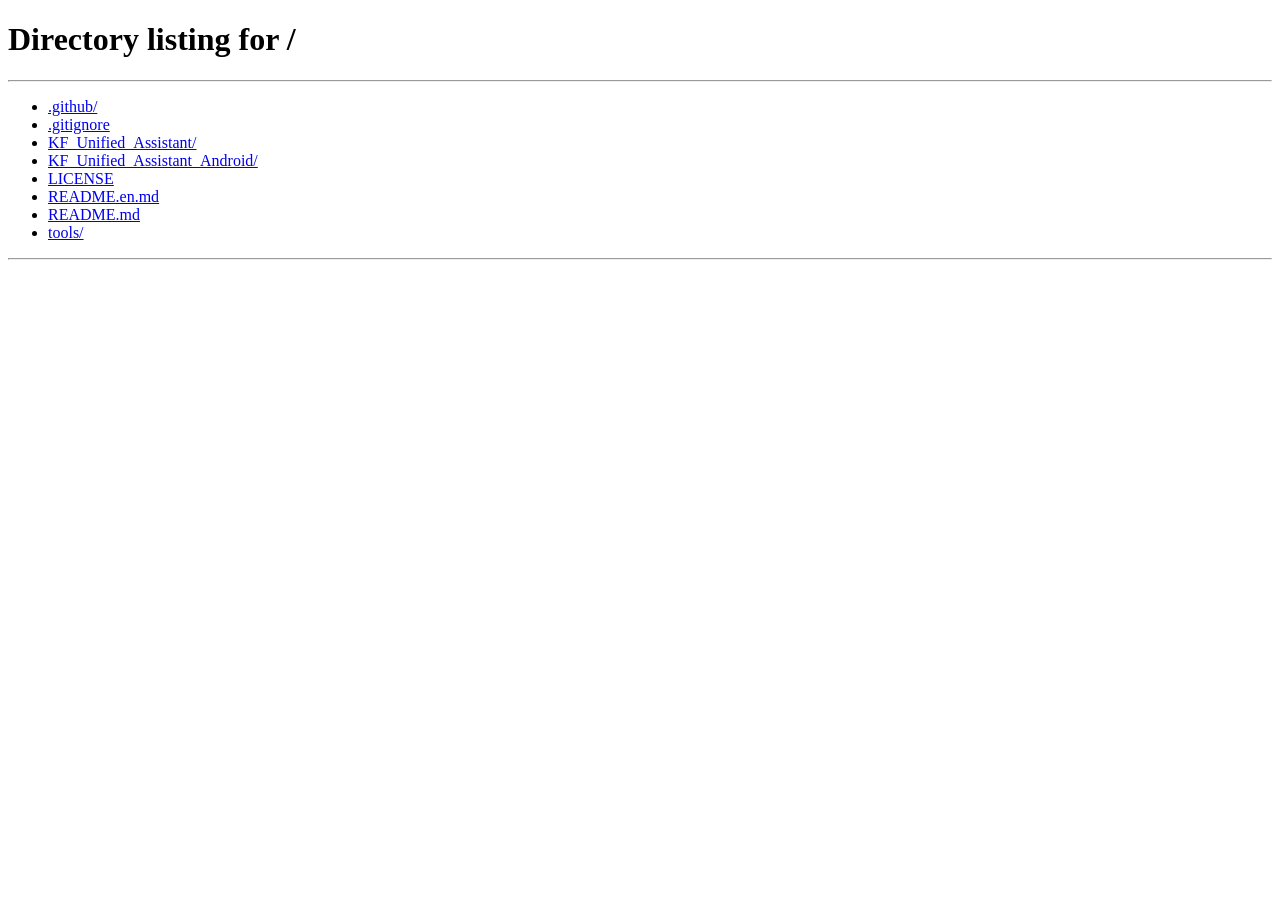
<file: KF_Unified_Assistant/public/modules/aibp/index.html>
<!doctype html>
<html lang="zh-CN">
<head>
  <meta charset="utf-8">
  <meta name="viewport" content="width=device-width, initial-scale=1">
  <title>KF AI/BP 辅助器</title>
  <script src="../../theme-boot.js?v=2"></script>
  <link rel="stylesheet" href="styles.css?v=117">
  <link rel="stylesheet" href="../module-bridge.css?v=19">
  <link rel="stylesheet" href="../boss-token-frame.css?v=12">
  <link rel="stylesheet" href="../keywords.css?v=5">
  <link rel="stylesheet" href="../../theme.css?v=21">
</head>
  <body data-kf-module="aibp" data-storage-key="kf-aibp-assistant-v1" data-original-app="app.js?v=195">
  <header class="topbar" data-unified-topbar="aibp">
    <div data-topbar-title class="topbar-title-group">
      <button class="directory-header-toggle" id="monsterDirectoryToggle" type="button"
        aria-label="展开怪物目录" aria-expanded="false" title="展开怪物目录">☰</button>
      <div><h1>KF AI/BP 辅助器</h1></div>
    </div>
    <div class="top-actions" data-topbar-actions>
      <label class="deck-order-toggle" title="切换 AI/BP 卡背顺序的详细程度">
        <input type="checkbox" id="deckOrderToggle" checked>
        显示牌背顺序
      </label>
      <span id="saveStatus" class="status" hidden>已保存</span>
      <button class="button ghost" id="newBattle">新建冲突</button>
      <button class="button ghost" id="exportSave">导出</button>
      <button class="button ghost" id="importSave">导入</button>
      <button class="button danger ghost" id="resetBattle">重置</button>
      <input id="importFile" type="file" accept=".json,application/json" hidden>
    </div>
  </header>
  <main id="app"></main>
  <div id="toast" class="toast" hidden></div>
  <div id="modal" class="modal" hidden></div>
  <script src="../keywords.js?v=7"></script>
  <script src="../card-keywords.js?v=6"></script>
  <script src="../../monster-labels.js?v=4"></script>
  <script src="data/monster-data.js?v=11"></script>
  <script src="data/localized-traits.js?v=5"></script>
  <script src="data/localized-sheets.js?v=5"></script>
  <script src="data/level-config.js?v=5"></script>
  <script src="data/postgame-config.js?v=4"></script>
  <script src="data/mob-activation-config.js"></script>
  <script src="data/boss-rule-config.js?v=5"></script>
  <script src="data/conflict-setup-data.js?v=8"></script>
  <script src="data/terrain-keywords.js?v=3"></script>
  <script src="../map/data/map-data.js?v=17"></script>
  <script src="../display/data/conflict-board-data.js?v=6"></script>
  <script src="../display/data/belly-board-data.js?v=10"></script>
  <script src="kf-los.js?v=1"></script>
  <script src="kf-facing.js?v=1"></script>
  <script src="kf-overlay.js?v=1"></script>
  <script src="../module-topbar.js?v=4"></script>
  <script src="../module-bridge.js?v=24" onerror="this.onerror=null;const app=document.createElement('script');app.src='app.js?v=195';document.body.append(app)"></script>
  <script src="../../theme.js?v=3"></script>
</body>
</html>
</file>
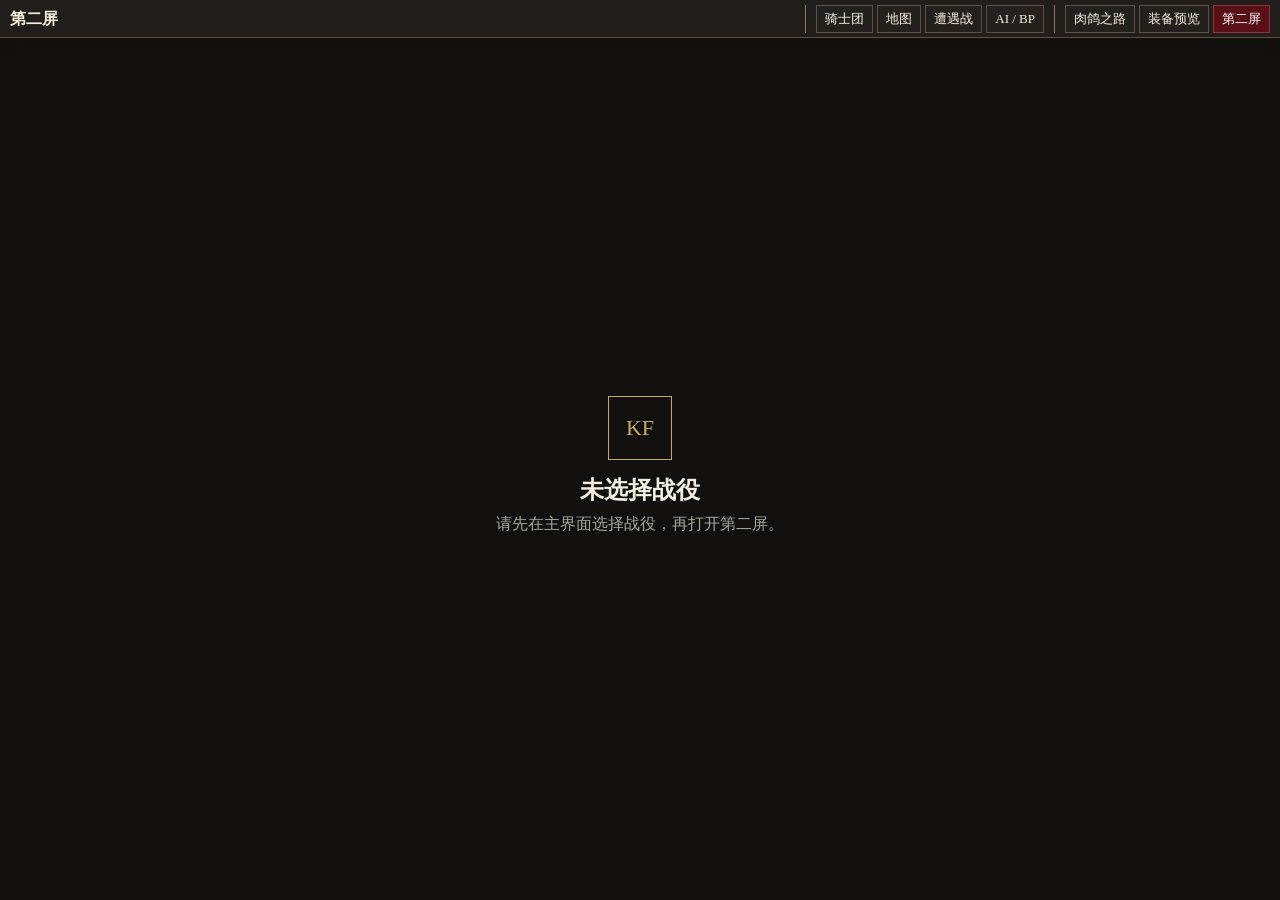
<file: KF_Unified_Assistant/public/modules/display/index.html>
<!doctype html>
<html lang="zh-CN">
<head>
  <meta charset="utf-8">
  <meta name="viewport" content="width=device-width,initial-scale=1,viewport-fit=cover">
  <meta name="theme-color" content="#11100e">
  <title>KF 第二屏</title>
  <link rel="stylesheet" href="../map/map-view.css?v=43">
  <link rel="stylesheet" href="../encounter/encounter-view.css?v=16">
  <link rel="stylesheet" href="styles.css?v=92">
  <link rel="stylesheet" href="../boss-token-frame.css?v=12">
  <link rel="stylesheet" href="../module-bridge.css?v=19">
</head>
<body class="display-body">
  <header class="display-header" data-unified-topbar="display">
    <div data-topbar-title><h1>第二屏</h1></div>
    <div data-topbar-actions></div>
    <div id="displayHeader" class="unified-topbar-extra" hidden></div>
  </header>
  <main id="displayRoot" class="display-root" aria-live="polite">
    <section class="state-view"><div class="state-mark">KF</div><h1>正在连接战役</h1></section>
  </main>
  <script src="../../monster-labels.js?v=4"></script>
  <script src="../module-topbar.js?v=4"></script>
  <script src="../../knight-portrait-colors.js?v=1"></script>
  <script src="../map/data/map-data.js?v=17"></script>
  <script src="../map/data/map-layout.js?v=2"></script>
  <script src="../map/map-view.js?v=40"></script>
  <script src="../rogue/withergraal-data.js?v=4"></script>
  <script src="../rogue/data.js?v=19"></script>
  <script src="../encounter/data/encounter-data.js?v=18"></script>
  <script src="../encounter/encounter-brush-paths.js?v=1"></script>
  <script src="../encounter/encounter-monster-ink.js?v=19"></script>
  <script src="../encounter/encounter-view.js?v=49"></script>
  <script src="../aibp/data/monster-data.js?v=11"></script>
  <script src="../aibp/data/localized-traits.js?v=5"></script>
  <script src="../aibp/data/localized-sheets.js?v=5"></script>
  <script src="../aibp/data/level-config.js?v=5"></script>
  <script src="../aibp/data/postgame-config.js?v=4"></script>
  <script src="data/conflict-board-data.js?v=6"></script>
  <script src="data/belly-board-data.js?v=10"></script>
  <script src="../aibp/data/terrain-keywords.js?v=3"></script>
  <script src="../aibp/kf-los.js?v=1"></script>
  <script src="../aibp/kf-facing.js?v=1"></script>
  <script src="../aibp/kf-overlay.js?v=1"></script>
  <script src="app.js?v=98"></script>
</body>
</html>
</file>
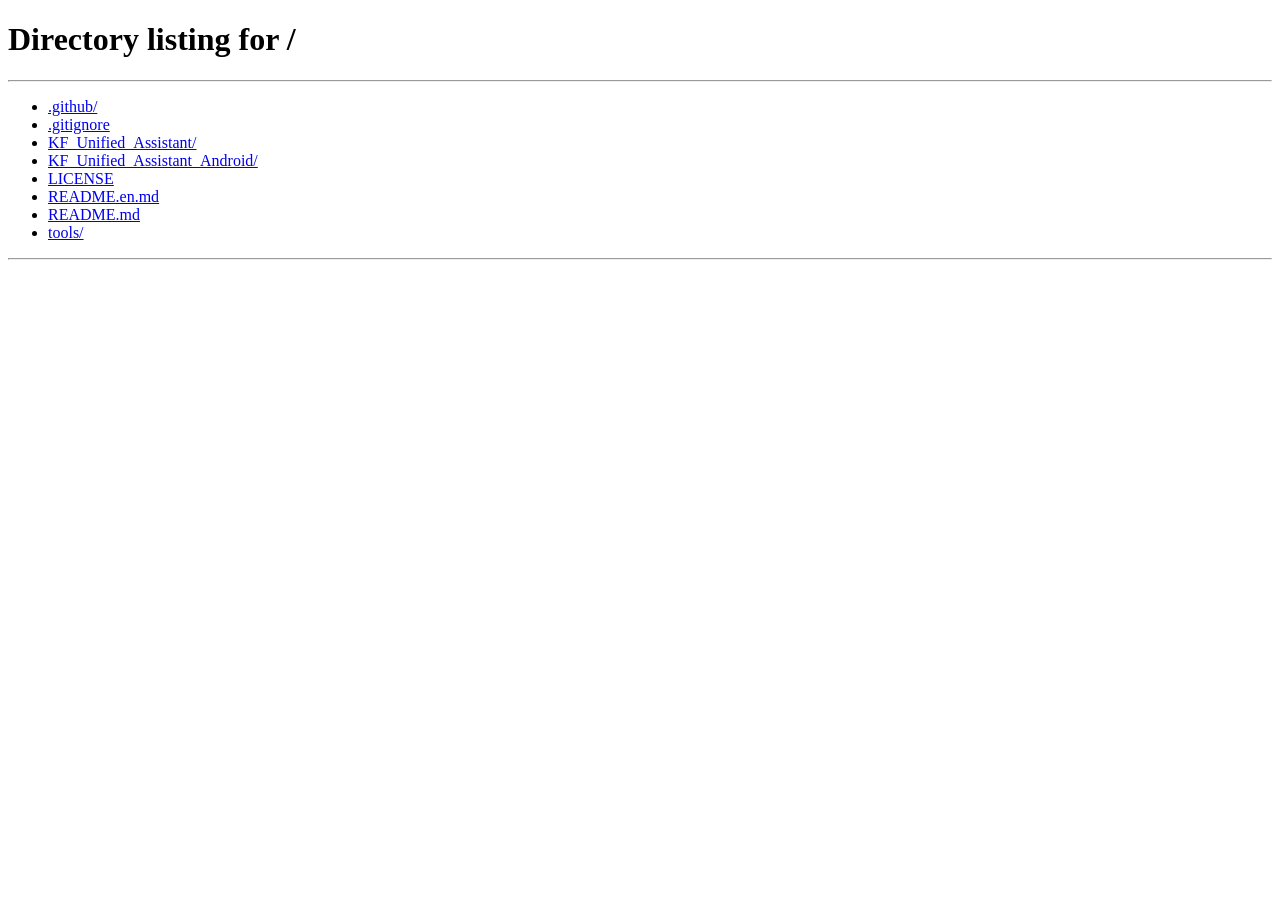
<file: KF_Unified_Assistant/public/modules/encounter/index.html>
<!doctype html>
<html lang="zh-CN">
<head>
  <meta charset="utf-8">
  <meta name="viewport" content="width=device-width, initial-scale=1">
  <title>KF 遭遇战助手</title>
  <script src="../../theme-boot.js?v=2"></script>
  <link rel="stylesheet" href="encounter-view.css?v=16">
  <link rel="stylesheet" href="styles.css?v=33">
  <link rel="stylesheet" href="../module-bridge.css?v=19">
  <link rel="stylesheet" href="../boss-token-frame.css?v=12">
  <link rel="stylesheet" href="../keywords.css?v=5">
  <link rel="stylesheet" href="../../theme.css?v=21">
</head>
<body data-kf-module="encounter" data-storage-key="kf-encounter-assistant-v1" data-original-app="app.js?v=58">
  <header class="topbar" data-unified-topbar="encounter">
    <div data-topbar-title>
      <h1>KF 遭遇战助手</h1>
    </div>
    <div class="top-actions" data-topbar-actions>
      <a class="button-link ghost" href="attack-editor.html">检查与修正卡牌</a>
      <span id="saveStatus" class="save-status" hidden>已保存</span>
      <button class="ghost" id="undo">撤销</button>
      <button class="ghost" id="exportSave">导出</button>
      <button class="ghost" id="importSave">导入</button>
      <button class="danger" id="newEncounter">新建遭遇</button>
      <input id="importFile" type="file" accept=".json,application/json" hidden>
    </div>
  </header>
  <main id="app"></main>
  <div id="toast" class="toast" hidden></div>
  <div id="preview" class="modal" hidden></div>
  <script src="../keywords.js?v=7"></script>
  <script src="encounter-keywords.js?v=2"></script>
  <script src="../../monster-labels.js?v=4"></script>
  <script src="../../knight-portrait-colors.js?v=1"></script>
  <script src="data/encounter-data.js?v=18"></script>
  <script src="encounter-catalog.js?v=2"></script>
  <script src="encounter-brush-paths.js?v=1"></script>
  <script src="encounter-monster-ink.js?v=19"></script>
  <script src="encounter-view.js?v=49"></script>
  <script src="../module-topbar.js?v=4"></script>
  <script src="../module-bridge.js?v=24"></script>
  <script src="../../theme.js?v=3"></script>
</body>
</html>
</file>
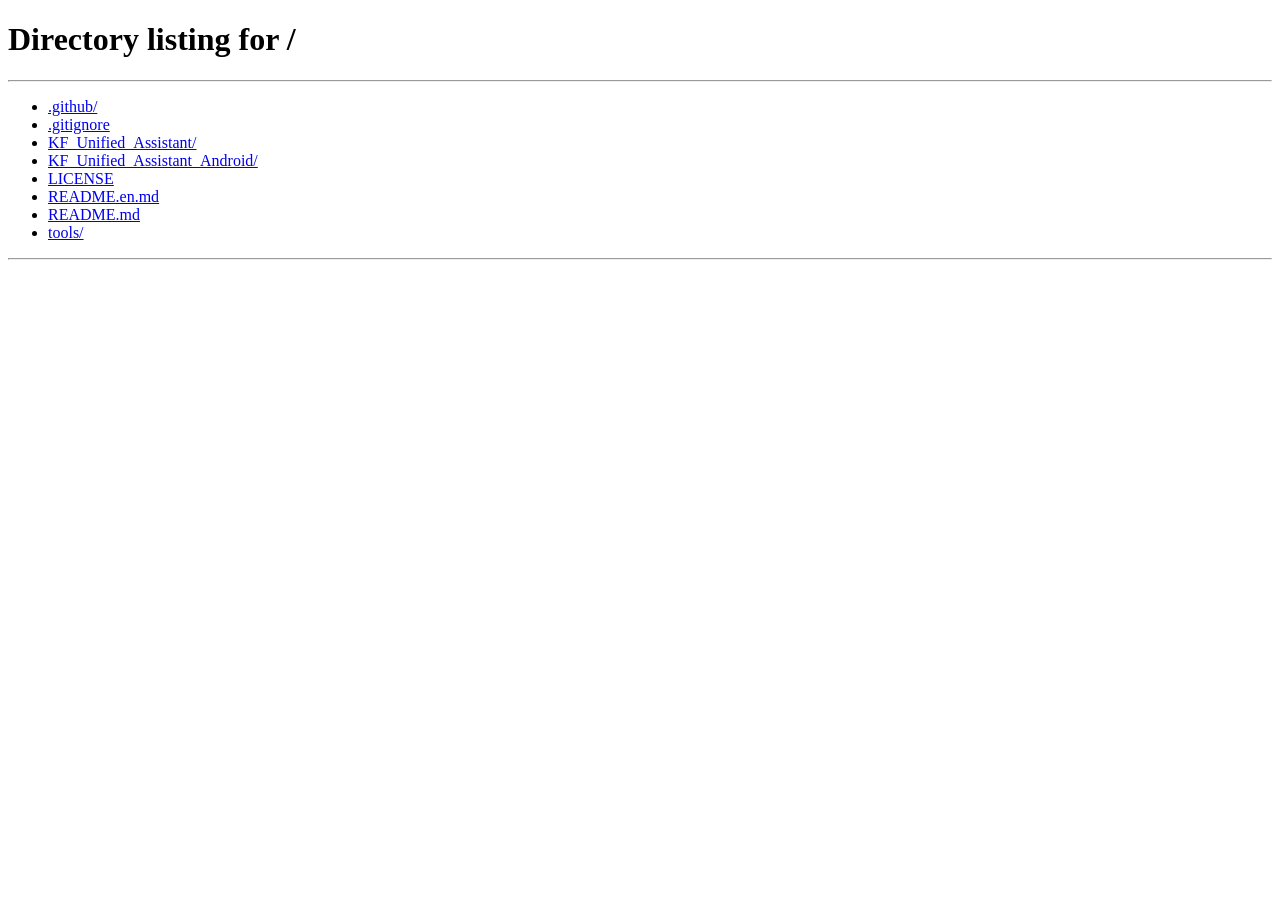
<file: KF_Unified_Assistant/public/modules/map/index.html>
<!doctype html>
<html lang="zh-CN">
<head>
  <meta charset="utf-8">
  <meta name="viewport" content="width=device-width, initial-scale=1">
  <title>KF 地图深入主持器</title>
  <script src="../../theme-boot.js?v=2"></script>
  <link rel="stylesheet" href="map-view.css?v=43">
  <link rel="stylesheet" href="styles.css?v=143">
  <link rel="stylesheet" href="../module-bridge.css?v=19">
  <link rel="stylesheet" href="../../theme.css?v=21">
</head>
<body data-kf-module="map" data-storage-key="kf-map-host-v8" data-original-app="app.js?v=179">
  <header class="app-header" data-unified-topbar="map">
    <div data-topbar-title class="app-identity">
      <h1>地图深入主持器</h1>
    </div>
    <div class="toolbar app-commands" data-topbar-actions>
      <span id="campaignKingdom" class="bridge-status" aria-label="当前王国" title="由当前战役保存的王国配置决定"></span>
      <button id="undoButton" class="secondary">撤销一步</button>
      <button id="exportButton" class="secondary">导出存档</button>
      <label class="button secondary">导入存档<input id="importInput" type="file" accept=".json" hidden></label>
      <button id="resetButton" class="danger">重置地图</button>
    </div>
  </header>

  <main id="app"></main>
  <div id="toast" class="toast" role="status" aria-live="polite" aria-atomic="true" hidden></div>

  <script src="../../monster-labels.js?v=4"></script>
  <script src="../../knight-portrait-colors.js?v=1"></script>
  <script src="data/map-data.js?v=17"></script>
  <script src="data/map-layout.js?v=2"></script>
  <script src="map-view.js?v=40"></script>
  <script src="fog-rules.js?v=9"></script>
  <script src="mercenary-rules.js?v=2"></script>
  <script src="point-of-interest-rules.js?v=4"></script>
  <script src="../module-topbar.js?v=4"></script>
  <script src="../../theme.js?v=3"></script>
  <script src="../module-bridge.js?v=24" onerror="this.onerror=null;const app=document.createElement('script');app.src='app.js?v=179';document.body.append(app)"></script>
</body>
</html>
</file>
<file: KF_Unified_Assistant/public/modules/aibp/styles.css>
:root {
  color-scheme: dark;
  --bg: #101312;
  --surface: #171b19;
  --surface-2: #1e2421;
  --surface-3: #252d29;
  --ink: #f0eadc;
  --muted: #9ba79f;
  --line: #354039;
  --gold: #c69a4b;
  --gold-bright: #e2bd72;
  --red: #a3453e;
  --green: #4f8b69;
  --blue: #577f9d;
  --shadow: 0 18px 48px rgba(0, 0, 0, 0.28);
}

* { box-sizing: border-box; }
[hidden] { display: none !important; }
html { min-width: 320px; }
body {
  margin: 0;
  min-height: 100vh;
  background:
    radial-gradient(circle at 15% 0%, rgba(128, 92, 42, 0.18), transparent 32rem),
    linear-gradient(180deg, #111412, var(--bg));
  color: var(--ink);
  font-family: "Microsoft YaHei", "PingFang SC", system-ui, sans-serif;
}

button, input, select, textarea { font: inherit; }
button { cursor: pointer; }
input, select, textarea {
  width: 100%;
  border: 1px solid var(--line);
  border-radius: 7px;
  background: #111513;
  color: var(--ink);
  padding: 9px 10px;
}
textarea { min-height: 100px; resize: vertical; line-height: 1.55; }
label {
  display: grid;
  gap: 6px;
  color: var(--muted);
  font-size: 12px;
  font-weight: 750;
}
h1, h2, h3, h4, p { margin: 0; }
h1, h2, h3 {
  font-family: Georgia, "Times New Roman", "Microsoft YaHei", serif;
  letter-spacing: 0.02em;
}
h1 { font-size: clamp(25px, 4vw, 40px); }
h2 { font-size: clamp(23px, 3vw, 34px); }
h3 { font-size: 19px; }

.app-shell {
  width: min(1540px, 100%);
  margin: 0 auto;
  padding: 20px clamp(12px, 3vw, 32px) 42px;
}
.topbar {
  display: flex;
  justify-content: space-between;
  align-items: center;
  gap: 20px;
  padding: 8px 0 18px;
}
.eyebrow {
  color: var(--gold);
  font-size: 11px;
  font-weight: 900;
  letter-spacing: 0.25em;
}
.top-actions, .row, .toolbar, .counter-row {
  display: flex;
  align-items: center;
  gap: 9px;
  flex-wrap: wrap;
}
.save-status { color: var(--muted); font-size: 12px; }
.slot-select { width: min(220px, 100%); }
.button {
  min-height: 38px;
  border: 1px solid var(--gold);
  border-radius: 7px;
  background: var(--gold);
  color: #17140e;
  padding: 8px 13px;
  font-weight: 850;
}
.button:hover { filter: brightness(1.12); }
.button.ghost { background: transparent; color: var(--gold-bright); }
.button.secondary { border-color: var(--line); background: var(--surface-3); color: var(--ink); }
.button.danger { border-color: var(--red); color: #eab0aa; }
.button.small { min-height: 30px; padding: 5px 9px; font-size: 12px; }

.main-nav {
  position: sticky;
  top: 0;
  z-index: 20;
  display: flex;
  gap: 7px;
  overflow-x: auto;
  border: 1px solid var(--line);
  border-radius: 9px;
  background: rgba(23, 27, 25, 0.95);
  box-shadow: var(--shadow);
  padding: 7px;
  backdrop-filter: blur(14px);
}
.main-nav button {
  flex: 1 0 auto;
  min-height: 40px;
  border: 0;
  border-radius: 6px;
  background: transparent;
  color: var(--muted);
  padding: 8px 14px;
  font-weight: 850;
}
.main-nav button.active { background: var(--gold); color: #15120c; }
.view { display: none; padding-top: 20px; }
.view.active { display: block; }

.panel {
  border: 1px solid var(--line);
  border-radius: 9px;
  background: linear-gradient(145deg, var(--surface-2), var(--surface));
  box-shadow: var(--shadow);
  padding: 16px;
}
.panel-header {
  display: flex;
  justify-content: space-between;
  align-items: flex-start;
  gap: 12px;
  margin-bottom: 14px;
}
.muted { color: var(--muted); }
.tiny { color: var(--muted); font-size: 11px; }
.gold { color: var(--gold-bright); }
.stack { display: grid; gap: 14px; }
.grid-2 { display: grid; grid-template-columns: repeat(2, minmax(0, 1fr)); gap: 14px; }
.grid-3 { display: grid; grid-template-columns: repeat(3, minmax(0, 1fr)); gap: 14px; }
.fields { display: grid; grid-template-columns: repeat(4, minmax(0, 1fr)); gap: 10px; }
.summary-grid { display: grid; grid-template-columns: repeat(6, minmax(0, 1fr)); gap: 9px; }
.summary-chip {
  border: 1px solid var(--line);
  border-radius: 7px;
  background: rgba(9, 12, 10, 0.35);
  padding: 10px;
}
.summary-chip strong { display: block; margin-top: 4px; color: var(--gold-bright); font-size: 18px; }

.phase-rail {
  display: grid;
  grid-template-columns: repeat(8, minmax(95px, 1fr));
  gap: 6px;
  overflow-x: auto;
  padding-bottom: 4px;
}
.phase-button {
  min-height: 64px;
  border: 1px solid var(--line);
  border-radius: 7px;
  background: var(--surface-3);
  color: var(--muted);
  padding: 7px;
  text-align: left;
}
.phase-button strong { display: block; color: var(--ink); }
.phase-button.active { border-color: var(--gold); box-shadow: inset 0 0 0 1px var(--gold); }
.phase-button.done { border-color: var(--green); background: rgba(51, 102, 73, 0.2); }
.phase-number {
  display: inline-grid;
  place-items: center;
  width: 21px;
  height: 21px;
  margin-bottom: 5px;
  border-radius: 50%;
  background: #111513;
  color: var(--gold);
  font-size: 11px;
}
.task-list { display: grid; gap: 8px; }
.task {
  display: flex;
  align-items: flex-start;
  gap: 10px;
  border: 1px solid var(--line);
  border-radius: 7px;
  background: rgba(9, 12, 10, 0.3);
  padding: 10px;
  color: var(--ink);
  font-size: 14px;
}
.task input { width: 18px; height: 18px; accent-color: var(--gold); }
.task.done { opacity: 0.58; text-decoration: line-through; }
.attack-step { width: 100%; text-align: left; cursor: pointer; }
.attack-step.active { border-color: var(--gold); box-shadow: inset 0 0 0 1px var(--gold); }
.encounter-select-grid {
  display: grid;
  grid-template-columns: repeat(auto-fit, minmax(190px, 1fr));
  gap: 7px;
}
.encounter-option {
  display: flex;
  align-items: center;
  gap: 8px;
  border: 1px solid var(--line);
  border-radius: 7px;
  background: rgba(9, 12, 10, 0.3);
  color: var(--ink);
  padding: 8px;
}
.encounter-option input { width: 16px; height: 16px; accent-color: var(--gold); }
.encounter-option.selected { border-color: var(--gold); }
.encounter-drawn {
  display: grid;
  grid-template-columns: repeat(auto-fit, minmax(200px, 1fr));
  gap: 10px;
  margin-top: 14px;
}
.encounter-result {
  display: grid;
  grid-template-columns: 88px minmax(0, 1fr);
  gap: 9px;
  align-items: center;
  border: 1px solid var(--line);
  border-radius: 8px;
  background: rgba(9, 12, 10, 0.35);
  padding: 8px;
}
.encounter-result .crop-card { aspect-ratio: 0.7; }

.map-layout { display: grid; grid-template-columns: minmax(0, 1fr); gap: 14px; }
.map-layout > aside { display: grid; grid-template-columns: repeat(3, minmax(0, 1fr)); gap: 14px; align-items: start; }
.map-board {
  height: clamp(400px, 52vh, 540px);
  min-height: 0;
  max-height: none;
  border: 0;
  border-radius: 0;
  background: #151816;
  overflow: auto;
  overscroll-behavior: contain;
}
.map-canvas { min-width: 100%; }
.map-stage {
  position: relative;
  width: 100%;
  min-width: 720px;
  background: #151816;
}
.map-tile-art {
  position: absolute;
  z-index: 1;
  overflow: hidden;
  border: 0;
  border-radius: 0;
  background: #151816;
  box-shadow: none;
  cursor: pointer;
  transform-origin: center center;
}
.map-tile-art img {
  display: block;
  width: 100%;
  height: 100%;
  object-fit: fill;
  user-select: none;
  pointer-events: none;
}
.map-tile-art.selected {
  z-index: 3;
  outline: 2px solid #f2c66d;
  outline-offset: -2px;
}
.map-tile-art.current {
  z-index: 4;
  outline: 3px solid #fff;
  outline-offset: -3px;
}
.map-tile-crop-frame {
  width: 100%;
  height: 100%;
  overflow: hidden;
  background: transparent;
}
.map-tile-crop-inner {
  width: calc(100% / (1 - var(--map-inset) * 2));
  height: calc(100% / (1 - var(--map-inset) * 2));
  transform: translate(calc(var(--map-inset) * -100%), calc(var(--map-inset) * -100%));
  background-repeat: no-repeat;
  background-size: calc(var(--cols) * 100%) calc(var(--rows) * 100%);
  background-position: var(--x) var(--y);
}
.map-tile-art.unrevealed { filter: brightness(0.7) saturate(0.55); }
.map-board .crop-card,
.tile-preview .tile-card {
  border: 0;
  border-radius: 0;
  background-color: transparent;
}
.map-monster-badge {
  position: absolute;
  top: 4%;
  right: 4%;
  z-index: 5;
  min-width: 18px;
  min-height: 18px;
  display: grid;
  place-items: center;
  border: 2px solid #fff;
  border-radius: 50%;
  background: var(--red);
  color: #fff;
  font-size: 11px;
  font-weight: 900;
  line-height: 1;
  pointer-events: none;
}
.tile-preview { display: grid; gap: 12px; }
.tile-card { width: 100%; aspect-ratio: 1.55 / 1; }
.marker-row {
  display: flex;
  justify-content: space-between;
  align-items: center;
  gap: 8px;
  border: 1px solid var(--line);
  border-radius: 7px;
  background: rgba(9, 12, 10, 0.35);
  padding: 8px;
}
.delve-step-rail {
  display: grid;
  grid-template-columns: repeat(4, 1fr);
  gap: 5px;
}
.delve-step-rail button {
  min-height: 34px;
  border: 1px solid var(--line);
  border-radius: 6px;
  background: var(--surface-3);
  color: var(--muted);
  font-weight: 800;
}
.delve-step-rail button.active { border-color: var(--gold); color: var(--gold-bright); }

.crop-card {
  --cols: 1;
  --rows: 1;
  --x: 0%;
  --y: 0%;
  --card-aspect: 0.7;
  position: relative;
  display: block;
  width: 100%;
  aspect-ratio: var(--card-aspect);
  overflow: hidden;
  border: 1px solid var(--line);
  border-radius: 7px;
  background-color: #0b0e0c;
  background-repeat: no-repeat;
  background-size: calc(var(--cols) * 100%) calc(var(--rows) * 100%);
  background-position: var(--x) var(--y);
  box-shadow: 0 10px 26px rgba(0, 0, 0, 0.32);
}
.crop-card.empty {
  display: grid;
  place-items: center;
  color: var(--muted);
  background: #101412;
}
.sheet-image {
  display: block;
  width: 100%;
  max-height: 440px;
  object-fit: contain;
  border: 1px solid var(--line);
  border-radius: 8px;
  background: #0b0e0c;
}
.monster-sheet-spread {
  display: grid;
  grid-template-columns: repeat(2, minmax(0, 1fr));
  gap: 0;
  width: 100%;
  max-width: 100%;
  min-width: 0;
  overflow: hidden;
  border: 0;
  border-radius: 8px;
  background: #0b0e0c;
}
.monster-sheet-spread img {
  display: block;
  width: 100%;
  max-width: 100%;
  min-width: 0;
  height: auto;
  margin: 0;
  border: 0;
}
.monster-sheet-stage {
  outline: 1px solid var(--line);
  border-radius: 8px;
  position: relative;
  width: 100%;
  max-width: 100%;
  min-width: 0;
  overflow: hidden;
  container-type: inline-size;
}
.young-devour-stage-overlay {
  position: absolute;
  top: 5%;
  right: 1.7%;
  left: auto;
  z-index: 3;
  width: 10.4%;
  min-width: 0;
  overflow: hidden;
}
.young-devour-stage-overlay .card-button {
  display: block;
  width: 100%;
  min-width: 0;
}
.young-devour-stage-overlay .young-devour-sheet-card {
  width: 100%;
  border: 0;
  border-radius: 0;
  background-color: transparent;
  box-shadow: none;
  /* The source cards have a 1 px line on top and sides, and a line 3 px from the bottom. */
  clip-path: inset(0.12% 0.3% 0.42% 0.17%);
}
.monster-sheet-display {
  display: grid;
  grid-template-columns: minmax(0, 1fr);
  gap: 10px;
  align-items: start;
  width: 100%;
  min-width: 0;
}
.monster-sheet-display.has-devour-dragon-trait {
  grid-template-columns: minmax(0, 5.17fr) minmax(0, 1fr);
}
.devour-dragon-trait {
  width: 100%;
  min-width: 0;
  margin: 0;
  overflow: hidden;
  border: 1px solid var(--line);
  border-radius: 8px;
  background: #0b0e0c;
}
.devour-dragon-trait img {
  display: block;
  width: 100%;
  height: auto;
}
.deck-config-tools { margin-top: 12px; }
.deck-config-tools > summary { padding-bottom: 8px; }
.deck-config-content { display: flex; align-items: stretch; gap: 8px; overflow-x: auto; padding-bottom: 2px; }
.deck-config-content .setup-grid { flex: 0 0 auto; margin: 0; overflow: visible; padding: 0; }
.level-config-cards { display: flex; flex: 0 0 auto; gap: 8px; }
.level-config-cards .automatic-deck-summary { min-width: 86px; white-space: nowrap; }
.sheet-token-tools { margin: 8px 0 12px; }
.sheet-token-toolbar { display: grid; gap: 9px; }
.sheet-token-toolbar > .button { justify-self: end; }
.sheet-token-palette {
  display: grid;
  grid-template-columns: repeat(auto-fill, minmax(90px, 1fr));
  gap: 7px;
  max-height: 300px;
  overflow-y: auto;
  padding: 2px;
}
.sheet-token-choice {
  display: grid;
  justify-items: center;
  gap: 5px;
  min-width: 0;
  padding: 6px;
  border: 1px solid var(--line);
  border-radius: 7px;
  background: rgba(9, 12, 10, 0.32);
}
.sheet-token-choice > img {
  display: block;
  width: 48px;
  height: 48px;
  border-radius: 50%;
  object-fit: cover;
}
.sheet-token-choice > img.token-square,
.sheet-token-stack img.token-square,
.sheet-token-image.token-square { border-radius: 6%; }
.sheet-token-counter {
  display: grid;
  grid-template-columns: 24px minmax(28px, 1fr) 24px;
  width: 100%;
}
.sheet-token-counter button,
.sheet-token-counter input {
  width: 100%;
  min-width: 0;
  height: 26px;
  border: 1px solid var(--line);
  border-radius: 0;
  padding: 0;
  text-align: center;
}
.sheet-token-counter button {
  background: var(--surface-3);
  color: var(--ink);
  font-weight: 900;
}
.sheet-token-counter button:first-child { border-radius: 5px 0 0 5px; }
.sheet-token-counter button:last-child { border-radius: 0 5px 5px 0; }
.sheet-token-counter input { border-inline: 0; }
.sheet-token-counter input::-webkit-inner-spin-button { appearance: none; }
.sheet-token-layer {
  position: absolute;
  inset: 0;
  z-index: 4;
  overflow: hidden;
  border-radius: 8px;
  pointer-events: none;
}
/* All sheet positions and token diameters scale with the same image spread. */
.sheet-token {
  position: absolute;
  width: 5%;
  aspect-ratio: 1;
  transform: translate(-50%, -50%);
  border: 0;
  background: transparent;
  padding: 0;
  overflow: visible;
  cursor: grab;
  touch-action: none;
  pointer-events: auto;
  container-type: inline-size;
}
.sheet-token.auto-token {
  width: 5%;
  cursor: default;
  pointer-events: none;
}
.sheet-token.interactive-auto-token {
  cursor: pointer;
  pointer-events: auto;
}
.sheet-token.interactive-auto-token.must-resolve {
  filter: drop-shadow(0 0 6px #ff4038) drop-shadow(0 0 14px rgba(255, 64, 56, .86));
  animation: egg-counter-token-pulse 780ms ease-in-out infinite alternate;
}
.sheet-rule-token-slot {
  position: absolute;
  z-index: 1;
  display: grid;
  width: 5%;
  aspect-ratio: 1;
  transform: translate(-50%, -50%);
  place-items: center;
  border: max(1px, .2cqw) dashed rgba(198, 154, 75, .9);
  border-radius: 50%;
  background: rgba(23, 18, 15, .52);
  color: var(--gold-bright);
  background-image: linear-gradient(currentColor, currentColor), linear-gradient(currentColor, currentColor);
  background-size: 28% 3%, 3% 28%;
  background-position: center;
  background-repeat: no-repeat;
  padding: 0;
  font-size: 0;
  cursor: pointer;
  pointer-events: auto;
  container-type: inline-size;
}
.bog-position-slot {
  container-type: inline-size;
  position: absolute;
  z-index: 1;
  display: grid;
  width: 6.4%;
  aspect-ratio: 1;
  transform: translate(-50%, -50%);
  place-items: center;
  border: 0;
  border-radius: 50%;
  background: transparent;
  color: rgba(117, 67, 22, .72);
  padding: 0;
  font-size: 2cqw;
  font-weight: 900;
  cursor: pointer;
  pointer-events: auto;
}
.bog-position-slot:hover,
.bog-position-slot:focus-visible {
  background: rgba(255, 244, 192, .18);
  outline: max(1px, .2cqw) solid rgba(198, 154, 75, .95);
  outline-offset: -2px;
}
.bog-position-slot:not(.active) span {
  opacity: .48;
  filter: drop-shadow(0 1px 2px rgba(255, 247, 205, .9));
}
.bog-position-slot.active img {
  display: block;
  width: 100%;
  height: 100%;
  box-sizing: border-box;
  border: 9.5cqw solid #a53c36;
  border-radius: 50%;
  object-fit: cover;
  filter: drop-shadow(0 3px 5px rgba(0, 0, 0, .8));
  pointer-events: none;
  user-select: none;
}
@keyframes egg-counter-token-pulse {
  to { filter: drop-shadow(0 0 9px #ff4038) drop-shadow(0 0 22px rgba(255, 64, 56, 1)); }
}
.sheet-token.auto-token .sheet-token-copy.back { transform: translate(6%, 6%); }
.sheet-token.auto-token .sheet-token-copy.middle { transform: translate(3%, 3%); }
.sheet-token.dragging {
  z-index: 2;
  cursor: grabbing;
  filter: drop-shadow(0 0 4px var(--gold));
}
.sheet-token-stack,
.sheet-token-stack img {
  position: absolute;
  inset: 0;
  display: block;
  width: 100%;
  height: 100%;
}
.sheet-token-stack img {
  border-radius: 50%;
  object-fit: cover;
  filter: drop-shadow(0 3px 4px rgba(0, 0, 0, 0.72));
  pointer-events: none;
  user-select: none;
}
.sheet-token-copy.back { transform: translate(8%, 8%); opacity: 0.82; }
.sheet-token-copy.middle { transform: translate(4%, 4%); opacity: 0.9; }
.sheet-token-quantity {
  position: absolute;
  right: -16%;
  bottom: -16%;
  z-index: 3;
  display: grid;
  min-width: 45%;
  height: 45%;
  place-items: center;
  border: 0;
  border-radius: 50%;
  background: rgba(12, 15, 14, 0.92);
  color: #fff;
  padding: 0 8%;
  font-size: 18cqw;
  font-weight: 900;
  line-height: 1;
  pointer-events: none;
}
.sheet-token:focus-visible { outline: 2px solid var(--gold); outline-offset: 3px; }
.sheet-token-image {
  display: block;
  width: 100%;
  height: 100%;
  border-radius: 50%;
  object-fit: cover;
  pointer-events: none;
  user-select: none;
}
.legend { display: flex; gap: 7px; flex-wrap: wrap; }
.badge {
  display: inline-flex;
  align-items: center;
  min-height: 25px;
  border: 1px solid var(--line);
  border-radius: 999px;
  background: #111513;
  color: var(--muted);
  padding: 3px 8px;
  font-size: 11px;
  font-weight: 800;
}
.badge.gold { border-color: #876b36; color: var(--gold-bright); }
.badge.green { border-color: var(--green); color: #9ed3b3; }

.monster-layout { display: grid; grid-template-columns: 280px minmax(0, 1fr); gap: 14px; }
.monster-list { display: grid; gap: 6px; max-height: 760px; overflow: auto; padding-right: 4px; }
.monster-item {
  border: 1px solid var(--line);
  border-radius: 7px;
  background: var(--surface-3);
  color: var(--ink);
  padding: 9px 10px;
  text-align: left;
}
.monster-item.active { border-color: var(--gold); color: var(--gold-bright); }
.battle-grid { display: grid; grid-template-columns: 1.15fr 0.85fr; gap: 14px; }
.battle-card { aspect-ratio: var(--card-aspect); }
.aibp-columns { display: grid; grid-template-columns: repeat(2, minmax(0, 1fr)); gap: 14px; }
.aibp-column {
  min-width: 0;
  border: 1px solid var(--line);
  border-radius: 8px;
  background: rgba(9, 12, 10, 0.28);
  padding: 12px;
}
.deck-title-row {
  display: flex;
  align-items: center;
  gap: 9px;
  min-width: 0;
  margin-top: 2px;
}
.deck-level-order {
  display: flex;
  align-items: center;
  gap: 3px;
  min-width: 0;
  max-width: 240px;
  overflow-x: auto;
  padding: 2px 1px 3px;
}
.deck-level {
  flex: 0 0 22px;
  display: grid;
  width: 22px;
  height: 22px;
  place-items: center;
  border: 1px solid var(--line);
  border-radius: 4px;
  background: var(--surface-3);
  color: var(--ink);
  font-size: 11px;
  font-weight: 900;
}
.deck-level:first-child { border-color: var(--gold); color: var(--gold-bright); }
.deck-level-empty { color: var(--muted); font-size: 11px; }
.deck-level-summary {
  display: inline-block;
  max-width: 240px;
  overflow: hidden;
  color: var(--gold-bright);
  font-size: 11px;
  font-weight: 800;
  text-overflow: ellipsis;
  white-space: nowrap;
}
.deck-order-toggle {
  display: inline-flex;
  align-items: center;
  gap: 5px;
  min-height: 31px;
  padding: 4px 7px;
  border: 1px solid var(--line);
  border-radius: 6px;
  color: var(--gold-bright);
  font-size: 11px;
  font-weight: 800;
  cursor: pointer;
}
.deck-order-toggle input { width: 15px; height: 15px; margin: 0; accent-color: var(--gold); }
.aibp-draw-box {
  display: grid;
  grid-template-columns: minmax(205px, 0.8fr) minmax(190px, 1fr);
  gap: 12px;
  margin-bottom: 12px;
}
.aibp-actions {
  display: grid;
  grid-template-columns: repeat(2, minmax(0, 1fr));
  align-content: start;
  gap: 6px;
}
.aibp-actions .button {
  min-height: 31px;
  padding: 4px 7px;
  font-size: 12px;
  line-height: 1.2;
}
.aibp-pending { display: grid; gap: 7px; align-content: start; text-align: center; }
.aibp-pending .battle-card { width: min(100%, 270px); margin-inline: auto; }
.puppet-ai-choice-pending { min-width: 0; }
.puppet-ai-choice-grid {
  display: grid;
  grid-template-columns: repeat(2, minmax(0, 1fr));
  gap: 8px;
}
.puppet-ai-choice { display: grid; grid-template-rows: auto 34px; gap: 7px; min-width: 0; }
.puppet-ai-choice .card-button { width: 100%; min-width: 0; }
.puppet-ai-choice .puppet-ai-choice-card { width: 100%; }
.puppet-ai-choice .button { min-width: 0; padding: 5px 7px; }
.puppet-routine-button { width: 100%; }
.mob-bp-track {
  display: grid;
  grid-template-columns: repeat(auto-fit, minmax(145px, 1fr));
  gap: 10px;
  margin: 10px 0;
}
.mob-bp-slot {
  display: grid;
  gap: 7px;
  border: 1px solid var(--line);
  border-radius: 8px;
  background: rgba(245, 207, 112, 0.05);
  padding: 8px;
}
.mob-bp-slot.active { border-color: var(--gold); box-shadow: 0 0 0 1px rgba(245, 207, 112, 0.28); }
.mob-bp-label { color: var(--gold-bright); font-size: 11px; font-weight: 900; letter-spacing: 0.06em; text-transform: uppercase; }
.mob-bp-hidden,
.mob-bp-empty {
  display: grid;
  place-items: center;
  min-height: 190px;
  border: 1px dashed var(--line);
  border-radius: 7px;
  color: var(--muted);
  text-align: center;
  font-weight: 900;
}
.mob-bp-hidden span { font-size: 11px; font-weight: 700; }
.segmented {
  display: flex;
  gap: 5px;
  overflow-x: auto;
  margin-bottom: 10px;
  padding-bottom: 2px;
}
.segmented button {
  flex: 0 0 auto;
  border: 1px solid var(--line);
  border-radius: 999px;
  background: var(--surface-3);
  color: var(--muted);
  padding: 6px 10px;
  font-size: 12px;
  font-weight: 800;
}
.segmented button.active { border-color: var(--gold); color: var(--gold-bright); }
.aibp-pile-grid { min-height: 180px; max-height: 440px; }
.aibp-column > .panel-header { align-items: center; overflow-x: auto; }
.aibp-column > .panel-header > div:first-child { min-width: 0; }
.aibp-header-reminders { display: flex; align-items: center; gap: 8px; flex: 0 0 auto; }
.level-stat-strip { display: inline-flex; flex-wrap: nowrap; align-items: center; gap: 8px; }
.level-stat { display: inline-flex; align-items: center; justify-content: center; gap: 7px; min-height: 38px; padding: 4px 10px; border: 1px solid var(--line); border-radius: 6px; background: #111513; color: var(--gold-bright); white-space: nowrap; }
.level-stat img { display: block; width: 28px; height: 28px; object-fit: contain; }
.aibp-panel .level-stat strong { color: var(--gold-bright); font-size: 19px; line-height: 1; }
.setup-grid {
  display: grid;
  grid-auto-flow: column;
  grid-template-columns: 120px 160px;
  grid-auto-columns: minmax(180px, max-content);
  gap: 8px;
  margin-top: 12px;
  overflow-x: auto;
  padding-bottom: 2px;
}
.automatic-deck-summary {
  display: flex;
  flex-direction: column;
  justify-content: center;
  gap: 5px;
  min-height: 58px;
  padding: 8px 12px;
  border: 1px solid var(--line);
  border-radius: 8px;
  background: rgba(9, 12, 10, 0.32);
}
.automatic-deck-summary span { color: var(--muted); font-size: 12px; }
.automatic-deck-summary strong { color: var(--gold-bright); line-height: 1.5; }
.promotion-panel {
  display: grid;
  grid-template-columns: 1fr 1fr;
  gap: 10px;
  border: 1px solid var(--line);
  border-radius: 8px;
  background: rgba(9, 12, 10, 0.32);
  padding: 10px;
}
.card-gallery {
  display: grid;
  grid-template-columns: repeat(auto-fill, minmax(135px, 1fr));
  gap: 10px;
  max-height: 560px;
  overflow: auto;
  padding: 2px;
}
.gallery-card { display: grid; gap: 6px; }
.gallery-card .crop-card { aspect-ratio: var(--card-aspect); }
.gallery-card strong { font-size: 11px; overflow-wrap: anywhere; }
.reference-gallery { grid-template-columns: repeat(auto-fill, minmax(190px, 1fr)); max-height: none; }

.counter {
  display: grid;
  grid-template-columns: 32px minmax(42px, auto) 32px;
  align-items: center;
  border: 1px solid var(--line);
  border-radius: 7px;
  overflow: hidden;
}
.counter button { height: 32px; border: 0; background: var(--surface-3); color: var(--ink); font-weight: 900; }
.counter span { text-align: center; color: var(--gold-bright); font-weight: 900; }

.knight-grid { display: grid; grid-template-columns: repeat(auto-fit, minmax(310px, 1fr)); gap: 14px; }
.knight-card { display: grid; gap: 12px; }
.chapter-progress {
  border: 1px solid var(--line);
  border-radius: 8px;
  background: rgba(9, 12, 10, 0.35);
  padding: 10px;
}
.investigation-grid { display: grid; grid-template-columns: repeat(5, minmax(0, 1fr)); gap: 6px; }
.investigation-grid .task { padding: 7px; font-size: 12px; }
.knight-title { display: flex; gap: 8px; align-items: center; }
.knight-title input { font-size: 18px; font-weight: 850; color: var(--gold-bright); }
.resource-grid { display: grid; grid-template-columns: repeat(3, 1fr); gap: 8px; }
.log-list { display: grid; gap: 8px; max-height: 520px; overflow: auto; }
.log-entry {
  border-left: 3px solid var(--gold);
  border-radius: 0 7px 7px 0;
  background: rgba(9, 12, 10, 0.4);
  padding: 9px 11px;
}
.log-entry time { display: block; margin-top: 4px; color: var(--muted); font-size: 10px; }
.toast {
  position: fixed;
  right: 18px;
  bottom: 18px;
  z-index: 100;
  border: 1px solid var(--gold);
  border-radius: 8px;
  background: #191e1b;
  box-shadow: var(--shadow);
  color: var(--ink);
  padding: 11px 14px;
  font-weight: 750;
}

.boss-rule-panel { border-top: 3px solid var(--kf-red, var(--red)); }
.boss-rule-panel.failed { border-color: #a24242; }
.smelted-armor-layout {
  display: grid;
  grid-template-columns: minmax(0, 1fr) auto minmax(0, 1fr);
  gap: 12px;
  align-items: center;
}
.smelted-armor-display {
  display: flex;
  min-width: 0;
  gap: 10px;
  align-items: center;
  justify-content: center;
  text-align: left;
}
.smelted-armor-display > span:first-child {
  flex: 0 0 auto;
  color: var(--muted);
  font-size: 12px;
  font-weight: 800;
  white-space: nowrap;
}
.smelted-armor-controls {
  display: flex;
  align-items: center;
  gap: 6px;
}
.smelted-armor-step {
  width: 32px;
  height: 32px;
  padding: 0;
  font-weight: 900;
  appearance: none;
  -webkit-appearance: none;
  border: 1px solid var(--kf-line, #5c5148);
  border-radius: 0;
  background: var(--kf-paper-2, #24201e);
  color: var(--kf-ink);
  box-shadow: none;
}
.smelted-armor-step:not(:disabled):hover {
  border-color: var(--kf-red);
  background: #2d2724;
}
.smelted-armor-step:not(:disabled):active {
  border-color: var(--kf-red);
  background: var(--kf-red);
  color: #fff;
}
.smelted-armor-step:disabled {
  color: var(--kf-muted);
  opacity: .45;
  cursor: default;
}
.smelted-armor-token {
  position: relative;
  display: block;
  width: 48px;
  min-width: 48px;
  aspect-ratio: 1;
}
.smelted-armor-icon {
  display: block;
  width: 100%;
  height: 100%;
  aspect-ratio: 1;
  border-radius: 6%;
  object-fit: cover;
  filter: drop-shadow(0 3px 5px rgba(0, 0, 0, .8));
}
.panel .smelted-armor-count {
  position: absolute;
  right: 0;
  bottom: 0;
  z-index: 1;
  color: #d91e2b;
  font-size: 18px;
  font-weight: 950;
  line-height: 1;
  -webkit-text-stroke: 1px #000;
  paint-order: stroke fill;
}
.stonemason-armor-grid {
  display: grid;
  grid-template-columns: repeat(4, minmax(120px, 1fr));
  gap: 8px;
  margin-top: 10px;
}
.stonemason-armor-module {
  display: grid;
  min-width: 0;
  justify-items: center;
  gap: 7px;
  border: 1px solid var(--line);
  border-radius: 6px;
  background: rgba(255, 255, 255, .025);
  padding: 9px 8px;
}
.stonemason-armor-label {
  color: var(--muted);
  font-size: 12px;
  font-weight: 850;
  white-space: nowrap;
}
.smelted-bargain-button {
  display: grid;
  width: 42px;
  min-width: 42px;
  height: 42px;
  min-height: 42px;
  padding: 0;
  place-items: center;
  font-size: 23px;
  line-height: 1;
}
.panzer-panel-layout {
  display: grid;
  grid-template-columns: minmax(0, 1.35fr) minmax(300px, .65fr);
  gap: 18px;
  align-items: start;
}
.puppet-rule-layout {
  display: grid;
  grid-template-columns: minmax(280px, 1fr) minmax(300px, .9fr);
  gap: 12px;
  align-items: start;
}
.puppet-fallen-module,
.puppet-armor-module {
  display: grid;
  min-width: 0;
  gap: 8px;
  align-content: center;
}
.puppet-module-heading {
  display: flex;
  align-items: baseline;
  gap: 8px;
}
.puppet-fallen-header {
  display: grid;
  grid-template-columns: auto minmax(58px, 1fr) auto;
  align-items: center;
  gap: 8px;
}
.puppet-fallen-header > .puppet-module-heading { grid-row: 1; grid-column: 1; }
.puppet-fallen-header > .button { grid-row: 1; grid-column: 3; }
.puppet-fallen-details { grid-row: 1; grid-column: 2; min-width: 0; justify-self: end; }
.puppet-fallen-details > summary { padding: 4px 0; white-space: nowrap; }
.puppet-fallen-details[open] {
  grid-row: 2;
  grid-column: 1 / -1;
  width: min(260px, 100%);
  justify-self: start;
}
.puppet-fallen-stage { position: relative; min-width: 0; }
.puppet-fallen-card { width: 100%; }
.puppet-fallen-token {
  position: absolute;
  right: 7%;
  bottom: 9%;
  z-index: 4;
  display: block;
  width: 54px;
  height: 54px;
  pointer-events: none;
}
.puppet-fallen-token img {
  display: block;
  width: 100%;
  height: 100%;
  border-radius: 50%;
  object-fit: cover;
  filter: drop-shadow(0 3px 5px rgba(0, 0, 0, .8));
}
.puppet-fallen-token strong {
  position: absolute;
  right: 0;
  bottom: 0;
  color: #fff;
  font-size: 16px;
  line-height: 1;
  -webkit-text-stroke: 2px #000;
  paint-order: stroke fill;
}
.puppet-armor-module {
  grid-template-columns: minmax(0, 1fr) auto auto;
  align-items: center;
  gap: 8px;
  border-left: 1px solid var(--line);
  padding: 0 0 0 18px;
}
.puppet-armor-module .puppet-module-heading { justify-self: start; }
.puppet-armor-module .smelted-armor-controls { margin: 0; }
.panzer-trait-row {
  display: grid;
  grid-template-columns: repeat(3, clamp(152px, calc(15vw - 18px), 202px));
  gap: 10px;
  min-width: 0;
  justify-content: start;
  overflow-x: auto;
  overscroll-behavior-x: contain;
  padding: 2px 2px 10px;
}
.panzer-trait-stage { position: relative; min-width: 0; }
.panzer-trait-stage > .card-button { width: 100%; }
.panzer-trait-card {
  width: 100%;
  aspect-ratio: var(--card-aspect);
}
.sheet-token.auto-token.panzer-retribution-token {
  position: absolute;
  right: 6%;
  bottom: 25px;
  z-index: 4;
  width: 48px;
  transform: none;
}
.panzer-controls-panel {
  min-width: 0;
  border-left: 1px solid var(--line);
  padding-left: 18px;
}
.panzer-armor-list { display: grid; gap: 10px; }
.panzer-armor-module {
  display: grid;
  grid-template-columns: minmax(88px, 1fr) auto;
  min-width: 0;
  align-items: center;
  gap: 10px;
}
.panzer-target-action {
  display: grid;
  width: 100%;
  min-height: 52px;
  align-content: center;
  gap: 3px;
  border: 1px solid var(--line);
  border-radius: 7px;
  background: var(--surface-3);
  color: var(--ink);
  padding: 8px 10px;
  text-align: center;
}
.panzer-target-action:hover:not(:disabled) {
  border-color: var(--gold);
  background: rgba(198, 154, 75, .12);
}
.panzer-target-action strong { color: var(--gold-bright); font-size: 15px; }
.panzer-target-action span { color: var(--muted); font-size: 11px; font-weight: 750; }
.panzer-armor-display {
  display: flex;
  min-width: 0;
  align-items: center;
  gap: 7px;
}
.panzer-armor-display > span:first-child {
  color: var(--muted);
  font-size: 12px;
  font-weight: 800;
}
.panzer-migrate-strip {
  display: flex;
  align-items: center;
  justify-content: flex-end;
  gap: 10px;
  margin-top: 14px;
  padding-top: 12px;
  border-top: 1px solid var(--line);
}
.panzer-migrate-route {
  color: var(--muted);
  font-size: 12px;
  font-weight: 750;
  white-space: nowrap;
}
.panzer-migrate-route b { color: var(--gold); padding: 0 3px; }
.panzer-migrate-button { gap: 7px; }
.panzer-migrate-button > span { font-size: 19px; line-height: 1; }
.rule-actions,
.rule-form-row,
.rule-badges {
  display: flex;
  align-items: end;
  gap: 8px;
  flex-wrap: wrap;
  margin-bottom: 12px;
}
.rule-actions.compact { margin: 0; }
.guardian-bp-row {
  display: grid;
  grid-template-columns: 92px minmax(0, 1fr);
  gap: 10px;
  align-items: center;
  max-width: 420px;
  margin-bottom: 10px;
}
.guardian-bp-card { width: 92px; }
.white-guardian-rule { display: grid; gap: 10px; min-width: 0; }
.white-guardian-rule .rule-actions,
.white-guardian-rule .rule-badges { margin-bottom: 0; }
.guardian-rule-summary {
  display: flex;
  flex-wrap: wrap;
  align-items: center;
  gap: 5px 8px;
  color: var(--muted);
  font-size: 12px;
  line-height: 1.45;
}
.guardian-rule-summary strong { flex: 0 0 auto; color: var(--ink); }
.guardian-rule-summary > span { flex: 1 1 0; min-width: 180px; }
/* 徽标并入说明行，放在最前面；不再单独占一行 */
.guardian-rule-summary .guardian-rule-badges {
  flex: 0 0 auto;
  flex-wrap: nowrap;
  align-items: center;
  gap: 5px;
  margin: 0;
}
.guardian-rule-summary .guardian-rule-badges .badge { min-height: 22px; padding: 2px 7px; font-size: 10px; }
.guardian-mob-track {
  display: grid;
  grid-auto-flow: column;
  grid-auto-columns: clamp(170px, 15vw, 220px);
  gap: 9px;
  min-width: 0;
  overflow-x: auto;
  overscroll-behavior-x: contain;
  scrollbar-gutter: stable;
  padding: 2px 2px 10px;
}
.guardian-track-slot {
  position: relative;
  display: grid;
  grid-template-rows: minmax(190px, auto) 32px;
  min-width: 0;
  gap: 7px;
  border: 1px dashed var(--line);
  border-radius: 8px;
  background: rgba(255, 255, 255, .025);
  padding: 9px;
}
.guardian-track-slot.occupied { border-style: solid; }
.guardian-track-slot.carrier {
  border-color: var(--gold);
  background: rgba(198, 154, 75, .08);
  box-shadow: inset 0 0 0 1px rgba(198, 154, 75, .25);
}
.guardian-track-slot.locked { opacity: .45; }
.guardian-track-number {
  position: absolute;
  top: 6px;
  left: 7px;
  z-index: 3;
  display: grid;
  width: 24px;
  height: 24px;
  place-items: center;
  border-radius: 50%;
  background: var(--gold);
  color: #17140e;
  font-weight: 850;
}
.guardian-track-body { position: relative; display: grid; min-width: 0; }
.guardian-track-card { width: 100%; }
.guardian-track-figure {
  display: grid;
  min-height: 0;
  aspect-ratio: var(--card-aspect, .7);
  overflow: hidden;
  place-items: stretch;
  border-radius: 4px;
  background: #e0d2b6;
}
.guardian-track-figure img {
  display: block;
  width: 100%;
  height: 100%;
  object-fit: contain;
}
.guardian-track-placeholder {
  display: grid;
  min-height: 0;
  aspect-ratio: var(--card-aspect, .7);
  place-content: center;
  gap: 5px;
  padding: 30px 8px 8px;
  text-align: center;
}
.guardian-track-placeholder span { color: var(--muted); font-size: 11px; }
.guardian-carrier-badge {
  position: absolute;
  top: 6px;
  right: 6px;
  z-index: 3;
  border: 1px solid var(--gold);
  border-radius: 4px;
  background: rgba(15, 20, 25, .92);
  color: var(--gold-bright);
  padding: 3px 5px;
  font-size: 10px;
  font-weight: 800;
}
.guardian-track-slot > .button { width: 100%; min-height: 32px; padding: 4px 6px; }
.guardian-slot-spacer { min-height: 32px; }
.rule-form-row label { min-width: 130px; flex: 1 1 150px; }
.rule-form-row .button { flex: 0 1 auto; }
.rule-stage-layout,
.rule-card-resolution {
  display: grid;
  grid-template-columns: minmax(130px, 190px) minmax(0, 1fr);
  gap: 14px;
  align-items: start;
}
.rule-card-focus,
.rule-card-resolution > div:first-child { min-width: 0; }
.rule-feature-card { width: 100%; }
.devour-stage-layout {
  display: grid;
  grid-template-columns: minmax(0, 1fr) auto;
  align-items: stretch;
  gap: 10px;
}
.devour-stage-actions { display: flex; }
.devour-stage-actions .button { min-width: 120px; height: 100%; }
.rule-track {
  display: grid;
  grid-template-columns: repeat(auto-fit, minmax(118px, 1fr));
  gap: 7px;
}
.rule-track-item {
  display: grid;
  grid-template-columns: 24px minmax(0, 1fr);
  align-items: center;
  gap: 7px;
  min-height: 48px;
  border: 1px solid var(--line);
  background: rgba(255, 255, 255, .025);
  padding: 8px;
}
.rule-track-item > span {
  display: grid;
  width: 24px;
  height: 24px;
  place-items: center;
  background: var(--surface-3);
  font-weight: 900;
}
.rule-track-item.active { border-color: var(--gold); }
.rule-track-item.active > span { background: var(--gold); color: #17140e; }
.rule-track-item.done { opacity: .6; }
.special-track {
  display: grid;
  grid-template-columns: repeat(auto-fit, minmax(145px, 1fr));
  gap: 8px;
  margin: 10px 0;
}
.special-unit {
  display: grid;
  min-width: 0;
  gap: 7px;
  align-content: start;
  border: 1px solid var(--line);
  background: rgba(255, 255, 255, .025);
  padding: 9px;
}
.special-unit.carrier { border-color: var(--gold); box-shadow: inset 0 0 0 1px var(--gold); }
.special-unit > span { color: var(--muted); font-size: 12px; }
.special-unit .attachment-card { width: min(100%, 150px); margin-inline: auto; }
.hidden-stack { display: flex; min-height: 52px; align-items: center; padding-left: 8px; }
.mini-card-back {
  width: 34px;
  aspect-ratio: .7;
  margin-left: -8px;
  border: 1px solid var(--gold);
  background: repeating-linear-gradient(45deg, #231d18 0 5px, #581016 5px 10px);
}
.finger-key {
  display: grid;
  grid-template-columns: repeat(5, minmax(100px, 1fr));
  gap: 6px;
}
.finger-key span {
  display: flex;
  align-items: center;
  gap: 6px;
  border: 1px solid var(--line);
  padding: 7px;
  font-size: 12px;
}
.finger-key b {
  display: grid;
  flex: 0 0 22px;
  width: 22px;
  height: 22px;
  place-items: center;
  background: var(--kf-red, var(--red));
}
.rule-choice-grid,
.rule-target-grid,
.rule-counter-grid {
  display: grid;
  grid-template-columns: repeat(3, minmax(0, 1fr));
  gap: 9px;
  margin-top: 10px;
}
.rule-choice-grid { grid-template-columns: repeat(2, minmax(0, 220px)); }
.rule-choice-grid > div { display: grid; gap: 7px; }
.rule-choice-grid > .recommended { border: 1px solid var(--gold); padding: 7px; }
.rule-choice-grid > .recommended > .badge { justify-self: start; }
.rule-target {
  display: grid;
  min-height: 70px;
  align-content: center;
  gap: 4px;
  border: 1px solid var(--line);
  background: var(--surface-3);
  text-align: left;
  padding: 10px;
}
.rule-target span { color: var(--muted); font-size: 12px; }
.rule-counter { display: grid; gap: 6px; min-width: 0; }
.rule-counter > span { color: var(--muted); font-size: 12px; font-weight: 800; }
.rule-counter .counter strong { text-align: center; }
.rule-counter .static-counter { grid-template-columns: minmax(58px, 1fr); }
.rule-counter .static-counter strong { padding: 7px 10px; color: var(--gold-bright); }
.egg-rule-line {
  display: flex;
  align-items: center;
  gap: 9px;
  flex-wrap: wrap;
  margin-top: 10px;
}
.egg-armor-inline {
  display: flex;
  align-items: center;
  gap: 6px;
  min-width: 0;
}
.egg-armor-inline > span {
  color: var(--muted);
  font-size: 12px;
  font-weight: 800;
  white-space: nowrap;
}
.egg-armor-inline .counter {
  width: 112px;
  flex: 0 0 112px;
  grid-template-columns: 32px 1fr 32px;
}
.egg-armor-inline .counter strong {
  display: grid;
  align-self: stretch;
  place-items: center;
  text-align: center;
}
.egg-rule-line .egg-headbutt { white-space: nowrap; }
.rule-card-resolution {
  margin-top: 12px;
  border-top: 1px solid var(--line);
  padding-top: 12px;
}
.rule-notice,
.conflict-alert {
  margin-top: 10px;
  border-left: 3px solid var(--gold);
  background: rgba(198, 154, 75, .09);
  padding: 9px 11px;
  line-height: 1.5;
}
.conflict-alert { border-color: #d36c64; background: rgba(163, 69, 62, .18); color: #f1b6b0; }
.conflict-location-alert{display:grid;gap:.35rem;border-color:#d7a83f;background:rgba(128,77,20,.24)}
.conflict-location-alert strong{color:#ffd36b;font-size:1.05rem}
.conflict-location-alert span{color:#f0dfbd}
.danger-badge { border-color: #a24242; color: #f1b6b0; }
.hidden-card { filter: brightness(.82) saturate(.65); }
.patient-panel {
  display: grid;
  gap: 9px;
  margin-top: 10px;
  padding: 10px;
  border: 1px solid var(--line);
  background: var(--surface-3);
}
.patient-row {
  display: flex;
  flex-wrap: wrap;
  gap: 7px;
  min-height: 48px;
  align-items: center;
}
.patient-card {
  display: grid;
  width: 34px;
  aspect-ratio: .7;
  place-items: center;
  border: 1px solid var(--gold);
  background: #221c18;
  color: var(--gold-bright);
  font-family: Georgia, serif;
  font-size: 20px;
  font-weight: 800;
}
.boss-rule-panel .rule-form-row input,
.boss-rule-panel .rule-form-row select { min-width: 112px; }

@media (max-width: 1050px) {
  .fields, .summary-grid { grid-template-columns: repeat(3, minmax(0, 1fr)); }
  .map-layout, .monster-layout, .battle-grid, .aibp-columns { grid-template-columns: 1fr; }
  .map-layout > aside { grid-template-columns: 1fr 1fr; }
  .promotion-panel { grid-template-columns: 1fr; }
  .map-board { height: clamp(360px, 50vh, 480px); min-height: 0; max-height: none; }
}
@media (max-width: 720px) {
  .smelted-armor-layout { gap: 4px; }
  .smelted-armor-display { gap: 4px; }
  .smelted-armor-display > span:first-child { font-size: 11px; }
  .smelted-armor-controls { gap: 3px; }
  .smelted-armor-step { width: 24px; height: 30px; }
  .smelted-armor-token { width: 42px; min-width: 42px; }
  .stonemason-armor-grid { grid-template-columns: repeat(2, minmax(0, 1fr)); }
  .smelted-bargain-button { width: 36px; min-width: 36px; height: 38px; min-height: 38px; }
  .panzer-panel-layout { grid-template-columns: 1fr; gap: 14px; }
  .puppet-rule-layout { grid-template-columns: minmax(0, 1fr); gap: 10px; }
  .puppet-fallen-module { width: 100%; }
  .puppet-armor-module {
    border-top: 1px solid var(--line);
    border-left: 0;
    padding: 10px 0 0;
  }
  .panzer-trait-row { gap: 6px; }
  .panzer-trait-stage > .card-button > span:last-child:not(.crop-card) { font-size: 9px; }
  .sheet-token.auto-token.panzer-retribution-token { width: 40px; bottom: 22px; }
  .panzer-controls-panel { border-top: 1px solid var(--line); border-left: 0; padding-top: 14px; padding-left: 0; }
  .panzer-target-action { min-height: 48px; padding: 6px; }
  .panzer-target-action strong { font-size: 13px; }
  .panzer-armor-module .smelted-armor-controls { gap: 2px; }
  .panzer-armor-module .smelted-armor-step { width: 22px; min-width: 22px; }
  .panzer-armor-module .smelted-armor-token { width: 38px; min-width: 38px; }
  .panzer-migrate-strip { flex-wrap: wrap; gap: 8px; }
  .panzer-migrate-route { width: 100%; text-align: center; }
  .topbar { align-items: flex-start; flex-direction: column; }
  .top-actions { width: 100%; }
  .grid-2, .grid-3, .fields, .summary-grid { grid-template-columns: 1fr; }
  .investigation-grid { grid-template-columns: repeat(2, minmax(0, 1fr)); }
  .app-shell { padding-inline: 9px; }
  .panel { padding: 12px; }
  .map-board { height: clamp(320px, 46vh, 420px); min-height: 0; max-height: none; }
  .map-layout > aside, .aibp-draw-box { grid-template-columns: 1fr; }
  .rule-stage-layout,
  .rule-card-resolution,
  .rule-choice-grid,
  .rule-target-grid,
  .rule-counter-grid { grid-template-columns: 1fr; }
  .rule-card-focus,
  .rule-card-resolution > div:first-child { width: min(190px, 100%); }
  .finger-key { grid-template-columns: repeat(2, minmax(0, 1fr)); }
  .guardian-bp-row { grid-template-columns: 76px minmax(0, 1fr); }
  .guardian-bp-card { width: 76px; }
}

/* Standalone AI/BP assistant */
body { min-height: 100vh; }
.topbar {
  position: sticky; top: 46px; z-index: 20; display: flex; align-items: center;
  justify-content: space-between; gap: 12px; padding: 4px 12px;
  background: rgba(15, 20, 25, .96); border-bottom: 1px solid var(--line);
  backdrop-filter: blur(12px);
}
.topbar h1 { margin: 0; font-size: 17px; line-height: 1.1; }
.topbar-title-group { display: flex; align-items: center; gap: 8px; min-width: 0; }
.topbar-title-group > div {
  display: flex;
  align-items: baseline;
  gap: 8px;
  min-width: 0;
  white-space: nowrap;
}
.topbar-title-group .eyebrow { font-size: 9px; }
.directory-header-toggle {
  display: grid;
  flex: 0 0 auto;
  place-items: center;
  width: 30px;
  height: 30px;
  padding: 0;
  color: var(--gold-bright);
  background: #221c18;
  border: 1px solid var(--gold);
  border-radius: 6px;
  font-size: 18px;
  line-height: 1;
  cursor: pointer;
}
.directory-header-toggle:hover,
.directory-header-toggle[aria-expanded="true"] { background: var(--red); color: #fff8e9; }
.top-actions, .inline-actions { display: flex; align-items: center; flex-wrap: wrap; gap: 8px; }
.topbar .top-actions { gap: 5px; }
.topbar .button {
  min-height: 28px;
  padding: 3px 8px;
  font-size: 11px;
  line-height: 1.2;
}
.status { color: var(--muted); font-size: 11px; }
#app { width: 100%; max-width: none; margin: 0; padding: 18px; }
.standalone-layout { grid-template-columns: minmax(210px, 260px) minmax(0, 1fr); align-items: start; }
.standalone-layout.directory-collapsed { grid-template-columns: minmax(0, 1fr); }
.standalone-layout > .stack,
.setup-panel { min-width: 0; max-width: 100%; }
.monster-index {
  position: sticky;
  top: 86px;
  height: calc(100dvh - 104px);
  overflow-y: auto;
  overscroll-behavior: contain;
  scrollbar-gutter: stable;
}
.directory-collapsed .monster-index { display: none; }
.monster-directory-heading {
  display: flex;
  align-items: center;
  justify-content: space-between;
  gap: 10px;
}
.directory-title { display: grid; gap: 2px; }
.monster-directory-heading strong { font-family: Georgia, "Times New Roman", "Microsoft YaHei", serif; font-size: 22px; }
.monster-directory-body {
  display: block;
  padding-top: 14px;
}
.monster-list {
  max-height: none;
  margin-top: 10px;
  overflow: visible;
  padding: 0 4px 12px 0;
}
.monster-item {
  display: flex;
  align-items: center;
  justify-content: space-between;
  gap: 8px;
  text-align: left;
}
.monster-item strong { min-width: 0; }
.monster-item .badge { flex: none; white-space: nowrap; }
details > summary { cursor: pointer; color: var(--text); font-weight: 700; padding: 4px 0 10px; }
.auto-config-note {
  display: flex; justify-content: space-between; gap: 12px; margin: 12px 0;
  padding: 10px 12px; color: var(--muted); background: rgba(198, 156, 76, .08);
  border: 1px solid rgba(198, 156, 76, .35); border-radius: 8px; font-size: 12px;
}
.auto-config-note strong { color: var(--gold-bright); }
.card-button {
  display: grid; gap: 6px; width: 100%; padding: 0; color: inherit;
  text-align: left; background: transparent; border: 0; cursor: zoom-in;
}
.card-button > span:last-child:not(.crop-card) {
  overflow: hidden; font-size: 11px; line-height: 1.3; text-overflow: ellipsis; white-space: nowrap;
}
.aibp-pending .card-button { max-width: 300px; margin: 0 auto; }
.aibp-pending .empty { aspect-ratio: .7; }
.mob-track-section {
  min-width: 0;
}

.terrain-control-panel { overflow: hidden; }
/* 关键词查询停在冲突版图右侧；窄屏或展开怪物目录时回到版图下方。 */
body[data-kf-module="aibp"] > .kf-keywords { display: none; }
/* 版图与工具达到最大宽度后，关键词区域占用剩余空间。 */
.conflict-board-layout { display: grid; grid-template-columns: minmax(0, 1538px) minmax(480px, 1fr); gap: 14px; align-items: start; }
.conflict-board-layout > .terrain-control-panel { min-width: 0; }
.conflict-board-keywords {
  min-width: 0; position: sticky; top: 86px;
  max-height: calc(100dvh - 104px); overflow-y: auto; overscroll-behavior: contain;
}
.conflict-board-keywords .kf-keywords { margin: 0; padding: 0; max-width: none; }
.conflict-board-keywords .kf-keywords-content input { flex: 1 1 180px; max-width: none; }
@media (max-width: 1200px) {
  .conflict-board-layout { grid-template-columns: minmax(0, 1fr); }
  .conflict-board-keywords { position: static; max-height: none; overflow: visible; }
}
@media (max-width: 1500px) {
  .standalone-layout.directory-open .conflict-board-layout { grid-template-columns: minmax(0, 1fr); }
  .standalone-layout.directory-open .conflict-board-keywords { position: static; max-height: none; overflow: visible; }
}
.terrain-control-head { align-items: center; }
.terrain-control-head .inline-actions { flex-wrap: wrap; justify-content: flex-end; }
.terrain-control-head .button.active { box-shadow: inset 0 0 0 2px var(--gold-bright); }
.terrain-start-toggle { display: flex; align-items: center; grid-auto-flow: column; gap: 7px; }
.terrain-start-toggle input { width: 16px; height: 16px; margin: 0; }
.terrain-control-workspace { display: grid; grid-template-columns: minmax(0, 1250px) 260px; gap: 14px; margin-top: 14px; }
.terrain-control-board {
  position: relative; width: 100%; aspect-ratio: 14 / 10; overflow: hidden;
  border: 1px solid #625844; background: #282622; box-shadow: inset 0 0 0 1px #000;
  cursor: crosshair;
}
.terrain-control-board-source {
  position: absolute; left: var(--board-image-left, 0); top: var(--board-image-top, 0);
  width: var(--board-image-width, 100%); height: var(--board-image-height, 100%); max-width: none;
}
.terrain-control-grid { position: absolute; inset: 0; z-index: 60; display: grid; grid-template-columns: repeat(14, 1fr); grid-template-rows: repeat(10, 1fr); pointer-events: none; }
.terrain-control-grid span { position: relative; display: grid; place-items: center; border-right: 1px solid rgba(244, 228, 194, .18); border-bottom: 1px solid rgba(244, 228, 194, .18); }
.terrain-control-grid span b { position: relative; z-index: 2; padding: 2px 3px; border-radius: 2px; background: rgba(8, 8, 7, .72); color: #fff1ca; font-size: 10px; line-height: 1; text-shadow: 0 1px 2px #000; }
.terrain-control-grid span b.kf-ov-distance { min-width: 14px; padding: 2px; border: 1px solid rgba(225, 243, 238, .5); background: rgba(7, 19, 16, .82); color: #ecfff8; font-weight: 800; text-align: center; }
.terrain-control-grid span.fool-highlight { background: rgba(210, 28, 31, .58); box-shadow: inset 0 0 0 3px #ff3b3f, inset 0 0 18px rgba(255, 0, 0, .7); }
/* 视线叠加层。 */
.terrain-control-grid span.kf-ov-path { background: rgba(76, 142, 94, .28); box-shadow: inset 0 0 0 1px rgba(126, 204, 142, .55); }
.terrain-control-grid span.kf-ov-path-a { background: rgba(46, 145, 116, .32); box-shadow: inset 0 0 0 2px rgba(98, 221, 177, .65); }
.terrain-control-grid span.kf-ov-path-b { background: rgba(184, 112, 45, .34); box-shadow: inset 0 0 0 2px rgba(242, 168, 74, .68); }
.terrain-control-grid span.kf-ov-path-overlap { background: rgba(106, 91, 170, .42); box-shadow: inset 0 0 0 2px rgba(183, 160, 255, .82); }
.terrain-control-grid span.kf-ov-blocked { background: rgba(10, 10, 9, .66); box-shadow: inset 0 0 0 1px rgba(0, 0, 0, .5); }
.terrain-control-grid span.kf-ov-target { background: rgba(80, 132, 190, .12); }
.terrain-control-grid span.kf-ov-source { background: rgba(232, 199, 129, .08); }
.terrain-control-grid span.kf-ov-final-a { box-shadow: inset 0 0 0 3px rgba(98, 221, 177, .96); }
.terrain-control-grid span.kf-ov-final-b { box-shadow: inset 0 0 0 3px rgba(242, 168, 74, .98); }
.terrain-control-grid span.kf-ov-final-overlap { box-shadow: inset 0 0 0 3px rgba(183, 160, 255, .98), inset 0 0 0 6px rgba(8, 8, 7, .5); }
.terrain-control-board .kf-ov-marker-layer { position: absolute; inset: 0; z-index: 65; pointer-events: none; }
.terrain-control-board .kf-ov-marker { position: absolute; box-sizing: border-box; border-radius: 50%; background: rgba(8, 8, 7, .24); pointer-events: none; transform: scale(.86); }
.terrain-control-board .kf-ov-marker-source { border: 3px solid var(--gold-bright); box-shadow: 0 1px 6px rgba(0, 0, 0, .72), inset 0 0 0 1px rgba(8, 8, 7, .75); }
.terrain-control-board .kf-ov-marker-target { border: 3px solid rgba(130, 184, 245, .96); box-shadow: 0 1px 6px rgba(0, 0, 0, .72), inset 0 0 0 1px rgba(8, 8, 7, .78); }
.terrain-control-board .kf-ov-marker-final-a { border: 3px solid rgba(98, 221, 177, .96); box-shadow: 0 1px 6px rgba(0, 0, 0, .72), inset 0 0 0 1px rgba(8, 8, 7, .78); }
.terrain-control-board .kf-ov-marker-final-b { border: 3px solid rgba(242, 168, 74, .98); box-shadow: 0 1px 6px rgba(0, 0, 0, .72), inset 0 0 0 1px rgba(8, 8, 7, .78); }
.terrain-control-board .kf-ov-marker[class*="kf-ov-marker-facing-"]::after { position: absolute; z-index: 5; display: grid; width: 22px; height: 22px; place-items: center; border-radius: 50%; background: rgba(8, 8, 7, .86); color: #fff7df; font-size: 15px; font-weight: 800; line-height: 1; box-shadow: 0 1px 4px rgba(0, 0, 0, .7); }
.terrain-control-board .kf-ov-marker-final-a::after { border: 2px solid rgba(98, 221, 177, .96); }
.terrain-control-board .kf-ov-marker-final-b::after { border: 2px solid rgba(242, 168, 74, .98); }
.terrain-control-board .kf-ov-marker-facing-0::after { content: "^"; top: 2px; left: 50%; transform: translateX(-50%); }
.terrain-control-board .kf-ov-marker-facing-90::after { content: ">"; top: 50%; right: 2px; transform: translateY(-50%); }
.terrain-control-board .kf-ov-marker-facing-180::after { content: "v"; bottom: 2px; left: 50%; transform: translateX(-50%); }
.terrain-control-board .kf-ov-marker-facing-270::after { content: "<"; top: 50%; left: 2px; transform: translateY(-50%); }
/* 愚者牌标红是玩家主动画上去的标记，必须盖在叠加层之上，所以放在最后。 */
.terrain-control-grid span.fool-highlight[class*="kf-ov-"] { background: rgba(210, 28, 31, .58); box-shadow: inset 0 0 0 3px #ff3b3f, inset 0 0 18px rgba(255, 0, 0, .7); }
.terrain-control-placement.path-active { pointer-events: none; }
.overlay-tools { display: grid; gap: 8px; min-width: 0; padding: 10px; border: 1px solid #514937; background: #111513; }
.overlay-tool-head { display: flex; align-items: baseline; justify-content: space-between; gap: 8px; }
.overlay-tool-head strong { color: var(--ink); font-size: 13px; }
.overlay-tool-head span { font-size: 10px; }
.overlay-tools select { width: 100%; min-width: 0; }
.overlay-origin-row { display: grid; grid-template-columns: auto minmax(0, 1fr) auto; align-items: center; gap: 8px; color: var(--muted); font-size: 11px; }
.overlay-origin-row strong { min-width: 0; overflow: hidden; color: var(--ink); font-size: 12px; text-overflow: ellipsis; white-space: nowrap; }
.overlay-tool-row { display: flex; flex-wrap: wrap; gap: 6px; }
.overlay-tool-row .button { flex: 1 1 auto; }
.overlay-tool-row [data-overlay-layer="path"] { border-color: #48605a; background: #18231f; color: #c6d5cb; }
.overlay-tool-row [data-overlay-layer="path"].active { border-color: #74e0bd; background: #176b5a; color: #f4fff9; box-shadow: inset 0 0 0 1px #a2f2d2, 0 0 0 1px rgba(38, 178, 137, .35); }
.overlay-tool-row [data-overlay-layer="los"] { border-color: #654a42; background: #281b18; color: #dec8bd; }
.overlay-tool-row [data-overlay-layer="los"].active { border-color: #ff9a79; background: #8b3d31; color: #fff5ef; box-shadow: inset 0 0 0 1px #ffc0aa, 0 0 0 1px rgba(232, 89, 62, .38); }
.overlay-tool-row [data-overlay-mode="boss"] { border-color: #695b3d; background: #262116; color: #d8caad; }
.overlay-tool-row [data-overlay-mode="boss"].active { border-color: #f0ce80; background: #806228; color: #fff9e8; box-shadow: inset 0 0 0 1px #ffe5a8, 0 0 0 1px rgba(231, 180, 70, .38); }
.overlay-tool-row [data-overlay-mode="knight"] { border-color: #465d78; background: #17202b; color: #c3d5e7; }
.overlay-tool-row [data-overlay-mode="knight"].active { border-color: #91c7ff; background: #2e6090; color: #f4faff; box-shadow: inset 0 0 0 1px #c5e3ff, 0 0 0 1px rgba(99, 174, 244, .38); }
.overlay-move-row { display: grid; grid-template-columns: auto minmax(0, 1fr); align-items: center; gap: 8px; color: var(--muted); font-size: 11px; }
.overlay-move-row input { width: 100%; min-width: 0; padding: 5px 7px; border: 1px solid #514937; background: #0c100e; color: var(--ink); }
.overlay-stats { display: flex; flex-wrap: wrap; gap: 4px 10px; color: var(--muted); font-size: 11px; }
.overlay-stats b { color: var(--ink); font-size: 12px; }
.overlay-legend { display: flex; flex-wrap: wrap; align-items: center; gap: 3px 8px; color: var(--muted); font-size: 10px; }
.overlay-legend span { width: 12px; height: 12px; border: 1px solid rgba(244, 228, 194, .3); }
.overlay-legend span.kf-ov-source { background: transparent; border-color: var(--gold-bright); border-radius: 50%; box-shadow: inset 0 0 0 2px rgba(232, 199, 129, .85); }
.overlay-legend span.kf-ov-target { background: transparent; border-color: rgba(130, 184, 245, .9); border-radius: 50%; box-shadow: inset 0 0 0 2px rgba(130, 184, 245, .78); }
.overlay-legend span.kf-ov-path { background: rgba(76, 142, 94, .5); }
.overlay-legend span.kf-ov-path-a { background: rgba(46, 145, 116, .72); border-color: rgba(98, 221, 177, .75); }
.overlay-legend span.kf-ov-path-b { background: rgba(184, 112, 45, .72); border-color: rgba(242, 168, 74, .78); }
.overlay-legend span.kf-ov-path-overlap { background: rgba(106, 91, 170, .78); border-color: rgba(183, 160, 255, .9); }
.overlay-legend span.kf-ov-final-a { background: transparent; border-color: rgba(98, 221, 177, .95); box-shadow: inset 0 0 0 2px rgba(98, 221, 177, .95); }
.overlay-legend span.kf-ov-final-b { background: transparent; border-color: rgba(242, 168, 74, .95); box-shadow: inset 0 0 0 2px rgba(242, 168, 74, .95); }
.overlay-legend span.kf-ov-blocked { background: rgba(10, 10, 9, .8); }
.terrain-control-placement { position: absolute; z-index: var(--terrain-layer); padding: 0; border: 0; background: transparent; cursor: grab; transform-origin: center; }
.terrain-control-placement.dragging { z-index: 50; cursor: grabbing; filter: drop-shadow(0 0 6px var(--gold-bright)); }
.terrain-control-placement img { position: absolute; inset: 0; width: 100%; height: 100%; object-fit: contain; filter: drop-shadow(0 2px 2px #000); pointer-events: none; }
.terrain-control-placement.selected { z-index: 30; outline: 3px solid var(--gold-bright); outline-offset: -2px; background: rgba(198, 154, 75, .14); }
.terrain-control-start { position: absolute; z-index: 40; display: grid; place-items: center; padding: 0; pointer-events: none; }
.terrain-control-start i { position: relative; display: grid; width: 88%; aspect-ratio: 1; place-items: center; border: 2px solid #e8d9b5; border-radius: 50%; background: #141514; color: #fff; font-size: 9px; font-style: normal; text-align: center; line-height: 1.05; box-shadow: 0 2px 5px #000; }
.terrain-control-start.knight i { border: 0; background: transparent; box-shadow: none; }
.terrain-control-start.monster i { border-color: #d95c54; background: #421d1d; }
.terrain-control-start i img { width: 100%; height: 100%; border-radius: 50%; object-fit: cover; }
.terrain-control-start.monster i { border: 0; background: transparent; box-shadow: none; container-type: inline-size; }
.terrain-control-start.monster i img.monster-start-token { box-sizing: border-box; border: min(6px, 11.2cqw) solid #a53c36; border-radius: 50%; object-fit: cover; filter: drop-shadow(0 2px 3px rgba(0,0,0,.8)); }
.terrain-control-start.knight i img.knight-start-marker { object-fit: contain; }
.terrain-control-start i b { position: absolute; right: -5px; bottom: -5px; display: grid; width: 21px; aspect-ratio: 1; place-items: center; border-radius: 50%; background: var(--gold-bright); color: #17140e; font-size: 11px; }
.terrain-control-tools { display: grid; align-content: start; gap: 12px; min-width: 0; padding: 12px; border: 1px solid var(--line); background: var(--surface-2); }
.fool-deck-preview { display: grid; grid-template-columns: 116px minmax(0, 1fr); grid-template-rows: auto auto; align-items: center; gap: 4px 10px; min-width: 0; padding: 10px; border: 1px solid #514937; background: #111513; }
.fool-deck-preview.active { border-color: #c94842; box-shadow: inset 3px 0 #d13232; }
.fool-deck-preview strong { align-self: end; overflow: hidden; color: var(--ink); font-size: 14px; text-overflow: ellipsis; white-space: nowrap; }
.fool-deck-preview > span:last-child { align-self: start; color: var(--muted); font-size: 11px; line-height: 1.35; }
.fool-card-face,.fool-card-back { grid-row: 1 / 3; width: 116px; aspect-ratio: 121 / 186; }
.fool-card-face { position: relative; display: block; overflow: hidden; background: #171513; }
.fool-card-face img { position: absolute; left: var(--card-left); top: var(--card-top); width: var(--card-sheet-width); height: var(--card-sheet-height); max-width: none; }
.fool-card-back { display: block; height: auto; object-fit: cover; }
.terrain-tool-row { display: grid; grid-template-columns: repeat(2, 1fr); gap: 7px; }
.terrain-tool-row .button.active { box-shadow: inset 0 0 0 2px var(--gold-bright); }
.terrain-add-row { display: grid; grid-template-columns: minmax(0, 1fr) auto; gap: 7px; }
.terrain-selection { display: grid; gap: 4px; min-height: 54px; padding: 10px; border-left: 3px solid var(--gold); background: #111513; color: var(--muted); font-size: 12px; }
.terrain-selection strong { color: var(--ink); font-size: 14px; }
.terrain-control-tools .muted { font-size: 11px; line-height: 1.5; }
.terrain-reference { display: grid; gap: 9px; margin-top: 14px; }
.terrain-reference-head { display: flex; align-items: baseline; justify-content: space-between; gap: 12px; }
.terrain-reference-head > span { color: var(--muted); font-size: 11px; }
.terrain-reference-list { display: flex; gap: 9px; min-width: 0; overflow-x: auto; padding-bottom: 7px; }
.terrain-reference-list button { flex: 0 0 154px; display: grid; grid-template-rows: auto 28px; gap: 5px; min-width: 0; padding: 5px; overflow: hidden; border: 1px solid var(--line); background: #111513; color: var(--muted); cursor: zoom-in; }
.terrain-reference-list button:hover,.terrain-reference-list button:focus-visible { border-color: var(--gold-bright); }
.terrain-reference-list button > span:last-child { align-self: center; overflow: hidden; font-size: 11px; text-overflow: ellipsis; white-space: nowrap; }
.terrain-card-face { position: relative; display: block; width: 100%; aspect-ratio: 730 / 1040; overflow: hidden; background: #e4dbc9; }
.terrain-card-face img { position: absolute; left: var(--card-left); top: var(--card-top); width: var(--card-sheet-width); height: var(--card-sheet-height); max-width: none; }
.terrain-card-preview-modal { width: min(640px, 92vw, max(320px, calc((100vh - 130px) * .702))); }
.terrain-card-preview { width: 100%; }
.terrain-card-preview-modal h3 { margin-bottom: 0; text-align: center; }

@media (max-width: 880px) {
  .terrain-control-workspace { grid-template-columns: 1fr; }
  .terrain-control-tools { grid-template-columns: 1fr; }
  .terrain-control-board { min-width: 660px; max-width: 1250px; }
  .terrain-control-workspace { overflow-x: auto; }
}
.mob-track {
  display: grid;
  grid-auto-flow: column;
  grid-auto-columns: clamp(170px, 15vw, 220px);
  gap: 9px;
  margin: 14px 0 2px;
  overflow-x: auto;
  overscroll-behavior-x: contain;
  scrollbar-gutter: stable;
  padding: 2px 2px 10px;
}
.mob-slot {
  position: relative; min-width: 0; min-height: 190px; padding: 9px; color: var(--muted);
  background: rgba(255, 255, 255, .025); border: 1px dashed var(--line); border-radius: 10px;
}
.mob-slot.empty { display: grid; place-items: center; }
.mob-slot > span {
  position: absolute; top: 6px; left: 8px; z-index: 2; display: grid;
  width: 24px; height: 24px; place-items: center; color: #111;
  background: var(--gold); border-radius: 50%; font-weight: 800;
}
/* 杂兵轨编号底色（1-10：黑、白、红、蓝、绿、黄、紫、棕、橙、粉）。 */
.mob-slot > span.mob-number-1,.guardian-track-number.mob-number-1,.terrain-control-start i.mob-number-1,.terrain-control-start i b.mob-number-1 { background: #000 !important; color: #fff !important; }
.mob-slot > span.mob-number-2,.guardian-track-number.mob-number-2,.terrain-control-start i.mob-number-2,.terrain-control-start i b.mob-number-2 { background: #fff !important; color: #111 !important; }
.mob-slot > span.mob-number-3,.guardian-track-number.mob-number-3,.terrain-control-start i.mob-number-3,.terrain-control-start i b.mob-number-3 { background: #f00 !important; color: #fff !important; }
.mob-slot > span.mob-number-4,.guardian-track-number.mob-number-4,.terrain-control-start i.mob-number-4,.terrain-control-start i b.mob-number-4 { background: #00f !important; color: #fff !important; }
.mob-slot > span.mob-number-5,.guardian-track-number.mob-number-5,.terrain-control-start i.mob-number-5,.terrain-control-start i b.mob-number-5 { background: #008000 !important; color: #fff !important; }
.mob-slot > span.mob-number-6,.guardian-track-number.mob-number-6,.terrain-control-start i.mob-number-6,.terrain-control-start i b.mob-number-6 { background: #ff0 !important; color: #111 !important; }
.mob-slot > span.mob-number-7,.guardian-track-number.mob-number-7,.terrain-control-start i.mob-number-7,.terrain-control-start i b.mob-number-7 { background: #800080 !important; color: #fff !important; }
.mob-slot > span.mob-number-8,.guardian-track-number.mob-number-8,.terrain-control-start i.mob-number-8,.terrain-control-start i b.mob-number-8 { background: #a52a2a !important; color: #fff !important; }
.mob-slot > span.mob-number-9,.guardian-track-number.mob-number-9,.terrain-control-start i.mob-number-9,.terrain-control-start i b.mob-number-9 { background: #ffa500 !important; color: #111 !important; }
.mob-slot > span.mob-number-10,.guardian-track-number.mob-number-10,.terrain-control-start i.mob-number-10,.terrain-control-start i b.mob-number-10 { background: #ffc0cb !important; color: #111 !important; }
.mob-slot.revealed { border-style: solid; border-color: var(--gold); }
.mob-slot.active { box-shadow: 0 0 0 2px var(--gold); }
.mob-slot.decoy { border-style: solid; border-color: #d7a83f; background: rgba(215, 168, 63, .08); }
.mob-slot .track-card { aspect-ratio: var(--card-aspect); }
.doppelganger-track-section {
  margin-top: 14px;
  padding-top: 12px;
  border-top: 1px solid var(--line);
}
.doppelganger-track-header {
  display: flex;
  align-items: center;
  justify-content: space-between;
  gap: 12px;
}
.doppelganger-track-header h3 { margin: 2px 0 0; }
.doppelganger-track { grid-auto-columns: max-content; }
.doppelganger-slot {
  width: clamp(180px, 16vw, 230px);
  min-height: 0;
  border-style: solid;
  background: rgba(255, 255, 255, .035);
}
.doppelganger-slot.paired { width: clamp(300px, 28vw, 390px); }
.doppelganger-slot > span {
  z-index: 20;
  pointer-events: none;
}
.doppelganger-card-stack {
  display: grid;
  width: calc(100% - 12px);
  margin: 0 12px 14px 0;
}
.doppelganger-card-stack.paired {
  grid-template-columns: repeat(2, minmax(0, 1fr));
  gap: 8px;
  width: 100%;
  margin: 0 0 14px;
}
.doppelganger-card-layer {
  grid-area: 1 / 1;
  z-index: var(--stack-order);
  min-width: 0;
  transform: translate(calc(var(--stack-depth) * 8px), calc(var(--stack-depth) * 8px));
}
.doppelganger-card-stack.paired .doppelganger-card-layer {
  grid-area: auto;
  transform: none;
}
.doppelganger-card-layer > .card-button { width: 100%; }
.doppelganger-slot-meta {
  display: grid;
  gap: 3px;
  color: var(--text);
}
.doppelganger-slot-meta small { color: var(--muted); }
.doppelganger-slot-actions {
  display: grid;
  grid-template-columns: repeat(2, minmax(0, 1fr));
  margin-top: 9px;
}
.doppelganger-slot-actions .button { width: 100%; }
.doppelganger-empty-slot { gap: 5px; text-align: center; }
.doppelganger-empty-slot small { max-width: 150px; }
.mob-slot.mob-tactic-slot {
  border-style: solid;
  border-color: var(--gold);
  background: rgba(215, 168, 63, .08);
}
.mob-slot.mob-tactic-slot > span {
  width: auto;
  padding: 0 7px;
  border-radius: 4px;
  font-size: 11px;
  white-space: nowrap;
}
.mob-slot.warrior-companion-slot {
  border-style: solid;
  border-color: rgba(202, 214, 207, .5);
  background: rgba(202, 214, 207, .05);
}
.warrior-muscular-defeat {
  width: 100%;
  margin-top: 6px;
}
.warrior-companion-markers {
  position: absolute;
  top: 7px;
  right: 7px;
  z-index: 4;
  width: 38px;
  aspect-ratio: 1;
  pointer-events: none;
}
.warrior-companion-markers img {
  display: block;
  width: 100%;
  height: 100%;
  border-radius: 50%;
  object-fit: cover;
  filter: drop-shadow(0 2px 3px #000);
}
.warrior-companion-markers strong {
  position: absolute;
  right: -5px;
  bottom: -5px;
  display: grid;
  min-width: 21px;
  height: 21px;
  place-items: center;
  padding: 0 3px;
  border-radius: 50%;
  background: #111513;
  color: #fff;
  font-size: 10px;
}
.warrior-companion-markers strong,
.mob-bp-marker strong { background: #111513 !important; color: #fff !important; }
.sheet-token .sheet-token-quantity { background: rgba(12, 15, 14, .92) !important; color: #fff !important; }
.mob-card-stage { position: relative; }
.mob-rule-note {
  display: flex;
  align-items: baseline;
  gap: 8px;
  margin: 0 2px 10px;
  padding: 7px 10px;
  border-left: 3px solid #b94242;
  background: rgba(185, 66, 66, .09);
  color: var(--muted);
  font-size: 12px;
}
.mob-rule-note strong { flex: 0 0 auto; color: #f0c0b8; }
.ratwolf-rebirth-note { align-items: center; flex-wrap: wrap; }
.ratwolf-rebirth-note span { flex: 1 1 360px; line-height: 1.45; }
.ratwolf-rebirth-note .button { flex: 0 0 auto; margin-left: auto; }
.mob-decoy-badge {
  position: absolute;
  left: 7px;
  bottom: 7px;
  z-index: 4;
  border: 1px solid #f0cf77;
  border-radius: 4px;
  background: rgba(20, 16, 8, .92);
  color: #f0cf77;
  padding: 3px 6px;
  font-size: 11px;
}
.mob-decoy-toggle { width: 100%; margin-top: 6px; }
.mob-decoy-toggle.active { border-color: #d7a83f; color: #f0cf77; }
.mob-card-button {
  display: block; width: 100%; padding: 0; border: 0; color: inherit;
  background: transparent; cursor: pointer;
}
.mob-card-button:disabled { cursor: default; }
.mob-bp-markers {
  position: absolute;
  right: 5px;
  top: 5px;
  z-index: 4;
  left: 32px;
  display: flex;
  flex-wrap: wrap;
  justify-content: flex-end;
  gap: 3px;
  pointer-events: none;
}
.mob-bp-marker {
  position: relative;
  width: 32px;
  aspect-ratio: 1;
  pointer-events: none;
}
.mob-bp-marker img {
  display: block;
  width: 100%;
  height: 100%;
  border-radius: 50%;
  object-fit: cover;
  filter: drop-shadow(0 2px 3px #000);
}
.mob-bp-marker img.token-square { border-radius: 6%; }
.mob-bp-marker strong {
  position: absolute;
  right: -5px;
  bottom: -5px;
  display: grid;
  min-width: 20px;
  height: 20px;
  place-items: center;
  border-radius: 50%;
  background: #111513;
  color: #fff;
  padding: 0 3px;
  font-size: 10px;
}
.mob-marker-controls {
  display: grid;
  grid-template-columns: 28px minmax(24px, 1fr) 28px;
  align-items: center;
  margin-top: 6px;
}
.mob-marker-controls button {
  width: 28px;
  height: 28px;
  border: 1px solid var(--line);
  background: var(--surface-3);
  color: var(--ink);
  padding: 0;
  font-weight: 900;
}
.mob-marker-controls button:disabled { cursor: default; opacity: .38; }
.mob-marker-type-picker {
  position: relative;
  display: flex;
  align-items: center;
  justify-content: center;
  gap: 4px;
  min-width: 0;
  height: 28px;
  cursor: pointer;
}
.mob-marker-type-picker::after {
  content: "▾";
  color: var(--muted);
  font-size: 9px;
  pointer-events: none;
}
.mob-marker-type-picker img {
  width: 21px;
  height: 21px;
  border-radius: 50%;
  object-fit: cover;
}
.mob-marker-type-picker img.token-square { border-radius: 6%; }
.mob-marker-type-picker select {
  position: absolute;
  inset: 0;
  width: 100%;
  height: 100%;
  opacity: 0;
  cursor: pointer;
}
.mob-marker-controls strong {
  color: var(--gold-bright);
  text-align: center;
  font-size: 12px;
}
.mob-activations { display: flex; flex-wrap: wrap; gap: 5px; margin-top: 7px; }
.activation-token {
  position: relative; z-index: 3; padding: 5px 8px; border: 1px solid var(--gold);
  border-radius: 999px; color: #17120a; background: var(--gold); font-size: 11px; font-weight: 900;
}
.activation-token.used { border-color: var(--line); color: var(--muted); background: var(--surface-3); }
.activation-token.active { box-shadow: 0 0 0 2px #fff; }
.battle-log { display: grid; gap: 5px; max-height: 300px; overflow: auto; }
.battle-log p { margin: 0; padding: 7px 9px; background: rgba(255, 255, 255, .025); border-radius: 6px; }
.battle-log time { margin-right: 10px; color: var(--muted); font-size: 11px; }
.empty-message { grid-column: 1 / -1; color: var(--muted); }
.modal[hidden] { display: none; }
.modal { position: fixed; inset: 0; z-index: 100; display: grid; place-items: center; overflow-y: auto; padding: 24px; }
.modal-backdrop { position: absolute; inset: 0; background: rgba(0, 0, 0, .82); backdrop-filter: blur(5px); }
.modal-card {
  position: relative; z-index: 1; width: min(480px, 90vw, max(280px, calc((100vh - 250px) * .72)));
  max-height: calc(100vh - 48px); overflow-x: hidden; overflow-y: auto; padding: 18px;
  background: var(--panel); border: 1px solid var(--gold); border-radius: 14px; box-shadow: 0 24px 80px #000;
}
.modal-card .card-button { cursor: default; }
.preview-card { aspect-ratio: var(--card-aspect); }
.preview-deck-actions {
  display: grid;
  grid-template-columns: repeat(2, minmax(0, 1fr));
  gap: 8px;
}
.preview-deck-actions .button { min-width: 0; }
.modal-close {
  position: absolute; top: 8px; right: 8px; z-index: 2; width: 34px; height: 34px;
  color: white; background: #8f2e2e; border: 0; border-radius: 50%; font-size: 24px; cursor: pointer;
}
.scry-modal { width: min(1080px, 94vw); max-height: calc(100vh - 36px); }
.scry-hint { margin: 0 0 12px; color: var(--muted); font-size: 12px; }
.scry-count-label { display: flex; align-items: center; gap: 8px; color: var(--ink); font-size: 13px; font-weight: 800; }
.scry-count-label input { width: 64px; min-height: 32px; padding: 4px 7px; border: 1px solid var(--line); border-radius: 6px; background: var(--surface-3); color: var(--ink); text-align: center; }
.scry-grid {
  display: grid;
  grid-template-columns: repeat(auto-fit, minmax(150px, 220px));
  justify-content: center;
  gap: 10px;
  max-height: min(62vh, 620px);
  overflow: auto;
  padding: 4px;
}
.scry-card-item {
  display: grid;
  grid-template-rows: minmax(170px, 1fr) auto;
  gap: 7px;
  min-width: 0;
  max-width: 220px;
  padding: 8px;
  border: 1px solid var(--line);
  border-radius: 8px;
  background: var(--surface-3);
}
.scry-card-item .card-button { width: 100%; min-width: 0; }
.scry-card { width: 100%; }
.scry-card-actions { display: flex; flex-wrap: wrap; justify-content: center; gap: 4px; }
.scry-card-actions .button { min-height: 27px; padding: 3px 6px; font-size: 11px; }
.scry-footer { display: flex; flex-wrap: wrap; justify-content: flex-end; gap: 7px; margin-top: 14px; }
@media (max-width: 760px) {
  .standalone-layout { grid-template-columns: 1fr; }
  .standalone-layout.directory-collapsed { grid-template-columns: 1fr; }
  .monster-index { position: static; height: auto; overflow: visible; }
  .monster-list {
    display: grid;
    grid-template-columns: repeat(auto-fit, minmax(180px, 1fr));
    max-height: 250px;
    overflow-y: auto;
    overscroll-behavior: contain;
    scrollbar-gutter: stable;
  }
  .aibp-columns { grid-template-columns: 1fr; }
}
@media (max-width: 780px) {
  .topbar { top: 0; }
}
@media (max-width: 700px) {
  .topbar { position: static; align-items: flex-start; padding: 6px 8px; }
  .top-actions { justify-content: flex-end; }
  #app { padding: 10px; }
  .setup-panel .panel-header { align-items: flex-start; flex-direction: column; }
  .monster-sheet-display.has-devour-dragon-trait { grid-template-columns: minmax(0, 1fr); }
  .devour-dragon-trait { width: min(100%, 320px); justify-self: end; }
  .aibp-actions { grid-template-columns: repeat(2, 1fr); }
  .modal { align-items: start; padding: 18px 12px; }
  .modal-card { max-height: calc(100vh - 36px); padding: 14px; }
}

.digestive-track-status { display:inline-flex; align-items:center; gap:7px; margin-left:8px; padding:4px 9px; border:1px solid #8d4b52; border-radius:999px; color:#f0c9c2; background:#2a161e; font-variant-numeric:tabular-nums; }.digestive-track-steps{display:inline-flex;gap:3px}.digestive-track-steps i{display:grid;width:18px;height:18px;place-items:center;border:1px solid rgba(240,201,194,.55);border-radius:50%;font-size:10px;font-style:normal}.digestive-track-steps i.active{border-color:#fff4cf;background:#c6534e;color:#fff;font-weight:800}
.digestive-track-marker{position:absolute;z-index:82;width:4.8%;aspect-ratio:1;padding:0;border:0;border-radius:50%;background:transparent;transform:translate(-50%,-50%);cursor:grab;touch-action:none;filter:drop-shadow(0 2px 3px #000)}.digestive-track-marker.dragging{cursor:grabbing;filter:drop-shadow(0 0 6px var(--gold-bright))}.digestive-track-marker img{display:block;width:100%;height:100%;border-radius:50%;object-fit:contain;pointer-events:none}.digestive-track-marker b{position:absolute;right:-5px;bottom:-4px;display:grid;min-width:16px;height:16px;place-items:center;border-radius:50%;background:#efe2bd;color:#17130d;font-size:10px}

/* Unified assistant visual pass: colors, panels, and buttons only. */
:root {
  --kf-ink: #f4eadb;
  --kf-paper: #191716;
  --kf-paper-2: #24201e;
  --kf-red: #581016;
  --kf-muted: #b9aa98;
  --kf-line: #5c5148;
  --kf-shadow: 0 18px 45px #291b1230;
}
body {
  background:
    radial-gradient(circle at 50% 0%, #58101638, transparent 34rem),
    linear-gradient(145deg, #211d1b, #393330);
  color: #f4eadb;
  font-family: "Noto Serif SC", "Songti SC", "Microsoft YaHei", serif;
}
.topbar {
  min-height: 40px;
  background: #211d1b;
  border-bottom: 1px solid #6f604e;
  box-shadow: 0 8px 22px #180f0c55;
}
.topbar h1 { color: #f8f0df; }
h1,
h2,
h3 {
  font-family: "Noto Serif SC", "Songti SC", "Microsoft YaHei", serif;
  letter-spacing: 0;
}
.eyebrow {
  color: #c7b7a0;
  font-family: Georgia, serif;
  letter-spacing: .13em;
}
.button,
button {
  border-color: #5c5148;
  border-radius: 0;
  background: var(--kf-paper-2);
  color: var(--kf-ink);
  box-shadow: none;
}
.button:hover,
button:hover {
  border-color: var(--kf-red);
  filter: none;
}
.button:not(.secondary):not(.ghost):not(.danger) {
  background: var(--kf-red);
  border-color: var(--kf-red);
  color: #fff;
}
.button.ghost {
  background: #ffffff0d;
  border-color: #ffffff33;
  color: #fff;
}
.button.secondary {
  background: var(--kf-paper-2);
  border-color: #5c5148;
  color: var(--kf-ink);
}
.button.danger,
button.danger {
  border-color: #a24242;
  background: #2a1718;
  color: #f0b2ad;
}
input,
select,
textarea {
  border-color: #5c5148;
  border-radius: 0;
  background: var(--kf-paper-2);
  color: var(--kf-ink);
}
label,
.muted,
.tiny,
.save-status,
.status {
  color: var(--kf-muted);
}
.panel,
.summary-chip,
.task,
.encounter-option,
.encounter-result,
.monster-index,
.setup-panel,
.aibp-panel,
.battle-log p,
.auto-config-note {
  border-color: #5c5148;
  border-radius: 0;
  background: var(--kf-paper);
  color: var(--kf-ink);
  box-shadow: 0 7px 18px #180f0c35;
}
.panel-header {
  border-bottom: 3px double var(--kf-ink);
  padding-bottom: 8px;
}
.panel h2,
.panel h3,
.panel strong {
  color: var(--kf-ink);
}
.main-nav {
  border-color: #5c5148;
  border-radius: 0;
  background: var(--kf-paper);
}
.main-nav button,
.phase-button,
.segmented button,
.badge,
.deck-level,
.monster-item {
  border-color: #4b423c;
  border-radius: 0;
  background: var(--kf-paper-2);
  color: var(--kf-ink);
}
.main-nav button.active,
.phase-button.active,
.segmented button.active,
.monster-item.active,
.badge.gold {
  background: var(--kf-red);
  border-color: var(--kf-red);
  color: #fff;
}
.crop-card { background-color: #17140f; }
.board-wrap,
.map-board,
.map-stage,
.modal-card {
  background-color: #17140f;
}
.card-button,
.mob-card-button {
  border: 0;
  background: transparent;
  color: inherit;
  padding: 0;
}
.card-button:hover,
.mob-card-button:hover {
  border-color: transparent;
}
.toast {
  border-radius: 0;
  background: #211d1b;
  border-color: #5c5148;
  color: #fff;
  box-shadow: var(--kf-shadow);
}

.conflict-setup-panel { overflow: hidden; }
.conflict-setup-summary {
  display: grid;
  grid-template-columns: 26px minmax(0, 1fr) auto;
  gap: 10px;
  align-items: center;
  list-style: none;
  padding: 0;
}
.conflict-setup-summary::-webkit-details-marker { display: none; }
.conflict-disclosure {
  display: grid;
  place-items: center;
  width: 26px;
  height: 26px;
  border: 1px solid #8f8174;
  background: var(--kf-paper-2);
  color: var(--kf-red);
  font-size: 18px;
  line-height: 1;
}
.conflict-disclosure::before { content: "+"; }
.conflict-setup-panel[open] .conflict-disclosure::before { content: "-"; }
.conflict-summary-title { min-width: 0; }
.conflict-summary-title .eyebrow,
.conflict-summary-title strong { display: block; }
.conflict-summary-title strong { margin-top: 2px; font-size: 18px; }
.conflict-setup-panel[open] > .conflict-setup-summary {
  border-bottom: 3px double var(--kf-ink);
  margin-bottom: 16px;
  padding-bottom: 10px;
}
.conflict-original-panel {
  border-bottom: 1px solid #8f8174;
  margin-bottom: 18px;
  padding-bottom: 12px;
}
.conflict-original-panel > summary {
  display: flex;
  align-items: center;
  justify-content: space-between;
  gap: 12px;
  color: var(--kf-ink);
}
.conflict-original-figure { margin: 10px 0 0; }
.conflict-original-trigger {
  display: block;
  width: 100%;
  border: 1px solid #5c5148;
  background: #17140f;
  padding: 0;
  cursor: zoom-in;
}
.conflict-original-trigger img {
  display: block;
  width: 100%;
  height: auto;
}
.conflict-original-figure figcaption {
  margin-top: 7px;
  color: var(--kf-muted);
  font-size: 12px;
  text-align: right;
}
.conflict-setup-layout {
  display: grid;
  grid-template-columns: minmax(300px, .85fr) minmax(420px, 1.35fr);
  gap: 22px;
  align-items: start;
}
.conflict-setup-copy { min-width: 0; }
.conflict-standard {
  border-bottom: 1px solid #8f8174;
  padding-bottom: 12px;
  margin-bottom: 16px;
}
.conflict-standard > summary,
.aftermath-panel > summary {
  color: var(--kf-ink);
  font-weight: 700;
  cursor: pointer;
}
.conflict-standard ol,
.conflict-monster-rules ol {
  margin: 12px 0 0;
  padding-left: 1.4rem;
}
.conflict-standard li,
.conflict-monster-rules li {
  margin-bottom: 8px;
  line-height: 1.55;
}
.conflict-monster-rules h4,
.aftermath-section h4 {
  margin: 0 0 10px;
  color: var(--kf-red);
}
.required-tiles {
  display: flex;
  flex-wrap: wrap;
  gap: 6px;
  margin-bottom: 14px;
}
.required-tiles span {
  border: 1px solid #8f8174;
  background: var(--kf-paper-2);
  padding: 5px 8px;
  font-size: 13px;
}
.conflict-note {
  border-left: 3px solid var(--kf-red);
  margin: 12px 0 0;
  padding: 6px 0 6px 10px;
  color: var(--kf-muted);
}
.conflict-map-figure { margin: 0; min-width: 0; }
.conflict-map-crop {
  position: relative;
  overflow: hidden;
  width: 100%;
  border: 1px solid #5c5148;
  background: #17140f;
}
.conflict-map-crop img {
  position: absolute;
  display: block;
  max-width: none;
}
.conflict-map-figure figcaption {
  margin-top: 7px;
  color: var(--kf-muted);
  font-size: 12px;
  text-align: right;
}
.conflict-flavor {
  border-top: 3px double var(--kf-ink);
  margin-top: 20px;
  padding-top: 16px;
}
.conflict-flavor-heading {
  display: flex;
  align-items: baseline;
  justify-content: space-between;
  gap: 12px;
  margin-bottom: 12px;
}
.conflict-flavor-heading h4 {
  margin: 0;
  color: var(--kf-red);
}
.conflict-flavor blockquote {
  border-left: 3px solid var(--kf-red);
  margin: 0 0 16px;
  padding: 4px 0 4px 14px;
}
.conflict-flavor blockquote p {
  margin: 0;
  font-family: Georgia, "Noto Serif SC", serif;
  font-size: 16px;
  line-height: 1.7;
}
.conflict-flavor cite {
  display: block;
  margin-top: 8px;
  color: var(--kf-muted);
  font-size: 13px;
  font-style: normal;
}
.conflict-flavor-body p {
  margin: 10px 0 0;
  line-height: 1.75;
}
.aftermath-panel {
  border-top: 3px double var(--kf-ink);
  margin-top: 20px;
  padding-top: 12px;
}
.aftermath-grid {
  display: grid;
  grid-template-columns: repeat(2, minmax(0, 1fr));
  gap: 18px 24px;
  margin-top: 16px;
}
.aftermath-section {
  border-top: 1px solid #8f8174;
  padding-top: 10px;
}
.aftermath-section p { margin: 7px 0; line-height: 1.55; }

.original-preview-modal {
  width: min(1600px, 96vw);
  max-height: 94vh;
  overflow: auto;
  border-radius: 0;
}
.original-preview-modal h3 { margin: 0 0 14px; }
.original-preview-image {
  display: block;
  width: max(1400px, 100%);
  height: auto;
}

@media (max-width: 1050px) {
  .conflict-setup-layout { grid-template-columns: 1fr; }
}

@media (max-width: 700px) {
  .conflict-setup-summary { grid-template-columns: 26px minmax(0, 1fr); }
  .conflict-setup-summary > .badge { grid-column: 2; justify-self: start; }
  .conflict-original-panel > summary { align-items: flex-start; flex-direction: column; }
  .aftermath-grid { grid-template-columns: 1fr; }
}

.aibp-actions .button.secondary.mob-action-required:not(:disabled) {
  border: 2px solid #ff8585;
  background: #b32626;
  color: #fff;
  font-weight: 800;
  box-shadow: 0 0 0 2px rgba(255, 70, 70, .22), 0 0 14px rgba(220, 40, 40, .3);
}

.aibp-actions .button.secondary.mob-action-required:not(:disabled):hover {
  background: #cf3030;
}

/* Five-player mode: Accursed Persistence trait BP */
.accursed-panel.active { border-color: #c8a966; box-shadow: 0 0 0 1px rgba(200, 169, 102, .35); }
.accursed-panel .accursed-body { display: grid; grid-template-columns: minmax(120px, 180px) minmax(0, 1fr); gap: 14px; align-items: start; }
.accursed-panel .accursed-card { width: 100%; border-radius: 8px; box-shadow: 0 6px 16px rgba(0, 0, 0, .45); }
.accursed-panel .accursed-rules ul { margin: 0 0 8px; padding-left: 18px; line-height: 1.55; }
.accursed-panel .accursed-at { margin: 8px 0; }
.accursed-panel .accursed-revealed { display: flex; flex-wrap: wrap; gap: 6px; margin-top: 6px; }
.accursed-panel .accursed-revealed .card-button { width: 64px; }
.accursed-panel .aibp-actions { grid-template-columns: repeat(3, minmax(0, 1fr)); }
.accursed-panel .accursed-last-knight { display: flex; gap: 8px; align-items: center; justify-content: flex-start; margin-top: 10px; font-size: 13px; }
.accursed-panel .accursed-last-knight input { width: auto; flex: 0 0 auto; margin: 0; padding: 0; }
@media (max-width: 700px) {
  .accursed-panel .accursed-body { grid-template-columns: 1fr; }
  .accursed-panel .accursed-card { max-width: 200px; }
}

/* Preserve the silhouette and source proportions of irregular token artwork. */
.sheet-token-choice > img.token-free,
.sheet-token-stack img.token-free,
.sheet-token-image.token-free,
.mob-bp-marker img.token-free,
.mob-marker-type-picker img.token-free {
  border-radius: 0;
  object-fit: contain;
}

.postgame-replacements { margin: 12px 0; padding: 8px 12px; border-left: 3px solid #c8a966; background: #c8a96612; }
.postgame-replacements p { margin: 5px 0; line-height: 1.5; }
.postgame-reference-card { display: flex; flex-direction: column; min-width: 0; gap: 6px; }
.postgame-reference-card .card-button { width: 100%; }
.postgame-reference-card .crop-card { background-color: #f4eee4; }
.postgame-reference-heading { display: grid; grid-template-columns: minmax(0, 1fr) auto; align-items: center; gap: 6px; min-width: 0; }
.postgame-reference-name { min-width: 0; padding: 0; overflow: hidden; border: 0; background: transparent; color: inherit; font-size: 11px; line-height: 1.3; text-align: left; text-overflow: ellipsis; white-space: nowrap; cursor: zoom-in; }
.postgame-reference-heading > .button { width: auto; min-height: 24px; padding: 3px 6px; font-size: 10px; line-height: 1.2; white-space: nowrap; }
.postgame-card-note { color: #d5bc8e; font-size: 12px; line-height: 1.5; }
.postgame-reference-gallery { display: block; columns: 220px; column-gap: 12px; max-height: none; overflow: visible; }
.postgame-reference-gallery > * { break-inside: avoid; margin: 0 0 12px; }
.postgame-reference-gallery .postgame-reference-card { display: inline-flex; width: 100%; }
.postgame-preview-modal { width: min(880px, 94vw); }
.sheet-trait-layer { position: absolute; inset: 0; z-index: 3; pointer-events: none; }
.sheet-trait { position: absolute; transform: translate(-50%, -50%); padding: 0; border: 1px solid #b79b63; background: #f4eee4; box-shadow: 0 2px 8px #0008; cursor: grab; touch-action: none; pointer-events: auto; }
.sheet-trait > img { display: block; width: 100%; height: auto; user-select: none; }
.sheet-trait.level-reference { background: transparent; border: 0; box-shadow: none; }
.sheet-trait.dragging { z-index: 2; cursor: grabbing; }
.sheet-trait:focus-visible { outline: 2px solid var(--gold-bright); outline-offset: 2px; }
.sheet-trait-actions { position: absolute; top: 0; right: 0; display: flex; gap: 1px; opacity: 0; background: #171b18ed; }
.sheet-trait:hover .sheet-trait-actions, .sheet-trait:focus-within .sheet-trait-actions { opacity: 1; }
.sheet-trait-actions button { min-width: 20px; min-height: 24px; padding: 2px 4px; border: 0; background: #171b18ed; color: #fff; font-size: 11px; cursor: pointer; touch-action: manipulation; }
.sheet-trait-actions button:hover, .sheet-trait-actions button:focus-visible { background: #5c4a2c; }
@media (hover: none) { .sheet-trait-actions { opacity: 1; } }

.reference-squire-layout { display: flex; align-items: stretch; gap: 16px; }
.reference-squire-layout > .panel { flex: 1; min-width: 0; }
.squire-clues { flex: 0 0 360px; min-width: 0; display: flex; padding: 0; }
.squire-clue-roster { flex: 1; display: grid; grid-template-columns: minmax(0, 1fr); grid-auto-rows: 1fr; gap: 8px; }
.squire-clue-member { display: grid; grid-template-columns: 82px minmax(0, 1fr); grid-template-rows: 32px minmax(0, 1fr); min-height: 110px; overflow: hidden; border: 1px solid var(--line); border-radius: 6px; background: #1a211c; box-shadow: 0 7px 18px #0003; }
.squire-clue-portrait { position: relative; grid-row: 1 / -1; min-height: 0; overflow: hidden; background: #111714; }
.squire-clue-portrait img { position: absolute; inset: 0; display: block; width: 100%; height: 100%; object-fit: cover; }
.squire-clue-name { display: grid; align-content: center; min-width: 0; padding: 7px; }
.squire-clue-name strong { font-size: 13px; overflow: hidden; text-overflow: ellipsis; white-space: nowrap; }
.squire-clue-resources { grid-column: 2; display: grid; grid-template-columns: repeat(2, minmax(0, 1fr)); gap: 4px; padding: 0 7px 7px; }
.squire-clue-resource { display: grid; align-items: center; min-width: 0; padding: 2px 0; border-left: 3px solid var(--line); background: #131915; }
.squire-clue-resource.resource-martial { border-left-color: var(--red); }
.squire-clue-resource.resource-errant { border-left-color: var(--green); }
.squire-clue-resource.resource-historic { border-left-color: var(--gold); }
.squire-clue-resource.resource-mystic { border-left-color: var(--blue); }
.squire-clue-adjust { display: grid; grid-template-columns: 24px minmax(18px, auto) 24px; align-items: center; }
.squire-clue-label { display: flex; grid-column: 1 / -1; align-items: center; justify-content: center; gap: 4px; height: 28px; }
.squire-clue-label span { height: 28px; font-size: 22px; font-weight: 800; line-height: 28px; }
.squire-clue-label img { display: block; width: 28px; height: 28px; object-fit: contain; }
.squire-clue-adjust strong { color: var(--gold-soft, #d5bc8e); font-size: 22px; line-height: 1; text-align: center; }
.squire-clue-adjust button { display: grid; place-items: center; width: 24px; min-width: 24px; height: 30px; min-height: 30px; padding: 0; border: 0; border-radius: 0; box-shadow: none; text-shadow: none; background: transparent; color: var(--text); font-size: 18px; line-height: 1; }
.squire-clue-adjust button:hover:not(:disabled) { background: rgba(204,178,117,.18); }
.squire-clue-adjust button:disabled { opacity: .32; }
.squire-clue-missing { grid-column: 2; padding: 0 9px 9px; }
@media (max-width: 800px) { .reference-squire-layout { flex-direction: column; } .reference-squire-layout > .panel, .squire-clues { width: 100%; box-sizing: border-box; } .squire-clues { flex-basis: auto; } .squire-clue-member { min-height: 110px; } }

.squire-clue-adjust button:active { box-shadow: none; transform: none; }

.guardian-track-figure { aspect-ratio: var(--card-aspect, .7); }

/* --kf-red 在深色主题里是 #581016，直接当文字色会和深色纸面糊在一起。
 * 只修“文字/图标”用色，红色按钮底色不受影响。 */
.conflict-monster-rules h4,
.aftermath-section h4,
.conflict-flavor-heading h4,
.conflict-disclosure { color: #e2a198; }

html[data-theme="light"] .conflict-monster-rules h4,
html[data-theme="light"] .aftermath-section h4,
html[data-theme="light"] .conflict-flavor-heading h4,
html[data-theme="light"] .conflict-disclosure { color: var(--kf-red); }
</file>
<file: KF_Unified_Assistant/public/modules/module-bridge.css>
:root{--kf-topbar-height:38px}
/* Shared compact header: title, page actions, then module switching at the right edge. */
header[data-unified-topbar].unified-topbar{
  position:sticky;top:0;z-index:50;display:flex;flex-direction:row;flex-wrap:wrap;
  align-items:center;justify-content:flex-start;gap:4px 10px;width:100%;height:auto;
  min-height:38px;margin:0;padding:4px 10px;border:0;border-bottom:1px solid #5c5148;
  background:#211d1b;color:#f8f0df;box-shadow:0 3px 10px #180f0c35;
  font:13px/1.2 "Noto Serif SC","Songti SC","Microsoft YaHei",serif;backdrop-filter:none;overflow:visible;
}
header.unified-topbar .unified-topbar-title{display:flex;flex:0 0 auto;align-items:center;gap:6px;min-width:0}
header.unified-topbar .unified-topbar-title :is(h1,strong){margin:0;font-size:16px;line-height:1.2;letter-spacing:0;color:inherit;white-space:nowrap}
header.unified-topbar :is(.eyebrow,.brand){display:none}
header.unified-topbar .unified-topbar-actions{
  display:flex;flex:0 1 auto;flex-wrap:wrap;align-items:center;justify-content:flex-end;
  gap:4px;width:auto;min-width:0;max-width:none;margin:0 0 0 auto;
}
header.unified-topbar .unified-topbar-actions #overviewButton{display:inline-flex}
header.unified-topbar .unified-module-bar{
  display:flex;flex:0 0 auto;order:3;align-items:center;justify-content:flex-end;gap:4px;
  min-width:0;max-width:100%;margin-left:0;padding-left:10px;border-left:1px solid #8a7965;overflow-x:auto;
}
header.unified-topbar .unified-module-separator{flex:0 0 1px;height:28px;margin:0 6px;border-left:1px solid #8a7965}
header.unified-topbar .unified-topbar-control{
  box-sizing:border-box;display:inline-flex;flex:0 0 auto;align-items:center;justify-content:center;gap:4px;
  width:auto;height:28px;min-width:28px;min-height:28px;margin:0;padding:0 8px;
  border:1px solid #5c5148;border-radius:0;background:#24201e;color:#f8f0df;box-shadow:none;
  font:inherit;font-weight:500;line-height:1.2;letter-spacing:0;text-decoration:none;white-space:nowrap;cursor:pointer;
}
header.unified-topbar .unified-topbar-control:hover,
header.unified-topbar .unified-module-bar .active,
header.unified-topbar .unified-topbar-control[aria-expanded="true"]{background:#581016;border-color:#91343d;color:#fff}
header.unified-topbar .unified-topbar-control:focus-visible{outline:2px solid #d1a84b;outline-offset:2px}
header.unified-topbar select.unified-topbar-control{flex:0 1 auto;min-width:0;max-width:170px}
header.unified-topbar label:not(.unified-topbar-control){display:flex;align-items:center;gap:4px;margin:0;font:inherit}
header.unified-topbar input[type="checkbox"]{width:13px;height:13px;margin:0;accent-color:#91343d}
header.unified-topbar :is(.bridge-status,.save-status,.save-state,.status,#saveStatus){
  max-width:160px;margin:0 4px 0 0;overflow:hidden;color:#c7b7a0;
  font:11px/1.2 "Microsoft YaHei",sans-serif;text-overflow:ellipsis;white-space:nowrap;
}
header.unified-topbar .unified-topbar-extra{order:4;flex:1 0 100%;min-width:0;overflow-x:auto}
header.unified-topbar [hidden]{display:none}
body[data-kf-module="map"] #exportButton,
body[data-kf-module="map"] label.button.secondary,
body[data-kf-module="encounter"] #exportSave,
body[data-kf-module="encounter"] #importSave,
body[data-kf-module="aibp"] #exportSave,
body[data-kf-module="aibp"] #importSave{display:none!important}
/* Fixed and sticky content follows the actual header height, including wrapped layouts. */
#appView > header.unified-topbar{position:fixed}
#appView .sidebar{top:var(--kf-topbar-height)}
#appView .scrim{top:var(--kf-topbar-height)}
#appView .workspace{padding-top:calc(var(--kf-topbar-height) + 14px)}
body[data-kf-module="map"] :is(.host-sidebar,.delve-tracks-sticky){top:var(--kf-topbar-height)}
body[data-kf-module="map"] .host-sidebar{max-height:calc(100vh - var(--kf-topbar-height))}
body[data-kf-module="aibp"] .monster-index{top:calc(var(--kf-topbar-height) + 6px);height:calc(100dvh - var(--kf-topbar-height) - 24px)}
body[data-kf-module="encounter"] .monster-rail{top:calc(var(--kf-topbar-height) + 12px)}
body[data-kf-module="rogue"] .rogue-shell{padding-top:12px}
@media(max-width:1179px){
  body[data-kf-module="map"] .host-sidebar{max-height:none}
  body[data-kf-module="map"] .history-panel{top:var(--kf-topbar-height)}
}
@media(max-width:600px){
  header[data-unified-topbar].unified-topbar{padding:4px 6px;gap:4px 6px}
  header.unified-topbar .unified-topbar-actions{justify-content:flex-start}
  header.unified-topbar .unified-module-bar{gap:3px}
  header.unified-topbar .unified-topbar-control{padding:0 6px;font-size:12px}
}
@media(max-width:1100px){header.unified-topbar .unified-module-bar{margin-left:auto}}
@media print{
  header[data-unified-topbar].unified-topbar{display:none!important}
  #appView .workspace{padding:0;margin:0}
}
</file>
<file: KF_Unified_Assistant/public/modules/boss-token-frame.css>
/* Selected preview 03: reference pen contours and compact textured direction mark.
   Portraits follow the pen outline; direction marks are 20% larger and shifted outward by 2% of the diameter.
   Monsters (bosses and minions) use red ink and knights use blue. Only the direction mark rotates.
   Inline SVG also works in packaged apps. */
.boss-token-frame, .monster-token-frame, .knight-token-frame {
  --ink-token-portrait-mask: url("data:image/svg+xml,%3Csvg%20xmlns%3D%22http%3A%2F%2Fwww.w3.org%2F2000%2Fsvg%22%20viewBox%3D%220%200%201000%201000%22%3E%3Cdefs%3E%3CclipPath%20id%3D%22body%22%3E%3Cpath%20d%3D%22M0%200H1000V1000H0V585L10%20585Q-5%20500%2010%20410H0Z%22%2F%3E%3C%2FclipPath%3E%3C%2Fdefs%3E%3Cpath%20fill%3D%22white%22%20d%3D%22M501.99%20997.01L478.09%20997.01L476.10%20995.02L460.16%20995.02L458.17%20993.03L454.18%20993.03L452.19%20991.04L446.22%20991.04L444.22%20989.04L432.27%20989.04L430.28%20987.05L414.34%20987.05L412.35%20985.06L410.36%20985.06L408.37%20983.07L404.38%20983.07L402.39%20981.08L394.42%20981.08L384.46%20975.10L380.48%20975.10L378.49%20973.11L370.52%20973.11L360.56%20967.13L354.58%20967.13L352.59%20965.14L348.61%20965.14L344.62%20961.16L342.63%20961.16L340.64%20959.16L328.69%20959.16L322.71%20953.19L318.73%20953.19L316.73%20951.20L312.75%20951.20L310.76%20949.20L308.76%20949.20L304.78%20945.22L302.79%20945.22L300.80%20943.23L298.80%20943.23L296.81%20941.24L294.82%20941.24L292.83%20939.24L290.84%20939.24L288.84%20937.25L286.85%20937.25L284.86%20935.26L282.87%20935.26L280.88%20933.27L278.88%20933.27L264.94%20925.30L262.95%20925.30L258.96%20921.31L256.97%20921.31L254.98%20919.32L249.00%20917.33L245.02%20913.35L243.03%20913.35L237.05%20907.37L235.06%20907.37L233.07%20905.38L229.08%20905.38L219.12%20897.41L213.15%20895.42L211.16%20891.43L209.16%20891.43L205.18%20887.45L203.19%20887.45L194.22%20878.49L193.23%20875.50L191.24%20875.50L173.31%20857.57L171.31%20857.57L170.32%20854.58L165.34%20849.60L163.35%20849.60L160.36%20846.61L160.36%20844.62L152.39%20836.65L152.39%20834.66L148.41%20830.68L148.41%20828.69L140.44%20820.72L138.45%20814.74L132.47%20808.76L132.47%20806.77L128.49%20802.79L128.49%20800.80L124.50%20796.81L124.50%20794.82L116.53%20784.86L116.53%20780.88L108.57%20772.91L108.57%20768.92L106.57%20766.93L106.57%20764.94L100.60%20758.96L98.61%20752.99L92.63%20747.01L92.63%20745.02L84.66%20737.05L84.66%20735.06L80.68%20731.08L80.68%20729.08L76.69%20725.10L76.69%20723.11L72.71%20719.12L72.71%20717.13L70.72%20715.14L70.72%20711.16L64.74%20705.18L64.74%20703.19L62.75%20701.20L62.75%20697.21L60.76%20695.22L60.76%20693.23L56.77%20689.24L56.77%20687.25L54.78%20685.26L54.78%20681.27L48.80%20671.31L48.80%20665.34L46.81%20663.35L46.81%20659.36L40.84%20649.40L40.84%20643.43L38.84%20641.43L38.84%20629.48L36.85%20627.49L36.85%20619.52L34.86%20617.53L34.86%20607.57L32.87%20605.58L32.87%20589.64L30.88%20587.65L30.88%20579.68L28.88%20577.69L28.88%20575.70L23.90%20570.72L21.91%20570.72L12.95%20561.75L12.95%20559.76L8.96%20555.78L8.96%20553.78L2.99%20547.81L1.00%20541.83L-1.99%20540.84L-5.98%20536.85L-6.97%20533.86L-9.96%20530.88L-11.95%20530.88L-12.95%20527.89L-15.94%20524.90L-25.90%20520.92L-26.89%20517.93L-29.88%20514.94L-31.87%20514.94L-35.86%20510.96L-37.85%20510.96L-47.81%20502.99L-51.79%20502.99L-53.78%20501.00L-57.77%20501.00L-62.75%20498.01L-62.75%20494.02L-57.77%20489.04L-55.78%20489.04L-51.79%20485.06L-47.81%20485.06L-45.82%20483.07L-41.83%20483.07L-39.84%20481.08L-37.85%20481.08L-29.88%20473.11L-25.90%20473.11L-22.91%20470.12L-22.91%20468.13L-17.93%20465.14L-15.94%20465.14L-12.95%20462.15L-12.95%20460.16L-7.97%20455.18L-1.99%20453.19L-1.00%20450.20L8.96%20440.24L8.96%20438.25L14.94%20428.29L14.94%20424.30L22.91%20412.35L22.91%20394.42L24.90%20392.43L24.90%20386.45L26.89%20384.46L26.89%20374.50L28.88%20372.51L28.88%20368.53L30.88%20366.53L30.88%20356.57L32.87%20354.58L32.87%20348.61L34.86%20346.61L34.86%20342.63L38.84%20338.65L38.84%20330.68L40.84%20328.69L40.84%20324.70L44.82%20320.72L44.82%20314.74L46.81%20312.75L46.81%20308.76L48.80%20306.77L48.80%20302.79L52.79%20296.81L52.79%20292.83L56.77%20286.85L56.77%20282.87L60.76%20278.88L60.76%20274.90L62.75%20272.91L62.75%20268.92L68.73%20262.95L70.72%20256.97L74.70%20252.99L74.70%20251.00L76.69%20249.00L80.68%20239.04L84.66%20235.06L84.66%20233.07L86.65%20231.08L86.65%20227.09L100.60%20211.16L100.60%20207.17L103.59%20206.18L106.57%20203.19L106.57%20201.20L112.55%20195.22L114.54%20189.24L130.48%20171.31L130.48%20169.32L134.46%20165.34L134.46%20163.35L146.41%20151.39L146.41%20149.40L154.38%20143.43L154.38%20141.43L170.32%20125.50L171.31%20122.51L173.31%20122.51L193.23%20104.58L195.22%20104.58L198.21%20101.59L199.20%2098.61L201.20%2098.61L207.17%2092.63L211.16%2092.63L221.12%2082.67L223.11%2082.67L227.09%2078.69L229.08%2078.69L233.07%2074.70L235.06%2074.70L239.04%2070.72L245.02%2068.73L252.99%2060.76L256.97%2060.76L258.96%2058.76L264.94%2056.77L266.93%2052.79L270.92%2052.79L272.91%2050.80L276.89%2050.80L282.87%2044.82L288.84%2044.82L302.79%2036.85L310.76%2036.85L312.75%2034.86L316.73%2034.86L320.72%2030.88L326.69%2030.88L328.69%2028.88L332.67%2028.88L334.66%2026.89L336.65%2028.88L338.65%2028.88L344.62%2022.91L350.60%2022.91L352.59%2020.92L362.55%2020.92L368.53%2016.93L376.49%2016.93L378.49%2014.94L386.45%2014.94L388.45%2012.95L392.43%2012.95L394.42%2010.96L398.41%2010.96L400.40%208.96L406.37%208.96L408.37%206.97L422.31%206.97L424.30%204.98L430.28%204.98L432.27%202.99L442.23%202.99L444.22%201.00L460.16%201.00L462.15%20-1.00L515.94%20-1.00L517.93%201.00L543.82%201.00L545.82%202.99L555.78%202.99L557.77%204.98L567.73%204.98L569.72%206.97L589.64%206.97L591.63%208.96L601.59%208.96L607.57%2012.95L611.55%2012.95L613.55%2014.94L621.51%2014.94L623.51%2016.93L635.46%2016.93L637.45%2018.92L641.43%2018.92L643.43%2020.92L647.41%2020.92L649.40%2022.91L651.39%2022.91L655.38%2026.89L657.37%2026.89L663.35%2030.88L669.32%2030.88L675.30%2034.86L679.28%2034.86L681.27%2036.85L685.26%2036.85L687.25%2038.84L691.24%2038.84L693.23%2040.84L697.21%2040.84L707.17%2046.81L711.16%2046.81L713.15%2048.80L717.13%2048.80L721.12%2052.79L725.10%2052.79L727.09%2054.78L731.08%2054.78L741.04%2060.76L749.00%2060.76L751.00%2062.75L752.99%2062.75L768.92%2076.69L774.90%2078.69L782.87%2086.65L784.86%2086.65L788.84%2090.64L790.84%2090.64L792.83%2092.63L796.81%2092.63L808.76%20104.58L814.74%20106.57L828.69%20118.53L834.66%20120.52L850.60%20134.46L856.57%20136.45L862.55%20144.42L864.54%20144.42L876.49%20156.37L878.49%20156.37L879.48%20159.36L884.46%20164.34L886.45%20164.34L891.43%20169.32L891.43%20171.31L894.42%20174.30L897.41%20175.30L897.41%20177.29L901.39%20181.27L901.39%20183.27L907.37%20189.24L907.37%20191.24L911.35%20195.22L911.35%20197.21L921.31%20207.17L925.30%20219.12L933.27%20227.09L933.27%20231.08L939.24%20237.05L939.24%20241.04L947.21%20254.98L947.21%20260.96L949.20%20262.95L949.20%20264.94L951.20%20266.93L951.20%20270.92L953.19%20272.91L953.19%20280.88L955.18%20282.87L955.18%20290.84L959.16%20296.81L959.16%20302.79L961.16%20304.78L961.16%20316.73L969.12%20330.68L969.12%20334.66L971.12%20336.65L971.12%20338.65L973.11%20340.64L973.11%20344.62L975.10%20346.61L975.10%20360.56L977.09%20362.55L977.09%20368.53L981.08%20374.50L981.08%20380.48L983.07%20382.47L983.07%20392.43L985.06%20394.42L985.06%20398.41L987.05%20400.40L987.05%20406.37L989.04%20408.37L989.04%20414.34L991.04%20416.33L991.04%20434.26L993.03%20436.25L993.03%20442.23L995.02%20444.22L995.02%20452.19L997.01%20454.18L997.01%20496.02L995.02%20498.01L995.02%20500.00L997.01%20501.99L997.01%20601.59L995.02%20603.59L995.02%20605.58L993.03%20607.57L993.03%20611.55L991.04%20613.55L991.04%20629.48L987.05%20635.46L987.05%20639.44L983.07%20645.42L983.07%20653.39L981.08%20655.38L981.08%20661.35L977.09%20667.33L977.09%20671.31L975.10%20673.31L975.10%20679.28L973.11%20681.27L973.11%20685.26L969.12%20689.24L969.12%20695.22L967.13%20697.21L967.13%20701.20L961.16%20707.17L961.16%20713.15L959.16%20715.14L959.16%20717.13L955.18%20721.12L955.18%20725.10L953.19%20727.09L951.20%20733.07L947.21%20737.05L947.21%20739.04L943.23%20743.03L943.23%20745.02L939.24%20749.00L939.24%20751.00L937.25%20752.99L937.25%20756.97L923.31%20772.91L923.31%20774.90L920.32%20777.89L917.33%20778.88L915.34%20784.86L907.37%20792.83L907.37%20794.82L903.39%20798.80L903.39%20800.80L891.43%20812.75L891.43%20814.74L885.46%20820.72L883.47%20826.69L872.51%20837.65L868.53%20837.65L864.54%20841.63L862.55%20841.63L861.55%20844.62L814.74%20891.43L812.75%20891.43L809.76%20894.42L808.76%20897.41L802.79%20899.40L796.81%20905.38L794.82%20905.38L788.84%20911.35L782.87%20913.35L776.89%20919.32L772.91%20919.32L770.92%20921.31L768.92%20921.31L760.96%20929.28L754.98%20929.28L752.99%20931.27L751.00%20931.27L745.02%20937.25L743.03%20937.25L739.04%20941.24L735.06%20941.24L733.07%20943.23L731.08%20943.23L729.08%20945.22L727.09%20945.22L723.11%20949.20L721.12%20949.20L719.12%20951.20L715.14%20951.20L711.16%20955.18L709.16%20955.18L707.17%20957.17L703.19%20957.17L701.20%20959.16L695.22%20959.16L691.24%20963.15L689.24%20963.15L687.25%20965.14L675.30%20965.14L673.31%20967.13L669.32%20967.13L667.33%20969.12L663.35%20969.12L657.37%20973.11L651.39%20973.11L649.40%20975.10L641.43%20975.10L639.44%20977.09L635.46%20977.09L633.47%20979.08L629.48%20979.08L627.49%20981.08L621.51%20981.08L619.52%20983.07L609.56%20983.07L607.57%20985.06L597.61%20985.06L595.62%20987.05L587.65%20987.05L585.66%20989.04L559.76%20989.04L557.77%20991.04L541.83%20991.04L539.84%20993.03L529.88%20993.03L527.89%20995.02L503.98%20995.02L501.99%20997.01Z%22%20clip-path%3D%22url%28%23body%29%22%2F%3E%3C%2Fsvg%3E");
  isolation: isolate;
  overflow: visible;
  --ink-token-ring: url("data:image/svg+xml,%3Csvg%20xmlns%3D%22http%3A%2F%2Fwww.w3.org%2F2000%2Fsvg%22%20viewBox%3D%220%200%201000%201000%22%3E%3Cdefs%3E%3CclipPath%20id%3D%22body%22%3E%3Cpath%20d%3D%22M0%200H1000V1000H0V585L10%20585Q-5%20500%2010%20410H0Z%22%2F%3E%3C%2FclipPath%3E%3C%2Fdefs%3E%3Cg%20fill%3D%22%23cc252b%22%20fill-rule%3D%22evenodd%22%20clip-path%3D%22url%28%23body%29%22%3E%3Cpath%20d%3D%22M501.99%20997.01L478.09%20997.01L476.10%20995.02L460.16%20995.02L458.17%20993.03L454.18%20993.03L452.19%20991.04L446.22%20991.04L444.22%20989.04L432.27%20989.04L430.28%20987.05L414.34%20987.05L412.35%20985.06L410.36%20985.06L408.37%20983.07L404.38%20983.07L402.39%20981.08L394.42%20981.08L384.46%20975.10L380.48%20975.10L378.49%20973.11L370.52%20973.11L360.56%20967.13L354.58%20967.13L352.59%20965.14L348.61%20965.14L344.62%20961.16L342.63%20961.16L340.64%20959.16L328.69%20959.16L322.71%20953.19L318.73%20953.19L316.73%20951.20L312.75%20951.20L310.76%20949.20L308.76%20949.20L304.78%20945.22L302.79%20945.22L300.80%20943.23L298.80%20943.23L296.81%20941.24L294.82%20941.24L292.83%20939.24L290.84%20939.24L288.84%20937.25L286.85%20937.25L284.86%20935.26L282.87%20935.26L280.88%20933.27L278.88%20933.27L264.94%20925.30L262.95%20925.30L258.96%20921.31L256.97%20921.31L254.98%20919.32L249.00%20917.33L245.02%20913.35L243.03%20913.35L237.05%20907.37L235.06%20907.37L233.07%20905.38L229.08%20905.38L219.12%20897.41L213.15%20895.42L211.16%20891.43L209.16%20891.43L205.18%20887.45L203.19%20887.45L194.22%20878.49L193.23%20875.50L191.24%20875.50L173.31%20857.57L171.31%20857.57L170.32%20854.58L165.34%20849.60L163.35%20849.60L160.36%20846.61L160.36%20844.62L152.39%20836.65L152.39%20834.66L148.41%20830.68L148.41%20828.69L140.44%20820.72L138.45%20814.74L132.47%20808.76L132.47%20806.77L128.49%20802.79L128.49%20800.80L124.50%20796.81L124.50%20794.82L116.53%20784.86L116.53%20780.88L108.57%20772.91L108.57%20768.92L106.57%20766.93L106.57%20764.94L100.60%20758.96L98.61%20752.99L92.63%20747.01L92.63%20745.02L84.66%20737.05L84.66%20735.06L80.68%20731.08L80.68%20729.08L76.69%20725.10L76.69%20723.11L72.71%20719.12L72.71%20717.13L70.72%20715.14L70.72%20711.16L64.74%20705.18L64.74%20703.19L62.75%20701.20L62.75%20697.21L60.76%20695.22L60.76%20693.23L56.77%20689.24L56.77%20687.25L54.78%20685.26L54.78%20681.27L48.80%20671.31L48.80%20665.34L46.81%20663.35L46.81%20659.36L40.84%20649.40L40.84%20643.43L38.84%20641.43L38.84%20629.48L36.85%20627.49L36.85%20619.52L34.86%20617.53L34.86%20607.57L32.87%20605.58L32.87%20589.64L30.88%20587.65L30.88%20579.68L28.88%20577.69L28.88%20575.70L23.90%20570.72L21.91%20570.72L12.95%20561.75L12.95%20559.76L8.96%20555.78L8.96%20553.78L2.99%20547.81L1.00%20541.83L-1.99%20540.84L-5.98%20536.85L-6.97%20533.86L-9.96%20530.88L-11.95%20530.88L-12.95%20527.89L-15.94%20524.90L-25.90%20520.92L-26.89%20517.93L-29.88%20514.94L-31.87%20514.94L-35.86%20510.96L-37.85%20510.96L-47.81%20502.99L-51.79%20502.99L-53.78%20501.00L-57.77%20501.00L-62.75%20498.01L-62.75%20494.02L-57.77%20489.04L-55.78%20489.04L-51.79%20485.06L-47.81%20485.06L-45.82%20483.07L-41.83%20483.07L-39.84%20481.08L-37.85%20481.08L-29.88%20473.11L-25.90%20473.11L-22.91%20470.12L-22.91%20468.13L-17.93%20465.14L-15.94%20465.14L-12.95%20462.15L-12.95%20460.16L-7.97%20455.18L-1.99%20453.19L-1.00%20450.20L8.96%20440.24L8.96%20438.25L14.94%20428.29L14.94%20424.30L22.91%20412.35L22.91%20394.42L24.90%20392.43L24.90%20386.45L26.89%20384.46L26.89%20374.50L28.88%20372.51L28.88%20368.53L30.88%20366.53L30.88%20356.57L32.87%20354.58L32.87%20348.61L34.86%20346.61L34.86%20342.63L38.84%20338.65L38.84%20330.68L40.84%20328.69L40.84%20324.70L44.82%20320.72L44.82%20314.74L46.81%20312.75L46.81%20308.76L48.80%20306.77L48.80%20302.79L52.79%20296.81L52.79%20292.83L56.77%20286.85L56.77%20282.87L60.76%20278.88L60.76%20274.90L62.75%20272.91L62.75%20268.92L68.73%20262.95L70.72%20256.97L74.70%20252.99L74.70%20251.00L76.69%20249.00L80.68%20239.04L84.66%20235.06L84.66%20233.07L86.65%20231.08L86.65%20227.09L100.60%20211.16L100.60%20207.17L103.59%20206.18L106.57%20203.19L106.57%20201.20L112.55%20195.22L114.54%20189.24L130.48%20171.31L130.48%20169.32L134.46%20165.34L134.46%20163.35L146.41%20151.39L146.41%20149.40L154.38%20143.43L154.38%20141.43L170.32%20125.50L171.31%20122.51L173.31%20122.51L193.23%20104.58L195.22%20104.58L198.21%20101.59L199.20%2098.61L201.20%2098.61L207.17%2092.63L211.16%2092.63L221.12%2082.67L223.11%2082.67L227.09%2078.69L229.08%2078.69L233.07%2074.70L235.06%2074.70L239.04%2070.72L245.02%2068.73L252.99%2060.76L256.97%2060.76L258.96%2058.76L264.94%2056.77L266.93%2052.79L270.92%2052.79L272.91%2050.80L276.89%2050.80L282.87%2044.82L288.84%2044.82L302.79%2036.85L310.76%2036.85L312.75%2034.86L316.73%2034.86L320.72%2030.88L326.69%2030.88L328.69%2028.88L332.67%2028.88L334.66%2026.89L336.65%2028.88L338.65%2028.88L344.62%2022.91L350.60%2022.91L352.59%2020.92L362.55%2020.92L368.53%2016.93L376.49%2016.93L378.49%2014.94L386.45%2014.94L388.45%2012.95L392.43%2012.95L394.42%2010.96L398.41%2010.96L400.40%208.96L406.37%208.96L408.37%206.97L422.31%206.97L424.30%204.98L430.28%204.98L432.27%202.99L442.23%202.99L444.22%201.00L460.16%201.00L462.15%20-1.00L515.94%20-1.00L517.93%201.00L543.82%201.00L545.82%202.99L555.78%202.99L557.77%204.98L567.73%204.98L569.72%206.97L589.64%206.97L591.63%208.96L601.59%208.96L607.57%2012.95L611.55%2012.95L613.55%2014.94L621.51%2014.94L623.51%2016.93L635.46%2016.93L637.45%2018.92L641.43%2018.92L643.43%2020.92L647.41%2020.92L649.40%2022.91L651.39%2022.91L655.38%2026.89L657.37%2026.89L663.35%2030.88L669.32%2030.88L675.30%2034.86L679.28%2034.86L681.27%2036.85L685.26%2036.85L687.25%2038.84L691.24%2038.84L693.23%2040.84L697.21%2040.84L707.17%2046.81L711.16%2046.81L713.15%2048.80L717.13%2048.80L721.12%2052.79L725.10%2052.79L727.09%2054.78L731.08%2054.78L741.04%2060.76L749.00%2060.76L751.00%2062.75L752.99%2062.75L768.92%2076.69L774.90%2078.69L782.87%2086.65L784.86%2086.65L788.84%2090.64L790.84%2090.64L792.83%2092.63L796.81%2092.63L808.76%20104.58L814.74%20106.57L828.69%20118.53L834.66%20120.52L850.60%20134.46L856.57%20136.45L862.55%20144.42L864.54%20144.42L876.49%20156.37L878.49%20156.37L879.48%20159.36L884.46%20164.34L886.45%20164.34L891.43%20169.32L891.43%20171.31L894.42%20174.30L897.41%20175.30L897.41%20177.29L901.39%20181.27L901.39%20183.27L907.37%20189.24L907.37%20191.24L911.35%20195.22L911.35%20197.21L921.31%20207.17L925.30%20219.12L933.27%20227.09L933.27%20231.08L939.24%20237.05L939.24%20241.04L947.21%20254.98L947.21%20260.96L949.20%20262.95L949.20%20264.94L951.20%20266.93L951.20%20270.92L953.19%20272.91L953.19%20280.88L955.18%20282.87L955.18%20290.84L959.16%20296.81L959.16%20302.79L961.16%20304.78L961.16%20316.73L969.12%20330.68L969.12%20334.66L971.12%20336.65L971.12%20338.65L973.11%20340.64L973.11%20344.62L975.10%20346.61L975.10%20360.56L977.09%20362.55L977.09%20368.53L981.08%20374.50L981.08%20380.48L983.07%20382.47L983.07%20392.43L985.06%20394.42L985.06%20398.41L987.05%20400.40L987.05%20406.37L989.04%20408.37L989.04%20414.34L991.04%20416.33L991.04%20434.26L993.03%20436.25L993.03%20442.23L995.02%20444.22L995.02%20452.19L997.01%20454.18L997.01%20496.02L995.02%20498.01L995.02%20500.00L997.01%20501.99L997.01%20601.59L995.02%20603.59L995.02%20605.58L993.03%20607.57L993.03%20611.55L991.04%20613.55L991.04%20629.48L987.05%20635.46L987.05%20639.44L983.07%20645.42L983.07%20653.39L981.08%20655.38L981.08%20661.35L977.09%20667.33L977.09%20671.31L975.10%20673.31L975.10%20679.28L973.11%20681.27L973.11%20685.26L969.12%20689.24L969.12%20695.22L967.13%20697.21L967.13%20701.20L961.16%20707.17L961.16%20713.15L959.16%20715.14L959.16%20717.13L955.18%20721.12L955.18%20725.10L953.19%20727.09L951.20%20733.07L947.21%20737.05L947.21%20739.04L943.23%20743.03L943.23%20745.02L939.24%20749.00L939.24%20751.00L937.25%20752.99L937.25%20756.97L923.31%20772.91L923.31%20774.90L920.32%20777.89L917.33%20778.88L915.34%20784.86L907.37%20792.83L907.37%20794.82L903.39%20798.80L903.39%20800.80L891.43%20812.75L891.43%20814.74L885.46%20820.72L883.47%20826.69L872.51%20837.65L868.53%20837.65L864.54%20841.63L862.55%20841.63L861.55%20844.62L814.74%20891.43L812.75%20891.43L809.76%20894.42L808.76%20897.41L802.79%20899.40L796.81%20905.38L794.82%20905.38L788.84%20911.35L782.87%20913.35L776.89%20919.32L772.91%20919.32L770.92%20921.31L768.92%20921.31L760.96%20929.28L754.98%20929.28L752.99%20931.27L751.00%20931.27L745.02%20937.25L743.03%20937.25L739.04%20941.24L735.06%20941.24L733.07%20943.23L731.08%20943.23L729.08%20945.22L727.09%20945.22L723.11%20949.20L721.12%20949.20L719.12%20951.20L715.14%20951.20L711.16%20955.18L709.16%20955.18L707.17%20957.17L703.19%20957.17L701.20%20959.16L695.22%20959.16L691.24%20963.15L689.24%20963.15L687.25%20965.14L675.30%20965.14L673.31%20967.13L669.32%20967.13L667.33%20969.12L663.35%20969.12L657.37%20973.11L651.39%20973.11L649.40%20975.10L641.43%20975.10L639.44%20977.09L635.46%20977.09L633.47%20979.08L629.48%20979.08L627.49%20981.08L621.51%20981.08L619.52%20983.07L609.56%20983.07L607.57%20985.06L597.61%20985.06L595.62%20987.05L587.65%20987.05L585.66%20989.04L559.76%20989.04L557.77%20991.04L541.83%20991.04L539.84%20993.03L529.88%20993.03L527.89%20995.02L503.98%20995.02L501.99%20997.01ZM534.86%20962.15L535.86%20961.16L605.58%20961.16L607.57%20959.16L615.54%20959.16L617.53%20961.16L629.48%20961.16L631.47%20959.16L647.41%20959.16L653.39%20955.18L657.37%20955.18L659.36%20953.19L663.35%20953.19L665.34%20951.20L679.28%20951.20L681.27%20949.20L687.25%20947.21L691.24%20943.23L695.22%20943.23L697.21%20941.24L705.18%20941.24L719.12%20931.27L723.11%20931.27L725.10%20929.28L729.08%20929.28L731.08%20927.29L735.06%20927.29L737.05%20925.30L743.03%20923.31L749.00%20917.33L752.99%20917.33L756.97%20913.35L760.96%20913.35L762.95%20911.35L764.94%20911.35L768.92%20907.37L770.92%20907.37L772.91%20905.38L776.89%20905.38L780.88%20901.39L782.87%20901.39L786.85%20897.41L788.84%20897.41L796.81%20889.44L798.80%20889.44L801.79%20886.45L803.78%20880.48L807.77%20876.49L809.76%20870.52L811.75%20868.53L811.75%20864.54L814.74%20863.55L826.69%20851.59L828.69%20851.59L833.67%20846.61L833.67%20844.62L840.64%20837.65L843.63%20836.65L843.63%20834.66L847.61%20830.68L847.61%20828.69L860.56%20815.74L862.55%20815.74L881.47%20796.81L881.47%20794.82L889.44%20786.85L889.44%20784.86L893.43%20780.88L893.43%20778.88L896.41%20777.89L897.41%20774.90L902.39%20769.92L904.38%20769.92L907.37%20766.93L907.37%20764.94L913.35%20758.96L915.34%20752.99L923.31%20743.03L923.31%20735.06L929.28%20725.10L929.28%20721.12L931.27%20719.12L931.27%20709.16L933.27%20707.17L933.27%20703.19L937.25%20697.21L937.25%20691.24L939.24%20689.24L939.24%20679.28L941.24%20677.29L941.24%20667.33L947.21%20657.37L947.21%20633.47L949.20%20631.47L949.20%20615.54L955.18%20605.58L955.18%20601.59L957.17%20599.60L957.17%20595.62L959.16%20593.63L959.16%20585.66L961.16%20583.67L961.16%20567.73L963.15%20565.74L963.15%20553.78L965.14%20551.79L965.14%20539.84L967.13%20537.85L967.13%20523.90L969.12%20521.91L969.12%20515.94L971.12%20513.94L971.12%20511.95L975.10%20507.97L975.10%20501.99L977.09%20500.00L977.09%20488.05L979.08%20486.06L979.08%20446.22L977.09%20444.22L977.09%20434.26L975.10%20432.27L975.10%20424.30L973.11%20422.31L973.11%20416.33L971.12%20414.34L971.12%20410.36L969.12%20408.37L969.12%20400.40L963.15%20390.44L963.15%20378.49L961.16%20376.49L961.16%20358.57L955.18%20348.61L955.18%20344.62L953.19%20342.63L953.19%20338.65L951.20%20336.65L951.20%20332.67L947.21%20328.69L947.21%20322.71L945.22%20320.72L945.22%20316.73L943.23%20314.74L943.23%20312.75L939.24%20308.76L939.24%20304.78L937.25%20302.79L937.25%20300.80L933.27%20296.81L933.27%20294.82L925.30%20286.85L925.30%20284.86L922.31%20281.87L920.32%20281.87L913.35%20274.90L909.36%20264.94L905.38%20260.96L905.38%20258.96L901.39%20254.98L901.39%20252.99L897.41%20249.00L897.41%20247.01L893.43%20243.03L893.43%20239.04L887.45%20233.07L887.45%20231.08L877.49%20221.12L877.49%20219.12L865.54%20207.17L865.54%20205.18L861.55%20201.20L861.55%20199.20L858.57%20198.21L847.61%20187.25L847.61%20185.26L844.62%20182.27L842.63%20182.27L834.66%20174.30L832.67%20174.30L828.69%20170.32L826.69%20170.32L819.72%20163.35L818.73%20160.36L816.73%20160.36L798.80%20142.43L796.81%20142.43L786.85%20132.47L784.86%20132.47L782.87%20130.48L778.88%20130.48L776.89%20128.49L774.90%20128.49L770.92%20124.50L766.93%20124.50L760.96%20120.52L756.97%20120.52L751.00%20114.54L747.01%20114.54L739.04%20106.57L733.07%20104.58L727.09%2098.61L725.10%2098.61L723.11%2096.61L719.12%2096.61L717.13%2094.62L715.14%2094.62L711.16%2090.64L709.16%2090.64L707.17%2088.65L703.19%2088.65L699.20%2084.66L695.22%2084.66L693.23%2082.67L691.24%2082.67L687.25%2078.69L677.29%2074.70L673.31%2070.72L669.32%2070.72L665.34%2066.73L661.35%2066.73L657.37%2062.75L647.41%2062.75L645.42%2060.76L641.43%2060.76L637.45%2056.77L631.47%2054.78L629.48%2052.79L625.50%2052.79L619.52%2048.80L615.54%2048.80L613.55%2046.81L607.57%2046.81L605.58%2044.82L597.61%2044.82L595.62%2042.83L591.63%2042.83L589.64%2040.84L585.66%2040.84L583.67%2038.84L571.71%2038.84L569.72%2036.85L565.74%2036.85L563.75%2034.86L557.77%2034.86L555.78%2032.87L545.82%2032.87L543.82%2030.88L519.92%2030.88L517.93%2028.88L434.26%2028.88L432.27%2030.88L412.35%2030.88L410.36%2032.87L398.41%2032.87L396.41%2034.86L392.43%2034.86L390.44%2036.85L384.46%2036.85L382.47%2038.84L372.51%2038.84L362.55%2044.82L354.58%2044.82L352.59%2046.81L348.61%2046.81L344.62%2050.80L340.64%2050.80L338.65%2052.79L330.68%2052.79L316.73%2060.76L310.76%2060.76L308.76%2062.75L306.77%2062.75L296.81%2070.72L292.83%2070.72L286.85%2076.69L284.86%2076.69L280.88%2080.68L274.90%2082.67L268.92%2088.65L266.93%2088.65L260.96%2094.62L258.96%2094.62L239.04%20112.55L233.07%20114.54L225.10%20122.51L223.11%20122.51L206.18%20139.44L206.18%20141.43L175.30%20172.31L169.32%20174.30L166.33%20177.29L166.33%20179.28L152.39%20193.23L152.39%20195.22L144.42%20203.19L144.42%20205.18L140.44%20207.17L140.44%20209.16L136.45%20213.15L136.45%20215.14L130.48%20221.12L130.48%20223.11L126.49%20227.09L124.50%20233.07L113.55%20244.02L111.55%20244.02L109.56%20246.02L105.58%20246.02L104.58%20249.00L100.60%20252.99L98.61%20258.96L94.62%20260.96L94.62%20264.94L92.63%20266.93L92.63%20270.92L84.66%20280.88L84.66%20282.87L82.67%20284.86L78.69%20294.82L74.70%20298.80L74.70%20300.80L72.71%20302.79L72.71%20306.77L70.72%20308.76L70.72%20310.76L66.73%20314.74L66.73%20316.73L62.75%20322.71L62.75%20336.65L60.76%20338.65L60.76%20356.57L58.76%20358.57L58.76%20404.38L56.77%20406.37L56.77%20410.36L58.76%20412.35L56.77%20414.34L56.77%20474.10L54.78%20476.10L54.78%20577.69L56.77%20579.68L56.77%20599.60L58.76%20601.59L58.76%20605.58L60.76%20607.57L60.76%20611.55L62.75%20613.55L62.75%20619.52L64.74%20621.51L64.74%20627.49L66.73%20629.48L66.73%20637.45L68.73%20639.44L68.73%20643.43L70.72%20645.42L70.72%20651.39L72.71%20653.39L72.71%20657.37L86.65%20675.30L86.65%20681.27L94.62%20691.24L94.62%20693.23L96.61%20695.22L96.61%20699.20L100.60%20703.19L100.60%20705.18L102.59%20707.17L102.59%20711.16L108.57%20717.13L110.56%20723.11L126.49%20741.04L126.49%20743.03L132.47%20749.00L132.47%20751.00L140.44%20758.96L140.44%20760.96L148.41%20768.92L148.41%20770.92L156.37%20778.88L156.37%20780.88L162.35%20786.85L162.35%20788.84L168.33%20794.82L168.33%20796.81L170.32%20798.80L170.32%20802.79L173.31%20805.78L179.28%20807.77L182.27%20810.76L182.27%20812.75L189.24%20819.72L191.24%20819.72L209.16%20835.66L215.14%20837.65L231.08%20851.59L241.04%20855.58L247.01%20861.55L249.00%20861.55L252.99%20865.54L254.98%20865.54L256.97%20867.53L260.96%20867.53L264.94%20871.51L266.93%20871.51L276.89%20877.49L278.88%20877.49L282.87%20881.47L284.86%20881.47L294.82%20887.45L298.80%20887.45L300.80%20889.44L306.77%20891.43L308.76%20895.42L310.76%20895.42L312.75%20897.41L316.73%20897.41L320.72%20901.39L322.71%20901.39L332.67%20907.37L334.66%20907.37L340.64%20913.35L342.63%20913.35L344.62%20915.34L346.61%20915.34L360.56%20923.31L366.53%20925.30L368.53%20927.29L372.51%20927.29L374.50%20929.28L380.48%20931.27L384.46%20935.26L394.42%20939.24L398.41%20943.23L402.39%20943.23L404.38%20945.22L408.37%20945.22L412.35%20949.20L416.33%20949.20L418.33%20951.20L428.29%20951.20L434.26%20955.18L442.23%20955.18L444.22%20957.17L458.17%20957.17L460.16%20959.16L472.11%20959.16L474.10%20961.16L480.08%20961.16L482.07%20963.15L533.86%20963.15L534.86%20962.15ZM-6.97%20513.94L-6.97%20511.95L-4.98%20509.96L-10.96%20503.98L-10.96%20501.99L-13.94%20499.00L-17.93%20499.00L-18.92%20498.01L-18.92%20494.02L-21.91%20489.04L-23.90%20489.04L-25.90%20491.04L-29.88%20491.04L-32.87%20494.02L-32.87%20496.02L-29.88%20497.01L-21.91%20504.98L-19.92%20504.98L-17.93%20508.96L-15.94%20508.96L-9.96%20514.94L-6.97%20513.94ZM16.93%20511.95L16.93%20501.99L13.94%20499.00L9.96%20499.00L7.97%20497.01L3.98%20497.01L2.99%20498.01L2.99%20503.98L11.95%20512.95L15.94%20512.95L16.93%20511.95ZM2.99%20525.90L4.98%20523.90L-1.99%20516.93L-2.99%20517.93L-2.99%20525.90L-1.99%20526.89L1.99%20526.89L2.99%20525.90Z%22%20opacity%3D%22.66%22%2F%3E%3Cpath%20d%3D%22M507.97%20993.03L472.11%20993.03L470.12%20991.04L462.15%20991.04L460.16%20989.04L456.18%20989.04L454.18%20987.05L436.25%20987.05L434.26%20985.06L422.31%20985.06L420.32%20983.07L416.33%20983.07L414.34%20981.08L410.36%20981.08L408.37%20979.08L398.41%20979.08L394.42%20975.10L392.43%20975.10L390.44%20973.11L384.46%20973.11L382.47%20971.12L376.49%20971.12L366.53%20965.14L356.57%20965.14L354.58%20963.15L352.59%20963.15L348.61%20959.16L342.63%20959.16L340.64%20957.17L332.67%20957.17L326.69%20951.20L324.70%20951.20L322.71%20949.20L316.73%20949.20L314.74%20947.21L312.75%20947.21L308.76%20943.23L306.77%20943.23L300.80%20937.25L296.81%20937.25L294.82%20935.26L290.84%20935.26L288.84%20933.27L286.85%20933.27L282.87%20929.28L280.88%20929.28L270.92%20923.31L268.92%20923.31L258.96%20915.34L254.98%20915.34L252.99%20913.35L247.01%20911.35L241.04%20905.38L239.04%20905.38L237.05%20903.39L233.07%20903.39L227.09%20897.41L223.11%20897.41L213.15%20887.45L211.16%20887.45L205.18%20881.47L203.19%20881.47L193.23%20869.52L191.24%20869.52L187.25%20865.54L185.26%20865.54L184.26%20862.55L178.29%20856.57L175.30%20853.59L173.31%20853.59L170.32%20850.60L169.32%20847.61L166.33%20846.61L166.33%20844.62L154.38%20832.67L154.38%20828.69L146.41%20822.71L146.41%20820.72L142.43%20816.73L140.44%20810.76L132.47%20802.79L130.48%20796.81L124.50%20790.84L124.50%20788.84L122.51%20786.85L118.53%20776.89L115.54%20773.90L112.55%20772.91L108.57%20760.96L102.59%20754.98L100.60%20749.00L96.61%20745.02L96.61%20743.03L90.64%20737.05L90.64%20735.06L86.65%20731.08L86.65%20729.08L80.68%20723.11L80.68%20721.12L72.71%20713.15L72.71%20707.17L64.74%20699.20L64.74%20695.22L62.75%20693.23L62.75%20689.24L58.76%20685.26L58.76%20681.27L54.78%20677.29L54.78%20671.31L50.80%20665.34L50.80%20661.35L48.80%20659.36L48.80%20655.38L44.82%20651.39L44.82%20643.43L42.83%20641.43L42.83%20635.46L40.84%20633.47L40.84%20613.55L38.84%20611.55L38.84%20597.61L34.86%20593.63L34.86%20579.68L32.87%20577.69L32.87%20573.71L29.88%20568.73L27.89%20568.73L25.90%20566.73L19.92%20566.73L16.93%20563.75L12.95%20551.79L2.99%20541.83L2.99%20539.84L0.00%20538.84L-4.98%20533.86L-4.98%20529.88L-3.98%20528.88L9.96%20528.88L12.95%20523.90L3.98%20514.94L1.99%20514.94L-2.99%20511.95L-2.99%20503.98L-3.98%20502.99L-7.97%20502.99L-8.96%20500.00L-11.95%20499.00L-14.94%20496.02L-14.94%20492.03L-6.97%20482.07L-6.97%20478.09L-4.98%20476.10L-4.98%20472.11L-5.98%20471.12L-11.95%20477.09L-15.94%20477.09L-18.92%20480.08L-19.92%20483.07L-21.91%20483.07L-23.90%20485.06L-27.89%20485.06L-36.85%20494.02L-36.85%20496.02L-33.86%20499.00L-31.87%20499.00L-19.92%20512.95L-15.94%20512.95L-6.97%20521.91L-6.97%20527.89L-7.97%20528.88L-15.94%20520.92L-21.91%20518.92L-22.91%20515.94L-25.90%20512.95L-31.87%20510.96L-37.85%20504.98L-43.82%20502.99L-47.81%20499.00L-53.78%20499.00L-58.76%20496.02L-58.76%20494.02L-55.78%20491.04L-51.79%20491.04L-49.80%20489.04L-47.81%20489.04L-43.82%20485.06L-39.84%20485.06L-37.85%20483.07L-35.86%20483.07L-29.88%20477.09L-25.90%20477.09L-23.90%20475.10L-21.91%20475.10L-20.92%20472.11L-17.93%20469.12L-15.94%20469.12L-10.96%20464.14L-10.96%20462.15L-7.97%20459.16L-3.98%20459.16L-1.99%20461.16L-1.00%20458.17L2.99%20454.18L2.99%20450.20L10.96%20442.23L12.95%20436.25L20.92%20426.29L20.92%20418.33L24.90%20412.35L24.90%20404.38L26.89%20402.39L26.89%20388.45L28.88%20386.45L28.88%20378.49L30.88%20376.49L30.88%20368.53L32.87%20366.53L32.87%20362.55L30.88%20360.56L34.86%20354.58L34.86%20350.60L40.84%20344.62L40.84%20328.69L48.80%20320.72L48.80%20312.75L52.79%20308.76L52.79%20300.80L54.78%20298.80L54.78%20294.82L58.76%20288.84L58.76%20286.85L62.75%20282.87L62.75%20280.88L64.74%20278.88L64.74%20274.90L72.71%20264.94L72.71%20260.96L76.69%20256.97L80.68%20247.01L84.66%20243.03L84.66%20239.04L86.65%20237.05L86.65%20235.06L90.64%20231.08L90.64%20227.09L102.59%20215.14L102.59%20211.16L112.55%20201.20L112.55%20199.20L116.53%20195.22L116.53%20193.23L126.49%20183.27L128.49%20177.29L136.45%20169.32L136.45%20167.33L175.30%20124.50L179.28%20124.50L182.27%20121.51L182.27%20119.52L187.25%20114.54L189.24%20114.54L201.20%20102.59L203.19%20102.59L209.16%2096.61L213.15%2096.61L225.10%2084.66L227.09%2084.66L233.07%2078.69L243.03%2074.70L247.01%2070.72L249.00%2070.72L256.97%2062.75L258.96%2062.75L260.96%2060.76L266.93%2060.76L267.93%2057.77L270.92%2054.78L272.91%2054.78L274.90%2052.79L280.88%2052.79L284.86%2048.80L288.84%2048.80L292.83%2044.82L298.80%2044.82L300.80%2042.83L302.79%2042.83L306.77%2038.84L316.73%2038.84L320.72%2034.86L322.71%2034.86L324.70%2032.87L328.69%2032.87L330.68%2030.88L332.67%2030.88L334.66%2032.87L338.65%2032.87L340.64%2030.88L342.63%2030.88L343.63%2027.89L348.61%2022.91L350.60%2024.90L364.54%2024.90L366.53%2022.91L370.52%2022.91L372.51%2020.92L376.49%2020.92L382.47%2016.93L394.42%2016.93L396.41%2014.94L404.38%2014.94L410.36%2010.96L422.31%2010.96L424.30%208.96L430.28%208.96L432.27%206.97L442.23%206.97L448.21%202.99L472.11%202.99L474.10%201.00L501.99%201.00L503.98%202.99L531.87%202.99L533.86%204.98L537.85%204.98L539.84%206.97L549.80%206.97L551.79%208.96L575.70%208.96L577.69%2010.96L591.63%2010.96L597.61%2014.94L603.59%2014.94L605.58%2016.93L615.54%2016.93L621.51%2020.92L635.46%2020.92L637.45%2022.91L641.43%2022.91L651.39%2028.88L655.38%2028.88L659.36%2032.87L665.34%2032.87L667.33%2034.86L669.32%2034.86L673.31%2038.84L677.29%2038.84L679.28%2040.84L689.24%2040.84L692.23%2043.82L691.24%2044.82L675.30%2044.82L672.31%2047.81L672.31%2051.79L675.30%2052.79L683.27%2060.76L687.25%2060.76L691.24%2064.74L695.22%2064.74L697.21%2066.73L707.17%2070.72L711.16%2074.70L717.13%2076.69L721.12%2080.68L727.09%2082.67L729.08%2084.66L743.03%2084.66L744.02%2083.67L744.02%2075.70L739.04%2070.72L733.07%2070.72L729.08%2066.73L725.10%2066.73L719.12%2060.76L711.16%2060.76L708.17%2057.77L707.17%2054.78L699.20%2054.78L697.21%2052.79L695.22%2052.79L690.24%2049.80L691.24%2046.81L705.18%2046.81L707.17%2048.80L709.16%2048.80L711.16%2052.79L717.13%2052.79L719.12%2054.78L723.11%2054.78L725.10%2056.77L729.08%2056.77L731.08%2060.76L737.05%2060.76L739.04%2062.75L745.02%2062.75L747.01%2064.74L752.99%2066.73L762.95%2076.69L764.94%2076.69L770.92%2082.67L774.90%2082.67L780.88%2088.65L782.87%2088.65L784.86%2092.63L788.84%2092.63L792.83%2096.61L798.80%2098.61L803.78%20103.59L804.78%20106.57L810.76%20108.57L814.74%20112.55L816.73%20112.55L826.69%20122.51L832.67%20124.50L834.66%20128.49L836.65%20128.49L840.64%20132.47L846.61%20134.46L850.60%20138.45L852.59%20138.45L857.57%20143.43L858.57%20146.41L860.56%20146.41L870.52%20156.37L872.51%20156.37L884.46%20170.32L886.45%20170.32L897.41%20181.27L897.41%20185.26L917.33%20207.17L917.33%20209.16L921.31%20215.14L921.31%20219.12L923.31%20221.12L923.31%20223.11L931.27%20231.08L933.27%20237.05L937.25%20241.04L937.25%20245.02L939.24%20247.01L939.24%20249.00L943.23%20252.99L943.23%20254.98L945.22%20256.97L945.22%20262.95L947.21%20264.94L947.21%20268.92L951.20%20274.90L951.20%20280.88L953.19%20282.87L953.19%20296.81L957.17%20300.80L957.17%20308.76L959.16%20310.76L959.16%20320.72L961.16%20322.71L961.16%20326.69L964.14%20327.69L967.13%20332.67L967.13%20338.65L969.12%20340.64L969.12%20344.62L971.12%20346.61L969.12%20348.61L973.11%20352.59L973.11%20360.56L975.10%20362.55L975.10%20376.49L979.08%20378.49L979.08%20382.47L981.08%20384.46L981.08%20392.43L983.07%20394.42L983.07%20408.37L989.04%20418.33L989.04%20438.25L991.04%20440.24L991.04%20450.20L993.03%20452.19L993.03%20476.10L995.02%20478.09L995.02%20486.06L993.03%20488.05L993.03%20529.88L995.02%20531.87L995.02%20587.65L993.03%20589.64L993.03%20599.60L991.04%20601.59L991.04%20607.57L989.04%20609.56L989.04%20625.50L987.05%20627.49L987.05%20631.47L983.07%20637.45L983.07%20643.43L981.08%20645.42L981.08%20651.39L979.08%20653.39L979.08%20657.37L975.10%20661.35L975.10%20673.31L973.11%20675.30L973.11%20679.28L967.13%20689.24L967.13%20695.22L959.16%20707.17L959.16%20713.15L953.19%20719.12L953.19%20723.11L951.20%20725.10L951.20%20727.09L947.21%20731.08L943.23%20741.04L939.24%20743.03L935.26%20754.98L929.28%20760.96L929.28%20762.95L924.30%20767.93L921.31%20768.92L921.31%20772.91L918.33%20775.90L916.33%20775.90L915.34%20778.88L905.38%20788.84L901.39%20798.80L887.45%20812.75L885.46%20818.73L873.51%20830.68L873.51%20832.67L868.53%20835.66L866.53%20835.66L864.54%20837.65L862.55%20837.65L855.58%20844.62L855.58%20846.61L850.60%20851.59L848.61%20851.59L847.61%20854.58L842.63%20859.56L840.64%20859.56L839.64%20862.55L836.65%20865.54L833.67%20866.53L833.67%20868.53L814.74%20887.45L812.75%20887.45L807.77%20890.44L807.77%20894.42L804.78%20897.41L796.81%20897.41L795.82%20896.41L796.81%20895.42L800.80%20891.43L802.79%20891.43L804.78%20887.45L806.77%20887.45L809.76%20884.46L809.76%20878.49L811.75%20876.49L815.74%20866.53L818.73%20865.54L824.70%20857.57L826.69%20855.58L828.69%20855.58L847.61%20836.65L847.61%20834.66L853.59%20828.69L857.57%20818.73L860.56%20815.74L864.54%20815.74L866.53%20817.73L869.52%20816.73L871.51%20810.76L874.50%20809.76L885.46%20798.80L885.46%20796.81L889.44%20792.83L889.44%20790.84L899.40%20780.88L901.39%20774.90L909.36%20768.92L909.36%20766.93L915.34%20760.96L917.33%20754.98L920.32%20751.99L922.31%20751.99L925.30%20747.01L925.30%20737.05L931.27%20731.08L931.27%20727.09L933.27%20725.10L933.27%20715.14L937.25%20709.16L937.25%20703.19L939.24%20701.20L939.24%20693.23L941.24%20691.24L941.24%20685.26L943.23%20683.27L943.23%20679.28L945.22%20677.29L945.22%20671.31L947.21%20669.32L947.21%20661.35L949.20%20659.36L949.20%20643.43L951.20%20641.43L951.20%20637.45L953.19%20635.46L953.19%20617.53L955.18%20615.54L955.18%20611.55L957.17%20609.56L957.17%20603.59L961.16%20597.61L961.16%20587.65L963.15%20585.66L963.15%20575.70L965.14%20573.71L965.14%20565.74L967.13%20563.75L967.13%20559.76L969.12%20557.77L969.12%20525.90L971.12%20523.90L971.12%20519.92L975.10%20515.94L975.10%20513.94L977.09%20511.95L977.09%20507.97L979.08%20505.98L979.08%20492.03L981.08%20490.04L981.08%20484.06L983.07%20482.07L983.07%20452.19L981.08%20450.20L981.08%20446.22L979.08%20444.22L979.08%20422.31L977.09%20420.32L977.09%20416.33L973.11%20412.35L973.11%20410.36L971.12%20408.37L971.12%20398.41L969.12%20396.41L969.12%20382.47L965.14%20376.49L965.14%20370.52L963.15%20368.53L963.15%20354.58L955.18%20340.64L955.18%20334.66L951.20%20328.69L951.20%20324.70L947.21%20318.73L947.21%20312.75L945.22%20310.76L945.22%20308.76L941.24%20304.78L937.25%20294.82L933.27%20292.83L933.27%20290.84L931.27%20288.84L931.27%20284.86L928.29%20281.87L926.29%20281.87L915.34%20270.92L915.34%20268.92L911.35%20264.94L911.35%20260.96L905.38%20254.98L905.38%20252.99L901.39%20249.00L901.39%20247.01L895.42%20241.04L895.42%20237.05L879.48%20219.12L879.48%20215.14L865.54%20201.20L865.54%20199.20L860.56%20194.22L858.57%20194.22L855.58%20191.24L855.58%20189.24L844.62%20178.29L842.63%20178.29L836.65%20172.31L834.66%20172.31L831.67%20169.32L831.67%20167.33L828.69%20166.33L822.71%20158.37L820.72%20158.37L814.74%20152.39L812.75%20152.39L807.77%20147.41L807.77%20145.42L804.78%20142.43L802.79%20142.43L798.80%20138.45L796.81%20138.45L788.84%20130.48L786.85%20130.48L784.86%20128.49L782.87%20128.49L778.88%20124.50L772.91%20122.51L770.92%20120.52L766.93%20120.52L762.95%20116.53L760.96%20116.53L758.96%20114.54L749.00%20110.56L745.02%20106.57L735.06%20102.59L729.08%2096.61L727.09%2096.61L721.12%2092.63L717.13%2092.63L715.14%2090.64L713.15%2090.64L703.19%2082.67L699.20%2082.67L697.21%2080.68L695.22%2080.68L691.24%2076.69L687.25%2076.69L685.26%2074.70L683.27%2074.70L679.28%2070.72L667.33%2066.73L661.35%2060.76L655.38%2060.76L653.39%2058.76L647.41%2058.76L645.42%2056.77L643.43%2056.77L641.43%2052.79L631.47%2052.79L629.48%2050.80L623.51%2048.80L619.52%2044.82L613.55%2044.82L611.55%2042.83L601.59%2042.83L595.62%2038.84L589.64%2038.84L587.65%2036.85L579.68%2036.85L577.69%2034.86L573.71%2034.86L567.73%2030.88L557.77%2030.88L555.78%2028.88L525.90%2028.88L523.90%2026.89L509.96%2026.89L507.97%2024.90L440.24%2024.90L438.25%2026.89L424.30%2026.89L422.31%2028.88L404.38%2028.88L402.39%2030.88L390.44%2030.88L384.46%2034.86L378.49%2034.86L376.49%2036.85L368.53%2036.85L366.53%2038.84L362.55%2038.84L358.57%2042.83L352.59%2042.83L350.60%2044.82L342.63%2044.82L338.65%2048.80L336.65%2048.80L334.66%2050.80L326.69%2050.80L324.70%2052.79L318.73%2052.79L316.73%2056.77L312.75%2056.77L310.76%2058.76L306.77%2058.76L304.78%2060.76L302.79%2060.76L296.81%2066.73L292.83%2066.73L286.85%2072.71L280.88%2074.70L274.90%2080.68L268.92%2082.67L260.96%2090.64L258.96%2090.64L254.98%2094.62L252.99%2094.62L251.99%2097.61L248.01%2099.60L247.01%20102.59L241.04%20104.58L233.07%20112.55L229.08%20112.55L221.12%20120.52L219.12%20120.52L212.15%20127.49L212.15%20129.48L200.20%20141.43L200.20%20143.43L183.27%20160.36L181.27%20160.36L175.30%20166.33L173.31%20166.33L172.31%20169.32L167.33%20174.30L165.34%20174.30L162.35%20177.29L162.35%20179.28L159.36%20180.28L154.38%20185.26L154.38%20187.25L148.41%20193.23L148.41%20195.22L136.45%20207.17L136.45%20209.16L130.48%20215.14L130.48%20217.13L126.49%20221.12L126.49%20223.11L122.51%20227.09L122.51%20231.08L119.52%20234.06L117.53%20234.06L116.53%20237.05L111.55%20242.03L105.58%20242.03L100.60%20247.01L100.60%20249.00L98.61%20251.00L95.62%20251.99L92.63%20254.98L92.63%20256.97L90.64%20258.96L90.64%20264.94L88.65%20266.93L88.65%20268.92L84.66%20272.91L84.66%20274.90L78.69%20280.88L78.69%20282.87L76.69%20284.86L76.69%20290.84L72.71%20294.82L72.71%20296.81L70.72%20298.80L66.73%20308.76L62.75%20312.75L62.75%20316.73L60.76%20318.73L60.76%20322.71L58.76%20324.70L58.76%20332.67L56.77%20334.66L56.77%20338.65L54.78%20340.64L56.77%20342.63L56.77%20350.60L54.78%20352.59L54.78%20414.34L52.79%20416.33L52.79%20434.26L54.78%20436.25L54.78%20450.20L52.79%20452.19L52.79%20456.18L54.78%20458.17L54.78%20464.14L52.79%20466.14L52.79%20484.06L50.80%20486.06L50.80%20501.99L48.80%20503.98L48.80%20515.94L50.80%20517.93L50.80%20523.90L52.79%20525.90L52.79%20565.74L50.80%20567.73L50.80%20569.72L52.79%20571.71L52.79%20591.63L54.78%20593.63L54.78%20611.55L58.76%20615.54L58.76%20619.52L60.76%20621.51L60.76%20625.50L62.75%20627.49L62.75%20643.43L66.73%20649.40L66.73%20653.39L70.72%20659.36L70.72%20663.35L72.71%20665.34L72.71%20667.33L80.68%20675.30L80.68%20677.29L84.66%20683.27L84.66%20687.25L92.63%20695.22L92.63%20697.21L94.62%20699.20L94.62%20703.19L98.61%20707.17L98.61%20709.16L100.60%20711.16L100.60%20715.14L108.57%20725.10L108.57%20729.08L111.55%20730.08L114.54%20733.07L116.53%20739.04L119.52%20742.03L122.51%20743.03L122.51%20745.02L128.49%20751.00L128.49%20752.99L140.44%20764.94L142.43%20770.92L152.39%20780.88L152.39%20782.87L158.37%20788.84L158.37%20790.84L166.33%20798.80L166.33%20800.80L168.33%20802.79L168.33%20806.77L171.31%20809.76L173.31%20809.76L174.30%20812.75L177.29%20815.74L179.28%20815.74L182.27%20818.73L182.27%20820.72L189.24%20827.69L191.24%20827.69L195.22%20831.67L197.21%20831.67L199.20%20833.67L203.19%20833.67L205.18%20837.65L209.16%20837.65L211.16%20839.64L213.15%20839.64L217.13%20843.63L221.12%20843.63L222.11%20846.61L225.10%20849.60L227.09%20849.60L231.08%20853.59L233.07%20853.59L235.06%20855.58L239.04%20855.58L240.04%20858.57L243.03%20859.56L247.01%20863.55L249.00%20863.55L251.99%20866.53L252.99%20869.52L256.97%20869.52L258.96%20871.51L264.94%20873.51L278.88%20885.46L280.88%20885.46L282.87%20887.45L286.85%20887.45L290.84%20891.43L300.80%20891.43L302.79%20893.43L306.77%20893.43L308.76%20895.42L314.74%20897.41L324.70%20905.38L328.69%20905.38L330.68%20907.37L334.66%20907.37L340.64%20913.35L342.63%20913.35L344.62%20915.34L346.61%20915.34L360.56%20923.31L366.53%20925.30L368.53%20927.29L372.51%20927.29L374.50%20929.28L380.48%20931.27L384.46%20935.26L394.42%20939.24L398.41%20943.23L402.39%20943.23L404.38%20945.22L408.37%20945.22L412.35%20949.20L416.33%20949.20L418.33%20951.20L426.29%20951.20L431.27%20956.18L432.27%20959.16L444.22%20959.16L446.22%20957.17L458.17%20957.17L460.16%20959.16L472.11%20959.16L474.10%20961.16L480.08%20961.16L482.07%20963.15L533.86%20963.15L535.86%20961.16L605.58%20961.16L607.57%20959.16L611.55%20963.15L613.55%20963.15L615.54%20965.14L623.51%20965.14L625.50%20963.15L637.45%20963.15L639.44%20961.16L647.41%20961.16L649.40%20959.16L659.36%20959.16L661.35%20955.18L667.33%20955.18L669.32%20953.19L683.27%20953.19L685.26%20951.20L689.24%20951.20L693.23%20947.21L697.21%20947.21L699.20%20945.22L709.16%20945.22L717.13%20937.25L719.12%20937.25L725.10%20929.28L729.08%20929.28L731.08%20927.29L743.03%20927.29L744.02%20928.29L744.02%20932.27L739.04%20937.25L735.06%20937.25L733.07%20939.24L731.08%20939.24L729.08%20941.24L719.12%20945.22L715.14%20949.20L713.15%20949.20L707.17%20955.18L703.19%20955.18L701.20%20957.17L695.22%20957.17L693.23%20959.16L689.24%20959.16L685.26%20963.15L675.30%20963.15L673.31%20965.14L665.34%20965.14L663.35%20967.13L659.36%20967.13L657.37%20969.12L653.39%20969.12L647.41%20973.11L635.46%20973.11L629.48%20977.09L623.51%20977.09L621.51%20979.08L613.55%20979.08L611.55%20981.08L597.61%20981.08L595.62%20983.07L591.63%20983.07L585.66%20987.05L543.82%20987.05L541.83%20989.04L527.89%20989.04L525.90%20991.04L509.96%20991.04L507.97%20993.03ZM913.35%20237.05L912.35%20234.06L909.36%20235.06L912.35%20238.05L913.35%20237.05ZM1.00%20470.12L4.98%20466.14L1.99%20463.15L-1.00%20464.14L-1.00%20468.13L-2.99%20470.12L-1.99%20471.12L1.00%20470.12ZM16.93%20480.08L18.92%20478.09L18.92%20474.10L15.94%20471.12L13.94%20471.12L6.97%20478.09L7.97%20481.08L15.94%20481.08L16.93%20480.08ZM18.92%20517.93L20.92%20515.94L20.92%20513.94L18.92%20511.95L18.92%20509.96L20.92%20507.97L20.92%20505.98L18.92%20503.98L18.92%20500.00L3.98%20491.04L-1.99%20491.04L-2.99%20492.03L-2.99%20500.00L-1.00%20501.99L-1.00%20503.98L6.97%20511.95L6.97%20513.94L11.95%20518.92L17.93%20518.92L18.92%20517.93ZM973.11%20633.47L981.08%20621.51L981.08%20615.54L979.08%20613.55L979.08%20605.58L978.09%20604.58L976.10%20606.57L970.12%20608.57L969.12%20609.56L969.12%20613.55L967.13%20615.54L967.13%20625.50L969.12%20627.49L969.12%20631.47L972.11%20634.46L973.11%20633.47ZM792.83%20905.38L786.85%20905.38L785.86%20902.39L788.84%20899.40L794.82%20899.40L795.82%20902.39L792.83%20905.38ZM776.89%20913.35L773.90%20910.36L776.89%20907.37L784.86%20907.37L785.86%20908.37L782.87%20911.35L778.88%20911.35L776.89%20913.35ZM752.99%20927.29L749.00%20927.29L748.01%20926.29L752.99%20921.31L758.96%20921.31L759.96%20922.31L758.96%20925.30L754.98%20925.30L752.99%20927.29Z%22%20opacity%3D%22.9%22%2F%3E%3C%2Fg%3E%3C%2Fsvg%3E");
  --ink-token-arrow: url("data:image/svg+xml,%3Csvg%20xmlns%3D%22http%3A%2F%2Fwww.w3.org%2F2000%2Fsvg%22%20viewBox%3D%22-130%20-130%201260%201260%22%3E%3Cg%20transform%3D%22translate%280%20-20%29%22%3E%3Cg%20transform%3D%22translate%28500%2020%29%20scale%281.2%29%20translate%28-500%20-20%29%22%3E%3Cdefs%3E%3CclipPath%20id%3D%22tip%22%3E%3Cpath%20d%3D%22M-80%20410H40V585H-80Z%22%2F%3E%3C%2FclipPath%3E%3C%2Fdefs%3E%3Cg%20transform%3D%22rotate%2890%20500%20500%29%22%3E%3Cg%20fill%3D%22%23cc252b%22%20fill-rule%3D%22evenodd%22%20clip-path%3D%22url%28%23tip%29%22%3E%3Cpath%20d%3D%22M501.99%20997.01L478.09%20997.01L476.10%20995.02L460.16%20995.02L458.17%20993.03L454.18%20993.03L452.19%20991.04L446.22%20991.04L444.22%20989.04L432.27%20989.04L430.28%20987.05L414.34%20987.05L412.35%20985.06L410.36%20985.06L408.37%20983.07L404.38%20983.07L402.39%20981.08L394.42%20981.08L384.46%20975.10L380.48%20975.10L378.49%20973.11L370.52%20973.11L360.56%20967.13L354.58%20967.13L352.59%20965.14L348.61%20965.14L344.62%20961.16L342.63%20961.16L340.64%20959.16L328.69%20959.16L322.71%20953.19L318.73%20953.19L316.73%20951.20L312.75%20951.20L310.76%20949.20L308.76%20949.20L304.78%20945.22L302.79%20945.22L300.80%20943.23L298.80%20943.23L296.81%20941.24L294.82%20941.24L292.83%20939.24L290.84%20939.24L288.84%20937.25L286.85%20937.25L284.86%20935.26L282.87%20935.26L280.88%20933.27L278.88%20933.27L264.94%20925.30L262.95%20925.30L258.96%20921.31L256.97%20921.31L254.98%20919.32L249.00%20917.33L245.02%20913.35L243.03%20913.35L237.05%20907.37L235.06%20907.37L233.07%20905.38L229.08%20905.38L219.12%20897.41L213.15%20895.42L211.16%20891.43L209.16%20891.43L205.18%20887.45L203.19%20887.45L194.22%20878.49L193.23%20875.50L191.24%20875.50L173.31%20857.57L171.31%20857.57L170.32%20854.58L165.34%20849.60L163.35%20849.60L160.36%20846.61L160.36%20844.62L152.39%20836.65L152.39%20834.66L148.41%20830.68L148.41%20828.69L140.44%20820.72L138.45%20814.74L132.47%20808.76L132.47%20806.77L128.49%20802.79L128.49%20800.80L124.50%20796.81L124.50%20794.82L116.53%20784.86L116.53%20780.88L108.57%20772.91L108.57%20768.92L106.57%20766.93L106.57%20764.94L100.60%20758.96L98.61%20752.99L92.63%20747.01L92.63%20745.02L84.66%20737.05L84.66%20735.06L80.68%20731.08L80.68%20729.08L76.69%20725.10L76.69%20723.11L72.71%20719.12L72.71%20717.13L70.72%20715.14L70.72%20711.16L64.74%20705.18L64.74%20703.19L62.75%20701.20L62.75%20697.21L60.76%20695.22L60.76%20693.23L56.77%20689.24L56.77%20687.25L54.78%20685.26L54.78%20681.27L48.80%20671.31L48.80%20665.34L46.81%20663.35L46.81%20659.36L40.84%20649.40L40.84%20643.43L38.84%20641.43L38.84%20629.48L36.85%20627.49L36.85%20619.52L34.86%20617.53L34.86%20607.57L32.87%20605.58L32.87%20589.64L30.88%20587.65L30.88%20579.68L28.88%20577.69L28.88%20575.70L23.90%20570.72L21.91%20570.72L12.95%20561.75L12.95%20559.76L8.96%20555.78L8.96%20553.78L2.99%20547.81L1.00%20541.83L-1.99%20540.84L-5.98%20536.85L-6.97%20533.86L-9.96%20530.88L-11.95%20530.88L-12.95%20527.89L-15.94%20524.90L-25.90%20520.92L-26.89%20517.93L-29.88%20514.94L-31.87%20514.94L-35.86%20510.96L-37.85%20510.96L-47.81%20502.99L-51.79%20502.99L-53.78%20501.00L-57.77%20501.00L-62.75%20498.01L-62.75%20494.02L-57.77%20489.04L-55.78%20489.04L-51.79%20485.06L-47.81%20485.06L-45.82%20483.07L-41.83%20483.07L-39.84%20481.08L-37.85%20481.08L-29.88%20473.11L-25.90%20473.11L-22.91%20470.12L-22.91%20468.13L-17.93%20465.14L-15.94%20465.14L-12.95%20462.15L-12.95%20460.16L-7.97%20455.18L-1.99%20453.19L-1.00%20450.20L8.96%20440.24L8.96%20438.25L14.94%20428.29L14.94%20424.30L22.91%20412.35L22.91%20394.42L24.90%20392.43L24.90%20386.45L26.89%20384.46L26.89%20374.50L28.88%20372.51L28.88%20368.53L30.88%20366.53L30.88%20356.57L32.87%20354.58L32.87%20348.61L34.86%20346.61L34.86%20342.63L38.84%20338.65L38.84%20330.68L40.84%20328.69L40.84%20324.70L44.82%20320.72L44.82%20314.74L46.81%20312.75L46.81%20308.76L48.80%20306.77L48.80%20302.79L52.79%20296.81L52.79%20292.83L56.77%20286.85L56.77%20282.87L60.76%20278.88L60.76%20274.90L62.75%20272.91L62.75%20268.92L68.73%20262.95L70.72%20256.97L74.70%20252.99L74.70%20251.00L76.69%20249.00L80.68%20239.04L84.66%20235.06L84.66%20233.07L86.65%20231.08L86.65%20227.09L100.60%20211.16L100.60%20207.17L103.59%20206.18L106.57%20203.19L106.57%20201.20L112.55%20195.22L114.54%20189.24L130.48%20171.31L130.48%20169.32L134.46%20165.34L134.46%20163.35L146.41%20151.39L146.41%20149.40L154.38%20143.43L154.38%20141.43L170.32%20125.50L171.31%20122.51L173.31%20122.51L193.23%20104.58L195.22%20104.58L198.21%20101.59L199.20%2098.61L201.20%2098.61L207.17%2092.63L211.16%2092.63L221.12%2082.67L223.11%2082.67L227.09%2078.69L229.08%2078.69L233.07%2074.70L235.06%2074.70L239.04%2070.72L245.02%2068.73L252.99%2060.76L256.97%2060.76L258.96%2058.76L264.94%2056.77L266.93%2052.79L270.92%2052.79L272.91%2050.80L276.89%2050.80L282.87%2044.82L288.84%2044.82L302.79%2036.85L310.76%2036.85L312.75%2034.86L316.73%2034.86L320.72%2030.88L326.69%2030.88L328.69%2028.88L332.67%2028.88L334.66%2026.89L336.65%2028.88L338.65%2028.88L344.62%2022.91L350.60%2022.91L352.59%2020.92L362.55%2020.92L368.53%2016.93L376.49%2016.93L378.49%2014.94L386.45%2014.94L388.45%2012.95L392.43%2012.95L394.42%2010.96L398.41%2010.96L400.40%208.96L406.37%208.96L408.37%206.97L422.31%206.97L424.30%204.98L430.28%204.98L432.27%202.99L442.23%202.99L444.22%201.00L460.16%201.00L462.15%20-1.00L515.94%20-1.00L517.93%201.00L543.82%201.00L545.82%202.99L555.78%202.99L557.77%204.98L567.73%204.98L569.72%206.97L589.64%206.97L591.63%208.96L601.59%208.96L607.57%2012.95L611.55%2012.95L613.55%2014.94L621.51%2014.94L623.51%2016.93L635.46%2016.93L637.45%2018.92L641.43%2018.92L643.43%2020.92L647.41%2020.92L649.40%2022.91L651.39%2022.91L655.38%2026.89L657.37%2026.89L663.35%2030.88L669.32%2030.88L675.30%2034.86L679.28%2034.86L681.27%2036.85L685.26%2036.85L687.25%2038.84L691.24%2038.84L693.23%2040.84L697.21%2040.84L707.17%2046.81L711.16%2046.81L713.15%2048.80L717.13%2048.80L721.12%2052.79L725.10%2052.79L727.09%2054.78L731.08%2054.78L741.04%2060.76L749.00%2060.76L751.00%2062.75L752.99%2062.75L768.92%2076.69L774.90%2078.69L782.87%2086.65L784.86%2086.65L788.84%2090.64L790.84%2090.64L792.83%2092.63L796.81%2092.63L808.76%20104.58L814.74%20106.57L828.69%20118.53L834.66%20120.52L850.60%20134.46L856.57%20136.45L862.55%20144.42L864.54%20144.42L876.49%20156.37L878.49%20156.37L879.48%20159.36L884.46%20164.34L886.45%20164.34L891.43%20169.32L891.43%20171.31L894.42%20174.30L897.41%20175.30L897.41%20177.29L901.39%20181.27L901.39%20183.27L907.37%20189.24L907.37%20191.24L911.35%20195.22L911.35%20197.21L921.31%20207.17L925.30%20219.12L933.27%20227.09L933.27%20231.08L939.24%20237.05L939.24%20241.04L947.21%20254.98L947.21%20260.96L949.20%20262.95L949.20%20264.94L951.20%20266.93L951.20%20270.92L953.19%20272.91L953.19%20280.88L955.18%20282.87L955.18%20290.84L959.16%20296.81L959.16%20302.79L961.16%20304.78L961.16%20316.73L969.12%20330.68L969.12%20334.66L971.12%20336.65L971.12%20338.65L973.11%20340.64L973.11%20344.62L975.10%20346.61L975.10%20360.56L977.09%20362.55L977.09%20368.53L981.08%20374.50L981.08%20380.48L983.07%20382.47L983.07%20392.43L985.06%20394.42L985.06%20398.41L987.05%20400.40L987.05%20406.37L989.04%20408.37L989.04%20414.34L991.04%20416.33L991.04%20434.26L993.03%20436.25L993.03%20442.23L995.02%20444.22L995.02%20452.19L997.01%20454.18L997.01%20496.02L995.02%20498.01L995.02%20500.00L997.01%20501.99L997.01%20601.59L995.02%20603.59L995.02%20605.58L993.03%20607.57L993.03%20611.55L991.04%20613.55L991.04%20629.48L987.05%20635.46L987.05%20639.44L983.07%20645.42L983.07%20653.39L981.08%20655.38L981.08%20661.35L977.09%20667.33L977.09%20671.31L975.10%20673.31L975.10%20679.28L973.11%20681.27L973.11%20685.26L969.12%20689.24L969.12%20695.22L967.13%20697.21L967.13%20701.20L961.16%20707.17L961.16%20713.15L959.16%20715.14L959.16%20717.13L955.18%20721.12L955.18%20725.10L953.19%20727.09L951.20%20733.07L947.21%20737.05L947.21%20739.04L943.23%20743.03L943.23%20745.02L939.24%20749.00L939.24%20751.00L937.25%20752.99L937.25%20756.97L923.31%20772.91L923.31%20774.90L920.32%20777.89L917.33%20778.88L915.34%20784.86L907.37%20792.83L907.37%20794.82L903.39%20798.80L903.39%20800.80L891.43%20812.75L891.43%20814.74L885.46%20820.72L883.47%20826.69L872.51%20837.65L868.53%20837.65L864.54%20841.63L862.55%20841.63L861.55%20844.62L814.74%20891.43L812.75%20891.43L809.76%20894.42L808.76%20897.41L802.79%20899.40L796.81%20905.38L794.82%20905.38L788.84%20911.35L782.87%20913.35L776.89%20919.32L772.91%20919.32L770.92%20921.31L768.92%20921.31L760.96%20929.28L754.98%20929.28L752.99%20931.27L751.00%20931.27L745.02%20937.25L743.03%20937.25L739.04%20941.24L735.06%20941.24L733.07%20943.23L731.08%20943.23L729.08%20945.22L727.09%20945.22L723.11%20949.20L721.12%20949.20L719.12%20951.20L715.14%20951.20L711.16%20955.18L709.16%20955.18L707.17%20957.17L703.19%20957.17L701.20%20959.16L695.22%20959.16L691.24%20963.15L689.24%20963.15L687.25%20965.14L675.30%20965.14L673.31%20967.13L669.32%20967.13L667.33%20969.12L663.35%20969.12L657.37%20973.11L651.39%20973.11L649.40%20975.10L641.43%20975.10L639.44%20977.09L635.46%20977.09L633.47%20979.08L629.48%20979.08L627.49%20981.08L621.51%20981.08L619.52%20983.07L609.56%20983.07L607.57%20985.06L597.61%20985.06L595.62%20987.05L587.65%20987.05L585.66%20989.04L559.76%20989.04L557.77%20991.04L541.83%20991.04L539.84%20993.03L529.88%20993.03L527.89%20995.02L503.98%20995.02L501.99%20997.01ZM534.86%20962.15L535.86%20961.16L605.58%20961.16L607.57%20959.16L615.54%20959.16L617.53%20961.16L629.48%20961.16L631.47%20959.16L647.41%20959.16L653.39%20955.18L657.37%20955.18L659.36%20953.19L663.35%20953.19L665.34%20951.20L679.28%20951.20L681.27%20949.20L687.25%20947.21L691.24%20943.23L695.22%20943.23L697.21%20941.24L705.18%20941.24L719.12%20931.27L723.11%20931.27L725.10%20929.28L729.08%20929.28L731.08%20927.29L735.06%20927.29L737.05%20925.30L743.03%20923.31L749.00%20917.33L752.99%20917.33L756.97%20913.35L760.96%20913.35L762.95%20911.35L764.94%20911.35L768.92%20907.37L770.92%20907.37L772.91%20905.38L776.89%20905.38L780.88%20901.39L782.87%20901.39L786.85%20897.41L788.84%20897.41L796.81%20889.44L798.80%20889.44L801.79%20886.45L803.78%20880.48L807.77%20876.49L809.76%20870.52L811.75%20868.53L811.75%20864.54L814.74%20863.55L826.69%20851.59L828.69%20851.59L833.67%20846.61L833.67%20844.62L840.64%20837.65L843.63%20836.65L843.63%20834.66L847.61%20830.68L847.61%20828.69L860.56%20815.74L862.55%20815.74L881.47%20796.81L881.47%20794.82L889.44%20786.85L889.44%20784.86L893.43%20780.88L893.43%20778.88L896.41%20777.89L897.41%20774.90L902.39%20769.92L904.38%20769.92L907.37%20766.93L907.37%20764.94L913.35%20758.96L915.34%20752.99L923.31%20743.03L923.31%20735.06L929.28%20725.10L929.28%20721.12L931.27%20719.12L931.27%20709.16L933.27%20707.17L933.27%20703.19L937.25%20697.21L937.25%20691.24L939.24%20689.24L939.24%20679.28L941.24%20677.29L941.24%20667.33L947.21%20657.37L947.21%20633.47L949.20%20631.47L949.20%20615.54L955.18%20605.58L955.18%20601.59L957.17%20599.60L957.17%20595.62L959.16%20593.63L959.16%20585.66L961.16%20583.67L961.16%20567.73L963.15%20565.74L963.15%20553.78L965.14%20551.79L965.14%20539.84L967.13%20537.85L967.13%20523.90L969.12%20521.91L969.12%20515.94L971.12%20513.94L971.12%20511.95L975.10%20507.97L975.10%20501.99L977.09%20500.00L977.09%20488.05L979.08%20486.06L979.08%20446.22L977.09%20444.22L977.09%20434.26L975.10%20432.27L975.10%20424.30L973.11%20422.31L973.11%20416.33L971.12%20414.34L971.12%20410.36L969.12%20408.37L969.12%20400.40L963.15%20390.44L963.15%20378.49L961.16%20376.49L961.16%20358.57L955.18%20348.61L955.18%20344.62L953.19%20342.63L953.19%20338.65L951.20%20336.65L951.20%20332.67L947.21%20328.69L947.21%20322.71L945.22%20320.72L945.22%20316.73L943.23%20314.74L943.23%20312.75L939.24%20308.76L939.24%20304.78L937.25%20302.79L937.25%20300.80L933.27%20296.81L933.27%20294.82L925.30%20286.85L925.30%20284.86L922.31%20281.87L920.32%20281.87L913.35%20274.90L909.36%20264.94L905.38%20260.96L905.38%20258.96L901.39%20254.98L901.39%20252.99L897.41%20249.00L897.41%20247.01L893.43%20243.03L893.43%20239.04L887.45%20233.07L887.45%20231.08L877.49%20221.12L877.49%20219.12L865.54%20207.17L865.54%20205.18L861.55%20201.20L861.55%20199.20L858.57%20198.21L847.61%20187.25L847.61%20185.26L844.62%20182.27L842.63%20182.27L834.66%20174.30L832.67%20174.30L828.69%20170.32L826.69%20170.32L819.72%20163.35L818.73%20160.36L816.73%20160.36L798.80%20142.43L796.81%20142.43L786.85%20132.47L784.86%20132.47L782.87%20130.48L778.88%20130.48L776.89%20128.49L774.90%20128.49L770.92%20124.50L766.93%20124.50L760.96%20120.52L756.97%20120.52L751.00%20114.54L747.01%20114.54L739.04%20106.57L733.07%20104.58L727.09%2098.61L725.10%2098.61L723.11%2096.61L719.12%2096.61L717.13%2094.62L715.14%2094.62L711.16%2090.64L709.16%2090.64L707.17%2088.65L703.19%2088.65L699.20%2084.66L695.22%2084.66L693.23%2082.67L691.24%2082.67L687.25%2078.69L677.29%2074.70L673.31%2070.72L669.32%2070.72L665.34%2066.73L661.35%2066.73L657.37%2062.75L647.41%2062.75L645.42%2060.76L641.43%2060.76L637.45%2056.77L631.47%2054.78L629.48%2052.79L625.50%2052.79L619.52%2048.80L615.54%2048.80L613.55%2046.81L607.57%2046.81L605.58%2044.82L597.61%2044.82L595.62%2042.83L591.63%2042.83L589.64%2040.84L585.66%2040.84L583.67%2038.84L571.71%2038.84L569.72%2036.85L565.74%2036.85L563.75%2034.86L557.77%2034.86L555.78%2032.87L545.82%2032.87L543.82%2030.88L519.92%2030.88L517.93%2028.88L434.26%2028.88L432.27%2030.88L412.35%2030.88L410.36%2032.87L398.41%2032.87L396.41%2034.86L392.43%2034.86L390.44%2036.85L384.46%2036.85L382.47%2038.84L372.51%2038.84L362.55%2044.82L354.58%2044.82L352.59%2046.81L348.61%2046.81L344.62%2050.80L340.64%2050.80L338.65%2052.79L330.68%2052.79L316.73%2060.76L310.76%2060.76L308.76%2062.75L306.77%2062.75L296.81%2070.72L292.83%2070.72L286.85%2076.69L284.86%2076.69L280.88%2080.68L274.90%2082.67L268.92%2088.65L266.93%2088.65L260.96%2094.62L258.96%2094.62L239.04%20112.55L233.07%20114.54L225.10%20122.51L223.11%20122.51L206.18%20139.44L206.18%20141.43L175.30%20172.31L169.32%20174.30L166.33%20177.29L166.33%20179.28L152.39%20193.23L152.39%20195.22L144.42%20203.19L144.42%20205.18L140.44%20207.17L140.44%20209.16L136.45%20213.15L136.45%20215.14L130.48%20221.12L130.48%20223.11L126.49%20227.09L124.50%20233.07L113.55%20244.02L111.55%20244.02L109.56%20246.02L105.58%20246.02L104.58%20249.00L100.60%20252.99L98.61%20258.96L94.62%20260.96L94.62%20264.94L92.63%20266.93L92.63%20270.92L84.66%20280.88L84.66%20282.87L82.67%20284.86L78.69%20294.82L74.70%20298.80L74.70%20300.80L72.71%20302.79L72.71%20306.77L70.72%20308.76L70.72%20310.76L66.73%20314.74L66.73%20316.73L62.75%20322.71L62.75%20336.65L60.76%20338.65L60.76%20356.57L58.76%20358.57L58.76%20404.38L56.77%20406.37L56.77%20410.36L58.76%20412.35L56.77%20414.34L56.77%20474.10L54.78%20476.10L54.78%20577.69L56.77%20579.68L56.77%20599.60L58.76%20601.59L58.76%20605.58L60.76%20607.57L60.76%20611.55L62.75%20613.55L62.75%20619.52L64.74%20621.51L64.74%20627.49L66.73%20629.48L66.73%20637.45L68.73%20639.44L68.73%20643.43L70.72%20645.42L70.72%20651.39L72.71%20653.39L72.71%20657.37L86.65%20675.30L86.65%20681.27L94.62%20691.24L94.62%20693.23L96.61%20695.22L96.61%20699.20L100.60%20703.19L100.60%20705.18L102.59%20707.17L102.59%20711.16L108.57%20717.13L110.56%20723.11L126.49%20741.04L126.49%20743.03L132.47%20749.00L132.47%20751.00L140.44%20758.96L140.44%20760.96L148.41%20768.92L148.41%20770.92L156.37%20778.88L156.37%20780.88L162.35%20786.85L162.35%20788.84L168.33%20794.82L168.33%20796.81L170.32%20798.80L170.32%20802.79L173.31%20805.78L179.28%20807.77L182.27%20810.76L182.27%20812.75L189.24%20819.72L191.24%20819.72L209.16%20835.66L215.14%20837.65L231.08%20851.59L241.04%20855.58L247.01%20861.55L249.00%20861.55L252.99%20865.54L254.98%20865.54L256.97%20867.53L260.96%20867.53L264.94%20871.51L266.93%20871.51L276.89%20877.49L278.88%20877.49L282.87%20881.47L284.86%20881.47L294.82%20887.45L298.80%20887.45L300.80%20889.44L306.77%20891.43L308.76%20895.42L310.76%20895.42L312.75%20897.41L316.73%20897.41L320.72%20901.39L322.71%20901.39L332.67%20907.37L334.66%20907.37L340.64%20913.35L342.63%20913.35L344.62%20915.34L346.61%20915.34L360.56%20923.31L366.53%20925.30L368.53%20927.29L372.51%20927.29L374.50%20929.28L380.48%20931.27L384.46%20935.26L394.42%20939.24L398.41%20943.23L402.39%20943.23L404.38%20945.22L408.37%20945.22L412.35%20949.20L416.33%20949.20L418.33%20951.20L428.29%20951.20L434.26%20955.18L442.23%20955.18L444.22%20957.17L458.17%20957.17L460.16%20959.16L472.11%20959.16L474.10%20961.16L480.08%20961.16L482.07%20963.15L533.86%20963.15L534.86%20962.15ZM-6.97%20513.94L-6.97%20511.95L-4.98%20509.96L-10.96%20503.98L-10.96%20501.99L-13.94%20499.00L-17.93%20499.00L-18.92%20498.01L-18.92%20494.02L-21.91%20489.04L-23.90%20489.04L-25.90%20491.04L-29.88%20491.04L-32.87%20494.02L-32.87%20496.02L-29.88%20497.01L-21.91%20504.98L-19.92%20504.98L-17.93%20508.96L-15.94%20508.96L-9.96%20514.94L-6.97%20513.94ZM16.93%20511.95L16.93%20501.99L13.94%20499.00L9.96%20499.00L7.97%20497.01L3.98%20497.01L2.99%20498.01L2.99%20503.98L11.95%20512.95L15.94%20512.95L16.93%20511.95ZM2.99%20525.90L4.98%20523.90L-1.99%20516.93L-2.99%20517.93L-2.99%20525.90L-1.99%20526.89L1.99%20526.89L2.99%20525.90Z%22%20opacity%3D%22.66%22%2F%3E%3Cpath%20d%3D%22M507.97%20993.03L472.11%20993.03L470.12%20991.04L462.15%20991.04L460.16%20989.04L456.18%20989.04L454.18%20987.05L436.25%20987.05L434.26%20985.06L422.31%20985.06L420.32%20983.07L416.33%20983.07L414.34%20981.08L410.36%20981.08L408.37%20979.08L398.41%20979.08L394.42%20975.10L392.43%20975.10L390.44%20973.11L384.46%20973.11L382.47%20971.12L376.49%20971.12L366.53%20965.14L356.57%20965.14L354.58%20963.15L352.59%20963.15L348.61%20959.16L342.63%20959.16L340.64%20957.17L332.67%20957.17L326.69%20951.20L324.70%20951.20L322.71%20949.20L316.73%20949.20L314.74%20947.21L312.75%20947.21L308.76%20943.23L306.77%20943.23L300.80%20937.25L296.81%20937.25L294.82%20935.26L290.84%20935.26L288.84%20933.27L286.85%20933.27L282.87%20929.28L280.88%20929.28L270.92%20923.31L268.92%20923.31L258.96%20915.34L254.98%20915.34L252.99%20913.35L247.01%20911.35L241.04%20905.38L239.04%20905.38L237.05%20903.39L233.07%20903.39L227.09%20897.41L223.11%20897.41L213.15%20887.45L211.16%20887.45L205.18%20881.47L203.19%20881.47L193.23%20869.52L191.24%20869.52L187.25%20865.54L185.26%20865.54L184.26%20862.55L178.29%20856.57L175.30%20853.59L173.31%20853.59L170.32%20850.60L169.32%20847.61L166.33%20846.61L166.33%20844.62L154.38%20832.67L154.38%20828.69L146.41%20822.71L146.41%20820.72L142.43%20816.73L140.44%20810.76L132.47%20802.79L130.48%20796.81L124.50%20790.84L124.50%20788.84L122.51%20786.85L118.53%20776.89L115.54%20773.90L112.55%20772.91L108.57%20760.96L102.59%20754.98L100.60%20749.00L96.61%20745.02L96.61%20743.03L90.64%20737.05L90.64%20735.06L86.65%20731.08L86.65%20729.08L80.68%20723.11L80.68%20721.12L72.71%20713.15L72.71%20707.17L64.74%20699.20L64.74%20695.22L62.75%20693.23L62.75%20689.24L58.76%20685.26L58.76%20681.27L54.78%20677.29L54.78%20671.31L50.80%20665.34L50.80%20661.35L48.80%20659.36L48.80%20655.38L44.82%20651.39L44.82%20643.43L42.83%20641.43L42.83%20635.46L40.84%20633.47L40.84%20613.55L38.84%20611.55L38.84%20597.61L34.86%20593.63L34.86%20579.68L32.87%20577.69L32.87%20573.71L29.88%20568.73L27.89%20568.73L25.90%20566.73L19.92%20566.73L16.93%20563.75L12.95%20551.79L2.99%20541.83L2.99%20539.84L0.00%20538.84L-4.98%20533.86L-4.98%20529.88L-3.98%20528.88L9.96%20528.88L12.95%20523.90L3.98%20514.94L1.99%20514.94L-2.99%20511.95L-2.99%20503.98L-3.98%20502.99L-7.97%20502.99L-8.96%20500.00L-11.95%20499.00L-14.94%20496.02L-14.94%20492.03L-6.97%20482.07L-6.97%20478.09L-4.98%20476.10L-4.98%20472.11L-5.98%20471.12L-11.95%20477.09L-15.94%20477.09L-18.92%20480.08L-19.92%20483.07L-21.91%20483.07L-23.90%20485.06L-27.89%20485.06L-36.85%20494.02L-36.85%20496.02L-33.86%20499.00L-31.87%20499.00L-19.92%20512.95L-15.94%20512.95L-6.97%20521.91L-6.97%20527.89L-7.97%20528.88L-15.94%20520.92L-21.91%20518.92L-22.91%20515.94L-25.90%20512.95L-31.87%20510.96L-37.85%20504.98L-43.82%20502.99L-47.81%20499.00L-53.78%20499.00L-58.76%20496.02L-58.76%20494.02L-55.78%20491.04L-51.79%20491.04L-49.80%20489.04L-47.81%20489.04L-43.82%20485.06L-39.84%20485.06L-37.85%20483.07L-35.86%20483.07L-29.88%20477.09L-25.90%20477.09L-23.90%20475.10L-21.91%20475.10L-20.92%20472.11L-17.93%20469.12L-15.94%20469.12L-10.96%20464.14L-10.96%20462.15L-7.97%20459.16L-3.98%20459.16L-1.99%20461.16L-1.00%20458.17L2.99%20454.18L2.99%20450.20L10.96%20442.23L12.95%20436.25L20.92%20426.29L20.92%20418.33L24.90%20412.35L24.90%20404.38L26.89%20402.39L26.89%20388.45L28.88%20386.45L28.88%20378.49L30.88%20376.49L30.88%20368.53L32.87%20366.53L32.87%20362.55L30.88%20360.56L34.86%20354.58L34.86%20350.60L40.84%20344.62L40.84%20328.69L48.80%20320.72L48.80%20312.75L52.79%20308.76L52.79%20300.80L54.78%20298.80L54.78%20294.82L58.76%20288.84L58.76%20286.85L62.75%20282.87L62.75%20280.88L64.74%20278.88L64.74%20274.90L72.71%20264.94L72.71%20260.96L76.69%20256.97L80.68%20247.01L84.66%20243.03L84.66%20239.04L86.65%20237.05L86.65%20235.06L90.64%20231.08L90.64%20227.09L102.59%20215.14L102.59%20211.16L112.55%20201.20L112.55%20199.20L116.53%20195.22L116.53%20193.23L126.49%20183.27L128.49%20177.29L136.45%20169.32L136.45%20167.33L175.30%20124.50L179.28%20124.50L182.27%20121.51L182.27%20119.52L187.25%20114.54L189.24%20114.54L201.20%20102.59L203.19%20102.59L209.16%2096.61L213.15%2096.61L225.10%2084.66L227.09%2084.66L233.07%2078.69L243.03%2074.70L247.01%2070.72L249.00%2070.72L256.97%2062.75L258.96%2062.75L260.96%2060.76L266.93%2060.76L267.93%2057.77L270.92%2054.78L272.91%2054.78L274.90%2052.79L280.88%2052.79L284.86%2048.80L288.84%2048.80L292.83%2044.82L298.80%2044.82L300.80%2042.83L302.79%2042.83L306.77%2038.84L316.73%2038.84L320.72%2034.86L322.71%2034.86L324.70%2032.87L328.69%2032.87L330.68%2030.88L332.67%2030.88L334.66%2032.87L338.65%2032.87L340.64%2030.88L342.63%2030.88L343.63%2027.89L348.61%2022.91L350.60%2024.90L364.54%2024.90L366.53%2022.91L370.52%2022.91L372.51%2020.92L376.49%2020.92L382.47%2016.93L394.42%2016.93L396.41%2014.94L404.38%2014.94L410.36%2010.96L422.31%2010.96L424.30%208.96L430.28%208.96L432.27%206.97L442.23%206.97L448.21%202.99L472.11%202.99L474.10%201.00L501.99%201.00L503.98%202.99L531.87%202.99L533.86%204.98L537.85%204.98L539.84%206.97L549.80%206.97L551.79%208.96L575.70%208.96L577.69%2010.96L591.63%2010.96L597.61%2014.94L603.59%2014.94L605.58%2016.93L615.54%2016.93L621.51%2020.92L635.46%2020.92L637.45%2022.91L641.43%2022.91L651.39%2028.88L655.38%2028.88L659.36%2032.87L665.34%2032.87L667.33%2034.86L669.32%2034.86L673.31%2038.84L677.29%2038.84L679.28%2040.84L689.24%2040.84L692.23%2043.82L691.24%2044.82L675.30%2044.82L672.31%2047.81L672.31%2051.79L675.30%2052.79L683.27%2060.76L687.25%2060.76L691.24%2064.74L695.22%2064.74L697.21%2066.73L707.17%2070.72L711.16%2074.70L717.13%2076.69L721.12%2080.68L727.09%2082.67L729.08%2084.66L743.03%2084.66L744.02%2083.67L744.02%2075.70L739.04%2070.72L733.07%2070.72L729.08%2066.73L725.10%2066.73L719.12%2060.76L711.16%2060.76L708.17%2057.77L707.17%2054.78L699.20%2054.78L697.21%2052.79L695.22%2052.79L690.24%2049.80L691.24%2046.81L705.18%2046.81L707.17%2048.80L709.16%2048.80L711.16%2052.79L717.13%2052.79L719.12%2054.78L723.11%2054.78L725.10%2056.77L729.08%2056.77L731.08%2060.76L737.05%2060.76L739.04%2062.75L745.02%2062.75L747.01%2064.74L752.99%2066.73L762.95%2076.69L764.94%2076.69L770.92%2082.67L774.90%2082.67L780.88%2088.65L782.87%2088.65L784.86%2092.63L788.84%2092.63L792.83%2096.61L798.80%2098.61L803.78%20103.59L804.78%20106.57L810.76%20108.57L814.74%20112.55L816.73%20112.55L826.69%20122.51L832.67%20124.50L834.66%20128.49L836.65%20128.49L840.64%20132.47L846.61%20134.46L850.60%20138.45L852.59%20138.45L857.57%20143.43L858.57%20146.41L860.56%20146.41L870.52%20156.37L872.51%20156.37L884.46%20170.32L886.45%20170.32L897.41%20181.27L897.41%20185.26L917.33%20207.17L917.33%20209.16L921.31%20215.14L921.31%20219.12L923.31%20221.12L923.31%20223.11L931.27%20231.08L933.27%20237.05L937.25%20241.04L937.25%20245.02L939.24%20247.01L939.24%20249.00L943.23%20252.99L943.23%20254.98L945.22%20256.97L945.22%20262.95L947.21%20264.94L947.21%20268.92L951.20%20274.90L951.20%20280.88L953.19%20282.87L953.19%20296.81L957.17%20300.80L957.17%20308.76L959.16%20310.76L959.16%20320.72L961.16%20322.71L961.16%20326.69L964.14%20327.69L967.13%20332.67L967.13%20338.65L969.12%20340.64L969.12%20344.62L971.12%20346.61L969.12%20348.61L973.11%20352.59L973.11%20360.56L975.10%20362.55L975.10%20376.49L979.08%20378.49L979.08%20382.47L981.08%20384.46L981.08%20392.43L983.07%20394.42L983.07%20408.37L989.04%20418.33L989.04%20438.25L991.04%20440.24L991.04%20450.20L993.03%20452.19L993.03%20476.10L995.02%20478.09L995.02%20486.06L993.03%20488.05L993.03%20529.88L995.02%20531.87L995.02%20587.65L993.03%20589.64L993.03%20599.60L991.04%20601.59L991.04%20607.57L989.04%20609.56L989.04%20625.50L987.05%20627.49L987.05%20631.47L983.07%20637.45L983.07%20643.43L981.08%20645.42L981.08%20651.39L979.08%20653.39L979.08%20657.37L975.10%20661.35L975.10%20673.31L973.11%20675.30L973.11%20679.28L967.13%20689.24L967.13%20695.22L959.16%20707.17L959.16%20713.15L953.19%20719.12L953.19%20723.11L951.20%20725.10L951.20%20727.09L947.21%20731.08L943.23%20741.04L939.24%20743.03L935.26%20754.98L929.28%20760.96L929.28%20762.95L924.30%20767.93L921.31%20768.92L921.31%20772.91L918.33%20775.90L916.33%20775.90L915.34%20778.88L905.38%20788.84L901.39%20798.80L887.45%20812.75L885.46%20818.73L873.51%20830.68L873.51%20832.67L868.53%20835.66L866.53%20835.66L864.54%20837.65L862.55%20837.65L855.58%20844.62L855.58%20846.61L850.60%20851.59L848.61%20851.59L847.61%20854.58L842.63%20859.56L840.64%20859.56L839.64%20862.55L836.65%20865.54L833.67%20866.53L833.67%20868.53L814.74%20887.45L812.75%20887.45L807.77%20890.44L807.77%20894.42L804.78%20897.41L796.81%20897.41L795.82%20896.41L796.81%20895.42L800.80%20891.43L802.79%20891.43L804.78%20887.45L806.77%20887.45L809.76%20884.46L809.76%20878.49L811.75%20876.49L815.74%20866.53L818.73%20865.54L824.70%20857.57L826.69%20855.58L828.69%20855.58L847.61%20836.65L847.61%20834.66L853.59%20828.69L857.57%20818.73L860.56%20815.74L864.54%20815.74L866.53%20817.73L869.52%20816.73L871.51%20810.76L874.50%20809.76L885.46%20798.80L885.46%20796.81L889.44%20792.83L889.44%20790.84L899.40%20780.88L901.39%20774.90L909.36%20768.92L909.36%20766.93L915.34%20760.96L917.33%20754.98L920.32%20751.99L922.31%20751.99L925.30%20747.01L925.30%20737.05L931.27%20731.08L931.27%20727.09L933.27%20725.10L933.27%20715.14L937.25%20709.16L937.25%20703.19L939.24%20701.20L939.24%20693.23L941.24%20691.24L941.24%20685.26L943.23%20683.27L943.23%20679.28L945.22%20677.29L945.22%20671.31L947.21%20669.32L947.21%20661.35L949.20%20659.36L949.20%20643.43L951.20%20641.43L951.20%20637.45L953.19%20635.46L953.19%20617.53L955.18%20615.54L955.18%20611.55L957.17%20609.56L957.17%20603.59L961.16%20597.61L961.16%20587.65L963.15%20585.66L963.15%20575.70L965.14%20573.71L965.14%20565.74L967.13%20563.75L967.13%20559.76L969.12%20557.77L969.12%20525.90L971.12%20523.90L971.12%20519.92L975.10%20515.94L975.10%20513.94L977.09%20511.95L977.09%20507.97L979.08%20505.98L979.08%20492.03L981.08%20490.04L981.08%20484.06L983.07%20482.07L983.07%20452.19L981.08%20450.20L981.08%20446.22L979.08%20444.22L979.08%20422.31L977.09%20420.32L977.09%20416.33L973.11%20412.35L973.11%20410.36L971.12%20408.37L971.12%20398.41L969.12%20396.41L969.12%20382.47L965.14%20376.49L965.14%20370.52L963.15%20368.53L963.15%20354.58L955.18%20340.64L955.18%20334.66L951.20%20328.69L951.20%20324.70L947.21%20318.73L947.21%20312.75L945.22%20310.76L945.22%20308.76L941.24%20304.78L937.25%20294.82L933.27%20292.83L933.27%20290.84L931.27%20288.84L931.27%20284.86L928.29%20281.87L926.29%20281.87L915.34%20270.92L915.34%20268.92L911.35%20264.94L911.35%20260.96L905.38%20254.98L905.38%20252.99L901.39%20249.00L901.39%20247.01L895.42%20241.04L895.42%20237.05L879.48%20219.12L879.48%20215.14L865.54%20201.20L865.54%20199.20L860.56%20194.22L858.57%20194.22L855.58%20191.24L855.58%20189.24L844.62%20178.29L842.63%20178.29L836.65%20172.31L834.66%20172.31L831.67%20169.32L831.67%20167.33L828.69%20166.33L822.71%20158.37L820.72%20158.37L814.74%20152.39L812.75%20152.39L807.77%20147.41L807.77%20145.42L804.78%20142.43L802.79%20142.43L798.80%20138.45L796.81%20138.45L788.84%20130.48L786.85%20130.48L784.86%20128.49L782.87%20128.49L778.88%20124.50L772.91%20122.51L770.92%20120.52L766.93%20120.52L762.95%20116.53L760.96%20116.53L758.96%20114.54L749.00%20110.56L745.02%20106.57L735.06%20102.59L729.08%2096.61L727.09%2096.61L721.12%2092.63L717.13%2092.63L715.14%2090.64L713.15%2090.64L703.19%2082.67L699.20%2082.67L697.21%2080.68L695.22%2080.68L691.24%2076.69L687.25%2076.69L685.26%2074.70L683.27%2074.70L679.28%2070.72L667.33%2066.73L661.35%2060.76L655.38%2060.76L653.39%2058.76L647.41%2058.76L645.42%2056.77L643.43%2056.77L641.43%2052.79L631.47%2052.79L629.48%2050.80L623.51%2048.80L619.52%2044.82L613.55%2044.82L611.55%2042.83L601.59%2042.83L595.62%2038.84L589.64%2038.84L587.65%2036.85L579.68%2036.85L577.69%2034.86L573.71%2034.86L567.73%2030.88L557.77%2030.88L555.78%2028.88L525.90%2028.88L523.90%2026.89L509.96%2026.89L507.97%2024.90L440.24%2024.90L438.25%2026.89L424.30%2026.89L422.31%2028.88L404.38%2028.88L402.39%2030.88L390.44%2030.88L384.46%2034.86L378.49%2034.86L376.49%2036.85L368.53%2036.85L366.53%2038.84L362.55%2038.84L358.57%2042.83L352.59%2042.83L350.60%2044.82L342.63%2044.82L338.65%2048.80L336.65%2048.80L334.66%2050.80L326.69%2050.80L324.70%2052.79L318.73%2052.79L316.73%2056.77L312.75%2056.77L310.76%2058.76L306.77%2058.76L304.78%2060.76L302.79%2060.76L296.81%2066.73L292.83%2066.73L286.85%2072.71L280.88%2074.70L274.90%2080.68L268.92%2082.67L260.96%2090.64L258.96%2090.64L254.98%2094.62L252.99%2094.62L251.99%2097.61L248.01%2099.60L247.01%20102.59L241.04%20104.58L233.07%20112.55L229.08%20112.55L221.12%20120.52L219.12%20120.52L212.15%20127.49L212.15%20129.48L200.20%20141.43L200.20%20143.43L183.27%20160.36L181.27%20160.36L175.30%20166.33L173.31%20166.33L172.31%20169.32L167.33%20174.30L165.34%20174.30L162.35%20177.29L162.35%20179.28L159.36%20180.28L154.38%20185.26L154.38%20187.25L148.41%20193.23L148.41%20195.22L136.45%20207.17L136.45%20209.16L130.48%20215.14L130.48%20217.13L126.49%20221.12L126.49%20223.11L122.51%20227.09L122.51%20231.08L119.52%20234.06L117.53%20234.06L116.53%20237.05L111.55%20242.03L105.58%20242.03L100.60%20247.01L100.60%20249.00L98.61%20251.00L95.62%20251.99L92.63%20254.98L92.63%20256.97L90.64%20258.96L90.64%20264.94L88.65%20266.93L88.65%20268.92L84.66%20272.91L84.66%20274.90L78.69%20280.88L78.69%20282.87L76.69%20284.86L76.69%20290.84L72.71%20294.82L72.71%20296.81L70.72%20298.80L66.73%20308.76L62.75%20312.75L62.75%20316.73L60.76%20318.73L60.76%20322.71L58.76%20324.70L58.76%20332.67L56.77%20334.66L56.77%20338.65L54.78%20340.64L56.77%20342.63L56.77%20350.60L54.78%20352.59L54.78%20414.34L52.79%20416.33L52.79%20434.26L54.78%20436.25L54.78%20450.20L52.79%20452.19L52.79%20456.18L54.78%20458.17L54.78%20464.14L52.79%20466.14L52.79%20484.06L50.80%20486.06L50.80%20501.99L48.80%20503.98L48.80%20515.94L50.80%20517.93L50.80%20523.90L52.79%20525.90L52.79%20565.74L50.80%20567.73L50.80%20569.72L52.79%20571.71L52.79%20591.63L54.78%20593.63L54.78%20611.55L58.76%20615.54L58.76%20619.52L60.76%20621.51L60.76%20625.50L62.75%20627.49L62.75%20643.43L66.73%20649.40L66.73%20653.39L70.72%20659.36L70.72%20663.35L72.71%20665.34L72.71%20667.33L80.68%20675.30L80.68%20677.29L84.66%20683.27L84.66%20687.25L92.63%20695.22L92.63%20697.21L94.62%20699.20L94.62%20703.19L98.61%20707.17L98.61%20709.16L100.60%20711.16L100.60%20715.14L108.57%20725.10L108.57%20729.08L111.55%20730.08L114.54%20733.07L116.53%20739.04L119.52%20742.03L122.51%20743.03L122.51%20745.02L128.49%20751.00L128.49%20752.99L140.44%20764.94L142.43%20770.92L152.39%20780.88L152.39%20782.87L158.37%20788.84L158.37%20790.84L166.33%20798.80L166.33%20800.80L168.33%20802.79L168.33%20806.77L171.31%20809.76L173.31%20809.76L174.30%20812.75L177.29%20815.74L179.28%20815.74L182.27%20818.73L182.27%20820.72L189.24%20827.69L191.24%20827.69L195.22%20831.67L197.21%20831.67L199.20%20833.67L203.19%20833.67L205.18%20837.65L209.16%20837.65L211.16%20839.64L213.15%20839.64L217.13%20843.63L221.12%20843.63L222.11%20846.61L225.10%20849.60L227.09%20849.60L231.08%20853.59L233.07%20853.59L235.06%20855.58L239.04%20855.58L240.04%20858.57L243.03%20859.56L247.01%20863.55L249.00%20863.55L251.99%20866.53L252.99%20869.52L256.97%20869.52L258.96%20871.51L264.94%20873.51L278.88%20885.46L280.88%20885.46L282.87%20887.45L286.85%20887.45L290.84%20891.43L300.80%20891.43L302.79%20893.43L306.77%20893.43L308.76%20895.42L314.74%20897.41L324.70%20905.38L328.69%20905.38L330.68%20907.37L334.66%20907.37L340.64%20913.35L342.63%20913.35L344.62%20915.34L346.61%20915.34L360.56%20923.31L366.53%20925.30L368.53%20927.29L372.51%20927.29L374.50%20929.28L380.48%20931.27L384.46%20935.26L394.42%20939.24L398.41%20943.23L402.39%20943.23L404.38%20945.22L408.37%20945.22L412.35%20949.20L416.33%20949.20L418.33%20951.20L426.29%20951.20L431.27%20956.18L432.27%20959.16L444.22%20959.16L446.22%20957.17L458.17%20957.17L460.16%20959.16L472.11%20959.16L474.10%20961.16L480.08%20961.16L482.07%20963.15L533.86%20963.15L535.86%20961.16L605.58%20961.16L607.57%20959.16L611.55%20963.15L613.55%20963.15L615.54%20965.14L623.51%20965.14L625.50%20963.15L637.45%20963.15L639.44%20961.16L647.41%20961.16L649.40%20959.16L659.36%20959.16L661.35%20955.18L667.33%20955.18L669.32%20953.19L683.27%20953.19L685.26%20951.20L689.24%20951.20L693.23%20947.21L697.21%20947.21L699.20%20945.22L709.16%20945.22L717.13%20937.25L719.12%20937.25L725.10%20929.28L729.08%20929.28L731.08%20927.29L743.03%20927.29L744.02%20928.29L744.02%20932.27L739.04%20937.25L735.06%20937.25L733.07%20939.24L731.08%20939.24L729.08%20941.24L719.12%20945.22L715.14%20949.20L713.15%20949.20L707.17%20955.18L703.19%20955.18L701.20%20957.17L695.22%20957.17L693.23%20959.16L689.24%20959.16L685.26%20963.15L675.30%20963.15L673.31%20965.14L665.34%20965.14L663.35%20967.13L659.36%20967.13L657.37%20969.12L653.39%20969.12L647.41%20973.11L635.46%20973.11L629.48%20977.09L623.51%20977.09L621.51%20979.08L613.55%20979.08L611.55%20981.08L597.61%20981.08L595.62%20983.07L591.63%20983.07L585.66%20987.05L543.82%20987.05L541.83%20989.04L527.89%20989.04L525.90%20991.04L509.96%20991.04L507.97%20993.03ZM913.35%20237.05L912.35%20234.06L909.36%20235.06L912.35%20238.05L913.35%20237.05ZM1.00%20470.12L4.98%20466.14L1.99%20463.15L-1.00%20464.14L-1.00%20468.13L-2.99%20470.12L-1.99%20471.12L1.00%20470.12ZM16.93%20480.08L18.92%20478.09L18.92%20474.10L15.94%20471.12L13.94%20471.12L6.97%20478.09L7.97%20481.08L15.94%20481.08L16.93%20480.08ZM18.92%20517.93L20.92%20515.94L20.92%20513.94L18.92%20511.95L18.92%20509.96L20.92%20507.97L20.92%20505.98L18.92%20503.98L18.92%20500.00L3.98%20491.04L-1.99%20491.04L-2.99%20492.03L-2.99%20500.00L-1.00%20501.99L-1.00%20503.98L6.97%20511.95L6.97%20513.94L11.95%20518.92L17.93%20518.92L18.92%20517.93ZM973.11%20633.47L981.08%20621.51L981.08%20615.54L979.08%20613.55L979.08%20605.58L978.09%20604.58L976.10%20606.57L970.12%20608.57L969.12%20609.56L969.12%20613.55L967.13%20615.54L967.13%20625.50L969.12%20627.49L969.12%20631.47L972.11%20634.46L973.11%20633.47ZM792.83%20905.38L786.85%20905.38L785.86%20902.39L788.84%20899.40L794.82%20899.40L795.82%20902.39L792.83%20905.38ZM776.89%20913.35L773.90%20910.36L776.89%20907.37L784.86%20907.37L785.86%20908.37L782.87%20911.35L778.88%20911.35L776.89%20913.35ZM752.99%20927.29L749.00%20927.29L748.01%20926.29L752.99%20921.31L758.96%20921.31L759.96%20922.31L758.96%20925.30L754.98%20925.30L752.99%20927.29Z%22%20opacity%3D%22.9%22%2F%3E%3C%2Fg%3E%3C%2Fg%3E%3C%2Fg%3E%3C%2Fg%3E%3C%2Fsvg%3E");
}
.knight-token-frame {
  --ink-token-ring: url("data:image/svg+xml,%3Csvg%20xmlns%3D%22http%3A%2F%2Fwww.w3.org%2F2000%2Fsvg%22%20viewBox%3D%220%200%201000%201000%22%3E%3Cdefs%3E%3CclipPath%20id%3D%22body%22%3E%3Cpath%20d%3D%22M0%200H1000V1000H0V585L10%20585Q-5%20500%2010%20410H0Z%22%2F%3E%3C%2FclipPath%3E%3C%2Fdefs%3E%3Cg%20fill%3D%22%232e7bb7%22%20fill-rule%3D%22evenodd%22%20clip-path%3D%22url%28%23body%29%22%3E%3Cpath%20d%3D%22M501.99%20997.01L478.09%20997.01L476.10%20995.02L460.16%20995.02L458.17%20993.03L454.18%20993.03L452.19%20991.04L446.22%20991.04L444.22%20989.04L432.27%20989.04L430.28%20987.05L414.34%20987.05L412.35%20985.06L410.36%20985.06L408.37%20983.07L404.38%20983.07L402.39%20981.08L394.42%20981.08L384.46%20975.10L380.48%20975.10L378.49%20973.11L370.52%20973.11L360.56%20967.13L354.58%20967.13L352.59%20965.14L348.61%20965.14L344.62%20961.16L342.63%20961.16L340.64%20959.16L328.69%20959.16L322.71%20953.19L318.73%20953.19L316.73%20951.20L312.75%20951.20L310.76%20949.20L308.76%20949.20L304.78%20945.22L302.79%20945.22L300.80%20943.23L298.80%20943.23L296.81%20941.24L294.82%20941.24L292.83%20939.24L290.84%20939.24L288.84%20937.25L286.85%20937.25L284.86%20935.26L282.87%20935.26L280.88%20933.27L278.88%20933.27L264.94%20925.30L262.95%20925.30L258.96%20921.31L256.97%20921.31L254.98%20919.32L249.00%20917.33L245.02%20913.35L243.03%20913.35L237.05%20907.37L235.06%20907.37L233.07%20905.38L229.08%20905.38L219.12%20897.41L213.15%20895.42L211.16%20891.43L209.16%20891.43L205.18%20887.45L203.19%20887.45L194.22%20878.49L193.23%20875.50L191.24%20875.50L173.31%20857.57L171.31%20857.57L170.32%20854.58L165.34%20849.60L163.35%20849.60L160.36%20846.61L160.36%20844.62L152.39%20836.65L152.39%20834.66L148.41%20830.68L148.41%20828.69L140.44%20820.72L138.45%20814.74L132.47%20808.76L132.47%20806.77L128.49%20802.79L128.49%20800.80L124.50%20796.81L124.50%20794.82L116.53%20784.86L116.53%20780.88L108.57%20772.91L108.57%20768.92L106.57%20766.93L106.57%20764.94L100.60%20758.96L98.61%20752.99L92.63%20747.01L92.63%20745.02L84.66%20737.05L84.66%20735.06L80.68%20731.08L80.68%20729.08L76.69%20725.10L76.69%20723.11L72.71%20719.12L72.71%20717.13L70.72%20715.14L70.72%20711.16L64.74%20705.18L64.74%20703.19L62.75%20701.20L62.75%20697.21L60.76%20695.22L60.76%20693.23L56.77%20689.24L56.77%20687.25L54.78%20685.26L54.78%20681.27L48.80%20671.31L48.80%20665.34L46.81%20663.35L46.81%20659.36L40.84%20649.40L40.84%20643.43L38.84%20641.43L38.84%20629.48L36.85%20627.49L36.85%20619.52L34.86%20617.53L34.86%20607.57L32.87%20605.58L32.87%20589.64L30.88%20587.65L30.88%20579.68L28.88%20577.69L28.88%20575.70L23.90%20570.72L21.91%20570.72L12.95%20561.75L12.95%20559.76L8.96%20555.78L8.96%20553.78L2.99%20547.81L1.00%20541.83L-1.99%20540.84L-5.98%20536.85L-6.97%20533.86L-9.96%20530.88L-11.95%20530.88L-12.95%20527.89L-15.94%20524.90L-25.90%20520.92L-26.89%20517.93L-29.88%20514.94L-31.87%20514.94L-35.86%20510.96L-37.85%20510.96L-47.81%20502.99L-51.79%20502.99L-53.78%20501.00L-57.77%20501.00L-62.75%20498.01L-62.75%20494.02L-57.77%20489.04L-55.78%20489.04L-51.79%20485.06L-47.81%20485.06L-45.82%20483.07L-41.83%20483.07L-39.84%20481.08L-37.85%20481.08L-29.88%20473.11L-25.90%20473.11L-22.91%20470.12L-22.91%20468.13L-17.93%20465.14L-15.94%20465.14L-12.95%20462.15L-12.95%20460.16L-7.97%20455.18L-1.99%20453.19L-1.00%20450.20L8.96%20440.24L8.96%20438.25L14.94%20428.29L14.94%20424.30L22.91%20412.35L22.91%20394.42L24.90%20392.43L24.90%20386.45L26.89%20384.46L26.89%20374.50L28.88%20372.51L28.88%20368.53L30.88%20366.53L30.88%20356.57L32.87%20354.58L32.87%20348.61L34.86%20346.61L34.86%20342.63L38.84%20338.65L38.84%20330.68L40.84%20328.69L40.84%20324.70L44.82%20320.72L44.82%20314.74L46.81%20312.75L46.81%20308.76L48.80%20306.77L48.80%20302.79L52.79%20296.81L52.79%20292.83L56.77%20286.85L56.77%20282.87L60.76%20278.88L60.76%20274.90L62.75%20272.91L62.75%20268.92L68.73%20262.95L70.72%20256.97L74.70%20252.99L74.70%20251.00L76.69%20249.00L80.68%20239.04L84.66%20235.06L84.66%20233.07L86.65%20231.08L86.65%20227.09L100.60%20211.16L100.60%20207.17L103.59%20206.18L106.57%20203.19L106.57%20201.20L112.55%20195.22L114.54%20189.24L130.48%20171.31L130.48%20169.32L134.46%20165.34L134.46%20163.35L146.41%20151.39L146.41%20149.40L154.38%20143.43L154.38%20141.43L170.32%20125.50L171.31%20122.51L173.31%20122.51L193.23%20104.58L195.22%20104.58L198.21%20101.59L199.20%2098.61L201.20%2098.61L207.17%2092.63L211.16%2092.63L221.12%2082.67L223.11%2082.67L227.09%2078.69L229.08%2078.69L233.07%2074.70L235.06%2074.70L239.04%2070.72L245.02%2068.73L252.99%2060.76L256.97%2060.76L258.96%2058.76L264.94%2056.77L266.93%2052.79L270.92%2052.79L272.91%2050.80L276.89%2050.80L282.87%2044.82L288.84%2044.82L302.79%2036.85L310.76%2036.85L312.75%2034.86L316.73%2034.86L320.72%2030.88L326.69%2030.88L328.69%2028.88L332.67%2028.88L334.66%2026.89L336.65%2028.88L338.65%2028.88L344.62%2022.91L350.60%2022.91L352.59%2020.92L362.55%2020.92L368.53%2016.93L376.49%2016.93L378.49%2014.94L386.45%2014.94L388.45%2012.95L392.43%2012.95L394.42%2010.96L398.41%2010.96L400.40%208.96L406.37%208.96L408.37%206.97L422.31%206.97L424.30%204.98L430.28%204.98L432.27%202.99L442.23%202.99L444.22%201.00L460.16%201.00L462.15%20-1.00L515.94%20-1.00L517.93%201.00L543.82%201.00L545.82%202.99L555.78%202.99L557.77%204.98L567.73%204.98L569.72%206.97L589.64%206.97L591.63%208.96L601.59%208.96L607.57%2012.95L611.55%2012.95L613.55%2014.94L621.51%2014.94L623.51%2016.93L635.46%2016.93L637.45%2018.92L641.43%2018.92L643.43%2020.92L647.41%2020.92L649.40%2022.91L651.39%2022.91L655.38%2026.89L657.37%2026.89L663.35%2030.88L669.32%2030.88L675.30%2034.86L679.28%2034.86L681.27%2036.85L685.26%2036.85L687.25%2038.84L691.24%2038.84L693.23%2040.84L697.21%2040.84L707.17%2046.81L711.16%2046.81L713.15%2048.80L717.13%2048.80L721.12%2052.79L725.10%2052.79L727.09%2054.78L731.08%2054.78L741.04%2060.76L749.00%2060.76L751.00%2062.75L752.99%2062.75L768.92%2076.69L774.90%2078.69L782.87%2086.65L784.86%2086.65L788.84%2090.64L790.84%2090.64L792.83%2092.63L796.81%2092.63L808.76%20104.58L814.74%20106.57L828.69%20118.53L834.66%20120.52L850.60%20134.46L856.57%20136.45L862.55%20144.42L864.54%20144.42L876.49%20156.37L878.49%20156.37L879.48%20159.36L884.46%20164.34L886.45%20164.34L891.43%20169.32L891.43%20171.31L894.42%20174.30L897.41%20175.30L897.41%20177.29L901.39%20181.27L901.39%20183.27L907.37%20189.24L907.37%20191.24L911.35%20195.22L911.35%20197.21L921.31%20207.17L925.30%20219.12L933.27%20227.09L933.27%20231.08L939.24%20237.05L939.24%20241.04L947.21%20254.98L947.21%20260.96L949.20%20262.95L949.20%20264.94L951.20%20266.93L951.20%20270.92L953.19%20272.91L953.19%20280.88L955.18%20282.87L955.18%20290.84L959.16%20296.81L959.16%20302.79L961.16%20304.78L961.16%20316.73L969.12%20330.68L969.12%20334.66L971.12%20336.65L971.12%20338.65L973.11%20340.64L973.11%20344.62L975.10%20346.61L975.10%20360.56L977.09%20362.55L977.09%20368.53L981.08%20374.50L981.08%20380.48L983.07%20382.47L983.07%20392.43L985.06%20394.42L985.06%20398.41L987.05%20400.40L987.05%20406.37L989.04%20408.37L989.04%20414.34L991.04%20416.33L991.04%20434.26L993.03%20436.25L993.03%20442.23L995.02%20444.22L995.02%20452.19L997.01%20454.18L997.01%20496.02L995.02%20498.01L995.02%20500.00L997.01%20501.99L997.01%20601.59L995.02%20603.59L995.02%20605.58L993.03%20607.57L993.03%20611.55L991.04%20613.55L991.04%20629.48L987.05%20635.46L987.05%20639.44L983.07%20645.42L983.07%20653.39L981.08%20655.38L981.08%20661.35L977.09%20667.33L977.09%20671.31L975.10%20673.31L975.10%20679.28L973.11%20681.27L973.11%20685.26L969.12%20689.24L969.12%20695.22L967.13%20697.21L967.13%20701.20L961.16%20707.17L961.16%20713.15L959.16%20715.14L959.16%20717.13L955.18%20721.12L955.18%20725.10L953.19%20727.09L951.20%20733.07L947.21%20737.05L947.21%20739.04L943.23%20743.03L943.23%20745.02L939.24%20749.00L939.24%20751.00L937.25%20752.99L937.25%20756.97L923.31%20772.91L923.31%20774.90L920.32%20777.89L917.33%20778.88L915.34%20784.86L907.37%20792.83L907.37%20794.82L903.39%20798.80L903.39%20800.80L891.43%20812.75L891.43%20814.74L885.46%20820.72L883.47%20826.69L872.51%20837.65L868.53%20837.65L864.54%20841.63L862.55%20841.63L861.55%20844.62L814.74%20891.43L812.75%20891.43L809.76%20894.42L808.76%20897.41L802.79%20899.40L796.81%20905.38L794.82%20905.38L788.84%20911.35L782.87%20913.35L776.89%20919.32L772.91%20919.32L770.92%20921.31L768.92%20921.31L760.96%20929.28L754.98%20929.28L752.99%20931.27L751.00%20931.27L745.02%20937.25L743.03%20937.25L739.04%20941.24L735.06%20941.24L733.07%20943.23L731.08%20943.23L729.08%20945.22L727.09%20945.22L723.11%20949.20L721.12%20949.20L719.12%20951.20L715.14%20951.20L711.16%20955.18L709.16%20955.18L707.17%20957.17L703.19%20957.17L701.20%20959.16L695.22%20959.16L691.24%20963.15L689.24%20963.15L687.25%20965.14L675.30%20965.14L673.31%20967.13L669.32%20967.13L667.33%20969.12L663.35%20969.12L657.37%20973.11L651.39%20973.11L649.40%20975.10L641.43%20975.10L639.44%20977.09L635.46%20977.09L633.47%20979.08L629.48%20979.08L627.49%20981.08L621.51%20981.08L619.52%20983.07L609.56%20983.07L607.57%20985.06L597.61%20985.06L595.62%20987.05L587.65%20987.05L585.66%20989.04L559.76%20989.04L557.77%20991.04L541.83%20991.04L539.84%20993.03L529.88%20993.03L527.89%20995.02L503.98%20995.02L501.99%20997.01ZM534.86%20962.15L535.86%20961.16L605.58%20961.16L607.57%20959.16L615.54%20959.16L617.53%20961.16L629.48%20961.16L631.47%20959.16L647.41%20959.16L653.39%20955.18L657.37%20955.18L659.36%20953.19L663.35%20953.19L665.34%20951.20L679.28%20951.20L681.27%20949.20L687.25%20947.21L691.24%20943.23L695.22%20943.23L697.21%20941.24L705.18%20941.24L719.12%20931.27L723.11%20931.27L725.10%20929.28L729.08%20929.28L731.08%20927.29L735.06%20927.29L737.05%20925.30L743.03%20923.31L749.00%20917.33L752.99%20917.33L756.97%20913.35L760.96%20913.35L762.95%20911.35L764.94%20911.35L768.92%20907.37L770.92%20907.37L772.91%20905.38L776.89%20905.38L780.88%20901.39L782.87%20901.39L786.85%20897.41L788.84%20897.41L796.81%20889.44L798.80%20889.44L801.79%20886.45L803.78%20880.48L807.77%20876.49L809.76%20870.52L811.75%20868.53L811.75%20864.54L814.74%20863.55L826.69%20851.59L828.69%20851.59L833.67%20846.61L833.67%20844.62L840.64%20837.65L843.63%20836.65L843.63%20834.66L847.61%20830.68L847.61%20828.69L860.56%20815.74L862.55%20815.74L881.47%20796.81L881.47%20794.82L889.44%20786.85L889.44%20784.86L893.43%20780.88L893.43%20778.88L896.41%20777.89L897.41%20774.90L902.39%20769.92L904.38%20769.92L907.37%20766.93L907.37%20764.94L913.35%20758.96L915.34%20752.99L923.31%20743.03L923.31%20735.06L929.28%20725.10L929.28%20721.12L931.27%20719.12L931.27%20709.16L933.27%20707.17L933.27%20703.19L937.25%20697.21L937.25%20691.24L939.24%20689.24L939.24%20679.28L941.24%20677.29L941.24%20667.33L947.21%20657.37L947.21%20633.47L949.20%20631.47L949.20%20615.54L955.18%20605.58L955.18%20601.59L957.17%20599.60L957.17%20595.62L959.16%20593.63L959.16%20585.66L961.16%20583.67L961.16%20567.73L963.15%20565.74L963.15%20553.78L965.14%20551.79L965.14%20539.84L967.13%20537.85L967.13%20523.90L969.12%20521.91L969.12%20515.94L971.12%20513.94L971.12%20511.95L975.10%20507.97L975.10%20501.99L977.09%20500.00L977.09%20488.05L979.08%20486.06L979.08%20446.22L977.09%20444.22L977.09%20434.26L975.10%20432.27L975.10%20424.30L973.11%20422.31L973.11%20416.33L971.12%20414.34L971.12%20410.36L969.12%20408.37L969.12%20400.40L963.15%20390.44L963.15%20378.49L961.16%20376.49L961.16%20358.57L955.18%20348.61L955.18%20344.62L953.19%20342.63L953.19%20338.65L951.20%20336.65L951.20%20332.67L947.21%20328.69L947.21%20322.71L945.22%20320.72L945.22%20316.73L943.23%20314.74L943.23%20312.75L939.24%20308.76L939.24%20304.78L937.25%20302.79L937.25%20300.80L933.27%20296.81L933.27%20294.82L925.30%20286.85L925.30%20284.86L922.31%20281.87L920.32%20281.87L913.35%20274.90L909.36%20264.94L905.38%20260.96L905.38%20258.96L901.39%20254.98L901.39%20252.99L897.41%20249.00L897.41%20247.01L893.43%20243.03L893.43%20239.04L887.45%20233.07L887.45%20231.08L877.49%20221.12L877.49%20219.12L865.54%20207.17L865.54%20205.18L861.55%20201.20L861.55%20199.20L858.57%20198.21L847.61%20187.25L847.61%20185.26L844.62%20182.27L842.63%20182.27L834.66%20174.30L832.67%20174.30L828.69%20170.32L826.69%20170.32L819.72%20163.35L818.73%20160.36L816.73%20160.36L798.80%20142.43L796.81%20142.43L786.85%20132.47L784.86%20132.47L782.87%20130.48L778.88%20130.48L776.89%20128.49L774.90%20128.49L770.92%20124.50L766.93%20124.50L760.96%20120.52L756.97%20120.52L751.00%20114.54L747.01%20114.54L739.04%20106.57L733.07%20104.58L727.09%2098.61L725.10%2098.61L723.11%2096.61L719.12%2096.61L717.13%2094.62L715.14%2094.62L711.16%2090.64L709.16%2090.64L707.17%2088.65L703.19%2088.65L699.20%2084.66L695.22%2084.66L693.23%2082.67L691.24%2082.67L687.25%2078.69L677.29%2074.70L673.31%2070.72L669.32%2070.72L665.34%2066.73L661.35%2066.73L657.37%2062.75L647.41%2062.75L645.42%2060.76L641.43%2060.76L637.45%2056.77L631.47%2054.78L629.48%2052.79L625.50%2052.79L619.52%2048.80L615.54%2048.80L613.55%2046.81L607.57%2046.81L605.58%2044.82L597.61%2044.82L595.62%2042.83L591.63%2042.83L589.64%2040.84L585.66%2040.84L583.67%2038.84L571.71%2038.84L569.72%2036.85L565.74%2036.85L563.75%2034.86L557.77%2034.86L555.78%2032.87L545.82%2032.87L543.82%2030.88L519.92%2030.88L517.93%2028.88L434.26%2028.88L432.27%2030.88L412.35%2030.88L410.36%2032.87L398.41%2032.87L396.41%2034.86L392.43%2034.86L390.44%2036.85L384.46%2036.85L382.47%2038.84L372.51%2038.84L362.55%2044.82L354.58%2044.82L352.59%2046.81L348.61%2046.81L344.62%2050.80L340.64%2050.80L338.65%2052.79L330.68%2052.79L316.73%2060.76L310.76%2060.76L308.76%2062.75L306.77%2062.75L296.81%2070.72L292.83%2070.72L286.85%2076.69L284.86%2076.69L280.88%2080.68L274.90%2082.67L268.92%2088.65L266.93%2088.65L260.96%2094.62L258.96%2094.62L239.04%20112.55L233.07%20114.54L225.10%20122.51L223.11%20122.51L206.18%20139.44L206.18%20141.43L175.30%20172.31L169.32%20174.30L166.33%20177.29L166.33%20179.28L152.39%20193.23L152.39%20195.22L144.42%20203.19L144.42%20205.18L140.44%20207.17L140.44%20209.16L136.45%20213.15L136.45%20215.14L130.48%20221.12L130.48%20223.11L126.49%20227.09L124.50%20233.07L113.55%20244.02L111.55%20244.02L109.56%20246.02L105.58%20246.02L104.58%20249.00L100.60%20252.99L98.61%20258.96L94.62%20260.96L94.62%20264.94L92.63%20266.93L92.63%20270.92L84.66%20280.88L84.66%20282.87L82.67%20284.86L78.69%20294.82L74.70%20298.80L74.70%20300.80L72.71%20302.79L72.71%20306.77L70.72%20308.76L70.72%20310.76L66.73%20314.74L66.73%20316.73L62.75%20322.71L62.75%20336.65L60.76%20338.65L60.76%20356.57L58.76%20358.57L58.76%20404.38L56.77%20406.37L56.77%20410.36L58.76%20412.35L56.77%20414.34L56.77%20474.10L54.78%20476.10L54.78%20577.69L56.77%20579.68L56.77%20599.60L58.76%20601.59L58.76%20605.58L60.76%20607.57L60.76%20611.55L62.75%20613.55L62.75%20619.52L64.74%20621.51L64.74%20627.49L66.73%20629.48L66.73%20637.45L68.73%20639.44L68.73%20643.43L70.72%20645.42L70.72%20651.39L72.71%20653.39L72.71%20657.37L86.65%20675.30L86.65%20681.27L94.62%20691.24L94.62%20693.23L96.61%20695.22L96.61%20699.20L100.60%20703.19L100.60%20705.18L102.59%20707.17L102.59%20711.16L108.57%20717.13L110.56%20723.11L126.49%20741.04L126.49%20743.03L132.47%20749.00L132.47%20751.00L140.44%20758.96L140.44%20760.96L148.41%20768.92L148.41%20770.92L156.37%20778.88L156.37%20780.88L162.35%20786.85L162.35%20788.84L168.33%20794.82L168.33%20796.81L170.32%20798.80L170.32%20802.79L173.31%20805.78L179.28%20807.77L182.27%20810.76L182.27%20812.75L189.24%20819.72L191.24%20819.72L209.16%20835.66L215.14%20837.65L231.08%20851.59L241.04%20855.58L247.01%20861.55L249.00%20861.55L252.99%20865.54L254.98%20865.54L256.97%20867.53L260.96%20867.53L264.94%20871.51L266.93%20871.51L276.89%20877.49L278.88%20877.49L282.87%20881.47L284.86%20881.47L294.82%20887.45L298.80%20887.45L300.80%20889.44L306.77%20891.43L308.76%20895.42L310.76%20895.42L312.75%20897.41L316.73%20897.41L320.72%20901.39L322.71%20901.39L332.67%20907.37L334.66%20907.37L340.64%20913.35L342.63%20913.35L344.62%20915.34L346.61%20915.34L360.56%20923.31L366.53%20925.30L368.53%20927.29L372.51%20927.29L374.50%20929.28L380.48%20931.27L384.46%20935.26L394.42%20939.24L398.41%20943.23L402.39%20943.23L404.38%20945.22L408.37%20945.22L412.35%20949.20L416.33%20949.20L418.33%20951.20L428.29%20951.20L434.26%20955.18L442.23%20955.18L444.22%20957.17L458.17%20957.17L460.16%20959.16L472.11%20959.16L474.10%20961.16L480.08%20961.16L482.07%20963.15L533.86%20963.15L534.86%20962.15ZM-6.97%20513.94L-6.97%20511.95L-4.98%20509.96L-10.96%20503.98L-10.96%20501.99L-13.94%20499.00L-17.93%20499.00L-18.92%20498.01L-18.92%20494.02L-21.91%20489.04L-23.90%20489.04L-25.90%20491.04L-29.88%20491.04L-32.87%20494.02L-32.87%20496.02L-29.88%20497.01L-21.91%20504.98L-19.92%20504.98L-17.93%20508.96L-15.94%20508.96L-9.96%20514.94L-6.97%20513.94ZM16.93%20511.95L16.93%20501.99L13.94%20499.00L9.96%20499.00L7.97%20497.01L3.98%20497.01L2.99%20498.01L2.99%20503.98L11.95%20512.95L15.94%20512.95L16.93%20511.95ZM2.99%20525.90L4.98%20523.90L-1.99%20516.93L-2.99%20517.93L-2.99%20525.90L-1.99%20526.89L1.99%20526.89L2.99%20525.90Z%22%20opacity%3D%22.66%22%2F%3E%3Cpath%20d%3D%22M507.97%20993.03L472.11%20993.03L470.12%20991.04L462.15%20991.04L460.16%20989.04L456.18%20989.04L454.18%20987.05L436.25%20987.05L434.26%20985.06L422.31%20985.06L420.32%20983.07L416.33%20983.07L414.34%20981.08L410.36%20981.08L408.37%20979.08L398.41%20979.08L394.42%20975.10L392.43%20975.10L390.44%20973.11L384.46%20973.11L382.47%20971.12L376.49%20971.12L366.53%20965.14L356.57%20965.14L354.58%20963.15L352.59%20963.15L348.61%20959.16L342.63%20959.16L340.64%20957.17L332.67%20957.17L326.69%20951.20L324.70%20951.20L322.71%20949.20L316.73%20949.20L314.74%20947.21L312.75%20947.21L308.76%20943.23L306.77%20943.23L300.80%20937.25L296.81%20937.25L294.82%20935.26L290.84%20935.26L288.84%20933.27L286.85%20933.27L282.87%20929.28L280.88%20929.28L270.92%20923.31L268.92%20923.31L258.96%20915.34L254.98%20915.34L252.99%20913.35L247.01%20911.35L241.04%20905.38L239.04%20905.38L237.05%20903.39L233.07%20903.39L227.09%20897.41L223.11%20897.41L213.15%20887.45L211.16%20887.45L205.18%20881.47L203.19%20881.47L193.23%20869.52L191.24%20869.52L187.25%20865.54L185.26%20865.54L184.26%20862.55L178.29%20856.57L175.30%20853.59L173.31%20853.59L170.32%20850.60L169.32%20847.61L166.33%20846.61L166.33%20844.62L154.38%20832.67L154.38%20828.69L146.41%20822.71L146.41%20820.72L142.43%20816.73L140.44%20810.76L132.47%20802.79L130.48%20796.81L124.50%20790.84L124.50%20788.84L122.51%20786.85L118.53%20776.89L115.54%20773.90L112.55%20772.91L108.57%20760.96L102.59%20754.98L100.60%20749.00L96.61%20745.02L96.61%20743.03L90.64%20737.05L90.64%20735.06L86.65%20731.08L86.65%20729.08L80.68%20723.11L80.68%20721.12L72.71%20713.15L72.71%20707.17L64.74%20699.20L64.74%20695.22L62.75%20693.23L62.75%20689.24L58.76%20685.26L58.76%20681.27L54.78%20677.29L54.78%20671.31L50.80%20665.34L50.80%20661.35L48.80%20659.36L48.80%20655.38L44.82%20651.39L44.82%20643.43L42.83%20641.43L42.83%20635.46L40.84%20633.47L40.84%20613.55L38.84%20611.55L38.84%20597.61L34.86%20593.63L34.86%20579.68L32.87%20577.69L32.87%20573.71L29.88%20568.73L27.89%20568.73L25.90%20566.73L19.92%20566.73L16.93%20563.75L12.95%20551.79L2.99%20541.83L2.99%20539.84L0.00%20538.84L-4.98%20533.86L-4.98%20529.88L-3.98%20528.88L9.96%20528.88L12.95%20523.90L3.98%20514.94L1.99%20514.94L-2.99%20511.95L-2.99%20503.98L-3.98%20502.99L-7.97%20502.99L-8.96%20500.00L-11.95%20499.00L-14.94%20496.02L-14.94%20492.03L-6.97%20482.07L-6.97%20478.09L-4.98%20476.10L-4.98%20472.11L-5.98%20471.12L-11.95%20477.09L-15.94%20477.09L-18.92%20480.08L-19.92%20483.07L-21.91%20483.07L-23.90%20485.06L-27.89%20485.06L-36.85%20494.02L-36.85%20496.02L-33.86%20499.00L-31.87%20499.00L-19.92%20512.95L-15.94%20512.95L-6.97%20521.91L-6.97%20527.89L-7.97%20528.88L-15.94%20520.92L-21.91%20518.92L-22.91%20515.94L-25.90%20512.95L-31.87%20510.96L-37.85%20504.98L-43.82%20502.99L-47.81%20499.00L-53.78%20499.00L-58.76%20496.02L-58.76%20494.02L-55.78%20491.04L-51.79%20491.04L-49.80%20489.04L-47.81%20489.04L-43.82%20485.06L-39.84%20485.06L-37.85%20483.07L-35.86%20483.07L-29.88%20477.09L-25.90%20477.09L-23.90%20475.10L-21.91%20475.10L-20.92%20472.11L-17.93%20469.12L-15.94%20469.12L-10.96%20464.14L-10.96%20462.15L-7.97%20459.16L-3.98%20459.16L-1.99%20461.16L-1.00%20458.17L2.99%20454.18L2.99%20450.20L10.96%20442.23L12.95%20436.25L20.92%20426.29L20.92%20418.33L24.90%20412.35L24.90%20404.38L26.89%20402.39L26.89%20388.45L28.88%20386.45L28.88%20378.49L30.88%20376.49L30.88%20368.53L32.87%20366.53L32.87%20362.55L30.88%20360.56L34.86%20354.58L34.86%20350.60L40.84%20344.62L40.84%20328.69L48.80%20320.72L48.80%20312.75L52.79%20308.76L52.79%20300.80L54.78%20298.80L54.78%20294.82L58.76%20288.84L58.76%20286.85L62.75%20282.87L62.75%20280.88L64.74%20278.88L64.74%20274.90L72.71%20264.94L72.71%20260.96L76.69%20256.97L80.68%20247.01L84.66%20243.03L84.66%20239.04L86.65%20237.05L86.65%20235.06L90.64%20231.08L90.64%20227.09L102.59%20215.14L102.59%20211.16L112.55%20201.20L112.55%20199.20L116.53%20195.22L116.53%20193.23L126.49%20183.27L128.49%20177.29L136.45%20169.32L136.45%20167.33L175.30%20124.50L179.28%20124.50L182.27%20121.51L182.27%20119.52L187.25%20114.54L189.24%20114.54L201.20%20102.59L203.19%20102.59L209.16%2096.61L213.15%2096.61L225.10%2084.66L227.09%2084.66L233.07%2078.69L243.03%2074.70L247.01%2070.72L249.00%2070.72L256.97%2062.75L258.96%2062.75L260.96%2060.76L266.93%2060.76L267.93%2057.77L270.92%2054.78L272.91%2054.78L274.90%2052.79L280.88%2052.79L284.86%2048.80L288.84%2048.80L292.83%2044.82L298.80%2044.82L300.80%2042.83L302.79%2042.83L306.77%2038.84L316.73%2038.84L320.72%2034.86L322.71%2034.86L324.70%2032.87L328.69%2032.87L330.68%2030.88L332.67%2030.88L334.66%2032.87L338.65%2032.87L340.64%2030.88L342.63%2030.88L343.63%2027.89L348.61%2022.91L350.60%2024.90L364.54%2024.90L366.53%2022.91L370.52%2022.91L372.51%2020.92L376.49%2020.92L382.47%2016.93L394.42%2016.93L396.41%2014.94L404.38%2014.94L410.36%2010.96L422.31%2010.96L424.30%208.96L430.28%208.96L432.27%206.97L442.23%206.97L448.21%202.99L472.11%202.99L474.10%201.00L501.99%201.00L503.98%202.99L531.87%202.99L533.86%204.98L537.85%204.98L539.84%206.97L549.80%206.97L551.79%208.96L575.70%208.96L577.69%2010.96L591.63%2010.96L597.61%2014.94L603.59%2014.94L605.58%2016.93L615.54%2016.93L621.51%2020.92L635.46%2020.92L637.45%2022.91L641.43%2022.91L651.39%2028.88L655.38%2028.88L659.36%2032.87L665.34%2032.87L667.33%2034.86L669.32%2034.86L673.31%2038.84L677.29%2038.84L679.28%2040.84L689.24%2040.84L692.23%2043.82L691.24%2044.82L675.30%2044.82L672.31%2047.81L672.31%2051.79L675.30%2052.79L683.27%2060.76L687.25%2060.76L691.24%2064.74L695.22%2064.74L697.21%2066.73L707.17%2070.72L711.16%2074.70L717.13%2076.69L721.12%2080.68L727.09%2082.67L729.08%2084.66L743.03%2084.66L744.02%2083.67L744.02%2075.70L739.04%2070.72L733.07%2070.72L729.08%2066.73L725.10%2066.73L719.12%2060.76L711.16%2060.76L708.17%2057.77L707.17%2054.78L699.20%2054.78L697.21%2052.79L695.22%2052.79L690.24%2049.80L691.24%2046.81L705.18%2046.81L707.17%2048.80L709.16%2048.80L711.16%2052.79L717.13%2052.79L719.12%2054.78L723.11%2054.78L725.10%2056.77L729.08%2056.77L731.08%2060.76L737.05%2060.76L739.04%2062.75L745.02%2062.75L747.01%2064.74L752.99%2066.73L762.95%2076.69L764.94%2076.69L770.92%2082.67L774.90%2082.67L780.88%2088.65L782.87%2088.65L784.86%2092.63L788.84%2092.63L792.83%2096.61L798.80%2098.61L803.78%20103.59L804.78%20106.57L810.76%20108.57L814.74%20112.55L816.73%20112.55L826.69%20122.51L832.67%20124.50L834.66%20128.49L836.65%20128.49L840.64%20132.47L846.61%20134.46L850.60%20138.45L852.59%20138.45L857.57%20143.43L858.57%20146.41L860.56%20146.41L870.52%20156.37L872.51%20156.37L884.46%20170.32L886.45%20170.32L897.41%20181.27L897.41%20185.26L917.33%20207.17L917.33%20209.16L921.31%20215.14L921.31%20219.12L923.31%20221.12L923.31%20223.11L931.27%20231.08L933.27%20237.05L937.25%20241.04L937.25%20245.02L939.24%20247.01L939.24%20249.00L943.23%20252.99L943.23%20254.98L945.22%20256.97L945.22%20262.95L947.21%20264.94L947.21%20268.92L951.20%20274.90L951.20%20280.88L953.19%20282.87L953.19%20296.81L957.17%20300.80L957.17%20308.76L959.16%20310.76L959.16%20320.72L961.16%20322.71L961.16%20326.69L964.14%20327.69L967.13%20332.67L967.13%20338.65L969.12%20340.64L969.12%20344.62L971.12%20346.61L969.12%20348.61L973.11%20352.59L973.11%20360.56L975.10%20362.55L975.10%20376.49L979.08%20378.49L979.08%20382.47L981.08%20384.46L981.08%20392.43L983.07%20394.42L983.07%20408.37L989.04%20418.33L989.04%20438.25L991.04%20440.24L991.04%20450.20L993.03%20452.19L993.03%20476.10L995.02%20478.09L995.02%20486.06L993.03%20488.05L993.03%20529.88L995.02%20531.87L995.02%20587.65L993.03%20589.64L993.03%20599.60L991.04%20601.59L991.04%20607.57L989.04%20609.56L989.04%20625.50L987.05%20627.49L987.05%20631.47L983.07%20637.45L983.07%20643.43L981.08%20645.42L981.08%20651.39L979.08%20653.39L979.08%20657.37L975.10%20661.35L975.10%20673.31L973.11%20675.30L973.11%20679.28L967.13%20689.24L967.13%20695.22L959.16%20707.17L959.16%20713.15L953.19%20719.12L953.19%20723.11L951.20%20725.10L951.20%20727.09L947.21%20731.08L943.23%20741.04L939.24%20743.03L935.26%20754.98L929.28%20760.96L929.28%20762.95L924.30%20767.93L921.31%20768.92L921.31%20772.91L918.33%20775.90L916.33%20775.90L915.34%20778.88L905.38%20788.84L901.39%20798.80L887.45%20812.75L885.46%20818.73L873.51%20830.68L873.51%20832.67L868.53%20835.66L866.53%20835.66L864.54%20837.65L862.55%20837.65L855.58%20844.62L855.58%20846.61L850.60%20851.59L848.61%20851.59L847.61%20854.58L842.63%20859.56L840.64%20859.56L839.64%20862.55L836.65%20865.54L833.67%20866.53L833.67%20868.53L814.74%20887.45L812.75%20887.45L807.77%20890.44L807.77%20894.42L804.78%20897.41L796.81%20897.41L795.82%20896.41L796.81%20895.42L800.80%20891.43L802.79%20891.43L804.78%20887.45L806.77%20887.45L809.76%20884.46L809.76%20878.49L811.75%20876.49L815.74%20866.53L818.73%20865.54L824.70%20857.57L826.69%20855.58L828.69%20855.58L847.61%20836.65L847.61%20834.66L853.59%20828.69L857.57%20818.73L860.56%20815.74L864.54%20815.74L866.53%20817.73L869.52%20816.73L871.51%20810.76L874.50%20809.76L885.46%20798.80L885.46%20796.81L889.44%20792.83L889.44%20790.84L899.40%20780.88L901.39%20774.90L909.36%20768.92L909.36%20766.93L915.34%20760.96L917.33%20754.98L920.32%20751.99L922.31%20751.99L925.30%20747.01L925.30%20737.05L931.27%20731.08L931.27%20727.09L933.27%20725.10L933.27%20715.14L937.25%20709.16L937.25%20703.19L939.24%20701.20L939.24%20693.23L941.24%20691.24L941.24%20685.26L943.23%20683.27L943.23%20679.28L945.22%20677.29L945.22%20671.31L947.21%20669.32L947.21%20661.35L949.20%20659.36L949.20%20643.43L951.20%20641.43L951.20%20637.45L953.19%20635.46L953.19%20617.53L955.18%20615.54L955.18%20611.55L957.17%20609.56L957.17%20603.59L961.16%20597.61L961.16%20587.65L963.15%20585.66L963.15%20575.70L965.14%20573.71L965.14%20565.74L967.13%20563.75L967.13%20559.76L969.12%20557.77L969.12%20525.90L971.12%20523.90L971.12%20519.92L975.10%20515.94L975.10%20513.94L977.09%20511.95L977.09%20507.97L979.08%20505.98L979.08%20492.03L981.08%20490.04L981.08%20484.06L983.07%20482.07L983.07%20452.19L981.08%20450.20L981.08%20446.22L979.08%20444.22L979.08%20422.31L977.09%20420.32L977.09%20416.33L973.11%20412.35L973.11%20410.36L971.12%20408.37L971.12%20398.41L969.12%20396.41L969.12%20382.47L965.14%20376.49L965.14%20370.52L963.15%20368.53L963.15%20354.58L955.18%20340.64L955.18%20334.66L951.20%20328.69L951.20%20324.70L947.21%20318.73L947.21%20312.75L945.22%20310.76L945.22%20308.76L941.24%20304.78L937.25%20294.82L933.27%20292.83L933.27%20290.84L931.27%20288.84L931.27%20284.86L928.29%20281.87L926.29%20281.87L915.34%20270.92L915.34%20268.92L911.35%20264.94L911.35%20260.96L905.38%20254.98L905.38%20252.99L901.39%20249.00L901.39%20247.01L895.42%20241.04L895.42%20237.05L879.48%20219.12L879.48%20215.14L865.54%20201.20L865.54%20199.20L860.56%20194.22L858.57%20194.22L855.58%20191.24L855.58%20189.24L844.62%20178.29L842.63%20178.29L836.65%20172.31L834.66%20172.31L831.67%20169.32L831.67%20167.33L828.69%20166.33L822.71%20158.37L820.72%20158.37L814.74%20152.39L812.75%20152.39L807.77%20147.41L807.77%20145.42L804.78%20142.43L802.79%20142.43L798.80%20138.45L796.81%20138.45L788.84%20130.48L786.85%20130.48L784.86%20128.49L782.87%20128.49L778.88%20124.50L772.91%20122.51L770.92%20120.52L766.93%20120.52L762.95%20116.53L760.96%20116.53L758.96%20114.54L749.00%20110.56L745.02%20106.57L735.06%20102.59L729.08%2096.61L727.09%2096.61L721.12%2092.63L717.13%2092.63L715.14%2090.64L713.15%2090.64L703.19%2082.67L699.20%2082.67L697.21%2080.68L695.22%2080.68L691.24%2076.69L687.25%2076.69L685.26%2074.70L683.27%2074.70L679.28%2070.72L667.33%2066.73L661.35%2060.76L655.38%2060.76L653.39%2058.76L647.41%2058.76L645.42%2056.77L643.43%2056.77L641.43%2052.79L631.47%2052.79L629.48%2050.80L623.51%2048.80L619.52%2044.82L613.55%2044.82L611.55%2042.83L601.59%2042.83L595.62%2038.84L589.64%2038.84L587.65%2036.85L579.68%2036.85L577.69%2034.86L573.71%2034.86L567.73%2030.88L557.77%2030.88L555.78%2028.88L525.90%2028.88L523.90%2026.89L509.96%2026.89L507.97%2024.90L440.24%2024.90L438.25%2026.89L424.30%2026.89L422.31%2028.88L404.38%2028.88L402.39%2030.88L390.44%2030.88L384.46%2034.86L378.49%2034.86L376.49%2036.85L368.53%2036.85L366.53%2038.84L362.55%2038.84L358.57%2042.83L352.59%2042.83L350.60%2044.82L342.63%2044.82L338.65%2048.80L336.65%2048.80L334.66%2050.80L326.69%2050.80L324.70%2052.79L318.73%2052.79L316.73%2056.77L312.75%2056.77L310.76%2058.76L306.77%2058.76L304.78%2060.76L302.79%2060.76L296.81%2066.73L292.83%2066.73L286.85%2072.71L280.88%2074.70L274.90%2080.68L268.92%2082.67L260.96%2090.64L258.96%2090.64L254.98%2094.62L252.99%2094.62L251.99%2097.61L248.01%2099.60L247.01%20102.59L241.04%20104.58L233.07%20112.55L229.08%20112.55L221.12%20120.52L219.12%20120.52L212.15%20127.49L212.15%20129.48L200.20%20141.43L200.20%20143.43L183.27%20160.36L181.27%20160.36L175.30%20166.33L173.31%20166.33L172.31%20169.32L167.33%20174.30L165.34%20174.30L162.35%20177.29L162.35%20179.28L159.36%20180.28L154.38%20185.26L154.38%20187.25L148.41%20193.23L148.41%20195.22L136.45%20207.17L136.45%20209.16L130.48%20215.14L130.48%20217.13L126.49%20221.12L126.49%20223.11L122.51%20227.09L122.51%20231.08L119.52%20234.06L117.53%20234.06L116.53%20237.05L111.55%20242.03L105.58%20242.03L100.60%20247.01L100.60%20249.00L98.61%20251.00L95.62%20251.99L92.63%20254.98L92.63%20256.97L90.64%20258.96L90.64%20264.94L88.65%20266.93L88.65%20268.92L84.66%20272.91L84.66%20274.90L78.69%20280.88L78.69%20282.87L76.69%20284.86L76.69%20290.84L72.71%20294.82L72.71%20296.81L70.72%20298.80L66.73%20308.76L62.75%20312.75L62.75%20316.73L60.76%20318.73L60.76%20322.71L58.76%20324.70L58.76%20332.67L56.77%20334.66L56.77%20338.65L54.78%20340.64L56.77%20342.63L56.77%20350.60L54.78%20352.59L54.78%20414.34L52.79%20416.33L52.79%20434.26L54.78%20436.25L54.78%20450.20L52.79%20452.19L52.79%20456.18L54.78%20458.17L54.78%20464.14L52.79%20466.14L52.79%20484.06L50.80%20486.06L50.80%20501.99L48.80%20503.98L48.80%20515.94L50.80%20517.93L50.80%20523.90L52.79%20525.90L52.79%20565.74L50.80%20567.73L50.80%20569.72L52.79%20571.71L52.79%20591.63L54.78%20593.63L54.78%20611.55L58.76%20615.54L58.76%20619.52L60.76%20621.51L60.76%20625.50L62.75%20627.49L62.75%20643.43L66.73%20649.40L66.73%20653.39L70.72%20659.36L70.72%20663.35L72.71%20665.34L72.71%20667.33L80.68%20675.30L80.68%20677.29L84.66%20683.27L84.66%20687.25L92.63%20695.22L92.63%20697.21L94.62%20699.20L94.62%20703.19L98.61%20707.17L98.61%20709.16L100.60%20711.16L100.60%20715.14L108.57%20725.10L108.57%20729.08L111.55%20730.08L114.54%20733.07L116.53%20739.04L119.52%20742.03L122.51%20743.03L122.51%20745.02L128.49%20751.00L128.49%20752.99L140.44%20764.94L142.43%20770.92L152.39%20780.88L152.39%20782.87L158.37%20788.84L158.37%20790.84L166.33%20798.80L166.33%20800.80L168.33%20802.79L168.33%20806.77L171.31%20809.76L173.31%20809.76L174.30%20812.75L177.29%20815.74L179.28%20815.74L182.27%20818.73L182.27%20820.72L189.24%20827.69L191.24%20827.69L195.22%20831.67L197.21%20831.67L199.20%20833.67L203.19%20833.67L205.18%20837.65L209.16%20837.65L211.16%20839.64L213.15%20839.64L217.13%20843.63L221.12%20843.63L222.11%20846.61L225.10%20849.60L227.09%20849.60L231.08%20853.59L233.07%20853.59L235.06%20855.58L239.04%20855.58L240.04%20858.57L243.03%20859.56L247.01%20863.55L249.00%20863.55L251.99%20866.53L252.99%20869.52L256.97%20869.52L258.96%20871.51L264.94%20873.51L278.88%20885.46L280.88%20885.46L282.87%20887.45L286.85%20887.45L290.84%20891.43L300.80%20891.43L302.79%20893.43L306.77%20893.43L308.76%20895.42L314.74%20897.41L324.70%20905.38L328.69%20905.38L330.68%20907.37L334.66%20907.37L340.64%20913.35L342.63%20913.35L344.62%20915.34L346.61%20915.34L360.56%20923.31L366.53%20925.30L368.53%20927.29L372.51%20927.29L374.50%20929.28L380.48%20931.27L384.46%20935.26L394.42%20939.24L398.41%20943.23L402.39%20943.23L404.38%20945.22L408.37%20945.22L412.35%20949.20L416.33%20949.20L418.33%20951.20L426.29%20951.20L431.27%20956.18L432.27%20959.16L444.22%20959.16L446.22%20957.17L458.17%20957.17L460.16%20959.16L472.11%20959.16L474.10%20961.16L480.08%20961.16L482.07%20963.15L533.86%20963.15L535.86%20961.16L605.58%20961.16L607.57%20959.16L611.55%20963.15L613.55%20963.15L615.54%20965.14L623.51%20965.14L625.50%20963.15L637.45%20963.15L639.44%20961.16L647.41%20961.16L649.40%20959.16L659.36%20959.16L661.35%20955.18L667.33%20955.18L669.32%20953.19L683.27%20953.19L685.26%20951.20L689.24%20951.20L693.23%20947.21L697.21%20947.21L699.20%20945.22L709.16%20945.22L717.13%20937.25L719.12%20937.25L725.10%20929.28L729.08%20929.28L731.08%20927.29L743.03%20927.29L744.02%20928.29L744.02%20932.27L739.04%20937.25L735.06%20937.25L733.07%20939.24L731.08%20939.24L729.08%20941.24L719.12%20945.22L715.14%20949.20L713.15%20949.20L707.17%20955.18L703.19%20955.18L701.20%20957.17L695.22%20957.17L693.23%20959.16L689.24%20959.16L685.26%20963.15L675.30%20963.15L673.31%20965.14L665.34%20965.14L663.35%20967.13L659.36%20967.13L657.37%20969.12L653.39%20969.12L647.41%20973.11L635.46%20973.11L629.48%20977.09L623.51%20977.09L621.51%20979.08L613.55%20979.08L611.55%20981.08L597.61%20981.08L595.62%20983.07L591.63%20983.07L585.66%20987.05L543.82%20987.05L541.83%20989.04L527.89%20989.04L525.90%20991.04L509.96%20991.04L507.97%20993.03ZM913.35%20237.05L912.35%20234.06L909.36%20235.06L912.35%20238.05L913.35%20237.05ZM1.00%20470.12L4.98%20466.14L1.99%20463.15L-1.00%20464.14L-1.00%20468.13L-2.99%20470.12L-1.99%20471.12L1.00%20470.12ZM16.93%20480.08L18.92%20478.09L18.92%20474.10L15.94%20471.12L13.94%20471.12L6.97%20478.09L7.97%20481.08L15.94%20481.08L16.93%20480.08ZM18.92%20517.93L20.92%20515.94L20.92%20513.94L18.92%20511.95L18.92%20509.96L20.92%20507.97L20.92%20505.98L18.92%20503.98L18.92%20500.00L3.98%20491.04L-1.99%20491.04L-2.99%20492.03L-2.99%20500.00L-1.00%20501.99L-1.00%20503.98L6.97%20511.95L6.97%20513.94L11.95%20518.92L17.93%20518.92L18.92%20517.93ZM973.11%20633.47L981.08%20621.51L981.08%20615.54L979.08%20613.55L979.08%20605.58L978.09%20604.58L976.10%20606.57L970.12%20608.57L969.12%20609.56L969.12%20613.55L967.13%20615.54L967.13%20625.50L969.12%20627.49L969.12%20631.47L972.11%20634.46L973.11%20633.47ZM792.83%20905.38L786.85%20905.38L785.86%20902.39L788.84%20899.40L794.82%20899.40L795.82%20902.39L792.83%20905.38ZM776.89%20913.35L773.90%20910.36L776.89%20907.37L784.86%20907.37L785.86%20908.37L782.87%20911.35L778.88%20911.35L776.89%20913.35ZM752.99%20927.29L749.00%20927.29L748.01%20926.29L752.99%20921.31L758.96%20921.31L759.96%20922.31L758.96%20925.30L754.98%20925.30L752.99%20927.29Z%22%20opacity%3D%22.9%22%2F%3E%3C%2Fg%3E%3C%2Fsvg%3E");
  --ink-token-arrow: url("data:image/svg+xml,%3Csvg%20xmlns%3D%22http%3A%2F%2Fwww.w3.org%2F2000%2Fsvg%22%20viewBox%3D%22-130%20-130%201260%201260%22%3E%3Cg%20transform%3D%22translate%280%20-20%29%22%3E%3Cg%20transform%3D%22translate%28500%2020%29%20scale%281.2%29%20translate%28-500%20-20%29%22%3E%3Cdefs%3E%3CclipPath%20id%3D%22tip%22%3E%3Cpath%20d%3D%22M-80%20410H40V585H-80Z%22%2F%3E%3C%2FclipPath%3E%3C%2Fdefs%3E%3Cg%20transform%3D%22rotate%2890%20500%20500%29%22%3E%3Cg%20fill%3D%22%232e7bb7%22%20fill-rule%3D%22evenodd%22%20clip-path%3D%22url%28%23tip%29%22%3E%3Cpath%20d%3D%22M501.99%20997.01L478.09%20997.01L476.10%20995.02L460.16%20995.02L458.17%20993.03L454.18%20993.03L452.19%20991.04L446.22%20991.04L444.22%20989.04L432.27%20989.04L430.28%20987.05L414.34%20987.05L412.35%20985.06L410.36%20985.06L408.37%20983.07L404.38%20983.07L402.39%20981.08L394.42%20981.08L384.46%20975.10L380.48%20975.10L378.49%20973.11L370.52%20973.11L360.56%20967.13L354.58%20967.13L352.59%20965.14L348.61%20965.14L344.62%20961.16L342.63%20961.16L340.64%20959.16L328.69%20959.16L322.71%20953.19L318.73%20953.19L316.73%20951.20L312.75%20951.20L310.76%20949.20L308.76%20949.20L304.78%20945.22L302.79%20945.22L300.80%20943.23L298.80%20943.23L296.81%20941.24L294.82%20941.24L292.83%20939.24L290.84%20939.24L288.84%20937.25L286.85%20937.25L284.86%20935.26L282.87%20935.26L280.88%20933.27L278.88%20933.27L264.94%20925.30L262.95%20925.30L258.96%20921.31L256.97%20921.31L254.98%20919.32L249.00%20917.33L245.02%20913.35L243.03%20913.35L237.05%20907.37L235.06%20907.37L233.07%20905.38L229.08%20905.38L219.12%20897.41L213.15%20895.42L211.16%20891.43L209.16%20891.43L205.18%20887.45L203.19%20887.45L194.22%20878.49L193.23%20875.50L191.24%20875.50L173.31%20857.57L171.31%20857.57L170.32%20854.58L165.34%20849.60L163.35%20849.60L160.36%20846.61L160.36%20844.62L152.39%20836.65L152.39%20834.66L148.41%20830.68L148.41%20828.69L140.44%20820.72L138.45%20814.74L132.47%20808.76L132.47%20806.77L128.49%20802.79L128.49%20800.80L124.50%20796.81L124.50%20794.82L116.53%20784.86L116.53%20780.88L108.57%20772.91L108.57%20768.92L106.57%20766.93L106.57%20764.94L100.60%20758.96L98.61%20752.99L92.63%20747.01L92.63%20745.02L84.66%20737.05L84.66%20735.06L80.68%20731.08L80.68%20729.08L76.69%20725.10L76.69%20723.11L72.71%20719.12L72.71%20717.13L70.72%20715.14L70.72%20711.16L64.74%20705.18L64.74%20703.19L62.75%20701.20L62.75%20697.21L60.76%20695.22L60.76%20693.23L56.77%20689.24L56.77%20687.25L54.78%20685.26L54.78%20681.27L48.80%20671.31L48.80%20665.34L46.81%20663.35L46.81%20659.36L40.84%20649.40L40.84%20643.43L38.84%20641.43L38.84%20629.48L36.85%20627.49L36.85%20619.52L34.86%20617.53L34.86%20607.57L32.87%20605.58L32.87%20589.64L30.88%20587.65L30.88%20579.68L28.88%20577.69L28.88%20575.70L23.90%20570.72L21.91%20570.72L12.95%20561.75L12.95%20559.76L8.96%20555.78L8.96%20553.78L2.99%20547.81L1.00%20541.83L-1.99%20540.84L-5.98%20536.85L-6.97%20533.86L-9.96%20530.88L-11.95%20530.88L-12.95%20527.89L-15.94%20524.90L-25.90%20520.92L-26.89%20517.93L-29.88%20514.94L-31.87%20514.94L-35.86%20510.96L-37.85%20510.96L-47.81%20502.99L-51.79%20502.99L-53.78%20501.00L-57.77%20501.00L-62.75%20498.01L-62.75%20494.02L-57.77%20489.04L-55.78%20489.04L-51.79%20485.06L-47.81%20485.06L-45.82%20483.07L-41.83%20483.07L-39.84%20481.08L-37.85%20481.08L-29.88%20473.11L-25.90%20473.11L-22.91%20470.12L-22.91%20468.13L-17.93%20465.14L-15.94%20465.14L-12.95%20462.15L-12.95%20460.16L-7.97%20455.18L-1.99%20453.19L-1.00%20450.20L8.96%20440.24L8.96%20438.25L14.94%20428.29L14.94%20424.30L22.91%20412.35L22.91%20394.42L24.90%20392.43L24.90%20386.45L26.89%20384.46L26.89%20374.50L28.88%20372.51L28.88%20368.53L30.88%20366.53L30.88%20356.57L32.87%20354.58L32.87%20348.61L34.86%20346.61L34.86%20342.63L38.84%20338.65L38.84%20330.68L40.84%20328.69L40.84%20324.70L44.82%20320.72L44.82%20314.74L46.81%20312.75L46.81%20308.76L48.80%20306.77L48.80%20302.79L52.79%20296.81L52.79%20292.83L56.77%20286.85L56.77%20282.87L60.76%20278.88L60.76%20274.90L62.75%20272.91L62.75%20268.92L68.73%20262.95L70.72%20256.97L74.70%20252.99L74.70%20251.00L76.69%20249.00L80.68%20239.04L84.66%20235.06L84.66%20233.07L86.65%20231.08L86.65%20227.09L100.60%20211.16L100.60%20207.17L103.59%20206.18L106.57%20203.19L106.57%20201.20L112.55%20195.22L114.54%20189.24L130.48%20171.31L130.48%20169.32L134.46%20165.34L134.46%20163.35L146.41%20151.39L146.41%20149.40L154.38%20143.43L154.38%20141.43L170.32%20125.50L171.31%20122.51L173.31%20122.51L193.23%20104.58L195.22%20104.58L198.21%20101.59L199.20%2098.61L201.20%2098.61L207.17%2092.63L211.16%2092.63L221.12%2082.67L223.11%2082.67L227.09%2078.69L229.08%2078.69L233.07%2074.70L235.06%2074.70L239.04%2070.72L245.02%2068.73L252.99%2060.76L256.97%2060.76L258.96%2058.76L264.94%2056.77L266.93%2052.79L270.92%2052.79L272.91%2050.80L276.89%2050.80L282.87%2044.82L288.84%2044.82L302.79%2036.85L310.76%2036.85L312.75%2034.86L316.73%2034.86L320.72%2030.88L326.69%2030.88L328.69%2028.88L332.67%2028.88L334.66%2026.89L336.65%2028.88L338.65%2028.88L344.62%2022.91L350.60%2022.91L352.59%2020.92L362.55%2020.92L368.53%2016.93L376.49%2016.93L378.49%2014.94L386.45%2014.94L388.45%2012.95L392.43%2012.95L394.42%2010.96L398.41%2010.96L400.40%208.96L406.37%208.96L408.37%206.97L422.31%206.97L424.30%204.98L430.28%204.98L432.27%202.99L442.23%202.99L444.22%201.00L460.16%201.00L462.15%20-1.00L515.94%20-1.00L517.93%201.00L543.82%201.00L545.82%202.99L555.78%202.99L557.77%204.98L567.73%204.98L569.72%206.97L589.64%206.97L591.63%208.96L601.59%208.96L607.57%2012.95L611.55%2012.95L613.55%2014.94L621.51%2014.94L623.51%2016.93L635.46%2016.93L637.45%2018.92L641.43%2018.92L643.43%2020.92L647.41%2020.92L649.40%2022.91L651.39%2022.91L655.38%2026.89L657.37%2026.89L663.35%2030.88L669.32%2030.88L675.30%2034.86L679.28%2034.86L681.27%2036.85L685.26%2036.85L687.25%2038.84L691.24%2038.84L693.23%2040.84L697.21%2040.84L707.17%2046.81L711.16%2046.81L713.15%2048.80L717.13%2048.80L721.12%2052.79L725.10%2052.79L727.09%2054.78L731.08%2054.78L741.04%2060.76L749.00%2060.76L751.00%2062.75L752.99%2062.75L768.92%2076.69L774.90%2078.69L782.87%2086.65L784.86%2086.65L788.84%2090.64L790.84%2090.64L792.83%2092.63L796.81%2092.63L808.76%20104.58L814.74%20106.57L828.69%20118.53L834.66%20120.52L850.60%20134.46L856.57%20136.45L862.55%20144.42L864.54%20144.42L876.49%20156.37L878.49%20156.37L879.48%20159.36L884.46%20164.34L886.45%20164.34L891.43%20169.32L891.43%20171.31L894.42%20174.30L897.41%20175.30L897.41%20177.29L901.39%20181.27L901.39%20183.27L907.37%20189.24L907.37%20191.24L911.35%20195.22L911.35%20197.21L921.31%20207.17L925.30%20219.12L933.27%20227.09L933.27%20231.08L939.24%20237.05L939.24%20241.04L947.21%20254.98L947.21%20260.96L949.20%20262.95L949.20%20264.94L951.20%20266.93L951.20%20270.92L953.19%20272.91L953.19%20280.88L955.18%20282.87L955.18%20290.84L959.16%20296.81L959.16%20302.79L961.16%20304.78L961.16%20316.73L969.12%20330.68L969.12%20334.66L971.12%20336.65L971.12%20338.65L973.11%20340.64L973.11%20344.62L975.10%20346.61L975.10%20360.56L977.09%20362.55L977.09%20368.53L981.08%20374.50L981.08%20380.48L983.07%20382.47L983.07%20392.43L985.06%20394.42L985.06%20398.41L987.05%20400.40L987.05%20406.37L989.04%20408.37L989.04%20414.34L991.04%20416.33L991.04%20434.26L993.03%20436.25L993.03%20442.23L995.02%20444.22L995.02%20452.19L997.01%20454.18L997.01%20496.02L995.02%20498.01L995.02%20500.00L997.01%20501.99L997.01%20601.59L995.02%20603.59L995.02%20605.58L993.03%20607.57L993.03%20611.55L991.04%20613.55L991.04%20629.48L987.05%20635.46L987.05%20639.44L983.07%20645.42L983.07%20653.39L981.08%20655.38L981.08%20661.35L977.09%20667.33L977.09%20671.31L975.10%20673.31L975.10%20679.28L973.11%20681.27L973.11%20685.26L969.12%20689.24L969.12%20695.22L967.13%20697.21L967.13%20701.20L961.16%20707.17L961.16%20713.15L959.16%20715.14L959.16%20717.13L955.18%20721.12L955.18%20725.10L953.19%20727.09L951.20%20733.07L947.21%20737.05L947.21%20739.04L943.23%20743.03L943.23%20745.02L939.24%20749.00L939.24%20751.00L937.25%20752.99L937.25%20756.97L923.31%20772.91L923.31%20774.90L920.32%20777.89L917.33%20778.88L915.34%20784.86L907.37%20792.83L907.37%20794.82L903.39%20798.80L903.39%20800.80L891.43%20812.75L891.43%20814.74L885.46%20820.72L883.47%20826.69L872.51%20837.65L868.53%20837.65L864.54%20841.63L862.55%20841.63L861.55%20844.62L814.74%20891.43L812.75%20891.43L809.76%20894.42L808.76%20897.41L802.79%20899.40L796.81%20905.38L794.82%20905.38L788.84%20911.35L782.87%20913.35L776.89%20919.32L772.91%20919.32L770.92%20921.31L768.92%20921.31L760.96%20929.28L754.98%20929.28L752.99%20931.27L751.00%20931.27L745.02%20937.25L743.03%20937.25L739.04%20941.24L735.06%20941.24L733.07%20943.23L731.08%20943.23L729.08%20945.22L727.09%20945.22L723.11%20949.20L721.12%20949.20L719.12%20951.20L715.14%20951.20L711.16%20955.18L709.16%20955.18L707.17%20957.17L703.19%20957.17L701.20%20959.16L695.22%20959.16L691.24%20963.15L689.24%20963.15L687.25%20965.14L675.30%20965.14L673.31%20967.13L669.32%20967.13L667.33%20969.12L663.35%20969.12L657.37%20973.11L651.39%20973.11L649.40%20975.10L641.43%20975.10L639.44%20977.09L635.46%20977.09L633.47%20979.08L629.48%20979.08L627.49%20981.08L621.51%20981.08L619.52%20983.07L609.56%20983.07L607.57%20985.06L597.61%20985.06L595.62%20987.05L587.65%20987.05L585.66%20989.04L559.76%20989.04L557.77%20991.04L541.83%20991.04L539.84%20993.03L529.88%20993.03L527.89%20995.02L503.98%20995.02L501.99%20997.01ZM534.86%20962.15L535.86%20961.16L605.58%20961.16L607.57%20959.16L615.54%20959.16L617.53%20961.16L629.48%20961.16L631.47%20959.16L647.41%20959.16L653.39%20955.18L657.37%20955.18L659.36%20953.19L663.35%20953.19L665.34%20951.20L679.28%20951.20L681.27%20949.20L687.25%20947.21L691.24%20943.23L695.22%20943.23L697.21%20941.24L705.18%20941.24L719.12%20931.27L723.11%20931.27L725.10%20929.28L729.08%20929.28L731.08%20927.29L735.06%20927.29L737.05%20925.30L743.03%20923.31L749.00%20917.33L752.99%20917.33L756.97%20913.35L760.96%20913.35L762.95%20911.35L764.94%20911.35L768.92%20907.37L770.92%20907.37L772.91%20905.38L776.89%20905.38L780.88%20901.39L782.87%20901.39L786.85%20897.41L788.84%20897.41L796.81%20889.44L798.80%20889.44L801.79%20886.45L803.78%20880.48L807.77%20876.49L809.76%20870.52L811.75%20868.53L811.75%20864.54L814.74%20863.55L826.69%20851.59L828.69%20851.59L833.67%20846.61L833.67%20844.62L840.64%20837.65L843.63%20836.65L843.63%20834.66L847.61%20830.68L847.61%20828.69L860.56%20815.74L862.55%20815.74L881.47%20796.81L881.47%20794.82L889.44%20786.85L889.44%20784.86L893.43%20780.88L893.43%20778.88L896.41%20777.89L897.41%20774.90L902.39%20769.92L904.38%20769.92L907.37%20766.93L907.37%20764.94L913.35%20758.96L915.34%20752.99L923.31%20743.03L923.31%20735.06L929.28%20725.10L929.28%20721.12L931.27%20719.12L931.27%20709.16L933.27%20707.17L933.27%20703.19L937.25%20697.21L937.25%20691.24L939.24%20689.24L939.24%20679.28L941.24%20677.29L941.24%20667.33L947.21%20657.37L947.21%20633.47L949.20%20631.47L949.20%20615.54L955.18%20605.58L955.18%20601.59L957.17%20599.60L957.17%20595.62L959.16%20593.63L959.16%20585.66L961.16%20583.67L961.16%20567.73L963.15%20565.74L963.15%20553.78L965.14%20551.79L965.14%20539.84L967.13%20537.85L967.13%20523.90L969.12%20521.91L969.12%20515.94L971.12%20513.94L971.12%20511.95L975.10%20507.97L975.10%20501.99L977.09%20500.00L977.09%20488.05L979.08%20486.06L979.08%20446.22L977.09%20444.22L977.09%20434.26L975.10%20432.27L975.10%20424.30L973.11%20422.31L973.11%20416.33L971.12%20414.34L971.12%20410.36L969.12%20408.37L969.12%20400.40L963.15%20390.44L963.15%20378.49L961.16%20376.49L961.16%20358.57L955.18%20348.61L955.18%20344.62L953.19%20342.63L953.19%20338.65L951.20%20336.65L951.20%20332.67L947.21%20328.69L947.21%20322.71L945.22%20320.72L945.22%20316.73L943.23%20314.74L943.23%20312.75L939.24%20308.76L939.24%20304.78L937.25%20302.79L937.25%20300.80L933.27%20296.81L933.27%20294.82L925.30%20286.85L925.30%20284.86L922.31%20281.87L920.32%20281.87L913.35%20274.90L909.36%20264.94L905.38%20260.96L905.38%20258.96L901.39%20254.98L901.39%20252.99L897.41%20249.00L897.41%20247.01L893.43%20243.03L893.43%20239.04L887.45%20233.07L887.45%20231.08L877.49%20221.12L877.49%20219.12L865.54%20207.17L865.54%20205.18L861.55%20201.20L861.55%20199.20L858.57%20198.21L847.61%20187.25L847.61%20185.26L844.62%20182.27L842.63%20182.27L834.66%20174.30L832.67%20174.30L828.69%20170.32L826.69%20170.32L819.72%20163.35L818.73%20160.36L816.73%20160.36L798.80%20142.43L796.81%20142.43L786.85%20132.47L784.86%20132.47L782.87%20130.48L778.88%20130.48L776.89%20128.49L774.90%20128.49L770.92%20124.50L766.93%20124.50L760.96%20120.52L756.97%20120.52L751.00%20114.54L747.01%20114.54L739.04%20106.57L733.07%20104.58L727.09%2098.61L725.10%2098.61L723.11%2096.61L719.12%2096.61L717.13%2094.62L715.14%2094.62L711.16%2090.64L709.16%2090.64L707.17%2088.65L703.19%2088.65L699.20%2084.66L695.22%2084.66L693.23%2082.67L691.24%2082.67L687.25%2078.69L677.29%2074.70L673.31%2070.72L669.32%2070.72L665.34%2066.73L661.35%2066.73L657.37%2062.75L647.41%2062.75L645.42%2060.76L641.43%2060.76L637.45%2056.77L631.47%2054.78L629.48%2052.79L625.50%2052.79L619.52%2048.80L615.54%2048.80L613.55%2046.81L607.57%2046.81L605.58%2044.82L597.61%2044.82L595.62%2042.83L591.63%2042.83L589.64%2040.84L585.66%2040.84L583.67%2038.84L571.71%2038.84L569.72%2036.85L565.74%2036.85L563.75%2034.86L557.77%2034.86L555.78%2032.87L545.82%2032.87L543.82%2030.88L519.92%2030.88L517.93%2028.88L434.26%2028.88L432.27%2030.88L412.35%2030.88L410.36%2032.87L398.41%2032.87L396.41%2034.86L392.43%2034.86L390.44%2036.85L384.46%2036.85L382.47%2038.84L372.51%2038.84L362.55%2044.82L354.58%2044.82L352.59%2046.81L348.61%2046.81L344.62%2050.80L340.64%2050.80L338.65%2052.79L330.68%2052.79L316.73%2060.76L310.76%2060.76L308.76%2062.75L306.77%2062.75L296.81%2070.72L292.83%2070.72L286.85%2076.69L284.86%2076.69L280.88%2080.68L274.90%2082.67L268.92%2088.65L266.93%2088.65L260.96%2094.62L258.96%2094.62L239.04%20112.55L233.07%20114.54L225.10%20122.51L223.11%20122.51L206.18%20139.44L206.18%20141.43L175.30%20172.31L169.32%20174.30L166.33%20177.29L166.33%20179.28L152.39%20193.23L152.39%20195.22L144.42%20203.19L144.42%20205.18L140.44%20207.17L140.44%20209.16L136.45%20213.15L136.45%20215.14L130.48%20221.12L130.48%20223.11L126.49%20227.09L124.50%20233.07L113.55%20244.02L111.55%20244.02L109.56%20246.02L105.58%20246.02L104.58%20249.00L100.60%20252.99L98.61%20258.96L94.62%20260.96L94.62%20264.94L92.63%20266.93L92.63%20270.92L84.66%20280.88L84.66%20282.87L82.67%20284.86L78.69%20294.82L74.70%20298.80L74.70%20300.80L72.71%20302.79L72.71%20306.77L70.72%20308.76L70.72%20310.76L66.73%20314.74L66.73%20316.73L62.75%20322.71L62.75%20336.65L60.76%20338.65L60.76%20356.57L58.76%20358.57L58.76%20404.38L56.77%20406.37L56.77%20410.36L58.76%20412.35L56.77%20414.34L56.77%20474.10L54.78%20476.10L54.78%20577.69L56.77%20579.68L56.77%20599.60L58.76%20601.59L58.76%20605.58L60.76%20607.57L60.76%20611.55L62.75%20613.55L62.75%20619.52L64.74%20621.51L64.74%20627.49L66.73%20629.48L66.73%20637.45L68.73%20639.44L68.73%20643.43L70.72%20645.42L70.72%20651.39L72.71%20653.39L72.71%20657.37L86.65%20675.30L86.65%20681.27L94.62%20691.24L94.62%20693.23L96.61%20695.22L96.61%20699.20L100.60%20703.19L100.60%20705.18L102.59%20707.17L102.59%20711.16L108.57%20717.13L110.56%20723.11L126.49%20741.04L126.49%20743.03L132.47%20749.00L132.47%20751.00L140.44%20758.96L140.44%20760.96L148.41%20768.92L148.41%20770.92L156.37%20778.88L156.37%20780.88L162.35%20786.85L162.35%20788.84L168.33%20794.82L168.33%20796.81L170.32%20798.80L170.32%20802.79L173.31%20805.78L179.28%20807.77L182.27%20810.76L182.27%20812.75L189.24%20819.72L191.24%20819.72L209.16%20835.66L215.14%20837.65L231.08%20851.59L241.04%20855.58L247.01%20861.55L249.00%20861.55L252.99%20865.54L254.98%20865.54L256.97%20867.53L260.96%20867.53L264.94%20871.51L266.93%20871.51L276.89%20877.49L278.88%20877.49L282.87%20881.47L284.86%20881.47L294.82%20887.45L298.80%20887.45L300.80%20889.44L306.77%20891.43L308.76%20895.42L310.76%20895.42L312.75%20897.41L316.73%20897.41L320.72%20901.39L322.71%20901.39L332.67%20907.37L334.66%20907.37L340.64%20913.35L342.63%20913.35L344.62%20915.34L346.61%20915.34L360.56%20923.31L366.53%20925.30L368.53%20927.29L372.51%20927.29L374.50%20929.28L380.48%20931.27L384.46%20935.26L394.42%20939.24L398.41%20943.23L402.39%20943.23L404.38%20945.22L408.37%20945.22L412.35%20949.20L416.33%20949.20L418.33%20951.20L428.29%20951.20L434.26%20955.18L442.23%20955.18L444.22%20957.17L458.17%20957.17L460.16%20959.16L472.11%20959.16L474.10%20961.16L480.08%20961.16L482.07%20963.15L533.86%20963.15L534.86%20962.15ZM-6.97%20513.94L-6.97%20511.95L-4.98%20509.96L-10.96%20503.98L-10.96%20501.99L-13.94%20499.00L-17.93%20499.00L-18.92%20498.01L-18.92%20494.02L-21.91%20489.04L-23.90%20489.04L-25.90%20491.04L-29.88%20491.04L-32.87%20494.02L-32.87%20496.02L-29.88%20497.01L-21.91%20504.98L-19.92%20504.98L-17.93%20508.96L-15.94%20508.96L-9.96%20514.94L-6.97%20513.94ZM16.93%20511.95L16.93%20501.99L13.94%20499.00L9.96%20499.00L7.97%20497.01L3.98%20497.01L2.99%20498.01L2.99%20503.98L11.95%20512.95L15.94%20512.95L16.93%20511.95ZM2.99%20525.90L4.98%20523.90L-1.99%20516.93L-2.99%20517.93L-2.99%20525.90L-1.99%20526.89L1.99%20526.89L2.99%20525.90Z%22%20opacity%3D%22.66%22%2F%3E%3Cpath%20d%3D%22M507.97%20993.03L472.11%20993.03L470.12%20991.04L462.15%20991.04L460.16%20989.04L456.18%20989.04L454.18%20987.05L436.25%20987.05L434.26%20985.06L422.31%20985.06L420.32%20983.07L416.33%20983.07L414.34%20981.08L410.36%20981.08L408.37%20979.08L398.41%20979.08L394.42%20975.10L392.43%20975.10L390.44%20973.11L384.46%20973.11L382.47%20971.12L376.49%20971.12L366.53%20965.14L356.57%20965.14L354.58%20963.15L352.59%20963.15L348.61%20959.16L342.63%20959.16L340.64%20957.17L332.67%20957.17L326.69%20951.20L324.70%20951.20L322.71%20949.20L316.73%20949.20L314.74%20947.21L312.75%20947.21L308.76%20943.23L306.77%20943.23L300.80%20937.25L296.81%20937.25L294.82%20935.26L290.84%20935.26L288.84%20933.27L286.85%20933.27L282.87%20929.28L280.88%20929.28L270.92%20923.31L268.92%20923.31L258.96%20915.34L254.98%20915.34L252.99%20913.35L247.01%20911.35L241.04%20905.38L239.04%20905.38L237.05%20903.39L233.07%20903.39L227.09%20897.41L223.11%20897.41L213.15%20887.45L211.16%20887.45L205.18%20881.47L203.19%20881.47L193.23%20869.52L191.24%20869.52L187.25%20865.54L185.26%20865.54L184.26%20862.55L178.29%20856.57L175.30%20853.59L173.31%20853.59L170.32%20850.60L169.32%20847.61L166.33%20846.61L166.33%20844.62L154.38%20832.67L154.38%20828.69L146.41%20822.71L146.41%20820.72L142.43%20816.73L140.44%20810.76L132.47%20802.79L130.48%20796.81L124.50%20790.84L124.50%20788.84L122.51%20786.85L118.53%20776.89L115.54%20773.90L112.55%20772.91L108.57%20760.96L102.59%20754.98L100.60%20749.00L96.61%20745.02L96.61%20743.03L90.64%20737.05L90.64%20735.06L86.65%20731.08L86.65%20729.08L80.68%20723.11L80.68%20721.12L72.71%20713.15L72.71%20707.17L64.74%20699.20L64.74%20695.22L62.75%20693.23L62.75%20689.24L58.76%20685.26L58.76%20681.27L54.78%20677.29L54.78%20671.31L50.80%20665.34L50.80%20661.35L48.80%20659.36L48.80%20655.38L44.82%20651.39L44.82%20643.43L42.83%20641.43L42.83%20635.46L40.84%20633.47L40.84%20613.55L38.84%20611.55L38.84%20597.61L34.86%20593.63L34.86%20579.68L32.87%20577.69L32.87%20573.71L29.88%20568.73L27.89%20568.73L25.90%20566.73L19.92%20566.73L16.93%20563.75L12.95%20551.79L2.99%20541.83L2.99%20539.84L0.00%20538.84L-4.98%20533.86L-4.98%20529.88L-3.98%20528.88L9.96%20528.88L12.95%20523.90L3.98%20514.94L1.99%20514.94L-2.99%20511.95L-2.99%20503.98L-3.98%20502.99L-7.97%20502.99L-8.96%20500.00L-11.95%20499.00L-14.94%20496.02L-14.94%20492.03L-6.97%20482.07L-6.97%20478.09L-4.98%20476.10L-4.98%20472.11L-5.98%20471.12L-11.95%20477.09L-15.94%20477.09L-18.92%20480.08L-19.92%20483.07L-21.91%20483.07L-23.90%20485.06L-27.89%20485.06L-36.85%20494.02L-36.85%20496.02L-33.86%20499.00L-31.87%20499.00L-19.92%20512.95L-15.94%20512.95L-6.97%20521.91L-6.97%20527.89L-7.97%20528.88L-15.94%20520.92L-21.91%20518.92L-22.91%20515.94L-25.90%20512.95L-31.87%20510.96L-37.85%20504.98L-43.82%20502.99L-47.81%20499.00L-53.78%20499.00L-58.76%20496.02L-58.76%20494.02L-55.78%20491.04L-51.79%20491.04L-49.80%20489.04L-47.81%20489.04L-43.82%20485.06L-39.84%20485.06L-37.85%20483.07L-35.86%20483.07L-29.88%20477.09L-25.90%20477.09L-23.90%20475.10L-21.91%20475.10L-20.92%20472.11L-17.93%20469.12L-15.94%20469.12L-10.96%20464.14L-10.96%20462.15L-7.97%20459.16L-3.98%20459.16L-1.99%20461.16L-1.00%20458.17L2.99%20454.18L2.99%20450.20L10.96%20442.23L12.95%20436.25L20.92%20426.29L20.92%20418.33L24.90%20412.35L24.90%20404.38L26.89%20402.39L26.89%20388.45L28.88%20386.45L28.88%20378.49L30.88%20376.49L30.88%20368.53L32.87%20366.53L32.87%20362.55L30.88%20360.56L34.86%20354.58L34.86%20350.60L40.84%20344.62L40.84%20328.69L48.80%20320.72L48.80%20312.75L52.79%20308.76L52.79%20300.80L54.78%20298.80L54.78%20294.82L58.76%20288.84L58.76%20286.85L62.75%20282.87L62.75%20280.88L64.74%20278.88L64.74%20274.90L72.71%20264.94L72.71%20260.96L76.69%20256.97L80.68%20247.01L84.66%20243.03L84.66%20239.04L86.65%20237.05L86.65%20235.06L90.64%20231.08L90.64%20227.09L102.59%20215.14L102.59%20211.16L112.55%20201.20L112.55%20199.20L116.53%20195.22L116.53%20193.23L126.49%20183.27L128.49%20177.29L136.45%20169.32L136.45%20167.33L175.30%20124.50L179.28%20124.50L182.27%20121.51L182.27%20119.52L187.25%20114.54L189.24%20114.54L201.20%20102.59L203.19%20102.59L209.16%2096.61L213.15%2096.61L225.10%2084.66L227.09%2084.66L233.07%2078.69L243.03%2074.70L247.01%2070.72L249.00%2070.72L256.97%2062.75L258.96%2062.75L260.96%2060.76L266.93%2060.76L267.93%2057.77L270.92%2054.78L272.91%2054.78L274.90%2052.79L280.88%2052.79L284.86%2048.80L288.84%2048.80L292.83%2044.82L298.80%2044.82L300.80%2042.83L302.79%2042.83L306.77%2038.84L316.73%2038.84L320.72%2034.86L322.71%2034.86L324.70%2032.87L328.69%2032.87L330.68%2030.88L332.67%2030.88L334.66%2032.87L338.65%2032.87L340.64%2030.88L342.63%2030.88L343.63%2027.89L348.61%2022.91L350.60%2024.90L364.54%2024.90L366.53%2022.91L370.52%2022.91L372.51%2020.92L376.49%2020.92L382.47%2016.93L394.42%2016.93L396.41%2014.94L404.38%2014.94L410.36%2010.96L422.31%2010.96L424.30%208.96L430.28%208.96L432.27%206.97L442.23%206.97L448.21%202.99L472.11%202.99L474.10%201.00L501.99%201.00L503.98%202.99L531.87%202.99L533.86%204.98L537.85%204.98L539.84%206.97L549.80%206.97L551.79%208.96L575.70%208.96L577.69%2010.96L591.63%2010.96L597.61%2014.94L603.59%2014.94L605.58%2016.93L615.54%2016.93L621.51%2020.92L635.46%2020.92L637.45%2022.91L641.43%2022.91L651.39%2028.88L655.38%2028.88L659.36%2032.87L665.34%2032.87L667.33%2034.86L669.32%2034.86L673.31%2038.84L677.29%2038.84L679.28%2040.84L689.24%2040.84L692.23%2043.82L691.24%2044.82L675.30%2044.82L672.31%2047.81L672.31%2051.79L675.30%2052.79L683.27%2060.76L687.25%2060.76L691.24%2064.74L695.22%2064.74L697.21%2066.73L707.17%2070.72L711.16%2074.70L717.13%2076.69L721.12%2080.68L727.09%2082.67L729.08%2084.66L743.03%2084.66L744.02%2083.67L744.02%2075.70L739.04%2070.72L733.07%2070.72L729.08%2066.73L725.10%2066.73L719.12%2060.76L711.16%2060.76L708.17%2057.77L707.17%2054.78L699.20%2054.78L697.21%2052.79L695.22%2052.79L690.24%2049.80L691.24%2046.81L705.18%2046.81L707.17%2048.80L709.16%2048.80L711.16%2052.79L717.13%2052.79L719.12%2054.78L723.11%2054.78L725.10%2056.77L729.08%2056.77L731.08%2060.76L737.05%2060.76L739.04%2062.75L745.02%2062.75L747.01%2064.74L752.99%2066.73L762.95%2076.69L764.94%2076.69L770.92%2082.67L774.90%2082.67L780.88%2088.65L782.87%2088.65L784.86%2092.63L788.84%2092.63L792.83%2096.61L798.80%2098.61L803.78%20103.59L804.78%20106.57L810.76%20108.57L814.74%20112.55L816.73%20112.55L826.69%20122.51L832.67%20124.50L834.66%20128.49L836.65%20128.49L840.64%20132.47L846.61%20134.46L850.60%20138.45L852.59%20138.45L857.57%20143.43L858.57%20146.41L860.56%20146.41L870.52%20156.37L872.51%20156.37L884.46%20170.32L886.45%20170.32L897.41%20181.27L897.41%20185.26L917.33%20207.17L917.33%20209.16L921.31%20215.14L921.31%20219.12L923.31%20221.12L923.31%20223.11L931.27%20231.08L933.27%20237.05L937.25%20241.04L937.25%20245.02L939.24%20247.01L939.24%20249.00L943.23%20252.99L943.23%20254.98L945.22%20256.97L945.22%20262.95L947.21%20264.94L947.21%20268.92L951.20%20274.90L951.20%20280.88L953.19%20282.87L953.19%20296.81L957.17%20300.80L957.17%20308.76L959.16%20310.76L959.16%20320.72L961.16%20322.71L961.16%20326.69L964.14%20327.69L967.13%20332.67L967.13%20338.65L969.12%20340.64L969.12%20344.62L971.12%20346.61L969.12%20348.61L973.11%20352.59L973.11%20360.56L975.10%20362.55L975.10%20376.49L979.08%20378.49L979.08%20382.47L981.08%20384.46L981.08%20392.43L983.07%20394.42L983.07%20408.37L989.04%20418.33L989.04%20438.25L991.04%20440.24L991.04%20450.20L993.03%20452.19L993.03%20476.10L995.02%20478.09L995.02%20486.06L993.03%20488.05L993.03%20529.88L995.02%20531.87L995.02%20587.65L993.03%20589.64L993.03%20599.60L991.04%20601.59L991.04%20607.57L989.04%20609.56L989.04%20625.50L987.05%20627.49L987.05%20631.47L983.07%20637.45L983.07%20643.43L981.08%20645.42L981.08%20651.39L979.08%20653.39L979.08%20657.37L975.10%20661.35L975.10%20673.31L973.11%20675.30L973.11%20679.28L967.13%20689.24L967.13%20695.22L959.16%20707.17L959.16%20713.15L953.19%20719.12L953.19%20723.11L951.20%20725.10L951.20%20727.09L947.21%20731.08L943.23%20741.04L939.24%20743.03L935.26%20754.98L929.28%20760.96L929.28%20762.95L924.30%20767.93L921.31%20768.92L921.31%20772.91L918.33%20775.90L916.33%20775.90L915.34%20778.88L905.38%20788.84L901.39%20798.80L887.45%20812.75L885.46%20818.73L873.51%20830.68L873.51%20832.67L868.53%20835.66L866.53%20835.66L864.54%20837.65L862.55%20837.65L855.58%20844.62L855.58%20846.61L850.60%20851.59L848.61%20851.59L847.61%20854.58L842.63%20859.56L840.64%20859.56L839.64%20862.55L836.65%20865.54L833.67%20866.53L833.67%20868.53L814.74%20887.45L812.75%20887.45L807.77%20890.44L807.77%20894.42L804.78%20897.41L796.81%20897.41L795.82%20896.41L796.81%20895.42L800.80%20891.43L802.79%20891.43L804.78%20887.45L806.77%20887.45L809.76%20884.46L809.76%20878.49L811.75%20876.49L815.74%20866.53L818.73%20865.54L824.70%20857.57L826.69%20855.58L828.69%20855.58L847.61%20836.65L847.61%20834.66L853.59%20828.69L857.57%20818.73L860.56%20815.74L864.54%20815.74L866.53%20817.73L869.52%20816.73L871.51%20810.76L874.50%20809.76L885.46%20798.80L885.46%20796.81L889.44%20792.83L889.44%20790.84L899.40%20780.88L901.39%20774.90L909.36%20768.92L909.36%20766.93L915.34%20760.96L917.33%20754.98L920.32%20751.99L922.31%20751.99L925.30%20747.01L925.30%20737.05L931.27%20731.08L931.27%20727.09L933.27%20725.10L933.27%20715.14L937.25%20709.16L937.25%20703.19L939.24%20701.20L939.24%20693.23L941.24%20691.24L941.24%20685.26L943.23%20683.27L943.23%20679.28L945.22%20677.29L945.22%20671.31L947.21%20669.32L947.21%20661.35L949.20%20659.36L949.20%20643.43L951.20%20641.43L951.20%20637.45L953.19%20635.46L953.19%20617.53L955.18%20615.54L955.18%20611.55L957.17%20609.56L957.17%20603.59L961.16%20597.61L961.16%20587.65L963.15%20585.66L963.15%20575.70L965.14%20573.71L965.14%20565.74L967.13%20563.75L967.13%20559.76L969.12%20557.77L969.12%20525.90L971.12%20523.90L971.12%20519.92L975.10%20515.94L975.10%20513.94L977.09%20511.95L977.09%20507.97L979.08%20505.98L979.08%20492.03L981.08%20490.04L981.08%20484.06L983.07%20482.07L983.07%20452.19L981.08%20450.20L981.08%20446.22L979.08%20444.22L979.08%20422.31L977.09%20420.32L977.09%20416.33L973.11%20412.35L973.11%20410.36L971.12%20408.37L971.12%20398.41L969.12%20396.41L969.12%20382.47L965.14%20376.49L965.14%20370.52L963.15%20368.53L963.15%20354.58L955.18%20340.64L955.18%20334.66L951.20%20328.69L951.20%20324.70L947.21%20318.73L947.21%20312.75L945.22%20310.76L945.22%20308.76L941.24%20304.78L937.25%20294.82L933.27%20292.83L933.27%20290.84L931.27%20288.84L931.27%20284.86L928.29%20281.87L926.29%20281.87L915.34%20270.92L915.34%20268.92L911.35%20264.94L911.35%20260.96L905.38%20254.98L905.38%20252.99L901.39%20249.00L901.39%20247.01L895.42%20241.04L895.42%20237.05L879.48%20219.12L879.48%20215.14L865.54%20201.20L865.54%20199.20L860.56%20194.22L858.57%20194.22L855.58%20191.24L855.58%20189.24L844.62%20178.29L842.63%20178.29L836.65%20172.31L834.66%20172.31L831.67%20169.32L831.67%20167.33L828.69%20166.33L822.71%20158.37L820.72%20158.37L814.74%20152.39L812.75%20152.39L807.77%20147.41L807.77%20145.42L804.78%20142.43L802.79%20142.43L798.80%20138.45L796.81%20138.45L788.84%20130.48L786.85%20130.48L784.86%20128.49L782.87%20128.49L778.88%20124.50L772.91%20122.51L770.92%20120.52L766.93%20120.52L762.95%20116.53L760.96%20116.53L758.96%20114.54L749.00%20110.56L745.02%20106.57L735.06%20102.59L729.08%2096.61L727.09%2096.61L721.12%2092.63L717.13%2092.63L715.14%2090.64L713.15%2090.64L703.19%2082.67L699.20%2082.67L697.21%2080.68L695.22%2080.68L691.24%2076.69L687.25%2076.69L685.26%2074.70L683.27%2074.70L679.28%2070.72L667.33%2066.73L661.35%2060.76L655.38%2060.76L653.39%2058.76L647.41%2058.76L645.42%2056.77L643.43%2056.77L641.43%2052.79L631.47%2052.79L629.48%2050.80L623.51%2048.80L619.52%2044.82L613.55%2044.82L611.55%2042.83L601.59%2042.83L595.62%2038.84L589.64%2038.84L587.65%2036.85L579.68%2036.85L577.69%2034.86L573.71%2034.86L567.73%2030.88L557.77%2030.88L555.78%2028.88L525.90%2028.88L523.90%2026.89L509.96%2026.89L507.97%2024.90L440.24%2024.90L438.25%2026.89L424.30%2026.89L422.31%2028.88L404.38%2028.88L402.39%2030.88L390.44%2030.88L384.46%2034.86L378.49%2034.86L376.49%2036.85L368.53%2036.85L366.53%2038.84L362.55%2038.84L358.57%2042.83L352.59%2042.83L350.60%2044.82L342.63%2044.82L338.65%2048.80L336.65%2048.80L334.66%2050.80L326.69%2050.80L324.70%2052.79L318.73%2052.79L316.73%2056.77L312.75%2056.77L310.76%2058.76L306.77%2058.76L304.78%2060.76L302.79%2060.76L296.81%2066.73L292.83%2066.73L286.85%2072.71L280.88%2074.70L274.90%2080.68L268.92%2082.67L260.96%2090.64L258.96%2090.64L254.98%2094.62L252.99%2094.62L251.99%2097.61L248.01%2099.60L247.01%20102.59L241.04%20104.58L233.07%20112.55L229.08%20112.55L221.12%20120.52L219.12%20120.52L212.15%20127.49L212.15%20129.48L200.20%20141.43L200.20%20143.43L183.27%20160.36L181.27%20160.36L175.30%20166.33L173.31%20166.33L172.31%20169.32L167.33%20174.30L165.34%20174.30L162.35%20177.29L162.35%20179.28L159.36%20180.28L154.38%20185.26L154.38%20187.25L148.41%20193.23L148.41%20195.22L136.45%20207.17L136.45%20209.16L130.48%20215.14L130.48%20217.13L126.49%20221.12L126.49%20223.11L122.51%20227.09L122.51%20231.08L119.52%20234.06L117.53%20234.06L116.53%20237.05L111.55%20242.03L105.58%20242.03L100.60%20247.01L100.60%20249.00L98.61%20251.00L95.62%20251.99L92.63%20254.98L92.63%20256.97L90.64%20258.96L90.64%20264.94L88.65%20266.93L88.65%20268.92L84.66%20272.91L84.66%20274.90L78.69%20280.88L78.69%20282.87L76.69%20284.86L76.69%20290.84L72.71%20294.82L72.71%20296.81L70.72%20298.80L66.73%20308.76L62.75%20312.75L62.75%20316.73L60.76%20318.73L60.76%20322.71L58.76%20324.70L58.76%20332.67L56.77%20334.66L56.77%20338.65L54.78%20340.64L56.77%20342.63L56.77%20350.60L54.78%20352.59L54.78%20414.34L52.79%20416.33L52.79%20434.26L54.78%20436.25L54.78%20450.20L52.79%20452.19L52.79%20456.18L54.78%20458.17L54.78%20464.14L52.79%20466.14L52.79%20484.06L50.80%20486.06L50.80%20501.99L48.80%20503.98L48.80%20515.94L50.80%20517.93L50.80%20523.90L52.79%20525.90L52.79%20565.74L50.80%20567.73L50.80%20569.72L52.79%20571.71L52.79%20591.63L54.78%20593.63L54.78%20611.55L58.76%20615.54L58.76%20619.52L60.76%20621.51L60.76%20625.50L62.75%20627.49L62.75%20643.43L66.73%20649.40L66.73%20653.39L70.72%20659.36L70.72%20663.35L72.71%20665.34L72.71%20667.33L80.68%20675.30L80.68%20677.29L84.66%20683.27L84.66%20687.25L92.63%20695.22L92.63%20697.21L94.62%20699.20L94.62%20703.19L98.61%20707.17L98.61%20709.16L100.60%20711.16L100.60%20715.14L108.57%20725.10L108.57%20729.08L111.55%20730.08L114.54%20733.07L116.53%20739.04L119.52%20742.03L122.51%20743.03L122.51%20745.02L128.49%20751.00L128.49%20752.99L140.44%20764.94L142.43%20770.92L152.39%20780.88L152.39%20782.87L158.37%20788.84L158.37%20790.84L166.33%20798.80L166.33%20800.80L168.33%20802.79L168.33%20806.77L171.31%20809.76L173.31%20809.76L174.30%20812.75L177.29%20815.74L179.28%20815.74L182.27%20818.73L182.27%20820.72L189.24%20827.69L191.24%20827.69L195.22%20831.67L197.21%20831.67L199.20%20833.67L203.19%20833.67L205.18%20837.65L209.16%20837.65L211.16%20839.64L213.15%20839.64L217.13%20843.63L221.12%20843.63L222.11%20846.61L225.10%20849.60L227.09%20849.60L231.08%20853.59L233.07%20853.59L235.06%20855.58L239.04%20855.58L240.04%20858.57L243.03%20859.56L247.01%20863.55L249.00%20863.55L251.99%20866.53L252.99%20869.52L256.97%20869.52L258.96%20871.51L264.94%20873.51L278.88%20885.46L280.88%20885.46L282.87%20887.45L286.85%20887.45L290.84%20891.43L300.80%20891.43L302.79%20893.43L306.77%20893.43L308.76%20895.42L314.74%20897.41L324.70%20905.38L328.69%20905.38L330.68%20907.37L334.66%20907.37L340.64%20913.35L342.63%20913.35L344.62%20915.34L346.61%20915.34L360.56%20923.31L366.53%20925.30L368.53%20927.29L372.51%20927.29L374.50%20929.28L380.48%20931.27L384.46%20935.26L394.42%20939.24L398.41%20943.23L402.39%20943.23L404.38%20945.22L408.37%20945.22L412.35%20949.20L416.33%20949.20L418.33%20951.20L426.29%20951.20L431.27%20956.18L432.27%20959.16L444.22%20959.16L446.22%20957.17L458.17%20957.17L460.16%20959.16L472.11%20959.16L474.10%20961.16L480.08%20961.16L482.07%20963.15L533.86%20963.15L535.86%20961.16L605.58%20961.16L607.57%20959.16L611.55%20963.15L613.55%20963.15L615.54%20965.14L623.51%20965.14L625.50%20963.15L637.45%20963.15L639.44%20961.16L647.41%20961.16L649.40%20959.16L659.36%20959.16L661.35%20955.18L667.33%20955.18L669.32%20953.19L683.27%20953.19L685.26%20951.20L689.24%20951.20L693.23%20947.21L697.21%20947.21L699.20%20945.22L709.16%20945.22L717.13%20937.25L719.12%20937.25L725.10%20929.28L729.08%20929.28L731.08%20927.29L743.03%20927.29L744.02%20928.29L744.02%20932.27L739.04%20937.25L735.06%20937.25L733.07%20939.24L731.08%20939.24L729.08%20941.24L719.12%20945.22L715.14%20949.20L713.15%20949.20L707.17%20955.18L703.19%20955.18L701.20%20957.17L695.22%20957.17L693.23%20959.16L689.24%20959.16L685.26%20963.15L675.30%20963.15L673.31%20965.14L665.34%20965.14L663.35%20967.13L659.36%20967.13L657.37%20969.12L653.39%20969.12L647.41%20973.11L635.46%20973.11L629.48%20977.09L623.51%20977.09L621.51%20979.08L613.55%20979.08L611.55%20981.08L597.61%20981.08L595.62%20983.07L591.63%20983.07L585.66%20987.05L543.82%20987.05L541.83%20989.04L527.89%20989.04L525.90%20991.04L509.96%20991.04L507.97%20993.03ZM913.35%20237.05L912.35%20234.06L909.36%20235.06L912.35%20238.05L913.35%20237.05ZM1.00%20470.12L4.98%20466.14L1.99%20463.15L-1.00%20464.14L-1.00%20468.13L-2.99%20470.12L-1.99%20471.12L1.00%20470.12ZM16.93%20480.08L18.92%20478.09L18.92%20474.10L15.94%20471.12L13.94%20471.12L6.97%20478.09L7.97%20481.08L15.94%20481.08L16.93%20480.08ZM18.92%20517.93L20.92%20515.94L20.92%20513.94L18.92%20511.95L18.92%20509.96L20.92%20507.97L20.92%20505.98L18.92%20503.98L18.92%20500.00L3.98%20491.04L-1.99%20491.04L-2.99%20492.03L-2.99%20500.00L-1.00%20501.99L-1.00%20503.98L6.97%20511.95L6.97%20513.94L11.95%20518.92L17.93%20518.92L18.92%20517.93ZM973.11%20633.47L981.08%20621.51L981.08%20615.54L979.08%20613.55L979.08%20605.58L978.09%20604.58L976.10%20606.57L970.12%20608.57L969.12%20609.56L969.12%20613.55L967.13%20615.54L967.13%20625.50L969.12%20627.49L969.12%20631.47L972.11%20634.46L973.11%20633.47ZM792.83%20905.38L786.85%20905.38L785.86%20902.39L788.84%20899.40L794.82%20899.40L795.82%20902.39L792.83%20905.38ZM776.89%20913.35L773.90%20910.36L776.89%20907.37L784.86%20907.37L785.86%20908.37L782.87%20911.35L778.88%20911.35L776.89%20913.35ZM752.99%20927.29L749.00%20927.29L748.01%20926.29L752.99%20921.31L758.96%20921.31L759.96%20922.31L758.96%20925.30L754.98%20925.30L752.99%20927.29Z%22%20opacity%3D%22.9%22%2F%3E%3C%2Fg%3E%3C%2Fg%3E%3C%2Fg%3E%3C%2Fg%3E%3C%2Fsvg%3E");
}
.piece.boss-token-frame,
.piece.monster-token-frame,
.piece.knight.knight-token-frame { border: 0; background: transparent; box-shadow: none; filter: none; }
.piece.boss-token-frame.selected::before,
.piece.monster-token-frame.selected::before,
.piece.knight.knight-token-frame.selected::before { filter: brightness(1.15); }
.terrain-control-start.monster i.boss-token-frame img.monster-start-token,
.terrain-control-start.monster i.monster-token-frame img.monster-start-token,
.board-marker.monster.boss-token-frame img.monster-board-token,
.board-marker.monster.monster-token-frame img.monster-board-token,
.piece.monster.boss-token-frame .piece-avatar.monster-ring,
.piece.monster.monster-token-frame .piece-avatar.monster-ring,
.terrain-control-start.knight i.knight-token-frame img.knight-start-token,
.board-marker.knight.knight-token-frame img.knight-avatar,
.piece.knight.knight-token-frame .piece-avatar {
  border: 0;
  padding: 0;
  background: transparent;
  border-radius: 0;
  box-shadow: none;
  filter: none;
  clip-path: none;
  -webkit-mask: var(--ink-token-portrait-mask) center / 100% 100% no-repeat;
  mask: var(--ink-token-portrait-mask) center / 100% 100% no-repeat;
}
.piece.monster.boss-token-frame .piece-avatar.monster-ring,
.piece.monster.monster-token-frame .piece-avatar.monster-ring,
.piece.knight.knight-token-frame .piece-avatar { inset: 0; border-radius: 0; }
.terrain-control-start.monster i.boss-token-frame::before,
.terrain-control-start.monster i.monster-token-frame::before,
.board-marker.monster.boss-token-frame::before,
.board-marker.monster.monster-token-frame::before,
.piece.monster.boss-token-frame::before,
.piece.monster.monster-token-frame::before,
.terrain-control-start.knight i.knight-token-frame::before,
.board-marker.knight.knight-token-frame::before,
.piece.knight.knight-token-frame::before {
  content: "";
  position: absolute;
  z-index: 2;
  inset: 0;
  border: 0;
  border-radius: 0;
  background: var(--ink-token-ring) center / 100% 100% no-repeat;
  pointer-events: none;
}
.terrain-control-start.monster i.boss-token-frame::after,
.terrain-control-start.monster i.monster-token-frame::after,
.board-marker.monster.boss-token-frame::after,
.board-marker.monster.monster-token-frame::after,
.piece.monster.boss-token-frame::after,
.piece.monster.monster-token-frame::after,
.terrain-control-start.knight i.knight-token-frame::after,
.board-marker.knight.knight-token-frame::after,
.piece.knight.knight-token-frame::after {
  content: "";
  display: block;
  position: absolute;
  z-index: 3;
  inset: -13%;
  width: auto;
  height: auto;
  border: 0;
  border-radius: 0;
  background: var(--ink-token-arrow) center / 100% 100% no-repeat;
  color: transparent;
  font-size: 0;
  text-shadow: none;
  transform: rotate(var(--token-facing, var(--boss-facing, 0deg)));
  transform-origin: center;
  pointer-events: none;
}
</file>
<file: KF_Unified_Assistant/public/modules/keywords.css>
.kf-keywords {
  --kf-bg: #171916;
  --kf-panel: #1d1f1b;
  --kf-panel-2: #23251f;
  --kf-line: #454237;
  --kf-ink: #ece5d6;
  --kf-muted: #a49c8b;
  --kf-gold: #c9a45b;
  --kf-red: #a3453e;
  margin: 10px auto; padding: 0 12px; max-width: 1500px;
  color: var(--kf-ink); font-size: 14px;
}
.kf-keywords > details, .kf-keywords-alert {
  border: 1px solid var(--kf-line); border-radius: 0;
  background: linear-gradient(145deg, var(--kf-panel-2), var(--kf-panel));
  color: var(--kf-ink); margin-bottom: 6px;
}
.kf-keywords summary { cursor: pointer; padding: 8px 10px; font-weight: 700; color: var(--kf-ink); }
.kf-keywords > details[open] > summary { border-bottom: 1px solid var(--kf-line); }
.kf-keywords > details > summary:hover { background: #2a2c25; }
.kf-keywords summary:focus-visible { outline: 2px solid var(--kf-gold); outline-offset: -2px; }
.kf-keywords-content { padding: 8px 10px 10px; }
.kf-keywords-note { margin: 0 0 8px; color: var(--kf-muted); font-size: 12px; }
.kf-keywords-content label { display: flex; flex-wrap: wrap; align-items: center; gap: 8px; color: var(--kf-muted); }
.kf-keywords-content input {
  min-width: 180px; max-width: 400px; padding: 7px;
  border: 1px solid var(--kf-line); border-radius: 0;
  background: #101210; color: var(--kf-ink);
}
.kf-keywords-content input::placeholder { color: #7d776a; }
.kf-keywords-results { max-height: 360px; overflow: auto; margin-top: 8px; }
.kf-keyword-entry { border-top: 1px solid var(--kf-line); }
.kf-keyword-entry:first-child { border-top: 0; }
.kf-keyword-entry summary { font-weight: 500; padding: 6px 0; }
.kf-keyword-entry summary:hover { color: var(--kf-gold); }
.kf-keyword-definition { white-space: pre-wrap; overflow-wrap: anywhere; line-height: 1.5; padding: 0 4px 8px; color: #d8d1c1; }
.kf-keyword-bilingual { display: grid; grid-template-columns: minmax(0, 1fr) minmax(0, 1fr); gap: 12px; }
.kf-keyword-definition a { color: var(--kf-gold); text-decoration: underline; cursor: pointer; }
.kf-keywords-current > strong { display: block; margin-top: 8px; color: var(--kf-gold); }
.kf-keywords-alert {
  position: fixed; z-index: 10000; right: 12px; bottom: 12px;
  width: max-content; max-width: min(420px, calc(100vw - 24px)); max-height: 60vh; overflow: auto;
  padding: 2px 6px; border-color: #8c6a34;
  background: #261f15; box-shadow: 0 4px 20px #000a;
}
.kf-keywords-alert[hidden] { display: none; }
.kf-keywords-alert-heading { display: flex; align-items: center; justify-content: space-between; gap: 12px; }
.kf-keywords-alert-list { display: flex; gap: 4px 12px; overflow-x: auto; }
.kf-keywords-alert-list .kf-keyword-entry { border: 0; flex: 0 0 auto; }
.kf-keywords-alert-list .kf-keyword-entry summary { padding: 2px 0; }
.kf-keywords-alert-list:has(.kf-keyword-entry[open]) { flex-wrap: wrap; }
.kf-keywords-alert-list .kf-keyword-entry[open] { flex-basis: 100%; }
.kf-keywords-alert:has(.kf-keyword-entry[open]) { width: min(420px, calc(100vw - 24px)); }
.kf-keywords-alert button {
  padding: 2px 8px; border: 1px solid var(--kf-line); border-radius: 0;
  background: #2a2a22; color: var(--kf-ink);
}
.kf-keywords-alert button:hover { border-color: var(--kf-gold); }
</file>
<file: KF_Unified_Assistant/public/theme.css>
/* KF 浅色主题覆盖层
 * 生效条件：<html data-theme="light">（由 theme.js / 页面 head 内联脚本设置）
 * 加载位置：所有模块样式之后，保证同特异性下后写胜出。
 * 设计原则：页面外壳（顶栏、侧栏、面板、控件）转浅；印刷纸面、地图美术、卡牌美术保持原有质感。
 */

html[data-theme="light"] {
  color-scheme: light;

  --kf-bg: #ece4d4;
  --kf-surface: #f7f0e0;
  --kf-surface-2: #fdf8ec;
  --kf-surface-3: #e9dfcb;
  --kf-ink: #241f1a;
  --kf-muted: #6b6153;
  --kf-faint: #8a7d6b;
  --kf-line: #c3b49c;
  --kf-line-strong: #a8926f;
  --kf-gold: #8a6722;
  --kf-gold-bright: #a67f28;
  --kf-red: #7e1822;
  --kf-green: #3b6a48;
  --kf-blue: #2f5a75;

  /* 通用模块变量（map / aibp / encounter / conflict 共用名） */
  --bg: var(--kf-bg);
  --text: var(--kf-ink);
  --ink: var(--kf-ink);
  --muted: var(--kf-muted);
  --line: var(--kf-line);
  --panel: var(--kf-surface);
  --panel-2: var(--kf-surface-2);
  --panel-3: var(--kf-surface-3);
  --panel-raised: #f4ecdb;
  --line-soft: #d3c4ad;
  --surface: var(--kf-surface);
  --surface-2: var(--kf-surface-2);
  --surface-3: var(--kf-surface-3);
  --gold: var(--kf-gold);
  --gold-soft: #b09257;
  --gold-bright: var(--kf-gold-bright);
  --red: var(--kf-red);
  --green: var(--kf-green);
  --blue: var(--kf-blue);
  --shadow: 0 16px 40px #2b1e1420;
  --cell: rgba(60, 45, 30, 0.16);

  /* 各模块「统一军旅风」变量组 */
  --kf-ink: #241f1a;
  --kf-paper: #f7f0e0;
  --kf-paper-2: #fdf8ec;
  --kf-red: #7e1822;
  --kf-muted: #6b6153;
  --kf-line: #c3b49c;
  --kf-shadow: 0 18px 45px #2b1e141f;
}

html[data-theme="light"] body {
  background: var(--kf-bg);
  color: var(--kf-ink);
}

html[data-theme="light"] ::selection {
  background: #7e182233;
}

/* ---------------------------------------------------------------- 通用顶栏 */
html[data-theme="light"] header[data-unified-topbar].unified-topbar {
  background: #f3ebdb;
  color: #2a241d;
  border-bottom-color: #bfae92;
  box-shadow: 0 3px 10px #2b1e1414;
}

html[data-theme="light"] header.unified-topbar .unified-topbar-control {
  background: #fcf7ea;
  color: #2a241d;
  border-color: #c0ad91;
}

html[data-theme="light"] header.unified-topbar .unified-topbar-control:hover,
html[data-theme="light"] header.unified-topbar .unified-module-bar .active,
html[data-theme="light"] header.unified-topbar .unified-topbar-control[aria-expanded="true"] {
  background: #7e1822;
  border-color: #7e1822;
  color: #fff8ea;
}

html[data-theme="light"] header.unified-topbar .unified-module-bar,
html[data-theme="light"] header.unified-topbar .unified-module-separator {
  border-color: #c3b093;
}

html[data-theme="light"] header.unified-topbar .unified-topbar-control:focus-visible {
  outline-color: #8a6722;
}

html[data-theme="light"] header.unified-topbar :is(.bridge-status, .save-status, .save-state, .status, #saveStatus) {
  color: #6b6153;
}

/* ------------------------------------------------------------ 主控制台外壳 */
html[data-theme="light"] .auth-shell {
  background:
    radial-gradient(circle at 50% 12%, #7e182218, transparent 40%),
    linear-gradient(150deg, #f6efdf, #e6dbc7);
}

html[data-theme="light"] .auth-card {
  border-color: #c0ad91;
}

html[data-theme="light"] .auth-card:before {
  border-color: #cdbb9f;
}

html[data-theme="light"] .workspace {
  background: #ece4d4;
}

html[data-theme="light"] .sidebar {
  background: #f6efdf;
  border-right-color: #c9b99f;
}

html[data-theme="light"] .title-input {
  color: var(--kf-ink);
  border-bottom-color: #b8a68b;
}

html[data-theme="light"] .empty-state {
  color: #6b6153;
}

html[data-theme="light"] .overview,
html[data-theme="light"] .game-module {
  color: var(--kf-ink);
}

html[data-theme="light"] .overview-head .eyebrow,
html[data-theme="light"] .module-head .eyebrow {
  color: #8a7a66;
}

html[data-theme="light"] .app-signature {
  color: #6b6153;
  text-shadow: 0 1px 2px #fffdf6;
}

html[data-theme="light"] .sheet-item {
  background: #fcf7ea;
}

html[data-theme="light"] .module-nav a,
html[data-theme="light"] .module-nav a:visited {
  color: var(--kf-ink);
}

html[data-theme="light"] .party-summary {
  background: #7e1822;
  color: #fff8ea;
}

html[data-theme="light"] .district-card {
  background: #fdf8ec;
  color: var(--kf-ink);
  border: 1px solid #c3b49c;
  border-top: 4px solid #7e1822;
}

html[data-theme="light"] .district-card b {
  color: #7e1822;
}

html[data-theme="light"] .monster-card,
html[data-theme="light"] .playing-card {
  background: #fdf8ec;
  color: var(--kf-ink);
  border: 1px solid #c3b49c;
  border-left: 4px solid #7e1822;
}

html[data-theme="light"] .monster-card b {
  color: #7e1822;
}

html[data-theme="light"] .checklist label,
html[data-theme="light"] .phase-step,
html[data-theme="light"] .auto-pool-preview,
html[data-theme="light"] .bestiary-slot,
html[data-theme="light"] .squire-slot,
html[data-theme="light"] .party-builder,
html[data-theme="light"] .monster-pool-choices label {
  background: #f1e8d6;
}

html[data-theme="light"] .party-knight,
html[data-theme="light"] .pool-preview-card,
html[data-theme="light"] .squire-picker {
  background: #fdf8ec;
}

html[data-theme="light"] .shared-sheet-badge {
  background: #e9dfcb;
  border-color: #bda98a;
  color: #5c4b3b;
}

html[data-theme="light"] .party-complete {
  background: #e2eed9;
  color: #2f5230;
}

/* ---------------------------------------------------------------- 地图模块 */
html[data-theme="light"] body[data-kf-module="map"] {
  background: radial-gradient(circle at top, #f7f1e2 0, var(--kf-bg) 44rem);
}

html[data-theme="light"] .map-board {
  /* 地图雾气是 background 贴图（fog-complex.webp），浅色下不能整块替换，
   * 否则雾气会消失。这里只把雾气底色调浅，贴图保持原样。 */
  background-color: #b7b3a4;
}

html[data-theme="light"] .panel {
  background: linear-gradient(145deg, #fbf6ea, #f1e8d6);
  box-shadow: 0 8px 22px #2b1e1414;
}

html[data-theme="light"] .kingdom-board-panel {
  background: linear-gradient(150deg, #fbf6ea, #eee4d1);
  box-shadow: 0 8px 22px #2b1e1414;
}

html[data-theme="light"] .app-header {
  background: rgba(243, 235, 219, .96);
}

html[data-theme="light"] .host-sidebar,
html[data-theme="light"] .history-panel {
  background: #f7f0e0;
}

html[data-theme="light"] button,
html[data-theme="light"] .button {
  background: #f3e7cb;
  color: var(--kf-ink);
  border-color: #b99a5c;
}

html[data-theme="light"] button.secondary,
html[data-theme="light"] .button.secondary {
  background: #fbf6ea;
  border-color: var(--kf-line);
}

html[data-theme="light"] button.danger,
html[data-theme="light"] .button.danger {
  background: #f7ded9;
  border-color: #b1685f;
  color: #7d1f1f;
}

html[data-theme="light"] input,
html[data-theme="light"] select,
html[data-theme="light"] textarea {
  background: #fffdf7;
  color: var(--kf-ink);
}

/* 地图模块：面板、标记栏与浮层转浅，地图美术本身保持暗色 */
html[data-theme="light"] :is(.marker-palette, .kingdom-panel-inline, .kingdom-marker-toolbar,
  .kingdom-board-dialog, .kingdom-monster-action-dialog, .card-preview-dialog,
  .mercenary-card, .mercenary-choice, .mercenary-rule, .history-panel, .host-sidebar) {
  background: #fbf6ea;
  color: var(--kf-ink);
  border-color: var(--kf-line);
}

html[data-theme="light"] .marker-palette {
  border-color: #c4b49a;
  box-shadow: 0 6px 18px #2b1e1412;
}

html[data-theme="light"] .marker-palette-trash {
  background: #f6e3de;
  color: var(--kf-red);
}

html[data-theme="light"] .marker-palette.delete-target .marker-palette-trash {
  background: #ecd0c8;
}

html[data-theme="light"] .marker-palette-trash svg {
  filter: none;
}

/* 节奏条格子 */
html[data-theme="light"] .delve-track-logo img {
  filter: brightness(18%);
}

html[data-theme="light"] button.delve-track-cell {
  background: #f7eedb;
  border-color: #c0a877;
  color: var(--kf-ink);
}

html[data-theme="light"] button.delve-track-cell.event-cell {
  background: #f2e5c9;
}

html[data-theme="light"] button.delve-track-cell .track-number {
  color: var(--kf-ink);
}

html[data-theme="light"] button.delve-track-cell small,
html[data-theme="light"] button.delve-track-cell .track-cell-note,
html[data-theme="light"] button.delve-track-cell .track-event-label {
  color: #8a6722;
}

html[data-theme="light"] button.delve-track-cell.active {
  background: #7e1822;
  border-color: #7e1822;
  color: #fff8ea;
}

html[data-theme="light"] button.delve-track-cell.active :is(.track-number, small, .track-cell-note, .track-event-label) {
  color: #fff8ea;
}

/* 工具标签页 */
html[data-theme="light"] .tool-tabs button {
  background: transparent;
  color: var(--kf-muted);
}

html[data-theme="light"] .tool-tabs button:hover {
  background: #efe4ce;
  color: var(--kf-ink);
}

html[data-theme="light"] .tool-tabs button.active {
  background: #7e1822;
  border-color: #7e1822;
  color: #fff8ea;
}

/* 节奏标记编辑器的深色小输入与弹出层 */
html[data-theme="light"] .track-note-editor .track-note-position-options input,
html[data-theme="light"] .track-note-position-picker > summary {
  background: #fffdf7;
  color: var(--kf-ink);
  border-color: var(--kf-line);
}

html[data-theme="light"] .track-note-position-options {
  background: #fbf6ea;
  border-color: var(--kf-line);
}

/* 节奏条、队伍面板、主持工具等外壳块 */
html[data-theme="light"] :is(.delve-track, .map-heading, .party-member, .party-resource,
  .kingdom-panel-section, .history-details, .tool-deck) {
  background: #fbf6ea;
  color: var(--kf-ink);
  border-color: var(--kf-line);
}

html[data-theme="light"] .kingdom-panel-section > summary,
html[data-theme="light"] .history-details > summary {
  background: #f4ecdb;
  color: var(--kf-ink);
  border-color: var(--kf-line);
}

html[data-theme="light"] .party-member .party-resource {
  background: #f4ecdb;
}

html[data-theme="light"] .badge {
  background: #efe4cd;
  border-color: #c3b39a;
  color: #5c4b3b;
}

html[data-theme="light"] .badge.gold {
  background: #7e1822;
  border-color: #7e1822;
  color: #fff;
}

/* 地图美术与地图上的棋子保持深色，文字恢复浅色 */
html[data-theme="light"] :is(.kingdom-board-layout, .kingdom-board-scene,
  .party-portrait, .party-location-token, .custom-marker-preview,
  .kingdom-board-marker-fallback, .kingdom-monster-wheel-fallback,
  .kingdom-effect-placement figcaption, .map-outline-swatch, .kingdom-board-image,
  .map-tile .custom-map-token, .fog-party) {
  color: #f1eee2;
}

/* 轮盘中央的「轮换」按钮压在浅色羊皮纸上：金色环 + 浅金箭头看不见，改墨色 */
html[data-theme="light"] .kingdom-wheel-rotate {
  background: #f8f0dd;
  border-color: #a97f34;
  color: #4a3722;
}

html[data-theme="light"] .kingdom-wheel-rotate:hover {
  background: #fffaf0;
  border-color: #8a6722;
  color: #2b1f12;
  filter: none;
}

/* 地区效果轨道属于界面外壳（不是地图美术），浅色主题要跟着转浅 */
html[data-theme="light"] .kingdom-district-rail {
  background: #f7f0e0;
  border-left-color: #b99a5c;
}

html[data-theme="light"] .kingdom-district-slot {
  border-bottom-color: #dccbaa;
  border-right-color: #dccbaa;
}

html[data-theme="light"] .kingdom-district-empty {
  background: #fdf8ec;
  border-color: #c4b191;
  color: #6b6153;
}

html[data-theme="light"] .kingdom-district-empty strong {
  color: #8d7c62;
}

html[data-theme="light"] .kingdom-district-empty p,
html[data-theme="light"] .kingdom-district-empty small {
  color: #6b6153;
}

html[data-theme="light"] .kingdom-district-slot-label small {
  color: #6b6153;
}

/* ------------------------------------------------------------- 遭遇战模块 */
html[data-theme="light"] body[data-kf-module="encounter"] {
  background: var(--kf-bg);
}

/* 图例位于棋盘外的纸色面板上，保留它和棋盘标记对应的四种色相。 */
html[data-theme="light"] .match-legend .legend-one { --legend-ink: #215f91; }
html[data-theme="light"] .match-legend .legend-two { --legend-ink: #785607; }
html[data-theme="light"] .match-legend .legend-both { --legend-ink: #3b6824; }
html[data-theme="light"] .match-legend .legend-attack { --legend-ink: #a33026; }

/* 卡牌检查页的模型与攻击格保留深色底，箭头和攻击标记需要浅色前景。 */
html[data-theme="light"] .attack-grid .attack-cell:is(.footprint, .attack) {
  color: #fff8ea;
}
html[data-theme="light"] .attack-grid .attack-cell.footprint:disabled {
  opacity: 1;
}

/* 遭遇战「当前放置模型」选择卡是 <button>，深色底 #191a18，选中态深棕 #3a311d，
 * 浅色下整排棋子卡在纸面上显得过暗。转成浅纸面，选中态用红系高亮保持可辨识。 */
html[data-theme="light"] .placement-piece-option {
  background: #f7f0e0;
  border-color: var(--kf-line);
  color: var(--kf-ink);
}
html[data-theme="light"] .placement-piece-option:hover {
  background: #fffaf0;
  border-color: var(--kf-gold);
}
html[data-theme="light"] .placement-piece-option.selected {
  background: #f2e5c9;
  border-color: var(--kf-red);
  box-shadow: inset 0 0 0 2px #7e182255, 0 0 0 1px #7e182233;
}
html[data-theme="light"] .placement-piece-option .placement-piece-meta {
  color: var(--kf-muted);
}
/* 头像底保持深色（棋子头像图是深色调、圆形裁切），浅色下不能被通用按钮底色漂白 */
html[data-theme="light"] .placement-piece-avatar {
  background: #141210;
}

/* 棋盘每一格都是 <button>，浅色主题的通用按钮底色会把整块版图糊成米色，
 * 相当于给棋盘盖了一层遮罩。格子本体必须透明，让 TTS 版图透出来。 */
html[data-theme="light"] .space {
  background: transparent;
  border-color: rgba(74, 55, 34, .22);
}

html[data-theme="light"] .space.match,
html[data-theme="light"] .space.target {
  border-color: rgba(74, 55, 34, .22);
}

/* 锁定/不可站立格子保留压暗效果，但改成暖色阴影而不是纯黑 */
html[data-theme="light"] .space.inactive {
  background: rgba(45, 33, 20, .5);
  border-color: transparent;
}

html[data-theme="light"] .space.unavailable {
  background: transparent;
  border-color: transparent;
}

/* 格号做成小纸签，深浅版图上都能读 */
html[data-theme="light"] .space-number {
  color: #241f1a;
  background: rgba(250, 244, 230, .8);
  border-radius: 2px;
  padding: 0 3px;
  text-shadow: none;
}

/* 关键词查询面板自带一套局部变量 */
html[data-theme="light"] .kf-keywords {
  --kf-bg: #f1e9d8;
  --kf-panel: #f9f3e5;
  --kf-panel-2: #fdf8ec;
  --kf-line: #c9baa2;
  --kf-ink: #241f1a;
  --kf-muted: #6b6153;
  --kf-gold: #8a6722;
  --kf-red: #7e1822;
}

html[data-theme="light"] .kf-keywords > details,
html[data-theme="light"] .kf-keywords-alert {
  background: linear-gradient(145deg, #fdf8ec, #f9f3e5);
}

html[data-theme="light"] .kf-keywords > details > summary:hover {
  background: #f1e7d4;
}

html[data-theme="light"] .kf-keywords-content input {
  background: #fffdf7;
  color: var(--kf-ink);
}

html[data-theme="light"] .kf-keywords-content input::placeholder {
  color: #948a7a;
}

/* ---------------------------------------------------------------- AI/BP */
html[data-theme="light"] body[data-kf-module="aibp"] {
  background: var(--kf-bg);
}

html[data-theme="light"] :is(.level-stat, .fool-deck-preview, .terrain-selection, .overlay-tools,
  .terrain-control-board, .bestiary-slot, .deck-stack) {
  background: #f4ecdb;
  color: var(--kf-ink);
  border-color: var(--kf-line);
}

/* 等级属性 SVG 使用固定浅金色，纸色面板上用深金色显示。 */
html[data-theme="light"] .level-stat img { filter: brightness(50%); }
html[data-theme="light"] .aibp-panel .level-stat strong,
html[data-theme="light"] .squire-clue-adjust strong { color: var(--kf-gold); }

html[data-theme="light"] .squire-clue-member { background: var(--kf-surface); }
html[data-theme="light"] .squire-clue-resource { background: var(--kf-surface-2); }

/* AI/BP 各卡片容器：深色版用 rgba(9,12,10,…) 半透明黑蒙层压在纸面上，
 * 浅色下必须转成浅色蒙层，否则整列/整块变灰，文字也发灰看不清。 */
html[data-theme="light"] body[data-kf-module="aibp"] :is(.aibp-column, .summary-chip, .task, .encounter-option,
  .encounter-result, .marker-row, .sheet-token-choice, .automatic-deck-summary, .promotion-panel,
  .chapter-progress, .log-entry) {
  background: #f7f0e0;
}

/* AI/BP 空卡位（暂无卡牌）深色下是近黑块，浅色下改成浅灰纸面 + 深字 */
html[data-theme="light"] body[data-kf-module="aibp"] .crop-card.empty {
  background: #e9dfcb;
  color: var(--kf-muted);
}

/* AI/BP 有图卡牌：.crop-card 深色底 #0b0e0c + 圆角 border-radius:7px，
 * 卡牌 jpg 是直角满幅，圆角处会露出这块深色底。深色主题下看不出，
 * 浅色主题下就变成卡牌四周的「深色方块边角」。这里把有图卡牌底色清透明，
 * 让圆角透出纸面；空卡位由上面的 .crop-card.empty 规则单独处理。 */
html[data-theme="light"] body[data-kf-module="aibp"] .crop-card:not(.empty) {
  background-color: transparent;
}

/* 卡牌的外层 <button class="card-button"> 被通用 button 底色 #f3e7cb 染成米黄，
 * 卡牌 .crop-card 圆角处露出这层米黄底（用户看到的「卡图边缘透明色」）。
 * 这里把卡牌按钮清透明，让圆角透出纸面。 */
html[data-theme="light"] body[data-kf-module="aibp"] .card-button {
  background-color: transparent;
}

/* 卡牌 .crop-card 的 border 用 var(--line)，浅色下 --line 变成浅棕 #c3b49c，
 * 在浅纸面上显得发黄发虚。卡牌是深色调卡面，需要深色描边勾勒轮廓，
 * 这里把卡牌边框改回深棕灰，避免米黄色边缘。 */
html[data-theme="light"] body[data-kf-module="aibp"] .crop-card:not(.empty) {
  border-color: #5a4d3a;
}

/* ------------------------------------------------------------- 肉鸽之路 */
html[data-theme="light"] body[data-kf-module="rogue"] {
  background: var(--kf-bg);
  color: var(--kf-ink);
}

html[data-theme="light"] .map-legend .legend-swatch.available {
  border-color: var(--kf-gold);
}

html[data-theme="light"] .rogue-head {
  background: #f3ebdb;
  color: var(--kf-ink);
}

/* ------------------------------------------------------------- 装备预览 */
html[data-theme="light"] body[data-kf-module="equipment"] {
  background: var(--kf-bg);
}

html[data-theme="light"] body[data-kf-module="equipment"] .empty-symbol {
  color: var(--kf-muted);
}

/* ------------------------------------------------------------------ 弹窗 */
html[data-theme="light"] dialog::backdrop {
  background: #2b1e1455;
}

html[data-theme="light"] .knight-dialog::backdrop {
  background: #2b1e1466;
}

/* ------------------------------------------------------------------ 打印 */
@media print {
  html[data-theme="light"] body {
    background: #fff;
  }
}

/* AI/BP 遮罩工具条：这些开关自带深色状态色，浅色主题下不要被按钮样式漂白，
 * 否则会出现浅底白字（例如「遮挡」「路径」按钮）。 */
html[data-theme="light"] .overlay-tool-row [data-overlay-layer] {
  border-color: #654a42;
  background: #281b18;
  color: #dec8bd;
}

html[data-theme="light"] .overlay-tool-row [data-overlay-layer="path"] {
  border-color: #48605a;
  background: #18231f;
  color: #c6d5cb;
}

html[data-theme="light"] .overlay-tool-row [data-overlay-layer="path"].active {
  border-color: #74e0bd;
  background: #176b5a;
  color: #f4fff9;
}

html[data-theme="light"] .overlay-tool-row [data-overlay-layer="los"].active {
  border-color: #ff9a79;
  background: #8b3d31;
  color: #fff5ef;
}

/* 地图工具栏图标跟随墨色，避免浅底浅字 */
html[data-theme="light"] .map-heading button,
html[data-theme="light"] .map-heading button :is(span, small, b) {
  color: var(--kf-ink);
}

/* 贴图（棋子、标记、板块缩略图）自带透明通道，浅色主题不能给它们的容器铺底色，
 * 否则透明区域会被染成纸面黄。这里只清背景，不动边框与文字色。 */
html[data-theme="light"] :is(.map-tile, .map-tile img, .marker-palette-item, .marker-palette-item img,
  .custom-map-token, .custom-marker-preview, .kingdom-board-marker, .kingdom-effect-placement,
  .conflict-placement, .conflict-placement img, .terrain-art, .fog-party, .board-marker img,
  button.effect-card-marker, .effect-marker-token, .token-icon, .map-token,
  .kingdom-monster-wheel-token, .party-location-token) {
  background-color: transparent;
}

/* 冲突版图上的地形放置是 <button class="terrain-control-placement">，内嵌地形卡图（透明区），
 * 浅色主题的通用 button 底色 #f3e7cb 会把地形卡图的透明区染成米黄。必须清成透明。
 * 同理 .terrain-card-face（地形卡面，米黄底 #e4dbc9 给裁剪 img 铺底）也要清掉。 */
html[data-theme="light"] :is(.terrain-control-placement, .terrain-control-placement img,
  .terrain-card-face, .display-track-terrain, .public-card-art,
  .postgame-reference-card .crop-card, .guardian-track-figure) {
  background-color: transparent;
}

/* 遭遇战卡牌图（遭遇等级 / 怪物卡）：.crop-card 深黑底 #080808/#17140f + 圆角，
 * 卡面 jpg 直角满幅，圆角处露深色底。与 AI/BP 同类问题，浅色下清成透明。 */
html[data-theme="light"] body[data-kf-module="encounter"] .crop-card {
  background-color: transparent;
}

/* 遭遇战说明块（.stats-note）深棕底 #332b19 + 浅字，浅色下转成浅金纸面 + 深字 */
html[data-theme="light"] body[data-kf-module="encounter"] .stats-note {
  background: #f2e8d2;
  color: var(--kf-ink);
  border-left-color: var(--kf-gold);
}

/* 标记按钮本体透明，浅色主题的通用 button 底色会把它铺成方块 */
html[data-theme="light"] button.effect-card-marker {
  border-color: transparent;
  box-shadow: none;
}
</file>
<file: KF_Unified_Assistant/public/modules/map/map-view.css>
@property --map-fog-zoom {
  syntax: "<number>";
  inherits: false;
  initial-value: 1;
}
:root {
  --map-token-size: clamp(40px, 3.8vw, 56px);
  --gold: #c8a966;
  --gold-soft: #f0cf84;
  --blue: #68a6c2;
  --green: #66b27f;
}
.map-stage { position: relative; min-width: 720px; background: transparent; }
.map-tile {
  position: absolute;
  container-type: size;
  --tile-token-size: min(20cqw, 20cqh, var(--map-token-size));
  border: 0;
  border-radius: 0;
  padding: 0;
  overflow: hidden;
  background: transparent;
  transform-origin: center;
  box-shadow: none;
}
.map-tile > .map-tile-image,
.map-flip-back > .map-tile-image { display: block; width: 100%; height: 100%; object-fit: fill; border-radius: 0; pointer-events: none; }
.map-reveal-fog {
  position: absolute;
  left: 50%;
  top: 50%;
  pointer-events: none;
  transform: translate(-50%, -50%) rotate(var(--counter-rotation));
}
:is(.map-board, .map-viewport) .map-edge-fade {
  --edge-fog-depth: calc(5px + min(7cqw, 7cqh, 26px));
  --edge-fog-stops: #000 5px, #0006 calc(5px + (100% - 5px) * .2), #0002 calc(5px + (100% - 5px) * .5), transparent;
  --edge-fog-cap: min(3cqw, 3cqh, 13px);
  --edge-fog-cap-stops: #000 22%, #0008 37%, #0003 58%, transparent;
  /* Give the mask room to extend past the artwork's fractional pixel edges. */
  box-sizing: content-box;
  padding: 3px;
  margin: -3px;
  mask: linear-gradient(#000, #000) subtract, var(--edge-fog-mask);
}
.map-flip-back { display: none; position: absolute; inset: 0; opacity: 0; pointer-events: none; }
.map-arrival-fog-layer { position: absolute; z-index: 20; inset: 0; overflow: clip; pointer-events: none; }
.map-arrival-fog { position: absolute; container-type: size; }
.map-party-travel-layer { position: absolute; z-index: 25; inset: 0; overflow: clip; pointer-events: none; }
.map-party-traveler { position: absolute; container-type: size; visibility: hidden; transform: translate(-50%, -50%); --counter-rotation: 0deg; }
.map-party-traveler > .party-location-token { pointer-events: none; }
@media (prefers-reduced-motion: no-preference) {
  .map-tile.emerging-from-fog { animation: tile-arrival-details var(--arrival-duration) ease-out var(--arrival-delay) backwards; }
  .map-seam-emerging,
  .map-marker-token.emerging-from-fog { animation: tile-seam-emerges var(--arrival-duration) ease-out var(--arrival-delay) backwards; }
  .map-tile:has(> .map-reveal-fog) { animation: map-tile-reveal-bleed var(--reveal-duration) linear var(--reveal-delay); }
  .map-flip-back { display: block; animation: map-flip-back var(--reveal-duration) ease-in-out var(--reveal-delay) backwards; }
  .map-party-traveler { animation: map-party-glide var(--party-duration) cubic-bezier(.24, .15, .32, 1) var(--party-delay) backwards; }
  .map-party-traveler.relocating { animation-name: map-party-relocate; animation-timing-function: ease-in-out; }
  .party-location-token.party-in-transit { animation: map-party-in-transit var(--party-duration) linear var(--party-delay) backwards; }
  .map-arrival-fog::before,
  .map-arrival-fog::after {
    content: "";
    position: absolute;
    opacity: 0;
    background: var(--fog-color) var(--fog-image) repeat;
    background-size: var(--fog-size);
    background-position: var(--fog-x) var(--fog-y);
  }
  .map-arrival-fog::before {
    inset: 0;
    mask-image: linear-gradient(106deg, transparent 20%, #000 76%),
      radial-gradient(ellipse farthest-corner at 54% 50%, #000 52%, transparent 100%);
    mask-composite: intersect;
    mask-repeat: no-repeat;
    animation: map-fog-retreat var(--arrival-duration) cubic-bezier(.38, 0, .35, 1) var(--arrival-delay);
  }
  .map-arrival-fog::after {
    inset: -25% -30%;
    background-position: calc(var(--fog-x) - 8cqw) calc(var(--fog-y) - 36cqh);
    mask-image: radial-gradient(ellipse 49% 33% at 51% 49%, #000 6%, rgba(0, 0, 0, .48) 48%, transparent 100%);
    animation: map-fog-wisp var(--arrival-duration) ease-in-out var(--arrival-delay);
  }
  .map-reveal-fog { opacity: .72; }
  .map-reveal-fog::before {
    inset: -4%;
    background-position: calc(var(--fog-x) + 4cqw) calc(var(--fog-y) + 4cqh);
    mask-image: radial-gradient(ellipse farthest-corner at 54% 50%, #000 60%, transparent 100%),
      linear-gradient(to right, transparent, #000 2.8%, #000 97.2%, transparent),
      linear-gradient(to bottom, transparent, #000 2.8%, #000 97.2%, transparent);
    mask-size: 175% 175%, 100% 100%, 100% 100%;
    mask-position: center;
    animation: map-fog-reveal var(--reveal-duration) linear var(--reveal-delay);
  }
  .map-reveal-fog::after {
    --fog-wisp-opacity: .28;
    animation: map-fog-wisp var(--reveal-duration) ease-in-out var(--reveal-delay);
  }
}
@keyframes map-party-glide {
  from { left: var(--party-from-x); top: var(--party-from-y); opacity: var(--party-start-opacity); visibility: visible; }
  to { left: var(--party-to-x); top: var(--party-to-y); opacity: 1; visibility: visible; }
}
@keyframes map-party-relocate {
  0% { left: var(--party-from-x); top: var(--party-from-y); opacity: var(--party-start-opacity); visibility: visible; }
  35% { left: var(--party-from-x); top: var(--party-from-y); opacity: 0; visibility: visible; animation-timing-function: step-end; }
  58% { left: var(--party-to-x); top: var(--party-to-y); opacity: 0; visibility: visible; }
  100% { left: var(--party-to-x); top: var(--party-to-y); opacity: 1; visibility: visible; }
}
@keyframes map-party-in-transit {
  from, to { visibility: hidden; }
}
@keyframes map-tile-reveal-bleed {
  from, to { overflow: visible; }
}
@keyframes map-flip-back {
  0%, 4% { opacity: 1; }
  36%, 100% { opacity: 0; }
}
@keyframes map-fog-reveal {
  0% { opacity: 0; transform: translate(-3%, 4%) scale(.94); }
  23% { opacity: .94; animation-timing-function: cubic-bezier(.2, .17, .48, 1); }
  100% { opacity: 0; transform: translate(20%, -13%) scale(1.1); }
}
@keyframes map-fog-retreat {
  0%, 7% {
    opacity: 1;
    mask-position: 100% 50%, center;
    mask-size: 520% 100%, 225% 225%;
    background-position: var(--fog-x) var(--fog-y);
  }
  100% {
    opacity: 0;
    mask-position: 0% 50%, center;
    mask-size: 520% 100%, 105% 105%;
    background-position: calc(var(--fog-x) + 24cqw) calc(var(--fog-y) - 14cqh);
  }
}
@keyframes map-fog-wisp {
  0%, 7% { opacity: 0; transform: translate(-4%, 5%) rotate(-8deg); }
  41% { opacity: var(--fog-wisp-opacity, .42); }
  100% { opacity: 0; transform: translate(26%, -19%) rotate(-12deg) scale(1.12); }
}
@keyframes tile-arrival-details {
  0% { visibility: hidden; }
  1% { visibility: visible; }
  0%, 44% { outline-color: transparent; box-shadow: none; filter: none; }
}
@keyframes tile-seam-emerges {
  0%, 50% { opacity: 0; visibility: hidden; }
  100% { opacity: 1; visibility: visible; }
}
.map-tile.selected { outline: 3px solid var(--blue); outline-offset: 2px; z-index: 7; }
.map-tile.legal { filter: drop-shadow(0 0 7px var(--green)); z-index: 6; }
.map-tile.revealed-unexplored { outline: 3px dashed #df925a; outline-offset: 2px; }
.map-tile.random-highlight { outline: 4px solid #d889ff; outline-offset: 3px; box-shadow: 0 0 0 2px rgba(216, 137, 255, .28), 0 0 16px rgba(216, 137, 255, .85); z-index: 9; }
.map-tile.current:not(:focus-visible, .marker-drop-target) { outline: none; box-shadow: none; }
.map-tile:has(.party-location-token),
.map-tile:has(.party-location-token):has(.map-token) { z-index: 18; }
.party-location-token {
  position: absolute;
  z-index: 35;
  display: grid;
  place-items: center;
  /* Same size on every tile; app.js sizes it from the map scale (see styles.css). */
  box-sizing: border-box;
  width: var(--party-token-size, calc(var(--map-token-size) * .84));
  aspect-ratio: 1;
  overflow: hidden;
  border: solid var(--gold);
  border-width: clamp(1px, calc(var(--party-token-size, 47px) * .07), 3px);
  border-radius: 50%;
  background: #121713;
  box-shadow: 0 0 0 2px rgba(15, 18, 16, .9), 0 5px 12px rgba(0, 0, 0, .78);
  transform: translate(-50%, -50%) rotate(var(--counter-rotation));
}
.party-location-token img,
.party-location-fallback { grid-area: 1 / 1; width: 100%; height: 100%; }
.party-location-token.default-corner { box-sizing: border-box; }
.party-location-token img { display: block; object-fit: cover; }
.party-location-fallback { display: grid; place-items: center; color: var(--gold-soft); font-size: calc(var(--party-token-size, 47px) * .42); font-weight: 900; }
.map-tile:has(.map-token) { z-index: 15; }
.map-tile .map-token {
  position: absolute;
  z-index: 12;
  width: var(--tile-token-size);
  height: var(--tile-token-size);
  aspect-ratio: 1;
  border: 0;
  border-radius: 0;
  object-fit: contain;
  overflow: visible;
  background: transparent;
  box-shadow: none;
  transform: translate(-50%, -50%) rotate(var(--counter-rotation));
}
.map-tile .map-token[data-token-kind="monster"],
.map-tile .map-token[data-display-token-kind="monster"],
.kingdom-monster-wheel-token > img {
  box-sizing: border-box;
  border: 6px solid #a53c36;
  border-radius: 50%;
  object-fit: cover;
}
.map-tile .map-token[data-token-kind="monster"],
.map-tile .map-token[data-display-token-kind="monster"] { border-width: min(6px, calc(var(--tile-token-size) * .112)); }
.kingdom-monster-wheel-token > img { border-width: min(6px, 11.2cqw); }
.map-tile .custom-map-token {
  display: grid;
  place-items: center;
  width: min(64cqw, 112px);
  min-width: var(--tile-token-size);
  height: auto;
  min-height: var(--tile-token-size);
  aspect-ratio: auto;
  padding: 4px 6px;
  border: 1px solid var(--gold);
  border-radius: 4px;
  overflow-wrap: anywhere;
  color: #fff1c7;
  background: rgba(17, 23, 20, .94);
  box-shadow: 0 2px 6px rgba(0, 0, 0, .78);
  font-size: 10px;
  font-weight: 800;
  line-height: 1.15;
  text-align: center;
}
.map-tile.read-only,
.map-tile.read-only .map-token,
.map-tile.read-only .party-location-token { cursor: default; pointer-events: none; }
.kingdom-board-scene {
  position: relative;
  width: 100%;
  aspect-ratio: 2392 / 1648;
  overflow: hidden;
  background: #0d100e;
}
.kingdom-board-scene > img { display: block; width: 100%; height: 100%; object-fit: fill; }
.display-exploration-card { position: relative; width: 100%; aspect-ratio: var(--exploration-aspect, .702); overflow: hidden; border: 1px solid #5f755f; background: #111714; box-shadow: 0 3px 10px rgba(0, 0, 0, .56); }
.display-exploration-card-art { position: absolute; inset: 0; background-image: var(--exploration-image); background-repeat: no-repeat; background-size: calc(var(--exploration-cols, 1) * 100%) calc(var(--exploration-rows, 1) * 100%); background-position: var(--exploration-x, 0) var(--exploration-y, 0); }
.display-exploration-marker-layer { position: absolute; z-index: 2; inset: 0; pointer-events: none; }
.display-exploration-marker { position: absolute; width: 22%; max-width: 38px; aspect-ratio: 1; object-fit: contain; transform: translate(-50%, -50%); filter: drop-shadow(0 2px 3px rgba(0, 0, 0, .8)); }
.kingdom-active-exploration { position: absolute; z-index: 5; left: var(--active-x); top: var(--active-y); width: var(--active-width); margin: 0; transform: translate(-50%, -50%); filter: drop-shadow(0 5px 7px rgba(0, 0, 0, .65)); }
.kingdom-active-exploration .display-exploration-card { border: 2px solid var(--gold-soft); }
.kingdom-active-exploration figcaption { position: absolute; z-index: 4; top: 3px; left: 3px; max-width: calc(100% - 6px); overflow: hidden; padding: 2px 4px; border: 1px solid rgba(255, 255, 255, .36); border-radius: 3px; color: #fff; background: rgba(10, 13, 11, .9); font-size: 8px; text-overflow: ellipsis; white-space: nowrap; }
.kingdom-monster-wheel-token {
  container-type: inline-size;
  position: absolute;
  z-index: 4;
  left: var(--token-x);
  top: var(--token-y);
  display: grid;
  place-items: center;
  width: var(--token-width);
  aspect-ratio: 1;
  overflow: visible;
  border: 0;
  border-radius: 50%;
  padding: 0;
  background: transparent;
  transform: translate(-50%, -50%);
  filter: drop-shadow(0 4px 5px rgba(0, 0, 0, .72));
}
.kingdom-monster-wheel-token > img,
.kingdom-monster-wheel-fallback { display: block; width: 100%; height: 100%; object-fit: contain; }
.kingdom-monster-wheel-fallback { display: grid; place-items: center; border: 2px solid var(--gold); border-radius: 50%; color: var(--gold-soft); background: #171c18; font-weight: 800; }
.kingdom-board-marker {
  position: absolute;
  z-index: 7;
  display: block;
  width: clamp(34px, 5.5%, 64px);
  aspect-ratio: 1;
  transform: translate(-50%, -50%);
  filter: drop-shadow(0 4px 6px rgba(0, 0, 0, .75));
}
.kingdom-board-marker-image { display: block; width: 100%; height: 100%; object-fit: contain; }
.kingdom-board-marker-fallback { display: grid; place-items: center; width: 100%; height: 100%; border: 2px solid var(--gold); border-radius: 50%; color: var(--gold-soft); background: #171c18; font-weight: 900; }
.kingdom-board-scene.read-only .read-only { pointer-events: none; }
.clue-token-icon { display: block; width: 22px; height: 22px; flex: 0 0 22px; border-radius: 3px; object-fit: contain; }

.delve-tracks-panel { min-width: 0; margin: 0; padding: 8px; border: 1px solid var(--line, #4b4740); background: rgba(17, 23, 20, .98); }
.delve-tracks-panel .panel-header { display: flex; align-items: end; justify-content: space-between; gap: 12px; margin-bottom: 6px; }
.delve-tracks-panel .panel-header h3 { margin: 0; font-size: 14px; }
.delve-tracks-panel .eyebrow { color: var(--gold); font-size: 9px; font-weight: 800; letter-spacing: 0; }
.delve-tracks-panel .tiny { color: var(--muted, #aaa49a); font-size: 10px; }
.delve-tracks { display: grid; grid-template-columns: minmax(340px, 10fr) minmax(240px, 6fr) minmax(620px, 17fr); gap: 8px; overflow-x: auto; }
.delve-track { display: grid; grid-template-columns: 1fr; gap: 7px; align-items: center; min-width: 0; padding: 8px; border: 1px solid var(--line, #4b4740); border-radius: 6px; background: rgba(5, 8, 6, .35); }
.delve-track-heading { display: grid; grid-template-columns: 38px auto minmax(0, 1fr); gap: 7px; align-items: center; }
.delve-tracks-panel.read-only .delve-track-heading { grid-template-columns: 38px minmax(0, 1fr); }
.track-curse .delve-track-heading { grid-template-columns: 34px auto minmax(0, 1fr); gap: 4px; }
.delve-tracks-panel.read-only .track-curse .delve-track-heading { grid-template-columns: 34px minmax(0, 1fr); }
.delve-track-status { display: grid; gap: 2px; }
.delve-track-heading small { color: var(--muted, #aaa49a); font-size: 11px; }
.delve-track-logo { display: grid; place-items: center; width: 38px; height: 38px; }
.track-curse .delve-track-logo { width: 34px; height: 34px; }
.delve-track-logo img { display: block; width: 100%; height: 100%; object-fit: contain; }
.delve-track-name { color: var(--text, var(--ink, #f3eee2)); font-size: 14px; font-weight: 700; }
.delve-track-scroll { min-width: 0; overflow-x: auto; padding-bottom: 3px; }
.delve-track-cells { display: grid; grid-template-columns: repeat(var(--track-cells), 40px); gap: 5px; width: max-content; min-width: 0; }
.delve-track-cell { position: relative; display: grid; place-items: center; align-content: center; grid-template-rows: 11px 20px 11px; width: 40px; height: 50px; gap: 1px; padding: 3px; overflow: hidden; border: 1px solid var(--line, #4b4740); border-radius: 0; background: #121915; color: var(--muted, #aaa49a); }
.delve-track-cell .track-number { color: var(--text, var(--ink, #f3eee2)); font-size: 16px; font-weight: 800; }
.delve-track-cell .track-cell-note { display: -webkit-box; width: 100%; min-width: 0; height: 11px; overflow: hidden; color: #d8b96f; font-size: 9px; font-weight: 700; line-height: 11px; overflow-wrap: anywhere; -webkit-box-orient: vertical; -webkit-line-clamp: 1; }
.delve-track-cell small { color: #f4d28b; font-size: 9px; line-height: 1.05; white-space: nowrap; }
.delve-track-cell .track-event-label { display: block; width: 100%; min-width: 0; min-height: 10px; overflow: hidden; text-overflow: ellipsis; }
.delve-track-cell.event-cell { border-color: #92743d; background: rgba(216, 173, 85, .09); }
.delve-track-cell.noted { border-color: #b89856; }
.delve-track-cell.active { border-color: var(--gold); background: var(--gold); color: #18140d; box-shadow: 0 0 0 2px rgba(216, 173, 85, .22); }
.delve-track-cell.active .track-number,
.delve-track-cell.active small,
.delve-track-cell.active .track-cell-note { color: #18140d; }
.delve-track.over-limit { border-color: var(--red, #9e2e32); background: rgba(213, 107, 101, .12); }

@media (max-width: 900px), (orientation: portrait) {
  .map-stage { min-width: 620px; }
  .delve-tracks { grid-template-columns: minmax(320px, 10fr) minmax(240px, 6fr) minmax(620px, 17fr); }
}

/* The door artwork is stored upside down. Apply the same rotation in every marker view. */
img[src$="/assets/tokens/armored.png"],
img[src$="/assets/tokens/triple-armored.png"] { rotate: 180deg; }

/* Map markers live on their own layer above the tiles so they can sit on a passage between two
   tiles and be dragged across the whole map. */
.map-marker-layer { position: absolute; inset: 0; z-index: 30; pointer-events: none; }
.map-marker-token {
  position: absolute;
  z-index: 1;
  width: clamp(20px, var(--marker-size, 3%), 64px);
  height: auto;
  aspect-ratio: 1;
  object-fit: contain;
  translate: -50% -50%;
  filter: drop-shadow(0 2px 3px rgba(0, 0, 0, .85));
  pointer-events: auto;
  cursor: grab;
  touch-action: none;
  user-select: none;
  -webkit-user-drag: none;
}
.map-marker-token.on-passage { z-index: 2; }
.map-marker-token.custom-marker-token {
  display: grid;
  place-items: center;
  width: auto;
  min-width: clamp(20px, var(--marker-size, 3%), 64px);
  max-width: 8.5em;
  aspect-ratio: auto;
  padding: 3px 6px;
  border: 1px solid var(--gold);
  border-radius: 4px;
  overflow-wrap: anywhere;
  color: #fff1c7;
  background: rgba(17, 23, 20, .94);
  font-size: 10px;
  font-weight: 800;
  line-height: 1.15;
  text-align: center;
}
.map-marker-token.drag-source { opacity: .3; }
.map-marker-layer.read-only .map-marker-token { pointer-events: none; cursor: default; }
.map-passage-hint {
  position: absolute;
  z-index: 3;
  width: clamp(22px, var(--marker-size, 3%), 66px);
  aspect-ratio: 1;
  border: 3px dashed var(--gold-soft);
  border-radius: 50%;
  transform: translate(-50%, -50%);
  box-shadow: 0 0 12px rgba(240, 207, 132, .85);
  pointer-events: none;
}
.map-tile.marker-drop-target { outline: 3px solid var(--gold-soft); outline-offset: -3px; z-index: 19; }
.marker-drag-ghost {
  position: fixed;
  z-index: 1000;
  width: 46px;
  height: 46px;
  object-fit: contain;
  translate: -50% -50%;
  filter: drop-shadow(0 3px 5px rgba(0, 0, 0, .8));
  pointer-events: none;
}
.marker-drag-ghost.custom-marker-token {
  display: grid;
  place-items: center;
  width: auto;
  height: auto;
  min-width: 46px;
  padding: 4px 7px;
  border: 1px solid var(--gold);
  border-radius: 4px;
  color: #fff1c7;
  background: rgba(17, 23, 20, .94);
  font-size: 11px;
  font-weight: 800;
}
.marker-drag-ghost.will-delete { opacity: .55; filter: grayscale(1) drop-shadow(0 0 6px #e06c5a); }
</file>
<file: KF_Unified_Assistant/public/modules/encounter/encounter-view.css>
.board-wrap { position: relative; background: #090a09; border: 1px solid var(--line); border-radius: 10px; overflow: hidden; }
.board-wrap > img { display: block; width: 100%; height: auto; object-fit: contain; }
.board-grid { position: absolute; isolation: isolate; display: grid; grid-template-columns: repeat(var(--cols), 1fr); grid-template-rows: repeat(var(--rows), 1fr); gap: 2px; }
.space { position: relative; min-width: 0; border: 1px solid #ffffff30; padding: 0; color: #fff8; background: #0001; }
.space.match, .space.target { z-index: auto; border-width: 1px; border-color: #ffffff30; background: transparent; box-shadow: none; }
.board-ink { position: absolute; z-index: 2; inset: 0; width: 100%; height: 100%; overflow: visible; pointer-events: none; }
.board-wrap { --ink-blue: #289fff; --ink-gold: #ffc329; --ink-green: #82e33c; --ink-red: #ff5547; }
.ink-1 { color: var(--ink-blue); }
.ink-2 { color: var(--ink-gold); }
.ink-both { color: var(--ink-green); }
.ink-attack { color: var(--ink-red); }
.ink-underlay { fill: #160e0980; }
.ink-outline { fill: currentColor; }
.ink-pencil { fill: none; stroke: currentColor; stroke-width: .6; opacity: .42; }
.ink-hatching { fill: currentColor; stroke: none; }
.ink-warning { fill: currentColor; opacity: .7; }
.space.inactive { border-color: transparent; background: #050505a8; }
.space.unavailable { border-color: transparent; opacity: 1; background: transparent; }
.space.unavailable::after { display: none; }
/* Lift tokens, not their anchor cells: adjacent cell highlights must stay below arrows. */
.space.piece-anchor { z-index: auto; overflow: visible; }
.space-number { position: absolute; top: 2px; left: 4px; font-size: .62rem; text-shadow: 0 1px 3px #000; }
.piece { position: absolute; z-index: 5; inset: 7%; display: grid; place-items: center; border: 2px solid #9fd6ef; border-radius: 50%; color: white; background: #16242b; box-shadow: 0 2px 8px #000; pointer-events: auto; cursor: grab; touch-action: none; user-select: none; }
.piece > * { pointer-events: none; }
.piece img { -webkit-user-drag: none; }
.piece.footprint-2 { right: auto; bottom: auto; width: calc(200% - 14% + 2px); height: calc(200% - 14% + 2px); border-radius: 50%; }
.piece.footprint-3 { right: auto; bottom: auto; width: calc(300% - 14% + 4px); height: calc(300% - 14% + 4px); border-radius: 50%; }
.piece.dragging { opacity: .3; cursor: grabbing; }
.piece-drag-ghost { position: fixed; inset: auto; z-index: 90; pointer-events: none; cursor: grabbing; opacity: .95; filter: drop-shadow(0 8px 18px #000c); }
.space.drop-target { border-color: #ffd54f; background: #d1a84b44; box-shadow: inset 0 0 0 2px #d1a84bbb, 0 0 10px #d1a84b88; }
.piece.knight { border-color: #9fd6ef; }
.piece.monster { border: 0; background: transparent; container-type: inline-size; }
.piece.custom { border-color: #e6c875; background: #2e291b; }
.piece.selected { z-index: 6; border-color: var(--gold); box-shadow: 0 0 0 3px #d1a84b55, 0 2px 8px #000; }
.piece::after { position: absolute; z-index: 3; color: #fff; font-size: 13px; line-height: 1; text-shadow: 0 1px 3px #000, 0 0 3px #000; }
.piece.facing-0::after { content: "▲"; top: -8px; left: 50%; transform: translateX(-50%); }
.piece.facing-90::after { content: "▶"; right: -8px; top: 50%; transform: translateY(-50%); }
.piece.facing-180::after { content: "▼"; bottom: -8px; left: 50%; transform: translateX(-50%); }
.piece.facing-270::after { content: "◀"; left: -8px; top: 50%; transform: translateY(-50%); }
.piece-avatar { position: absolute; inset: 2px; overflow: hidden; border-radius: inherit; background: #111; }
.piece-avatar img { position: absolute; max-width: none; object-fit: fill; }
.piece.monster::after { display: none; }
.piece-avatar.monster-ring { inset: 0; box-sizing: border-box; border: min(11px, 11.2cqw) solid #a53c36; }
.custom-piece-label { display: grid; place-items: center; width: 100%; height: 100%; padding: 2px; overflow: hidden; color: #fff7d7; font-size: .62rem; font-weight: 800; line-height: 1.05; overflow-wrap: anywhere; text-align: center; }
.custom-piece-label.one { font-size: 1.45rem; }
.custom-piece-label.short { font-size: 1.05rem; }
.custom-piece-label.medium { font-size: .84rem; }
.custom-piece-label.long { font-size: .7rem; }
.custom-piece-label.compact { font-size: .62rem; }
.custom-piece-image { display: block; width: 100%; height: 100%; object-fit: contain; }
.custom-piece-image.round { border-radius: 50%; }
.piece.custom.image-token { border: 0; border-radius: 0; background: transparent; box-shadow: none; }
.piece.custom.image-token.selected { outline: 2px solid var(--gold); outline-offset: 2px; }
.piece.custom::after { display: none; }
.board-wrap.read-only .space { cursor: default; pointer-events: none; }
.board-wrap.read-only .piece { pointer-events: none; cursor: default; }
.crop-card { position: relative; width: 100%; aspect-ratio: .58156; overflow: hidden; border: 1px solid #57584f; border-radius: 9px; background: #080808; }
.crop-card img { position: absolute; max-width: none; user-select: none; pointer-events: none; }
.crop-card.read-only { cursor: default; }
</file>
<file: KF_Unified_Assistant/public/modules/display/styles.css>
:root{color-scheme:dark;--ink:#f3eee2;--muted:#aaa49a;--line:#4b4740;--gold:#c8a966;--red:#9e2e32;--panel:#1b1a18;--cell:rgba(244,228,194,.16)}
.board-marker.knight{padding:0;overflow:visible;background:transparent;border:0;box-shadow:none}.knight-avatar{display:block;width:100%;height:100%;border-radius:50%;object-fit:cover}.knight-start-marker{display:block;width:100%;height:100%;object-fit:contain;filter:drop-shadow(0 2px 2px rgba(0,0,0,.7))}.board-marker.knight .marker-arrow{z-index:2;text-shadow:0 1px 3px #000}
*{box-sizing:border-box}
html,body{margin:0;min-height:100%;background:#11100e;color:var(--ink);font-family:Inter,"Segoe UI","Microsoft YaHei",sans-serif;letter-spacing:0}
body{height:100vh;overflow:hidden}
.display-body{display:grid;grid-template-rows:auto minmax(0,1fr);height:100vh;overflow:hidden}.display-body .display-header{display:block;height:auto;min-height:0;padding:8px;border-bottom:1px solid var(--line);background:#111714}.display-body .display-header[hidden]{display:none}.display-body .display-root{height:auto;min-height:0;overflow:auto}.display-body .map-scene,.display-body .encounter-scene,.display-body .conflict-scene,.display-body .rogue-display-scene{min-height:100%}
.display-header{height:64px;display:grid;grid-template-columns:minmax(200px,1fr) auto minmax(160px,1fr);align-items:center;gap:20px;padding:8px 22px;border-bottom:1px solid var(--line);background:#181715}
.display-brand{display:flex;flex-direction:column;min-width:0}.display-brand span{font-size:10px;color:var(--gold)}.display-brand strong{overflow:hidden;text-overflow:ellipsis;white-space:nowrap;font-size:18px}
.campaign-stats{display:flex;gap:6px;align-items:center;justify-content:center;flex-wrap:wrap}.stat-chip{padding:4px 8px;border-left:2px solid var(--gold);background:#27241f;font-size:12px;white-space:nowrap}.stat-chip b{color:var(--gold);font-weight:650}
.connection{justify-self:end;display:flex;align-items:center;gap:7px;color:var(--muted);font-size:12px}.connection-dot{width:8px;height:8px;border-radius:50%;background:#b98c32}.connection-dot.live{background:#4e9e68}.connection-dot.stale{background:#bd493f}
.display-root{height:calc(100vh - 64px);overflow:hidden;background:#11100e}
.state-view{height:100%;display:grid;place-content:center;text-align:center;color:var(--muted)}.state-view h1{font-size:24px;margin:14px 0 0;color:var(--ink)}.state-view p{margin:8px 0}.state-mark{margin:auto;width:64px;height:64px;display:grid;place-items:center;border:1px solid var(--gold);color:var(--gold);font-family:Georgia,serif;font-size:22px}
.map-scene{height:100%;display:grid;grid-template-columns:minmax(0,1fr) clamp(380px,30vw,500px)}.map-primary{min-width:0;min-height:0;display:grid;grid-template-rows:minmax(0,1fr);background:#0d0d0c}.map-viewport{overflow:auto;padding:12px;background:#0d0d0c}.map-canvas{margin:auto;min-width:720px;transition:width .2s}.map-stage{width:100%}.map-side,.conflict-side{padding:16px;border-left:1px solid var(--line);overflow:auto;background:#1a1917}.map-scene>.map-side{display:grid;grid-template-rows:minmax(0,1fr) auto;gap:0;padding:0;overflow:hidden}.map-side-scroll{min-height:0;display:grid;grid-template-rows:auto auto minmax(0,1fr);gap:8px;padding:12px;overflow:hidden}.side-title{margin:0 0 4px;font-size:21px}.side-subtitle{margin:0 0 16px;color:var(--gold);font-size:12px}.fact-list{display:grid;grid-template-columns:1fr auto;margin:0}.fact-list dt,.fact-list dd{margin:0;padding:8px 0;border-bottom:1px solid #35322d}.fact-list dt{color:var(--muted)}.fact-list dd{font-weight:650}.fact-list.compact{margin-top:12px;font-size:12px}.fact-list.compact dt,.fact-list.compact dd{padding:6px 0}
.map-scene .map-token[data-display-token-kind="monster"]{width:min(28cqw,28cqh,74px);height:min(28cqw,28cqh,74px);z-index:16;filter:drop-shadow(0 3px 5px rgba(0,0,0,.9))}
.display-section-heading{display:grid;gap:2px;margin-bottom:10px}.display-section-heading span{color:var(--gold);font-size:10px}.display-section-heading strong{font-family:Georgia,"Microsoft YaHei",serif;font-size:18px}.display-kingdom-board{border:1px solid #554c3d;background:#0d100e}.display-clue-panel{min-width:0;padding:10px 12px 12px;border-top:1px solid var(--line);background:#181715}.display-clue-panel>.display-section-heading{display:flex;align-items:baseline;gap:10px;margin-bottom:5px}.display-clue-panel>.display-section-heading strong{font-size:14px}.display-clue-list{display:grid;grid-template-columns:repeat(3,minmax(0,1fr));gap:6px;overflow:hidden}.display-clue-knight{min-width:0;padding:5px;border:1px solid #474138;background:#211f1b}.display-clue-heading{display:block;margin-bottom:3px}.display-clue-heading strong{display:block;overflow:hidden;text-overflow:ellipsis;white-space:nowrap;font-size:12px}.display-clue-values{display:grid;grid-template-columns:repeat(2,minmax(0,1fr));gap:3px}.display-clue-value{display:grid;grid-template-columns:20px auto;align-items:center;justify-content:center;gap:4px;min-width:0;padding:3px;border-left:3px solid #6d6255;background:#151412}.display-clue-value.clue-martial{border-left-color:#b94747}.display-clue-value.clue-errant{border-left-color:#5fa46e}.display-clue-value.clue-historic{border-left-color:#c7a547}.display-clue-value.clue-mystic{border-left-color:#538db5}.display-clue-value strong{color:#f0cf84;font-size:16px}.clue-token-placeholder{display:block;width:20px;height:20px;border:1px dashed #5b554c}.display-empty-copy{margin:0;padding:18px;color:var(--muted);text-align:center}
.display-district-section{min-width:0;padding-top:2px;border-top:1px solid var(--line)}.display-district-section>.display-section-heading{display:flex;align-items:baseline;justify-content:space-between;margin:8px 0}.display-district-section>.display-section-heading strong{font-size:14px}.display-district-effects{display:grid;grid-template-columns:repeat(3,minmax(0,1fr));gap:8px;overflow:hidden}.display-district-effects:has(>.display-district-effect:nth-child(4)){grid-template-columns:repeat(4,minmax(0,1fr))}.display-district-effect{display:grid;align-content:start;gap:6px;min-width:0;padding:7px;border:1px solid #454b43;background:#141815}.display-district-effect header{display:grid;min-width:0}.display-district-effect header strong{overflow:hidden;color:#f0cf84;font-size:11px;text-overflow:ellipsis;white-space:nowrap}.display-district-effect header span{overflow:hidden;color:var(--muted);font-size:9px;text-overflow:ellipsis;white-space:nowrap}.display-district-effect .display-exploration-card{width:min(100%,140px);justify-self:center}.display-district-effect-empty{display:grid;min-height:82px;place-items:center;border:1px dashed #4d554c;color:#777f79;font-size:10px}.sidebar-clue-panel{padding:7px 12px 8px;border-top:1px solid var(--line);background:#181715;overflow:hidden}.sidebar-clue-panel .display-clue-list{grid-template-columns:repeat(3,minmax(0,1fr));gap:6px;overflow:hidden}.sidebar-clue-panel .display-clue-knight{padding:5px}.sidebar-clue-panel .display-clue-values{grid-template-columns:repeat(2,minmax(0,1fr));gap:3px}.sidebar-clue-panel .display-clue-value{grid-template-columns:20px auto}.sidebar-clue-panel .display-clue-value strong{font-size:16px}
.map-auto-preview{min-width:0;min-height:0;display:grid;grid-template-rows:auto minmax(0,1fr);padding-top:6px;border-top:1px solid var(--line)}.map-auto-preview>.display-section-heading{display:flex;align-items:baseline;justify-content:space-between;margin-bottom:6px}.map-auto-preview>.display-section-heading strong{font-size:14px}.map-auto-preview-body{container-type:size;display:grid;min-height:0;place-items:center;overflow:hidden;border:1px solid #454b43;background:#0d100e}.map-auto-tile-frame{position:relative;width:min(96cqw,calc(96cqh * var(--preview-aspect)));height:min(96cqh,calc(96cqw / var(--preview-aspect)));filter:drop-shadow(0 4px 8px rgba(0,0,0,.72))}.map-auto-tile-frame img{position:absolute;left:50%;top:50%;display:block;width:100%;height:100%;object-fit:fill;transform:translate(-50%,-50%) rotate(var(--preview-angle));transform-origin:center}.map-auto-tile-frame.quarter-turn img{width:calc(100% / var(--preview-aspect));height:calc(100% * var(--preview-aspect))}.display-fog-preview{display:grid;grid-template-columns:repeat(var(--fog-columns),minmax(0,1fr));grid-template-rows:minmax(0,1fr);grid-auto-flow:column;gap:4px;width:min(96cqw,calc(96cqh * var(--fog-aspect)));height:min(96cqh,calc(96cqw / var(--fog-aspect)));overflow:hidden}.display-fog-preview-card{display:grid;min-width:0;min-height:0;place-items:center;overflow:hidden}.display-fog-preview-card .display-exploration-card{width:auto;height:100%;max-width:100%;max-height:100%;box-shadow:none}
.encounter-scene{height:100%;display:grid;grid-template-columns:minmax(0,1fr) clamp(300px,24vw,380px);gap:0}.encounter-board-area{display:grid;place-items:center;padding:16px;overflow:auto;background:#0d0d0c}.encounter-board-area>.board-wrap{width:min(100%,calc((100vh - 96px)*var(--board-aspect)));filter:drop-shadow(0 10px 22px #000)}.encounter-side .crop-card{margin:12px 0 16px}
.conflict-scene{--board-track:calc((100vh - 28px)*1.4);height:100%;display:grid;grid-template-columns:minmax(0,var(--board-track)) minmax(0,1fr)}.conflict-scene.swapped{grid-template-columns:minmax(0,1fr) minmax(0,var(--board-track))}.conflict-scene.swapped .conflict-board-area{order:2}.conflict-scene.swapped .conflict-side{order:1;border-left:0;border-right:1px solid var(--line)}.conflict-scene.board-hidden{grid-template-columns:1fr}.conflict-scene.board-hidden .conflict-board-area{display:none}.conflict-board-area{display:grid;place-items:center;padding:14px;overflow:auto;background:#0d0d0c}.conflict-board-shell{width:min(100%,calc((100vh - 28px)*1.4));transform:scale(var(--board-scale,1));transform-origin:center;transition:transform .2s}.conflict-board{position:relative;width:100%;aspect-ratio:14/10;overflow:hidden;background:#302d29;box-shadow:0 8px 28px #000}.conflict-board-source{position:absolute;width:var(--board-image-width,100%);height:var(--board-image-height,100%);left:var(--board-image-left,0);top:var(--board-image-top,0);max-width:none}.conflict-grid{position:absolute;inset:0;display:grid;grid-template-columns:repeat(14,1fr);grid-template-rows:repeat(10,1fr);pointer-events:none}.conflict-grid span{border-right:1px solid var(--cell);border-bottom:1px solid var(--cell)}.conflict-placement{position:absolute;z-index:var(--layer);pointer-events:none}.terrain-art{position:absolute;left:50%;top:50%;object-fit:contain;filter:drop-shadow(0 2px 2px rgba(0,0,0,.7))}.board-marker{position:absolute;inset:12%;display:grid;place-items:center;border:2px solid #f3dfb2;border-radius:50%;background:#6e2428;color:#fff;text-align:center;font-size:clamp(8px,1vw,15px);font-weight:800;line-height:1.05;box-shadow:0 2px 5px #000}.board-marker.monster{background:#151515;border-color:#d04042}.board-marker.special{border-radius:4px;background:#504329}.marker-arrow{position:absolute;display:grid;width:18px;height:18px;place-items:center;color:#fff;font-size:13px;line-height:1}.marker-arrow.facing-0{left:50%;top:0;transform:translate(-50%,-72%)}.marker-arrow.facing-90{right:0;top:50%;transform:translate(72%,-50%) rotate(90deg)}.marker-arrow.facing-180{left:50%;bottom:0;transform:translate(-50%,72%) rotate(180deg)}.marker-arrow.facing-270{left:0;top:50%;transform:translate(-72%,-50%) rotate(270deg)}.marker-number{position:absolute;right:-4%;bottom:-4%;width:24px;aspect-ratio:1;display:grid;place-items:center;border-radius:50%;background:#e2c46f;color:#17130d;border:2px solid #fff;font-size:12px}.conflict-side{min-width:0;min-height:0;border-left:1px solid var(--line)}.summary-block{padding:12px 0;border-bottom:1px solid var(--line)}.summary-block h3{margin:0 0 10px;color:var(--gold);font-size:12px;text-transform:uppercase}.public-card-row{display:grid;grid-template-columns:repeat(2,minmax(0,1fr));gap:8px}.public-card{min-width:0}.public-card-art{width:100%;aspect-ratio:.7;background-repeat:no-repeat;background-color:#24211d;border:1px solid #585044}.public-card strong{display:block;margin-top:5px;font-size:11px;overflow:hidden;text-overflow:ellipsis;white-space:nowrap}.track-row{display:flex;gap:5px;flex-wrap:wrap}.track-slot{min-width:30px;padding:6px;border:1px solid #585044;text-align:center;background:#24211d}.track-slot.revealed{border-color:var(--gold)}.failure{color:#ff8c83}.asset-warning{position:absolute;left:12px;bottom:12px;padding:7px 10px;background:#7d2828;color:#fff;font-size:12px;z-index:100}
.conflict-scene .conflict-placement[data-kind="number"] .terrain-art{left:auto;top:auto;right:4%;bottom:4%;width:20%!important;height:20%!important;opacity:.5;transform:none!important}
@media(max-width:900px),(orientation:portrait){body{overflow:auto;height:auto}.display-header{height:auto;min-height:64px;grid-template-columns:1fr auto}.campaign-stats{grid-column:1/-1;grid-row:2;justify-content:flex-start}.display-root{height:auto;min-height:calc(100vh - 96px);overflow:visible}.map-scene,.encounter-scene,.conflict-scene,.conflict-scene.swapped{height:auto;min-height:calc(100vh - 96px);grid-template-columns:1fr}.rogue-display-scene{height:auto;min-height:calc(100vh - 96px);grid-template-columns:1fr}.rogue-display-map-area{min-height:56vh}.rogue-display-side{border:0;border-top:1px solid var(--line)}.map-primary{display:block}.map-viewport,.encounter-board-area,.conflict-board-area{min-height:56vh}.map-side,.conflict-side,.conflict-scene.swapped .conflict-side{border:0;border-top:1px solid var(--line);max-height:none}.map-side-scroll{display:block;overflow:visible}.map-auto-preview{margin-top:8px}.map-auto-preview-body{height:clamp(150px,24vh,260px)}.conflict-scene.swapped .conflict-board-area,.conflict-scene.swapped .conflict-side{order:initial}.conflict-board-shell{width:min(100%,90vh)}.map-canvas{min-width:620px}.display-clue-list{grid-auto-columns:minmax(300px,82vw)}.public-card-row{grid-template-columns:repeat(3,minmax(0,1fr))}}

.conflict-side{position:relative;overflow:auto;background:#171614}
.conflict-side{z-index:10}
.conflict-side-content{position:absolute;left:50%;top:50%;width:var(--sidebar-content-width,100%);height:var(--sidebar-content-height,100%);transform:translate(-50%,-50%) rotate(var(--sidebar-rotation,0deg));transform-origin:center;display:grid;grid-template-columns:minmax(0,1fr);align-content:start;gap:14px;padding:14px;overflow:auto;background:#171614;container-type:inline-size}
.conflict-scene.board-hidden{width:100%;height:100vh;min-height:100vh}
.conflict-scene.board-hidden .conflict-side{width:100%;height:100%;min-height:100%;border:0}
.conflict-scene.board-hidden .conflict-side-content.aibp-mirror{inset:0;left:0;top:0;width:100%!important;height:100%!important;transform:none}
.rogue-display-scene{height:100%;display:grid;grid-template-columns:minmax(0,1fr) clamp(300px,24vw,390px);background:#211c19;color:#f4eadb}.rogue-display-map-area{min-width:0;min-height:0;display:grid;place-items:center;overflow:auto;padding:16px;background:#0d0d0c}.rogue-display-map-frame{position:relative;width:min(100%,calc((100vh - 32px) * 1.416));min-width:620px;line-height:0;filter:drop-shadow(0 8px 18px #000b);container-type:inline-size}.rogue-display-map-frame>img{display:block;width:100%;height:auto}.display-rogue-node-layer{position:absolute;inset:0}.display-rogue-node{position:absolute;transform:translate(-50%,-50%);display:block;width:clamp(10px,2.7cqw,42px);height:clamp(10px,2.7cqw,42px);border-radius:50%;border:2px solid #f7ead2cc;background:#443a3355;box-shadow:0 1px 4px #160d0b99;z-index:2}.display-rogue-node.available{background:transparent;border-color:#92241f;box-shadow:0 0 0 1px #f7ead233,0 1px 4px #160d0b66}.display-rogue-node.cleared{background:#7e1822cc;border-color:#f7ead2dd}.display-rogue-node.locked{background:#59595966;border-color:#68686899;opacity:1}.rogue-display-side{min-width:0;overflow:auto;padding:18px;background:#1a1917;border-left:1px solid var(--line)}.rogue-display-side .side-title{font-size:26px;margin:0 0 16px}.rogue-display-pending{display:grid;gap:5px;margin-top:18px;padding:12px;border-left:4px solid var(--gold);background:#29231f}.rogue-display-pending small{color:var(--muted)}.rogue-display-party{margin-top:20px}.rogue-display-party h2{font-size:13px;color:var(--gold);letter-spacing:.08em;border-bottom:1px solid var(--line);padding-bottom:8px}.rogue-party-row{display:flex;justify-content:space-between;gap:8px;padding:9px 0;border-bottom:1px solid #35322d}.rogue-party-row small{color:var(--muted)}
.conflict-side-primary,.conflict-side-secondary{display:flex;min-width:0;min-height:0;flex-direction:column;gap:14px}
.conflict-side-content.quarter-turn,.conflict-side-content.aibp-mirror{grid-template-columns:minmax(0,2.05fr) minmax(0,1fr);grid-template-rows:auto minmax(0,1fr);align-content:stretch;gap:10px;padding:10px;overflow:hidden}
.conflict-side-content.quarter-turn .conflict-side-head,.conflict-side-content.aibp-mirror .conflict-side-head{grid-column:1/-1;grid-row:1}
.conflict-side-content.quarter-turn .conflict-side-primary,.conflict-side-content.aibp-mirror .conflict-side-primary{grid-column:1;grid-row:2;overflow:auto}
.conflict-side-content.quarter-turn .conflict-side-secondary,.conflict-side-content.aibp-mirror .conflict-side-secondary{grid-column:2;grid-row:2;overflow:auto}
.conflict-side-head{display:flex;align-items:end;justify-content:space-between;gap:16px;padding-bottom:10px;border-bottom:1px solid var(--line)}
.conflict-side-head .side-subtitle{margin-bottom:5px}.conflict-side-head .side-title{font-size:24px}
.conflict-quick-facts{display:flex;gap:6px;margin:0}.conflict-quick-facts div{min-width:52px;padding:5px 7px;border-left:2px solid var(--gold);background:#24211d;text-align:center}.conflict-quick-facts dt{color:var(--muted);font-size:9px}.conflict-quick-facts dd{margin:2px 0 0;font-size:15px;font-weight:800}
.conflict-block-title{display:flex;align-items:baseline;justify-content:space-between;gap:12px;margin-bottom:8px}.conflict-block-title span{color:var(--gold);font-size:9px}.conflict-block-title strong{font-size:13px}
.boss-sheet-block,.display-mob-track-block,.conflict-card-block,.conflict-terrain-card-block,.conflict-status-block{min-width:0;padding-bottom:14px;border-bottom:1px solid var(--line)}
.boss-sheet-stage{position:relative;outline:1px solid #5f5545;width:100%;aspect-ratio:2.916/1;overflow:hidden;border:0;background:#0d0d0c;box-shadow:0 6px 18px #000;container-type:inline-size}
.boss-sheet-spread{position:absolute;inset:0;display:grid;grid-template-columns:repeat(2,minmax(0,1fr))}.boss-sheet-spread img{display:block;width:100%;height:100%;object-fit:contain}
.boss-sheet-token-layer{position:absolute;inset:0;pointer-events:none}.boss-sheet-token{position:absolute;z-index:3;width:5%;aspect-ratio:1;transform:translate(-50%,-50%);filter:drop-shadow(0 2px 2px #000);container-type:inline-size}.boss-sheet-token.auto-token{width:5%}.boss-sheet-token img{width:100%;height:100%;border-radius:50%;object-fit:contain}.boss-sheet-token img.token-square,.display-bp-marker img.token-square{border-radius:6%}.boss-sheet-token b{position:absolute;right:-16%;bottom:-16%;display:grid;min-width:45%;height:45%;place-items:center;padding:0 8%;border-radius:999px;background:#efe2bd;color:#17130d;font-size:18cqw}
.display-mob-track{display:grid;grid-template-columns:repeat(8,minmax(0,1fr));grid-template-rows:repeat(2,minmax(0,1fr));gap:clamp(2px,.35cqi,5px);width:100%;overflow:visible;padding:0}.display-mob-slot{position:relative;min-width:0;min-height:0;aspect-ratio:.7;padding:2px;border:1px dashed #5a544b;background:#201e1a;overflow:hidden;container-type:inline-size}.display-mob-slot.revealed{border-style:solid;border-color:var(--gold)}.display-mob-slot.feature{border-style:solid;border-color:#706244}.display-mob-slot.active{box-shadow:0 0 0 2px #e4bd63}.display-mob-slot.decoy{border-color:#d5983d}.display-extra-slot{border-style:solid;border-color:#706244}.display-slot-number{position:absolute;left:2px;top:2px;z-index:5;display:grid;width:clamp(12px,4cqi,20px);aspect-ratio:1;place-items:center;border-radius:50%;background:var(--gold);color:#16120d;font-size:8px;font-weight:900}.display-track-card,.display-track-terrain{position:absolute;inset:2px;background-repeat:no-repeat;background-color:#12110f;border:1px solid #504a40}.display-track-terrain{display:grid;margin:0;place-items:stretch;background:#e4dbc9}.display-track-terrain .terrain-card-face{width:100%;height:100%;aspect-ratio:auto}.display-empty-slot{display:grid;height:100%;place-items:center;overflow:hidden;color:#69635a;font-size:8px}.display-bp-markers{position:absolute;top:3%;right:3%;left:18%;z-index:6;display:flex;flex-wrap:wrap;justify-content:flex-end;gap:1.5%;pointer-events:none}.display-bp-marker{position:relative;display:block;width:16%;aspect-ratio:1;filter:drop-shadow(0 1px 2px #000)}.display-bp-marker img{width:100%;height:100%;border-radius:50%;object-fit:contain}.display-bp-marker b{position:absolute;right:-20%;bottom:-14%;padding:0 12%;border-radius:8px;background:#f1e2b5;color:#17130d;font-size:max(7px,9cqi)}.display-slot-activations{position:absolute;left:2px;right:2px;bottom:2px;z-index:7;display:flex;flex-wrap:wrap;justify-content:center;gap:2px;pointer-events:none}.display-activation{display:block;max-width:100%;padding:1px 3px;overflow:hidden;border:1px solid #7f7159;border-radius:3px;background:rgba(18,17,15,.9);color:#ead9af;font-size:7px;line-height:1.3;text-align:center;text-overflow:ellipsis;white-space:nowrap}.display-activation.used{opacity:.4}.display-activation.active{border-color:#fff;background:#8e3131}.display-decoy{position:absolute;left:2px;bottom:2px;z-index:7;padding:1px 2px;background:#d39a34;color:#17130d;font-size:7px}
.display-mob-track-block.no-mob-track .display-mob-track{grid-template-columns:repeat(6,minmax(0,1fr));grid-template-rows:minmax(0,1fr)}
/* 杂兵轨编号底色（1-10：黑、白、红、蓝、绿、黄、紫、棕、橙、粉）。 */
.display-slot-number.mob-number-1,.marker-number.mob-number-1{background:#000!important;color:#fff!important}.display-slot-number.mob-number-2,.marker-number.mob-number-2{background:#fff!important;color:#111!important}.display-slot-number.mob-number-3,.marker-number.mob-number-3{background:#f00!important;color:#fff!important}.display-slot-number.mob-number-4,.marker-number.mob-number-4{background:#00f!important;color:#fff!important}.display-slot-number.mob-number-5,.marker-number.mob-number-5{background:#008000!important;color:#fff!important}.display-slot-number.mob-number-6,.marker-number.mob-number-6{background:#ff0!important;color:#111!important}.display-slot-number.mob-number-7,.marker-number.mob-number-7{background:#800080!important;color:#fff!important}.display-slot-number.mob-number-8,.marker-number.mob-number-8{background:#a52a2a!important;color:#fff!important}.display-slot-number.mob-number-9,.marker-number.mob-number-9{background:#ffa500!important;color:#111!important}.display-slot-number.mob-number-10,.marker-number.mob-number-10{background:#ffc0cb!important;color:#111!important}
.display-bp-marker b{background:#f1e2b5!important;color:#17130d!important}
.display-track-stack{position:absolute;inset:2px}.display-track-stack .display-track-card{inset:calc(var(--stack-depth)*3px) calc(var(--stack-depth)*2px) calc(var(--stack-depth)*-3px) calc(var(--stack-depth)*-2px)}.display-track-count{position:absolute;right:2px;bottom:2px;z-index:8;padding:1px 3px;background:#efe2bd;color:#17130d;font-size:8px}.display-guardian-figure{position:absolute;inset:2px;width:calc(100% - 4px);height:calc(100% - 4px);object-fit:contain;background:#e0d2b6}
.display-bp-markers{z-index:9;left:12%}.display-bp-marker{width:28%}
.public-card{min-width:0;margin:0}.public-card-art{aspect-ratio:var(--card-aspect,.7)}.public-card figcaption{display:block;margin-top:5px;overflow:hidden;color:var(--ink);font-size:10px;text-overflow:ellipsis;white-space:nowrap}.active-public-cards{grid-template-columns:repeat(2,minmax(0,180px));justify-content:start}.feature-card-row{display:grid;grid-auto-flow:column;grid-auto-columns:110px;overflow-x:auto;padding-bottom:8px}.feature-card-row .feature-card{display:block}.conflict-status-block{border-bottom:0}.conflict-failure{padding:9px;margin-top:8px;border:1px solid #9e2e32;background:#32191a}
.conflict-terrain-card-list{display:grid;grid-auto-flow:column;grid-auto-columns:clamp(105px,34cqi,150px);gap:8px;min-width:0;overflow-x:auto;padding-bottom:6px}.conflict-terrain-card{display:grid;grid-template-rows:auto 18px;gap:4px;min-width:0;margin:0}.conflict-terrain-card figcaption{overflow:hidden;color:var(--ink);font-size:10px;text-align:center;text-overflow:ellipsis;white-space:nowrap}.terrain-card-face{position:relative;display:block;width:100%;aspect-ratio:730/1040;overflow:hidden;background:#e4dbc9}.terrain-card-face img{position:absolute;left:var(--card-left);top:var(--card-top);width:var(--card-sheet-width);height:var(--card-sheet-height);max-width:none}
.board-hidden .conflict-terrain-card-list{grid-auto-columns:minmax(130px,180px)}.board-hidden .feature-card-row{grid-auto-columns:130px}

.conflict-landscape-extras{display:flex;min-width:0;flex-direction:column;gap:14px}
.conflict-resolving-summary{display:grid;gap:4px;min-width:0;padding-top:8px;border-top:1px solid var(--line);font-size:11px;line-height:1.25}
.conflict-resolving-summary p{display:grid;grid-template-columns:52px minmax(0,1fr);gap:6px;min-width:0;margin:0}
.conflict-resolving-summary b{color:var(--gold);font-weight:700}
.conflict-resolving-summary span{min-width:0;overflow-wrap:anywhere;color:var(--ink)}
.conflict-resolving-summary .resolving-damage span{color:#ffaaa5;font-weight:700}
.conflict-resolving-summary small{color:var(--muted);font-size:9px;font-weight:400}
.conflict-empty-state{grid-column:1/-1;margin:0;padding:16px 10px;border:1px dashed #514b43;color:var(--muted);font-size:11px;text-align:center}
.conflict-side-content.quarter-turn,.conflict-side-content.aibp-mirror{grid-template-rows:minmax(0,1fr)}
.conflict-side-content.quarter-turn .conflict-side-head,.conflict-side-content.aibp-mirror .conflict-side-head{display:none}
.conflict-side-content.quarter-turn .conflict-side-primary,.conflict-side-content.aibp-mirror .conflict-side-primary{grid-row:1}
.conflict-side-content.quarter-turn .conflict-side-secondary,.conflict-side-content.aibp-mirror .conflict-side-secondary{grid-row:1}
.conflict-side-content.quarter-turn .conflict-landscape-extras,.conflict-side-content.aibp-mirror .conflict-landscape-extras{display:none}
.conflict-side-content.quarter-turn .conflict-side-primary,.conflict-side-content.aibp-mirror .conflict-side-primary{overflow:hidden}
.conflict-side-content.quarter-turn .conflict-side-primary .conflict-resolving-block{flex:0 0 auto;min-height:0;height:auto;overflow:visible}
.conflict-side-content.quarter-turn .conflict-side-primary .active-public-cards{height:auto;min-height:0;overflow:visible}
.conflict-side-content.quarter-turn .conflict-side-primary .active-public-cards .public-card-art{width:100%;height:auto;max-height:none}
.conflict-side-content.aibp-mirror .conflict-side-primary .conflict-resolving-block{flex:0 0 auto;min-height:0;height:auto;overflow:visible}
.conflict-side-content.aibp-mirror .conflict-side-primary .active-public-cards{height:auto;min-height:0;overflow:visible}
.conflict-side-content.aibp-mirror .conflict-side-primary .active-public-cards .public-card-art{width:100%;height:auto;max-height:none}
.conflict-side-content.quarter-turn .boss-sheet-block,.conflict-side-content.aibp-mirror .boss-sheet-block{display:grid;grid-template-rows:minmax(0,1fr);flex:1 1 0;min-height:0;padding-bottom:0;overflow:hidden}
.conflict-side-content.quarter-turn .boss-sheet-stage,.conflict-side-content.aibp-mirror .boss-sheet-stage{width:100%;height:100%;min-height:0;max-width:none;aspect-ratio:auto}
.conflict-side-content.quarter-turn .boss-sheet-spread,.conflict-side-content.aibp-mirror .boss-sheet-spread{grid-template-columns:repeat(2,minmax(0,1fr));grid-template-rows:minmax(0,1fr);align-items:center}
.conflict-scene.board-align-top .conflict-board-area{align-items:start!important}
.conflict-scene.board-align-center .conflict-board-area{align-items:center!important}
.conflict-scene.board-align-bottom .conflict-board-area{align-items:end!important}
.conflict-side-content.quarter-turn .boss-sheet-spread:has(>img:only-child),.conflict-side-content.aibp-mirror .boss-sheet-spread:has(>img:only-child){grid-template-columns:minmax(0,1fr)}
.conflict-side-content.quarter-turn .boss-sheet-spread img,.conflict-side-content.aibp-mirror .boss-sheet-spread img{object-fit:contain}
.conflict-side-content.quarter-turn .display-mob-track-block,.conflict-side-content.aibp-mirror .display-mob-track-block{flex:0 0 auto;padding-bottom:0}
.conflict-side-content.quarter-turn .conflict-side-secondary,.conflict-side-content.aibp-mirror .conflict-side-secondary{display:grid;grid-template-columns:minmax(0,1fr);grid-template-rows:minmax(0,1fr);align-items:stretch;overflow:hidden}
.conflict-side-content.quarter-turn .conflict-resolving-block,.conflict-side-content.aibp-mirror .conflict-resolving-block{display:grid;grid-template-rows:minmax(0,1fr) auto;gap:8px;min-height:0;height:100%;padding-bottom:0;border-bottom:0;overflow:hidden}
.conflict-side-content.quarter-turn .conflict-resolving-block>.conflict-block-title,.conflict-side-content.aibp-mirror .conflict-resolving-block>.conflict-block-title{display:none}
.conflict-side-content.quarter-turn .active-public-cards,.conflict-side-content.aibp-mirror .active-public-cards{grid-template-columns:minmax(0,1fr);align-items:stretch;gap:8px;min-height:0;height:100%;max-width:none;overflow:hidden}
.conflict-side-content.quarter-turn .active-public-cards:has(>.public-card:nth-child(2)),.conflict-side-content.aibp-mirror .active-public-cards:has(>.public-card:nth-child(2)){grid-template-columns:repeat(2,minmax(0,1fr))}
.conflict-side-content.quarter-turn .active-public-cards:has(>.public-card:nth-child(3)),.conflict-side-content.aibp-mirror .active-public-cards:has(>.public-card:nth-child(3)){grid-template-columns:repeat(3,minmax(0,1fr))}
.conflict-side-content.quarter-turn .active-public-cards .public-card,.conflict-side-content.aibp-mirror .active-public-cards .public-card{display:grid;grid-template-rows:minmax(0,1fr) auto;justify-items:center;min-height:0;height:100%;overflow:hidden}
.conflict-side-content.quarter-turn .active-public-cards .public-card-art,.conflict-side-content.aibp-mirror .active-public-cards .public-card-art{width:auto;height:100%;max-width:100%;max-height:100%;aspect-ratio:var(--card-aspect,.7)}
.conflict-side-content.quarter-turn .active-public-cards .conflict-empty-state,.conflict-side-content.aibp-mirror .active-public-cards .conflict-empty-state{display:grid;height:100%;place-items:center}
.conflict-mirror-primary-cards{display:none}
.conflict-side-content.quarter-turn{grid-template-columns:minmax(0,var(--quarter-primary-width,2.5fr)) minmax(0,1fr)}
.conflict-side-content.aibp-mirror{grid-template-columns:minmax(0,var(--mirror-primary-width,3fr)) minmax(0,1fr)}
.conflict-side-content.quarter-turn .boss-sheet-block{display:block;min-height:0;flex:none;padding-bottom:0;overflow:hidden}
.conflict-side-content.quarter-turn .boss-sheet-stage{width:100%;height:auto;max-width:none;aspect-ratio:2.916/1}
.conflict-side-content.aibp-mirror .conflict-side-primary{display:flex;align-content:normal;gap:8px;overflow:hidden}
.conflict-side-content.aibp-mirror .boss-sheet-block{display:block;min-height:0;flex:none;padding-bottom:0;overflow:hidden}
.conflict-side-content.aibp-mirror .boss-sheet-stage{width:100%;height:auto;max-width:none;aspect-ratio:2.916/1}
.conflict-side-content.aibp-mirror .boss-sheet-spread img{object-fit:contain}
.conflict-side-content.aibp-mirror .conflict-feature-block{display:none}
.conflict-hero-clues{display:none}
.conflict-side-content.aibp-mirror .conflict-hero-clues{display:grid;grid-template-columns:repeat(auto-fit,minmax(96px,1fr));gap:6px;height:44px;min-height:44px;overflow:hidden}
.conflict-side-content.aibp-mirror .conflict-hero-clues article{display:grid;grid-template-columns:30px minmax(0,1fr) auto auto;align-items:center;gap:5px;min-width:0;padding:4px 5px;border-left:3px solid var(--gold);background:#24211d}
.conflict-side-content.aibp-mirror .conflict-hero-clues img{width:30px;height:30px;border-radius:50%;object-fit:cover}
.conflict-side-content.aibp-mirror .conflict-hero-clues strong{overflow:hidden;font-size:11px;text-overflow:ellipsis;white-space:nowrap}
.conflict-hero-clue{display:grid;grid-template-columns:12px 22px;align-items:center;gap:2px;padding:2px;border-left:2px solid #6d6255;background:#151412}
.conflict-hero-clue.clue-martial{border-left-color:#b94747}.conflict-hero-clue.clue-errant{border-left-color:#5fa46e}.conflict-hero-clue.clue-historic{border-left-color:#c7a547}.conflict-hero-clue.clue-mystic{border-left-color:#538db5}
.conflict-hero-clue small{color:var(--muted);font-size:9px;text-align:center}.conflict-hero-clue b{display:grid;width:22px;height:22px;place-items:center;border-radius:50%;background:var(--gold);color:#17130d;font-size:12px}
.conflict-side-content.aibp-mirror .conflict-mirror-primary-cards{display:block;flex:0 0 var(--mirror-mob-card-height,132px);min-height:0;padding-top:6px;border-top:1px solid var(--line);overflow:hidden}
.conflict-mirror-primary-row{display:flex;align-items:stretch;gap:8px;height:100%;min-height:0;overflow-x:auto;overflow-y:hidden;padding-bottom:4px}
.conflict-mirror-primary-row .public-card,.conflict-mirror-primary-row .conflict-terrain-card{display:grid;flex:0 0 auto;grid-template-rows:minmax(0,1fr);width:auto;height:100%;min-height:0;margin:0}
.conflict-mirror-primary-row .public-card-art,.conflict-mirror-primary-row .terrain-card-face{width:auto;height:100%;max-width:none;max-height:100%;aspect-ratio:var(--card-aspect,.7)}
.conflict-mirror-primary-row .terrain-card-face{aspect-ratio:730/1040}
.conflict-mirror-primary-row .conflict-terrain-card{align-self:stretch;height:100%;max-height:100%}
.conflict-side-content.aibp-mirror .conflict-side-secondary{grid-template-columns:minmax(0,1fr);grid-template-rows:minmax(0,1fr)}
.conflict-side-content.aibp-mirror .conflict-resolving-block{grid-column:1;grid-row:1}
.conflict-side-content.aibp-mirror .active-public-cards{grid-template-columns:minmax(0,1fr);grid-template-rows:minmax(0,1fr);align-content:stretch;overflow:hidden}
.conflict-side-content.aibp-mirror .active-public-cards:has(>.public-card:nth-child(2)){grid-template-columns:repeat(2,minmax(0,1fr))}
.conflict-side-content.aibp-mirror .active-public-cards:has(>.public-card:nth-child(3)){grid-template-columns:repeat(3,minmax(0,1fr))}
.conflict-side-content.aibp-mirror .active-public-cards>.active-ai-card{grid-column:1;grid-row:1}
.conflict-side-content.aibp-mirror .active-public-cards>.active-bp-card{grid-column:2;grid-row:1}
.conflict-side-content.aibp-mirror .active-public-cards>.active-rule-card{grid-column:3;grid-row:1}
.conflict-side-content.aibp-mirror .active-public-cards:not(:has(>.active-ai-card))>.active-bp-card{grid-column:1}
.conflict-side-content.aibp-mirror .active-public-cards:not(:has(>.active-ai-card))>.active-rule-card{grid-column:2;grid-row:1}
.conflict-side-content.aibp-mirror .active-public-cards:not(:has(>.active-ai-card)):not(:has(>.active-bp-card))>.active-rule-card{grid-column:1}
.conflict-side-content.aibp-mirror .active-public-cards .public-card{align-self:stretch;height:100%;container-type:size}
.conflict-side-content.aibp-mirror .active-public-cards .public-card figcaption{display:none}
.conflict-side-content.aibp-mirror .active-public-cards .public-card-art{align-self:center;width:auto;height:100%;max-width:100%;max-height:100%;aspect-ratio:var(--card-aspect,.7)}
.conflict-side-content.quarter-turn .active-public-cards .public-card{align-self:stretch;height:100%;container-type:size}
.conflict-side-content.quarter-turn .active-public-cards .public-card figcaption{display:none}
.conflict-side-content.quarter-turn .active-public-cards .public-card-art{align-self:center;width:auto;height:100%;max-width:100%;max-height:100%;aspect-ratio:var(--card-aspect,.7)}

/* The showcase group owns the whole second-screen canvas. Resolving cards are
   an overlay in the leftover visual area and must never reserve a grid column
   that would shrink the big card or minion track. */
.conflict-side-content.quarter-turn,.conflict-side-content.aibp-mirror{position:relative;grid-template-columns:minmax(0,1fr)}
.conflict-side-content.quarter-turn .conflict-side-primary,.conflict-side-content.aibp-mirror .conflict-side-primary{grid-column:1;grid-row:1;width:100%;height:100%}
.conflict-side-content.quarter-turn .conflict-side-secondary,.conflict-side-content.aibp-mirror .conflict-side-secondary{position:absolute;z-index:20;right:0;top:0;bottom:0;width:min(32%,360px);grid-column:auto;grid-row:auto;pointer-events:none;background:linear-gradient(90deg,transparent,#171614e8 24%,#171614f5)}
.conflict-side-content.quarter-turn .conflict-side-secondary .conflict-resolving-block,.conflict-side-content.aibp-mirror .conflict-side-secondary .conflict-resolving-block{pointer-events:auto}

/* The boss-card showcase is a horizontal two-panel strip in its own
   coordinate space. Keep the strip's two panels together in every card
   presentation and let the stage fill the available width instead of falling
   back to the narrow portrait card rules. */
.conflict-side-content.quarter-turn .boss-sheet-display-bar,.conflict-side-content.aibp-mirror .boss-sheet-display-bar{display:block;min-width:0;min-height:0;flex:none;padding-bottom:0;overflow:hidden}
.conflict-side-content.quarter-turn .boss-sheet-display-bar .boss-sheet-stage,.conflict-side-content.aibp-mirror .boss-sheet-display-bar .boss-sheet-stage{width:100%;height:auto;max-width:none;aspect-ratio:2.916/1}
.conflict-side-content.quarter-turn .boss-sheet-display-bar .boss-sheet-spread,.conflict-side-content.aibp-mirror .boss-sheet-display-bar .boss-sheet-spread{grid-template-columns:repeat(2,minmax(0,1fr));grid-template-rows:minmax(0,1fr);align-items:center}
.conflict-side-content.quarter-turn .boss-sheet-display-bar .boss-sheet-spread:has(>img:only-child),.conflict-side-content.aibp-mirror .boss-sheet-display-bar .boss-sheet-spread:has(>img:only-child){grid-template-columns:minmax(0,1fr)}
.conflict-side-content.quarter-turn .boss-sheet-display-bar .boss-sheet-spread img,.conflict-side-content.aibp-mirror .boss-sheet-display-bar .boss-sheet-spread img{object-fit:contain}
.conflict-board-card-group{display:flex;flex-direction:column;gap:8px;min-width:0;transform-origin:top left}
.conflict-side-content.quarter-turn .conflict-board-card-group{flex:0 0 auto}


@container(max-width:420px){
  .conflict-side-content{gap:10px;padding:9px}
  .conflict-side-primary,.conflict-side-secondary{gap:10px}
  .conflict-side-head{align-items:flex-start;flex-direction:column;gap:8px}
  .conflict-side-head .side-title{font-size:19px}
  .conflict-quick-facts{width:100%;gap:4px;flex-wrap:wrap}
  .conflict-quick-facts div{flex:1 1 42px;min-width:42px;padding:4px}
  .boss-sheet-block,.display-mob-track-block,.conflict-card-block,.conflict-terrain-card-block,.conflict-status-block{padding-bottom:10px}
  .display-mob-track{gap:2px}
  .display-mob-slot{min-height:0;padding:2px}
  .feature-card-row{grid-auto-columns:clamp(76px,30cqi,96px)}
  .active-public-cards{grid-template-columns:repeat(2,minmax(0,1fr));max-width:none}
  .fact-list{font-size:11px}
}

.conflict-grid{z-index:60}
.conflict-grid span{position:relative;display:grid;place-items:center}
.conflict-grid span b{position:relative;z-index:2;padding:2px 3px;border-radius:2px;background:rgba(8,8,7,.72);color:#fff1ca;font-size:10px;line-height:1;text-shadow:0 1px 2px #000}
.conflict-grid span b.kf-ov-distance{min-width:14px;padding:2px;border:1px solid rgba(225,243,238,.5);background:rgba(7,19,16,.82);color:#ecfff8;font-weight:800;text-align:center}
.conflict-grid span.fool-highlight{background:rgba(210,28,31,.58);box-shadow:inset 0 0 0 3px #ff3b3f,inset 0 0 18px rgba(255,0,0,.7)}
/* 视线叠加层，配色与主屏一致。愚者牌标红排在最后压过叠加层。 */
.conflict-grid span.kf-ov-path{background:rgba(76,142,94,.28);box-shadow:inset 0 0 0 1px rgba(126,204,142,.55)}
.conflict-grid span.kf-ov-path-a{background:rgba(46,145,116,.32);box-shadow:inset 0 0 0 2px rgba(98,221,177,.65)}
.conflict-grid span.kf-ov-path-b{background:rgba(184,112,45,.34);box-shadow:inset 0 0 0 2px rgba(242,168,74,.68)}
.conflict-grid span.kf-ov-path-overlap{background:rgba(106,91,170,.42);box-shadow:inset 0 0 0 2px rgba(183,160,255,.82)}
.conflict-grid span.kf-ov-blocked{background:rgba(10,10,9,.66)}
.conflict-grid span.kf-ov-target{background:rgba(80,132,190,.12)}
.conflict-grid span.kf-ov-source{background:rgba(232,199,129,.08)}
.conflict-grid span.kf-ov-final-a{box-shadow:inset 0 0 0 3px rgba(98,221,177,.96)}
.conflict-grid span.kf-ov-final-b{box-shadow:inset 0 0 0 3px rgba(242,168,74,.98)}
.conflict-grid span.kf-ov-final-overlap{box-shadow:inset 0 0 0 3px rgba(183,160,255,.98),inset 0 0 0 6px rgba(8,8,7,.5)}
.conflict-board .kf-ov-marker-layer{position:absolute;inset:0;z-index:65;pointer-events:none}
.conflict-board .kf-ov-marker{position:absolute;box-sizing:border-box;border-radius:50%;background:rgba(8,8,7,.24);pointer-events:none;transform:scale(.86)}
.conflict-board .kf-ov-marker-source{border:3px solid #e8c781;box-shadow:0 1px 6px rgba(0,0,0,.72),inset 0 0 0 1px rgba(8,8,7,.75)}
.conflict-board .kf-ov-marker-target{border:3px solid rgba(130,184,245,.96);box-shadow:0 1px 6px rgba(0,0,0,.72),inset 0 0 0 1px rgba(8,8,7,.78)}
.conflict-board .kf-ov-marker-final-a{border:3px solid rgba(98,221,177,.96);box-shadow:0 1px 6px rgba(0,0,0,.72),inset 0 0 0 1px rgba(8,8,7,.78)}
.conflict-board .kf-ov-marker-final-b{border:3px solid rgba(242,168,74,.98);box-shadow:0 1px 6px rgba(0,0,0,.72),inset 0 0 0 1px rgba(8,8,7,.78)}
.conflict-board .kf-ov-marker[class*="kf-ov-marker-facing-"]::after{position:absolute;z-index:5;display:grid;width:22px;height:22px;place-items:center;border-radius:50%;background:rgba(8,8,7,.86);color:#fff7df;font-size:15px;font-weight:800;line-height:1;box-shadow:0 1px 4px rgba(0,0,0,.7)}
.conflict-board .kf-ov-marker-final-a::after{border:2px solid rgba(98,221,177,.96)}
.conflict-board .kf-ov-marker-final-b::after{border:2px solid rgba(242,168,74,.98)}
.conflict-board .kf-ov-marker-facing-0::after{content:"^";top:2px;left:50%;transform:translateX(-50%)}
.conflict-board .kf-ov-marker-facing-90::after{content:">";top:50%;right:2px;transform:translateY(-50%)}
.conflict-board .kf-ov-marker-facing-180::after{content:"v";bottom:2px;left:50%;transform:translateX(-50%)}
.conflict-board .kf-ov-marker-facing-270::after{content:"<";top:50%;left:2px;transform:translateY(-50%)}
.conflict-grid span.fool-highlight[class*="kf-ov-"]{background:rgba(210,28,31,.58);box-shadow:inset 0 0 0 3px #ff3b3f,inset 0 0 18px rgba(255,0,0,.7)}

@media(max-width:1100px),(orientation:portrait){
  .conflict-scene,.conflict-scene.swapped{grid-template-columns:1fr}
  .conflict-side,.conflict-scene.swapped .conflict-side{min-height:72vh;border:0;border-top:1px solid var(--line)}
  .conflict-side-head{align-items:flex-start;flex-direction:column}
  .boss-sheet-stage{max-width:900px}
}

@media(orientation:portrait){
  .conflict-side-content:not(.quarter-turn):not(.aibp-mirror){position:relative;left:auto;top:auto;width:100%!important;height:auto!important;min-height:72vh;transform:none;grid-template-columns:minmax(0,2.05fr) minmax(0,1fr);grid-template-rows:minmax(0,1fr);align-content:stretch;gap:10px;padding:10px;overflow:hidden}
  .conflict-side-content:not(.quarter-turn):not(.aibp-mirror) .conflict-side-head{display:none}
  .conflict-side-content:not(.quarter-turn):not(.aibp-mirror) .conflict-side-primary{grid-column:1;grid-row:1;overflow:hidden}
  .conflict-side-content:not(.quarter-turn):not(.aibp-mirror) .boss-sheet-block{display:grid;grid-template-rows:minmax(0,1fr);flex:1 1 0;min-height:0;padding-bottom:0;overflow:hidden}
  .conflict-side-content:not(.quarter-turn):not(.aibp-mirror) .boss-sheet-stage{width:100%;height:100%;min-height:0;max-width:none;aspect-ratio:auto}
  .conflict-side-content:not(.quarter-turn):not(.aibp-mirror) .boss-sheet-spread{grid-template-columns:repeat(2,minmax(0,1fr));grid-template-rows:minmax(0,1fr);align-items:center}
  .conflict-side-content:not(.quarter-turn):not(.aibp-mirror) .boss-sheet-spread:has(>img:only-child){grid-template-columns:minmax(0,1fr)}
  .conflict-side-content:not(.quarter-turn):not(.aibp-mirror) .boss-sheet-spread img{object-fit:contain}
  .conflict-side-content:not(.quarter-turn):not(.aibp-mirror) .display-mob-track-block{flex:0 0 auto;padding-bottom:0}
  .conflict-side-content:not(.quarter-turn):not(.aibp-mirror) .conflict-side-secondary{display:grid;grid-column:2;grid-row:1;grid-template-columns:minmax(0,1fr);grid-template-rows:minmax(0,1fr);align-items:stretch;overflow:hidden}
  .conflict-side-content:not(.quarter-turn):not(.aibp-mirror) .conflict-landscape-extras{display:none}
  .conflict-side-content:not(.quarter-turn):not(.aibp-mirror) .conflict-resolving-block{display:grid;grid-template-rows:minmax(0,1fr) auto;gap:8px;min-height:0;height:100%;padding-bottom:0;border-bottom:0;overflow:hidden}
  .conflict-side-content:not(.quarter-turn):not(.aibp-mirror) .conflict-resolving-block>.conflict-block-title{display:none}
  .conflict-side-content:not(.quarter-turn):not(.aibp-mirror) .active-public-cards{grid-template-columns:minmax(0,1fr);align-items:stretch;gap:8px;min-height:0;height:100%;max-width:none;overflow:hidden}
  .conflict-side-content:not(.quarter-turn):not(.aibp-mirror) .active-public-cards:has(>.public-card:nth-child(2)){grid-template-columns:repeat(2,minmax(0,1fr))}
  .conflict-side-content:not(.quarter-turn):not(.aibp-mirror) .active-public-cards .public-card{display:grid;grid-template-rows:minmax(0,1fr) auto;justify-items:center;min-height:0;height:100%;overflow:hidden}
  .conflict-side-content:not(.quarter-turn):not(.aibp-mirror) .active-public-cards .public-card-art{width:auto;height:100%;max-width:100%;max-height:100%;aspect-ratio:var(--card-aspect,.7)}
  .conflict-side-content:not(.quarter-turn):not(.aibp-mirror) .active-public-cards .conflict-empty-state{display:grid;height:100%;place-items:center}
}

/* The map-only header uses the three kingdom tracks as one compact strip. */
.display-body .display-header{overflow-x:auto}
.display-body .delve-tracks-panel{width:max-content;min-width:100%;padding:4px 6px}
.display-body .delve-tracks-panel>.panel-header{display:none}
.display-body .delve-tracks{grid-template-columns:max-content max-content max-content;justify-content:center;gap:6px;min-width:max-content;overflow:visible}
.display-body .delve-track{grid-template-columns:auto auto;gap:4px;padding:4px}
.display-body .delve-tracks-panel.read-only .delve-track-heading,
.display-body .delve-tracks-panel.read-only .track-curse .delve-track-heading{grid-template-columns:28px auto;gap:4px}
.display-body .delve-track-logo,
.display-body .track-curse .delve-track-logo{width:28px;height:28px}
.display-body .delve-track-name{font-size:12px}
.display-body .delve-track-heading small{font-size:9px}
.display-body .delve-track-scroll{overflow:visible;padding:0}
.display-body .delve-track-cells{grid-template-columns:repeat(var(--track-cells),28px);gap:3px;width:max-content}
.display-body .delve-track-cell{grid-template-rows:9px 17px 8px;width:28px;height:42px;padding:2px 1px;border-radius:0}
.display-body .track-time .delve-track-cells{grid-template-columns:repeat(var(--track-cells),22px);gap:2px}
.display-body .track-time .delve-track-cell{width:22px}
.display-body .track-time .delve-track-logo{width:24px;height:24px}
.display-body .delve-track-cell .track-cell-note{height:9px;font-size:7px;line-height:8px;-webkit-line-clamp:1}
.display-body .delve-track-cell .track-number{font-size:13px}
.display-body .delve-track-cell small{font-size:7px}

@media(min-width:3000px) and (min-height:1700px){
  .display-body .display-header{padding:8px 16px}
  .display-body .delve-tracks-panel{padding:7px 10px}
  .display-body .delve-tracks{gap:12px}
  .display-body .delve-track{gap:8px;padding:7px}
  .display-body .delve-tracks-panel.read-only .delve-track-heading,
  .display-body .delve-tracks-panel.read-only .track-curse .delve-track-heading{grid-template-columns:38px auto;gap:7px}
  .display-body .delve-track-logo,
  .display-body .track-curse .delve-track-logo{width:38px;height:38px}
  .display-body .delve-track-name{font-size:16px}
  .display-body .delve-track-heading small{font-size:12px}
  .display-body .delve-track-cells{grid-template-columns:repeat(var(--track-cells),42px);gap:5px}
  .display-body .delve-track-cell{grid-template-rows:12px 22px 11px;width:42px;height:54px;padding:3px 2px}
  .display-body .track-time .delve-track-cells{grid-template-columns:repeat(var(--track-cells),34px);gap:4px}
  .display-body .track-time .delve-track-cell{width:34px}
  .display-body .track-time .delve-track-logo{width:34px;height:34px}
  .display-body .delve-track-cell .track-cell-note{height:12px;font-size:9px;line-height:10px}
  .display-body .delve-track-cell .track-number{font-size:18px}
  .display-body .delve-track-cell small{font-size:9px}
  .map-scene{grid-template-columns:minmax(0,1fr) clamp(960px,27vw,1160px)}
  .map-viewport{padding:20px}
  .map-side-scroll{gap:12px;padding:18px}
  .display-section-heading strong{font-size:24px}
  .display-section-heading span{font-size:13px}
  .display-district-effects{grid-template-columns:repeat(3,minmax(0,1fr));gap:12px;overflow:visible;padding-bottom:0}
  .display-district-effects:has(>.display-district-effect:nth-child(4)){grid-template-columns:repeat(4,minmax(0,1fr))}
  .display-district-effect{padding:10px}
  .display-district-effect header strong{font-size:15px}
  .display-district-effect header span{font-size:12px}
  .display-district-effect .display-exploration-card{width:min(100%,190px)}
  .map-auto-preview{padding-top:10px}
  .sidebar-clue-panel{padding:10px 20px 11px}
  .sidebar-clue-panel .display-clue-list{grid-template-columns:repeat(3,minmax(0,1fr));gap:8px;overflow:hidden}
  .sidebar-clue-panel .display-clue-values{grid-template-columns:repeat(2,minmax(0,1fr));gap:5px}
  .map-scene .map-token[data-display-token-kind="monster"]{width:min(28cqw,28cqh,110px);height:min(28cqw,28cqh,110px)}
  .encounter-scene{grid-template-columns:minmax(0,1fr) clamp(600px,20vw,760px)}
  .conflict-side{padding:22px;gap:20px}
  .display-mob-track{gap:6px}
  .conflict-terrain-card-list{grid-auto-columns:190px;gap:12px}
}

/* Keep all four knight clue summaries on a single compact row at every display size. */
.sidebar-clue-panel .display-clue-list{grid-template-columns:repeat(4,minmax(0,1fr));gap:4px}
.sidebar-clue-panel .display-clue-knight{padding:3px}
.sidebar-clue-panel .display-clue-heading{margin-bottom:2px}
.sidebar-clue-panel .display-clue-heading strong{font-size:10px}
.sidebar-clue-panel .display-clue-values{gap:2px}
.sidebar-clue-panel .display-clue-value{grid-template-columns:16px auto;gap:2px;padding:2px;border-left-width:2px}
.sidebar-clue-panel .display-clue-value strong{font-size:13px}
.sidebar-clue-panel .clue-token-icon,.sidebar-clue-panel .clue-token-placeholder{width:16px;height:16px}
.sidebar-clue-panel .display-clue-list:has(>.display-clue-knight:nth-child(3)):not(:has(>.display-clue-knight:nth-child(4))){grid-template-columns:repeat(3,minmax(0,1fr))}

/* Keep the conflict board at the outer edge while the card panel owns remaining width. */
.conflict-scene{--board-track:calc((100vh - 28px)*1.4*var(--board-scale,1))}
.conflict-board-area{place-items:center start;align-items:center;justify-items:start;padding:0;overflow:visible}
.conflict-board-shell{width:calc((100vh - 28px)*1.4*var(--board-scale,1));max-width:none;justify-self:start;transform:none;transform-origin:left center}
.conflict-scene.swapped .conflict-board-area{justify-items:end}
.conflict-scene.swapped .conflict-board-shell{justify-self:end;transform-origin:right center}

/* The card panel owns the full second-screen height independently of the board. */
.conflict-scene:not(.board-hidden),
.conflict-scene:not(.board-hidden) .conflict-side{min-height:100vh}
.conflict-scene:not(.board-hidden) .conflict-side-content{min-height:100vh}

/* The resolving column should be a compact card rail, not a full-width
   empty panel. Let the primary track consume the remaining space and cap the
   secondary rail to a useful card width. */
.conflict-side-content.quarter-turn{grid-template-columns:minmax(0,1fr) minmax(220px,30%)}
.conflict-side-content.quarter-turn .conflict-side-secondary{min-width:0}

/* Match the printed node circles on the source map. The size and border are
   container-relative so both remain proportional when the map is resized. */
.rogue-display-map-frame .display-rogue-node{width:4cqw;height:4cqw;border-width:max(1px,.12cqw);box-shadow:0 .12cqw .3cqw #160d0b99}
.rogue-display-map-frame .display-rogue-node.available{box-shadow:0 0 0 .1cqw #f7ead233,0 .12cqw .3cqw #160d0b66}
.rogue-display-map-frame .display-rogue-node{background:#443a3328;border-color:#f7ead288}
.rogue-display-map-frame .display-rogue-node.available{background:transparent;border-color:#92241f}
.rogue-display-map-frame .display-rogue-node.cleared{background:#7e182255;border-color:#f7ead299}
.rogue-display-map-frame .display-rogue-node.locked{background:#59595966;border-color:#68686899;opacity:1}

/* Final conflict presentation override: maximize the boss/minion showcase
   against the canvas edge; resolving cards use the row left underneath. */
.conflict-side-content.quarter-turn,.conflict-side-content.aibp-mirror{position:relative;grid-template-columns:minmax(0,1fr)!important;grid-template-rows:auto minmax(0,1fr)!important;align-content:stretch}
.conflict-side-content.quarter-turn .conflict-side-primary,.conflict-side-content.aibp-mirror .conflict-side-primary{grid-column:1!important;grid-row:1!important;width:100%;height:auto;overflow:hidden}
.conflict-side-content.quarter-turn .conflict-board-card-group,.conflict-side-content.aibp-mirror .conflict-board-card-group{width:100%;max-width:100%;min-width:0;overflow:hidden;transform-origin:top left}
.conflict-side-content.quarter-turn .boss-sheet-stage,.conflict-side-content.aibp-mirror .boss-sheet-stage{max-width:100%;min-width:0}
.conflict-side-content.quarter-turn,.conflict-side-content.aibp-mirror{overflow:hidden;contain:strict;clip-path:inset(0)}
.conflict-side-content.quarter-turn .conflict-side-secondary,.conflict-side-content.aibp-mirror .conflict-side-secondary{position:static;z-index:auto;width:100%;height:auto;min-height:0;grid-column:1!important;grid-row:2!important;pointer-events:auto;background:none;overflow:hidden}
.conflict-side-content.quarter-turn .conflict-resolving-block,.conflict-side-content.aibp-mirror .conflict-resolving-block{grid-template-columns:minmax(0,1fr) minmax(180px,.62fr);grid-template-rows:minmax(0,1fr);align-items:stretch}
.conflict-side-content.quarter-turn .active-public-cards,.conflict-side-content.aibp-mirror .active-public-cards{grid-column:1;grid-row:1;min-width:0}
.conflict-side-content.quarter-turn .conflict-resolving-summary,.conflict-side-content.aibp-mirror .conflict-resolving-summary{grid-column:2;grid-row:1;align-content:center;margin:0;padding:8px 0 8px 12px;border-top:0;border-left:1px solid var(--line)}
.conflict-side-content.quarter-turn .conflict-resolving-summary,.conflict-side-content.aibp-mirror .conflict-resolving-summary{grid-template-columns:repeat(2,minmax(0,1fr));gap:6px 12px}
.conflict-side-content.quarter-turn .conflict-resolving-summary .resolving-damage,.conflict-side-content.aibp-mirror .conflict-resolving-summary .resolving-damage{grid-column:1/-1}

/* Aspect-ratio driven card layout. Stack is the default for a wide canvas;
   side-by-side is used when the canvas is narrow; popup is used near square. */
.conflict-side-content.layout-side{grid-template-columns:minmax(0,1fr) minmax(220px,.72fr)!important;grid-template-rows:minmax(0,1fr)!important}
.conflict-side-content.layout-side .conflict-side-primary{grid-column:1!important;grid-row:1!important;height:100%}
.conflict-side-content.layout-side .conflict-side-primary{overflow:auto}
.conflict-side-content.layout-side .conflict-side-secondary{grid-column:2!important;grid-row:1!important;height:100%}
.conflict-side-content.layout-side .conflict-resolving-block{grid-template-columns:minmax(0,1fr);grid-template-rows:minmax(0,1fr) auto}
.conflict-side-content.layout-side .conflict-resolving-summary{grid-column:1;grid-row:2;border-top:1px solid var(--line);border-left:0;padding:8px 0}

@media(max-width:1100px),(orientation:portrait){
  .conflict-board-area{place-items:center;padding:14px;overflow:auto}
  .conflict-board-shell{width:min(100%,90vh);max-width:none;justify-self:center;transform-origin:center}
}

/* ==========================================================================
   Quarter-turn showcase (board visible, second screen possibly rotated).
   The content box is already sized to the logical (pre-rotation) canvas and
   rotated by JS. Here it is a plain flex container: the hero group (boss card
   + BP rail) is fitted inside its own cell with container-query units so it
   never needs a transform: scale() and can never be clipped, and the resolving
   rail always stays in normal flow beside/under it. JS only feeds two hints:
   --hero-aspect (measured group aspect) and the layout-side/layout-stack class.
   These rules deliberately override the older grid-based quarter-turn block.
   ========================================================================== */
.conflict-side-content.quarter-turn{
  display:flex!important;gap:12px;padding:12px;align-items:stretch;
  grid-template-columns:none!important;grid-template-rows:none!important;
  min-height:0!important;
  overflow:hidden;contain:strict;clip-path:inset(0)
}
/* The rotated showcase must keep its true logical footprint (sidebar w/h
   swapped). The earlier min-height:100vh rule would force it to a viewport
   square that overflows and clips the big card. */
.conflict-scene:not(.board-hidden) .conflict-side-content.quarter-turn{min-height:0!important}
/* transform: rotate() does not shrink the layout box, so on a quarter turn the
   1080px-wide (pre-rotation) content overflows the ~447px sidebar and the
   sidebar's overflow:auto shows a phantom scrollbar — the overflow lands back
   inside the sidebar once rotated. The showcase always fits its canvas, so the
   sidebar never needs to scroll: clip it instead. */
.conflict-scene:not(.board-hidden) .conflict-side{overflow:hidden}
.conflict-side-content.quarter-turn.layout-stack{flex-direction:column}
.conflict-side-content.quarter-turn.layout-side{flex-direction:row}
/* The hero cell owns the lion's share of the canvas and is the query context
   the group measures itself against. */
.conflict-side-content.quarter-turn .conflict-side-primary{
  display:flex!important;flex-direction:column;gap:8px;
  grid-column:auto!important;grid-row:auto!important;
  flex:1 1 auto;min-width:0;min-height:0;width:auto;height:auto;overflow:hidden
}
/* The hero group is fitted against THIS wrapper's box (not the whole primary),
   so reserving space for the party strip below simply shrinks the hero to fit —
   the container-query units the group uses resolve against this element. */
.conflict-side-content.quarter-turn .conflict-hero-fit{
  flex:1 1 auto;min-width:0;min-height:0;display:flex;overflow:hidden;container-type:size
}
/* The resolving rail is a fixed slice: a bottom band when stacked, a right
   rail when side-by-side. Always in flow, never an overlay. */
.conflict-side-content.quarter-turn .conflict-side-secondary{
  position:static!important;z-index:auto!important;background:none!important;
  grid-column:auto!important;grid-row:auto!important;pointer-events:auto;
  min-width:0;min-height:0;overflow:hidden;display:grid;
  grid-template-columns:minmax(0,1fr);grid-template-rows:minmax(0,1fr)
}
.conflict-side-content.quarter-turn.layout-stack .conflict-side-secondary{
  flex:0 0 26%;width:100%;height:auto
}
.conflict-side-content.quarter-turn.layout-side .conflict-side-secondary{
  flex:0 0 clamp(220px,28%,360px);width:auto;height:100%
}
/* Fit the boss+rail group inside the hero cell using the cell's own size.
   Width is capped by whichever axis binds first: the cell width, or the width
   whose resulting stacked height (width / --hero-aspect + the flex gap) still
   fits the cell height. No JS transform involved, so nothing overflows. */
.conflict-side-content.quarter-turn .conflict-board-card-group{
  flex:0 0 auto;align-self:center;margin:auto;
  width:min(100cqw,calc((100cqh - var(--hero-gap,8px)) * var(--hero-aspect,1.43)));
  max-width:100cqw;min-width:0;overflow:visible;transform:none!important;height:auto!important
}
.conflict-side-content.quarter-turn .boss-sheet-block{display:block;flex:none;min-height:0;padding-bottom:0;overflow:hidden}
.conflict-side-content.quarter-turn .boss-sheet-stage{width:100%;height:auto;max-width:none;min-width:0;aspect-ratio:2.916/1}
.conflict-side-content.quarter-turn .display-mob-track-block{flex:none;padding-bottom:0}
/* Party attributes live inside the resolving summary (grouped with AI/BP order
   + damage): one full-width row per member. Knights show six virtues with full
   中文+English names; squires show primary+secondary clues with the matching
   clue-token icon. Rows span both summary columns and let their chips wrap. */
.conflict-resolving-summary .conflict-party-row{grid-column:1/-1;display:flex;align-items:center;flex-wrap:wrap;gap:3px 8px;margin:0;padding-top:4px;border-top:1px dashed #3a352b}
.conflict-resolving-summary .conflict-party-row>b{display:flex;align-items:center;gap:5px;min-width:0;color:var(--gold)}
.conflict-resolving-summary .conflict-party-row.is-squire>b{color:#9cc3e6}
.conflict-party-avatar{width:20px;height:20px;border-radius:50%;object-fit:cover;flex:none}
.conflict-party-name{overflow:hidden;max-width:100px;text-overflow:ellipsis;white-space:nowrap}
.conflict-attr-chips{display:flex;flex-wrap:wrap;gap:3px;min-width:0}
.conflict-attr-chip{display:inline-flex;align-items:center;gap:3px;padding:1px 5px;border-radius:4px;background:#161512;line-height:1.3}
.conflict-attr-chip small{color:var(--muted);font-size:9px;font-weight:400;white-space:nowrap}
.conflict-attr-chip b{color:#f4eadb!important;font-size:12px}
.conflict-clue-icon{width:14px;height:14px;object-fit:contain;flex:none}
.conflict-attr-chip.virtue{background:#2a2318}
.conflict-attr-chip.clue-martial{background:#3a1f1f}
.conflict-attr-chip.clue-errant{background:#1f3325}
.conflict-attr-chip.clue-historic{background:#332c18}
.conflict-attr-chip.clue-mystic{background:#1e2c38}
/* Resolving cards: card row fills the slice, summary tucks below/beside. */
.conflict-side-content.quarter-turn.layout-stack .conflict-resolving-block{grid-template-columns:minmax(0,1fr) minmax(180px,.62fr);grid-template-rows:minmax(0,1fr)}
.conflict-side-content.quarter-turn.layout-stack .active-public-cards{grid-column:1;grid-row:1}
.conflict-side-content.quarter-turn.layout-stack .conflict-resolving-summary{grid-column:2;grid-row:1;align-content:center;margin:0;padding:8px 0 8px 12px;border-top:0;border-left:1px solid var(--line)}
.conflict-side-content.quarter-turn.layout-side .conflict-resolving-block{grid-template-columns:minmax(0,1fr);grid-template-rows:minmax(0,1fr) auto}
.conflict-side-content.quarter-turn.layout-side .active-public-cards{grid-column:1;grid-row:1}
.conflict-side-content.quarter-turn.layout-side .conflict-resolving-summary{grid-column:1;grid-row:2;border-top:1px solid var(--line);border-left:0;padding:8px 0;margin:0}
.display-digestive-track{position:absolute;left:18%;right:18%;bottom:3%;z-index:80;display:flex;align-items:center;justify-content:center;gap:10px;padding:8px 12px;border:1px solid rgba(232,165,161,.7);border-radius:999px;background:rgba(36,18,28,.92);color:#f6d7c5;text-align:center;font-weight:700;letter-spacing:.04em;box-shadow:0 4px 18px rgba(0,0,0,.35)}
.display-digestive-track-steps{display:inline-flex;gap:5px}.display-digestive-track-steps i{display:grid;width:22px;height:22px;place-items:center;border:1px solid rgba(246,215,197,.55);border-radius:50%;color:#f6d7c5;font-style:normal;font-size:12px}.display-digestive-track-steps i.active{border-color:#fff4cf;background:#c6534e;color:#fff;font-weight:800;box-shadow:0 0 0 2px rgba(198,83,78,.35)}
.display-digestive-marker{position:absolute;z-index:81;width:4.8%;aspect-ratio:1;transform:translate(-50%,-50%);filter:drop-shadow(0 2px 3px #000);pointer-events:none}.display-digestive-marker img{display:block;width:100%;height:100%;border-radius:50%;object-fit:contain}
.board-marker.monster{background:transparent;border:0;box-shadow:none;container-type:inline-size}
.board-marker.monster img.monster-board-token{box-sizing:border-box;width:100%;height:100%;border:min(6px,11.2cqw) solid #a53c36;border-radius:50%;object-fit:cover;filter:drop-shadow(0 2px 3px rgba(0,0,0,.85))}
.display-clue-goal{display:grid;place-items:center;min-width:0;padding:3px;border-left:3px solid #6d6255;background:#151412;color:#f0cf84;font-size:14px;font-weight:800}
.public-card .public-card-image{display:block;width:100%;aspect-ratio:730/1040;object-fit:cover;border-radius:6px}.accursed-public-card.active .public-card-image{box-shadow:0 0 0 2px #c8a966}.accursed-public-card.dormant .public-card-image{filter:saturate(.6) brightness(.85)}

.boss-sheet-token img.token-free,.display-bp-marker img.token-free{border-radius:0;object-fit:contain}

/* Keep the Bog Witch marker in the same printed circle at every sheet scale. */
.boss-sheet-token.bog-position-token{width:6.4%;container-type:inline-size;filter:none}
.boss-sheet-token.bog-position-token img{box-sizing:border-box;border:9.5cqw solid #a53c36;object-fit:cover}

/* Appendix references keep their source proportions and open at full resolution. */
.postgame-reference-block{flex:0 0 auto;min-width:0;padding:8px;border:1px solid #6a5840;background:#211c17}
.postgame-reference-block h3{margin:0 0 7px;color:var(--gold);font-size:13px}
.postgame-replacement-notes{margin:0 0 7px;color:#e9c69a;font-size:11px;line-height:1.4}
.postgame-reference-cards{columns:210px;column-gap:10px;min-width:0}
.postgame-reference-card{display:inline-flex;flex-direction:column;align-items:center;width:100%;min-width:0;gap:4px;margin:0 0 10px;break-inside:avoid;color:var(--ink);text-decoration:none}
.postgame-reference-card img{display:block;width:100%;height:auto;object-fit:contain;background:#eee8de}
.postgame-reference-card span{font-size:10px;text-align:center;line-height:1.35}
.postgame-reference-card.superseded{opacity:.65}
.boss-sheet-trait-layer{position:absolute;inset:0;z-index:2;pointer-events:none}
.boss-sheet-trait{position:absolute;display:block;transform:translate(-50%,-50%);pointer-events:auto;cursor:zoom-in;filter:drop-shadow(0 2px 3px #000);line-height:0}
.boss-sheet-trait img{display:block;width:100%;height:auto;object-fit:contain;background:#eee8de}
.boss-sheet-trait:focus-visible{outline:2px solid var(--gold);outline-offset:2px}
.boss-sheet-trait.superseded{opacity:.65}
.has-postgame-references .conflict-side-content .conflict-side-primary{overflow:auto}
.has-postgame-references .conflict-side-content.aibp-mirror .conflict-board-card-group{flex:0 0 auto}
.has-postgame-references .conflict-hero-fit{flex:1 0 230px}
.display-track-postgame-stack{position:absolute;inset:5% 3% 2%;display:flex;flex-direction:column;gap:4px;overflow:auto;scrollbar-width:thin}
.display-track-postgame-card{display:flex;flex:0 0 auto;min-width:0;flex-direction:column;gap:2px;color:var(--ink);text-decoration:none}
.display-track-postgame-card img{display:block;width:100%;height:auto;background:#eee8de}
.display-track-postgame-card span{overflow:hidden;font-size:clamp(5px,6cqw,9px);line-height:1.2;text-overflow:ellipsis;white-space:nowrap}
.display-track-postgame-card.superseded{opacity:.65}

.conflict-placement[data-kind="knight"] .board-marker.knight, .conflict-placement[data-kind="monster"] .board-marker.monster.monster-token-frame, .conflict-placement[data-kind="monster"] .board-marker.monster.boss-token-frame { inset: 6%; }



.map-viewport {
  background: #697574 url("../map/fog-complex.webp?v=1") repeat;
  background-size: calc(2400px * var(--map-fog-zoom, 1)) calc(1600px * var(--map-fog-zoom, 1));
  background-attachment: local;
}
</file>
<file: KF_Unified_Assistant/public/modules/encounter/styles.css>
:root {
  color-scheme: dark;
  --ink: #eee8da;
  --muted: #a79f90;
  --panel: #171817;
  --panel-2: #20211f;
  --line: #3a3b36;
  --gold: #d1a84b;
  --gold-soft: #7f672f;
  --red: #bd594c;
  --green: #76a56f;
  --blue: #6f98ad;
  --shadow: 0 18px 48px #0008;
}
* { box-sizing: border-box; }
html { background: #0d0e0d; }
body {
  margin: 0;
  color: var(--ink);
  font: 15px/1.55 "Microsoft YaHei UI", "Noto Sans SC", system-ui, sans-serif;
  background:
    radial-gradient(circle at 15% -10%, #51401d55, transparent 32rem),
    linear-gradient(#101110, #0b0c0b);
  min-height: 100vh;
}
button, input, select, textarea { font: inherit; }
button, select, input, textarea {
  border: 1px solid var(--line);
  border-radius: 7px;
  background: #242520;
  color: var(--ink);
}
button {
  cursor: pointer;
  padding: .58rem .9rem;
  font-weight: 700;
}
button:hover { border-color: var(--gold); }
button:disabled { opacity: .38; cursor: not-allowed; }
button.primary { background: var(--gold); color: #17130a; border-color: #e7c56e; }
button.ghost { background: transparent; }
button.danger { border-color: #83453d; background: #3b211e; }
button.small { padding: .32rem .58rem; font-size: .82rem; }
input, select, textarea { padding: .55rem .65rem; width: 100%; }
textarea { min-height: 70px; resize: vertical; }
.topbar {
  min-height: 78px;
  display: flex;
  align-items: center;
  justify-content: space-between;
  gap: 1rem;
  padding: 1rem 1.4rem;
  border-bottom: 1px solid var(--line);
  background: #10110fed;
  position: sticky;
  top: 0;
  z-index: 50;
  backdrop-filter: blur(12px);
}
h1, h2, h3, p { margin-top: 0; }
h1 { font-family: Georgia, "SimSun", serif; font-size: 1.45rem; margin-bottom: 0; letter-spacing: .05em; }
h2 { font-size: 1.12rem; margin-bottom: .3rem; }
h3 { font-size: .94rem; color: var(--gold); margin-bottom: .5rem; }
.eyebrow { color: var(--gold); font-size: .69rem; letter-spacing: .18em; font-weight: 800; }
.top-actions { display: flex; align-items: center; gap: .5rem; flex-wrap: wrap; justify-content: flex-end; }
.save-status { color: var(--muted); font-size: .8rem; margin-right: .3rem; }
#app { max-width: 1600px; margin: 0 auto; padding: 1.2rem; }
  .stepper {
    display: grid;
    grid-template-columns: repeat(5, 1fr);
  border: 1px solid var(--line);
  border-radius: 9px;
  overflow: hidden;
  margin-bottom: 1rem;
}
  .step {
    display: block;
  padding: .72rem 1rem;
  background: #181916;
  border-right: 1px solid var(--line);
  color: var(--muted);
  text-align: left;
}
.step:last-child { border-right: 0; }
.step.active { background: #3a311d; color: #fff; box-shadow: inset 0 -3px var(--gold); }
.step.done { color: var(--green); }
.layout { display: grid; grid-template-columns: minmax(230px, 290px) minmax(0, 1fr); gap: 1rem; align-items: start; }
.layout.monster-collapsed { grid-template-columns: 58px minmax(0, 1fr); }
.main-stack { min-width: 0; }
.panel {
  background: linear-gradient(145deg, #1b1c19, #151614);
  border: 1px solid var(--line);
  border-radius: 10px;
  padding: 1rem;
  box-shadow: var(--shadow);
}
.panel + .panel { margin-top: 1rem; }
.panel-head { display: flex; justify-content: space-between; align-items: start; gap: .7rem; margin-bottom: .8rem; }
.monster-rail { position: sticky; top: 94px; }
.monster-rail .panel-head { align-items: center; }
.monster-current { color: var(--muted); font-size: .78rem; margin-bottom: 0; }
.monster-rail.collapsed { padding: .65rem .55rem; }
.monster-rail.collapsed .panel-head { display: grid; justify-items: center; gap: .55rem; margin-bottom: 0; }
.monster-rail.collapsed .eyebrow,
.monster-rail.collapsed .monster-current,
.monster-rail.collapsed .monster-list { display: none; }
.monster-rail.collapsed h2 { writing-mode: vertical-rl; text-orientation: mixed; white-space: nowrap; font-size: .88rem; margin: 0; }
#toggleMonsterRail { width: 34px; height: 34px; padding: 0; display: grid; place-items: center; font-size: 1.25rem; line-height: 1; }
.action-log-panel { margin-top: 1rem; }
.encounter-keywords-panel .kf-keywords {
  --kf-line: #5c5148;
  --kf-ink: #f4eadb;
  --kf-muted: #b9aa98;
  --kf-gold: #a82932;
  margin: 0;
  padding: 0;
  max-width: none;
}
.encounter-keywords-panel .kf-keywords > details { background: #24201e; }
.encounter-keywords-panel .kf-keywords > details > summary:hover { background: #342b28; }
.encounter-keywords-panel .kf-keywords-content input { background: #191716; }
.encounter-keywords-panel .kf-keyword-definition { color: #f4eadb; }
.muted { color: var(--muted); }
.field { display: grid; gap: .3rem; margin-bottom: .75rem; }
.field label { font-size: .78rem; color: var(--muted); font-weight: 700; }
.row { display: flex; gap: .6rem; align-items: center; }
.row > * { min-width: 0; }
.grid2 { display: grid; grid-template-columns: 1fr 1fr; gap: .65rem; }
.grid3 { display: grid; grid-template-columns: repeat(3, 1fr); gap: .65rem; }
.encounter-play-layout { grid-template-columns: minmax(0, 1.45fr) minmax(260px, .55fr); align-items: start; }
.encounter-play-layout > div { min-width: 0; }
.encounter-play-layout.dragon { grid-template-columns: minmax(0, 1.45fr) minmax(260px, .55fr); }
.encounter-play-layout .board-wrap { width: 100%; max-width: none; }
.encounter-play-layout .crop-card { max-width: 320px; }
.check { display: flex; gap: .5rem; align-items: center; margin: .5rem 0; }
.check input { width: auto; accent-color: var(--gold); }
.monster-list { display: grid; gap: .35rem; max-height: calc(100vh - 205px); overflow: auto; padding-right: .2rem; }
.monster-btn { text-align: left; display: flex; justify-content: space-between; gap: .5rem; }
.monster-btn.active { border-color: var(--gold); background: #3a311d; }
.monster-group { display: grid; gap: .35rem; }
.monster-group + .monster-group { margin-top: .7rem; }
.monster-group h3 { margin: .3rem 0; }
details.monster-group { display: block; }
.special-encounters summary { margin: .3rem 0; color: var(--gold); font-size: .94rem; font-weight: 700; cursor: pointer; }
.special-encounters summary:focus-visible { outline: 2px solid var(--gold); outline-offset: 3px; border-radius: 3px; }
.special-encounters summary .badge { float: right; }
.monster-group-items { display: grid; gap: .35rem; margin-top: .35rem; }
.monster-btn small { display: block; margin-top: .15rem; color: var(--muted); font-size: .75rem; font-weight: 400; }
.badge { display: inline-flex; align-items: center; min-height: 23px; padding: 0 .5rem; border-radius: 999px; border: 1px solid var(--line); font-size: .72rem; color: var(--muted); white-space: nowrap; }
.badge.gold { border-color: var(--gold-soft); color: #e6c875; }
.card-view { display: grid; grid-template-columns: minmax(185px, 270px) 1fr; gap: 1rem; }
.crop-card {
  position: relative;
  width: 100%;
  aspect-ratio: .58156;
  overflow: hidden;
  border-radius: 9px;
  background: #080808;
  border: 1px solid #57584f;
  cursor: zoom-in;
}
.crop-card img { position: absolute; max-width: none; user-select: none; pointer-events: none; }
.stats-note { border-left: 3px solid var(--gold); padding: .7rem .8rem; background: #332b19; color: #ded1ae; margin-bottom: .75rem; }
.board-wrap { position: relative; background: #090a09; border: 1px solid var(--line); border-radius: 10px; overflow: hidden; }
.board-wrap > img { display: block; width: 100%; height: auto; object-fit: contain; }
.board-remove-zone {
  position: absolute;
  top: .55rem;
  left: .55rem;
  z-index: 20;
  min-width: 86px;
  min-height: 52px;
  padding: .4rem .65rem;
  border: 2px dashed #d17b72;
  background: rgba(47, 20, 20, .92);
  color: #ffd4ce;
  font-weight: 800;
}
.board-remove-zone:hover,
.board-remove-zone:focus-visible { border-color: #ffaaa0; background: #5a2828; }
.board-remove-zone.drop-target { border-color: #ffb4a8; background: #79342e; box-shadow: 0 0 0 3px #ff897966, 0 0 18px #ff897988; }
.board-icon-peek {
  position: absolute;
  top: .55rem;
  right: .55rem;
  z-index: 20;
  min-width: 86px;
  min-height: 36px;
  padding: .35rem .6rem;
  border-color: #d9c18a;
  background: rgba(20, 19, 16, .92);
  color: #f5e8c7;
  touch-action: none;
  user-select: none;
}
.board-icon-peek[aria-pressed="true"] { border-color: var(--gold); background: #5f491f; }
.board-wrap.pieces-hidden .piece { visibility: hidden; }
.board-wrap.pieces-hidden .space.piece-anchor { z-index: auto; }
.board-grid { position: absolute; isolation: isolate; display: grid; grid-template-columns: repeat(var(--cols), 1fr); grid-template-rows: repeat(var(--rows), 1fr); gap: 2px; }
.space { border: 1px solid #ffffff30; background: #0001; color: #fff8; padding: 0; position: relative; min-width: 0; }
.space:hover { background: #ffffff08; border-color: #e3c99b70; }
.space.match, .space.target { z-index: auto; border-width: 1px; border-color: #ffffff30; background: transparent; box-shadow: none; }
.match-legend { display: flex; flex-wrap: wrap; gap: .45rem; margin-top: .55rem; }
.match-legend span { display: inline-flex; align-items: center; gap: .4rem; padding: .28rem .4rem; color: var(--legend-ink); font-size: .72rem; font-weight: 700; }
.match-legend span::before { content: ""; width: 1.25rem; height: .8rem; border: 2px solid currentColor; border-width: 2px 3px 1px 2px; border-radius: 34% 18% 28% 16%; transform: rotate(-4deg); background: repeating-linear-gradient(48deg, transparent 0 4px, currentColor 4px 5px, transparent 5px 8px); opacity: .85; }
.legend-one { --legend-ink: #289fff; }
.legend-two { --legend-ink: #ffc329; }
.legend-both { --legend-ink: #82e33c; }
.legend-attack { --legend-ink: #ff5547; }
.legend-attack::before { content: "!!"; display: grid; place-items: center; background: none; font-family: "Segoe Print", "Comic Sans MS", cursive; font-size: 1rem; font-style: italic; line-height: 1; }
/* The placement hint belongs to the board/legend block: keep it tight so the token tools below read as a separate group. */
.placement-hint { margin: .35rem 0 0; font-size: .8rem; line-height: 1.5; }
.space.inactive { background: #050505a8; border-color: transparent; }
.space.unavailable {
  background: transparent;
  border-color: transparent;
  opacity: 1;
}
.space.unavailable::after {
  display: none;
}
/* Lift tokens, not their anchor cells: adjacent cell highlights must stay below arrows. */
.space.piece-anchor { z-index: auto; overflow: visible; }
.space-number { position: absolute; top: 2px; left: 4px; font-size: .62rem; text-shadow: 0 1px 3px #000; }
.piece { position: absolute; z-index: 5; inset: 7%; border-radius: 50%; display: grid; place-items: center; color: white; box-shadow: 0 2px 8px #000; pointer-events: auto; cursor: grab; touch-action: none; user-select: none; border: 2px solid #9fd6ef; background: #16242b; }
.piece > * { pointer-events: none; }
.piece img { -webkit-user-drag: none; }
.piece.footprint-2 { right: auto; bottom: auto; width: calc(200% - 14% + 2px); height: calc(200% - 14% + 2px); border-radius: 50%; }
.piece.footprint-3 { right: auto; bottom: auto; width: calc(300% - 14% + 4px); height: calc(300% - 14% + 4px); border-radius: 50%; }
.piece.dragging { opacity: .3; cursor: grabbing; }
.piece-drag-ghost { position: fixed; inset: auto; z-index: 90; pointer-events: none; cursor: grabbing; opacity: .95; filter: drop-shadow(0 8px 18px #000c); }
.space.drop-target { border-color: #ffd54f; background: #d1a84b44; box-shadow: inset 0 0 0 2px #d1a84bbb, 0 0 10px #d1a84b88; }
.piece.knight { border-color: #9fd6ef; }
.piece.monster { border: 0; background: transparent; container-type: inline-size; }
.piece.custom { border-color: #e6c875; background: #2e291b; }
.piece.selected { z-index: 6; border-color: var(--gold); box-shadow: 0 0 0 3px #d1a84b55, 0 2px 8px #000; }
.piece::after { position: absolute; z-index: 3; color: #fff; font-size: 13px; line-height: 1; text-shadow: 0 1px 3px #000, 0 0 3px #000; }
.piece.facing-0::after { content: "▲"; top: -8px; left: 50%; transform: translateX(-50%); }
.piece.facing-90::after { content: "▶"; right: -8px; top: 50%; transform: translateY(-50%); }
.piece.facing-180::after { content: "▼"; bottom: -8px; left: 50%; transform: translateX(-50%); }
.piece.facing-270::after { content: "◀"; left: -8px; top: 50%; transform: translateY(-50%); }
.piece-avatar { position: absolute; inset: 2px; border-radius: inherit; overflow: hidden; background: #111; }
.piece-avatar img { position: absolute; max-width: none; object-fit: fill; }
.piece.monster::after { display: none; }
.piece-avatar.monster-ring { inset: 0; box-sizing: border-box; border: min(11px, 11.2cqw) solid #a53c36; }
.custom-piece-label {
  width: 100%;
  height: 100%;
  padding: 2px;
  display: grid;
  place-items: center;
  overflow: hidden;
  color: #fff7d7;
  font-size: .62rem;
  font-weight: 800;
  line-height: 1.05;
  overflow-wrap: anywhere;
  text-align: center;
}
.custom-piece-label.one { font-size: 1.45rem; }
.custom-piece-label.short { font-size: 1.05rem; }
.custom-piece-label.medium { font-size: .84rem; }
.custom-piece-label.long { font-size: .7rem; }
.custom-piece-label.compact { font-size: .62rem; }
.piece.custom::after { display: none; }
.custom-piece-tools { display: grid; gap: .55rem; margin-top: .65rem; padding-top: .65rem; border-top: 1px solid var(--line); }
.custom-piece-icon-tools { display: grid; gap: .4rem; }
.custom-piece-icon-tools > strong { color: var(--muted); font-size: .78rem; }
.custom-piece-icon-picker { display: grid; grid-template-columns: repeat(auto-fit, minmax(76px, 1fr)); gap: .4rem; }
.custom-piece-icon-option { display: grid; justify-items: center; gap: .2rem; min-height: 64px; min-width: 0; padding: .35rem .2rem; font-size: .72rem; }
.custom-piece-icon-preview { width: 44px; height: 44px; }
.custom-piece-icon-option > span:last-child { overflow-wrap: anywhere; line-height: 1.2; }
.custom-piece-icon-option:focus-visible { outline: 2px solid var(--gold); outline-offset: 2px; }
.custom-piece-hint { margin: 0; color: var(--muted); font-size: .75rem; }
.custom-piece-icon-option,
.custom-piece-option,
.placement-piece-option { cursor: grab; touch-action: none; user-select: none; }
.custom-piece-icon-option img,
.custom-piece-option img,
.placement-piece-option img { -webkit-user-drag: none; }
.custom-piece-icon-option.dragging,
.custom-piece-option.dragging,
.placement-piece-option.dragging { opacity: .3; cursor: grabbing; }
.custom-piece-form { display: grid; gap: .3rem; }
.custom-piece-form > label { color: var(--muted); font-size: .78rem; font-weight: 700; }
.custom-piece-input-row { display: grid; grid-template-columns: minmax(0, 1fr) 42px; gap: .45rem; }
.custom-piece-add { width: 42px; height: 42px; padding: 0; display: grid; place-items: center; font-size: 1.25rem; }
.custom-piece-list { display: grid; grid-template-columns: repeat(auto-fill, minmax(86px, 1fr)); gap: .45rem; }
.custom-piece-option {
  min-width: 0;
  min-height: 72px;
  padding: .38rem;
  display: grid;
  grid-template-rows: 40px auto;
  justify-items: center;
  gap: .2rem;
  color: var(--muted);
  font-size: .68rem;
}
.custom-piece-option.selected { border-color: var(--gold); background: #3a311d; box-shadow: inset 0 0 0 2px #d1a84b55; }
.custom-piece-token {
  width: 40px;
  height: 40px;
  padding: 3px;
  display: grid;
  place-items: center;
  overflow: hidden;
  border: 2px solid #e6c875;
  border-radius: 50%;
  background: #2e291b;
  color: #fff7d7;
  font-size: .62rem;
  font-weight: 800;
  line-height: 1.05;
  overflow-wrap: anywhere;
}
.custom-piece-token.image-token { border: 0; padding: 0; border-radius: 0; background: transparent; }
.custom-piece-actions { display: flex; align-items: center; justify-content: space-between; gap: .55rem; min-width: 0; }
.custom-piece-actions > strong { min-width: 0; overflow-wrap: anywhere; }
.custom-piece-action-buttons { display: flex; flex-wrap: wrap; justify-content: flex-end; gap: .4rem; }
.dice-row { display: flex; flex-wrap: wrap; gap: .5rem; margin: .6rem 0; }
.die { width: 112px; display: grid; gap: .25rem; text-align: center; }
.die img { width: 72px; height: 72px; margin: 0 auto; border-radius: 10px; border: 1px solid #ffffff30; object-fit: cover; }
.die-result {
  width: 72px;
  height: 72px;
  margin: 0 auto;
  padding: 0;
  overflow: hidden;
  border: 1px solid #ffffff30;
  border-radius: 10px;
  background: #111;
  cursor: pointer;
}
.die-result:hover { border-color: var(--gold); transform: translateY(-1px); }
.die-result:active { transform: translateY(0); }
.die-result:focus-visible { outline: 2px solid var(--gold); outline-offset: 2px; }
.die-result img { width: 100%; height: 100%; margin: 0; border: 0; border-radius: 9px; pointer-events: none; }
.die select { width: 112px; padding: .35rem .25rem; font-size: .72rem; }
.placement-piece-field { margin-top: .8rem; }
.placement-piece-picker {
  display: grid;
  grid-template-columns: repeat(auto-fill, minmax(92px, 1fr));
  gap: .5rem;
}
.placement-piece-option {
  min-width: 0;
  min-height: 112px;
  padding: .45rem;
  display: grid;
  grid-template-rows: 58px auto auto;
  align-items: center;
  justify-items: center;
  gap: .2rem;
  border: 1px solid var(--line);
  border-radius: 8px;
  background: #191a18;
  color: inherit;
  text-align: center;
}
.placement-piece-option:hover { border-color: var(--gold); background: #2b281f; }
.placement-piece-option.selected {
  border-color: var(--gold);
  background: #3a311d;
  box-shadow: inset 0 0 0 2px #d1a84b55, 0 0 0 1px #d1a84b33;
}
.placement-piece-option:focus-visible { outline: 2px solid var(--gold); outline-offset: 2px; }
.placement-piece-avatar {
  position: relative;
  width: 56px;
  height: 56px;
  overflow: hidden;
  border: 2px solid #9fd6ef;
  border-radius: 50%;
  background: #111;
}
.placement-piece-option.monster .placement-piece-avatar { border: 0; container-type: inline-size; }
.placement-piece-avatar .piece-avatar { inset: 2px; }
.placement-piece-option.monster .piece-avatar { inset: 0; }
.placement-piece-option.monster .piece-avatar.monster-ring { border-width: min(6px, 11.2cqw); }
.placement-piece-fallback { display: grid; width: 100%; height: 100%; place-items: center; font-weight: 800; }
.placement-piece-name { max-width: 100%; font-size: .76rem; line-height: 1.2; overflow-wrap: anywhere; }
.placement-piece-meta { max-width: 100%; color: var(--muted); font-size: .65rem; line-height: 1.2; overflow-wrap: anywhere; }
.pool { display: flex; gap: .5rem; flex-wrap: wrap; margin: .7rem 0; }
.token { padding: .55rem .75rem; border-radius: 999px; background: #2c2d28; border: 1px solid var(--line); }
.token.opportunity { color: #9dc9df; }
.token.break { color: #efcf73; }
.token.scrape { color: #e48475; }
.knight-actions { display: grid; gap: .55rem; }
.knight-action { border: 1px solid var(--line); border-radius: 8px; padding: .7rem; background: #20211e; }
.knight-action.done { border-color: #52764e; }
.log { max-height: 280px; overflow: auto; display: grid; gap: .45rem; font-size: .8rem; }
.log-entry { padding-left: .7rem; border-left: 2px solid var(--line); color: #c6c0b4; }
.resolution { padding: 1rem; border: 1px solid var(--gold-soft); background: #342c1b; border-radius: 8px; }
.resolution.success { border-color: var(--green); background: #223020; }
.resolution.failure { border-color: var(--red); background: #39201d; }
.nav-actions { display: flex; justify-content: space-between; gap: .6rem; margin-top: 1rem; }
.toast { position: fixed; right: 1.2rem; bottom: 1.2rem; background: #292a26; border: 1px solid var(--gold); border-radius: 7px; padding: .8rem 1rem; box-shadow: var(--shadow); z-index: 100; }
.modal { position: fixed; inset: 0; background: #000d; z-index: 200; padding: 2rem; display: grid; place-items: center; }
.modal[hidden], .toast[hidden] { display: none; }
.modal img { max-width: 92vw; max-height: 88vh; border-radius: 10px; }
.close-preview { position: fixed; top: 1rem; right: 1rem; }
@media (max-width: 1100px) {
  .layout { grid-template-columns: minmax(210px, 240px) minmax(0, 1fr); }
  .layout.monster-collapsed { grid-template-columns: 58px minmax(0, 1fr); }
}
@media (max-width: 760px) {
  .topbar { position: static; align-items: flex-start; }
  .top-actions { max-width: 48%; }
  #app { padding: .65rem; }
  .stepper { grid-template-columns: 1fr 1fr; }
  .step { border-bottom: 1px solid var(--line); }
  .layout,
  .layout.monster-collapsed { grid-template-columns: 1fr; }
  .monster-rail { position: static; }
  .monster-rail.collapsed { padding: .7rem 1rem; }
  .monster-rail.collapsed .panel-head { display: flex; justify-content: space-between; margin-bottom: 0; }
  .monster-rail.collapsed h2 { writing-mode: initial; }
  .monster-list { grid-template-columns: 1fr 1fr; max-height: 260px; }
  .card-view { grid-template-columns: 1fr; }
  .encounter-play-layout,
  .encounter-play-layout.dragon { grid-template-columns: 1fr; }
  .encounter-play-layout .crop-card { max-width: 270px; }
  .grid3 { grid-template-columns: 1fr; }
}

/* Unified assistant visual pass: colors, panels, and buttons only. */
:root {
  --kf-ink: #f4eadb;
  --kf-paper: #191716;
  --kf-paper-2: #24201e;
  --kf-red: #581016;
  --kf-muted: #b9aa98;
  --kf-line: #5c5148;
  --kf-shadow: 0 18px 45px #291b1230;
}
html { background: #393330; }
body {
  background:
    radial-gradient(circle at 50% 0%, #58101638, transparent 34rem),
    linear-gradient(145deg, #211d1b, #393330);
  color: #f4eadb;
  font-family: "Noto Serif SC", "Songti SC", "Microsoft YaHei", serif;
}
.topbar {
  min-height: 64px;
  padding: 0 18px;
  background: #211d1b;
  border-bottom: 1px solid #6f604e;
  box-shadow: 0 8px 22px #180f0c55;
}
h1,
h2,
h3 {
  font-family: "Noto Serif SC", "Songti SC", "Microsoft YaHei", serif;
  letter-spacing: 0;
}
.topbar h1 { color: #f8f0df; }
.eyebrow {
  color: #c7b7a0;
  font-family: Georgia, serif;
  letter-spacing: .13em;
}
button,
.button-link {
  border-color: #5c5148;
  border-radius: 0;
  background: var(--kf-paper-2);
  color: var(--kf-ink);
}
button:hover,
.button-link:hover {
  border-color: var(--kf-red);
}
button.primary {
  background: var(--kf-red);
  border-color: var(--kf-red);
  color: #fff;
}
button.ghost,
.button-link.ghost {
  background: #ffffff0d;
  border-color: #ffffff33;
  color: #fff;
}
button.danger {
  border-color: #a24242;
  background: #2a1718;
  color: #f0b2ad;
}
input,
select,
textarea {
  border-color: #5c5148;
  border-radius: 0;
  background: var(--kf-paper-2);
  color: var(--kf-ink);
}
label,
.muted,
.tiny,
.save-status,
.monster-current {
  color: var(--kf-muted);
}
.panel,
.knight-action,
.resolution,
.stats-note {
  border-color: #5c5148;
  border-radius: 0;
  background: var(--kf-paper);
  color: var(--kf-ink);
  box-shadow: 0 7px 18px #180f0c35;
}
.panel-head {
  border-bottom: 3px double var(--kf-ink);
  padding-bottom: 8px;
}
.panel h2,
.panel h3,
.resolution h2,
.resolution h3 {
  color: var(--kf-ink);
}
.stepper {
  border-color: #5c5148;
  border-radius: 0;
  background: var(--kf-paper);
}
.step {
  background: var(--kf-paper-2);
  border-color: #4b423c;
  color: var(--kf-muted);
}
.step.active {
  background: var(--kf-red);
  color: #fff;
  box-shadow: inset 0 -3px #4f0f16;
}
.badge,
.token,
.log-entry {
  border-color: #4b423c;
  border-radius: 0;
  background: var(--kf-paper-2);
  color: var(--kf-ink);
}
.badge.gold,
.monster-btn.active {
  background: var(--kf-red);
  border-color: var(--kf-red);
  color: #fff;
}
.board-wrap,
.crop-card,
.attack-grid {
  background: #17140f;
}
.toast {
  border-radius: 0;
  background: #211d1b;
  border-color: #5c5148;
  color: #fff;
  box-shadow: var(--kf-shadow);
}
</file>
